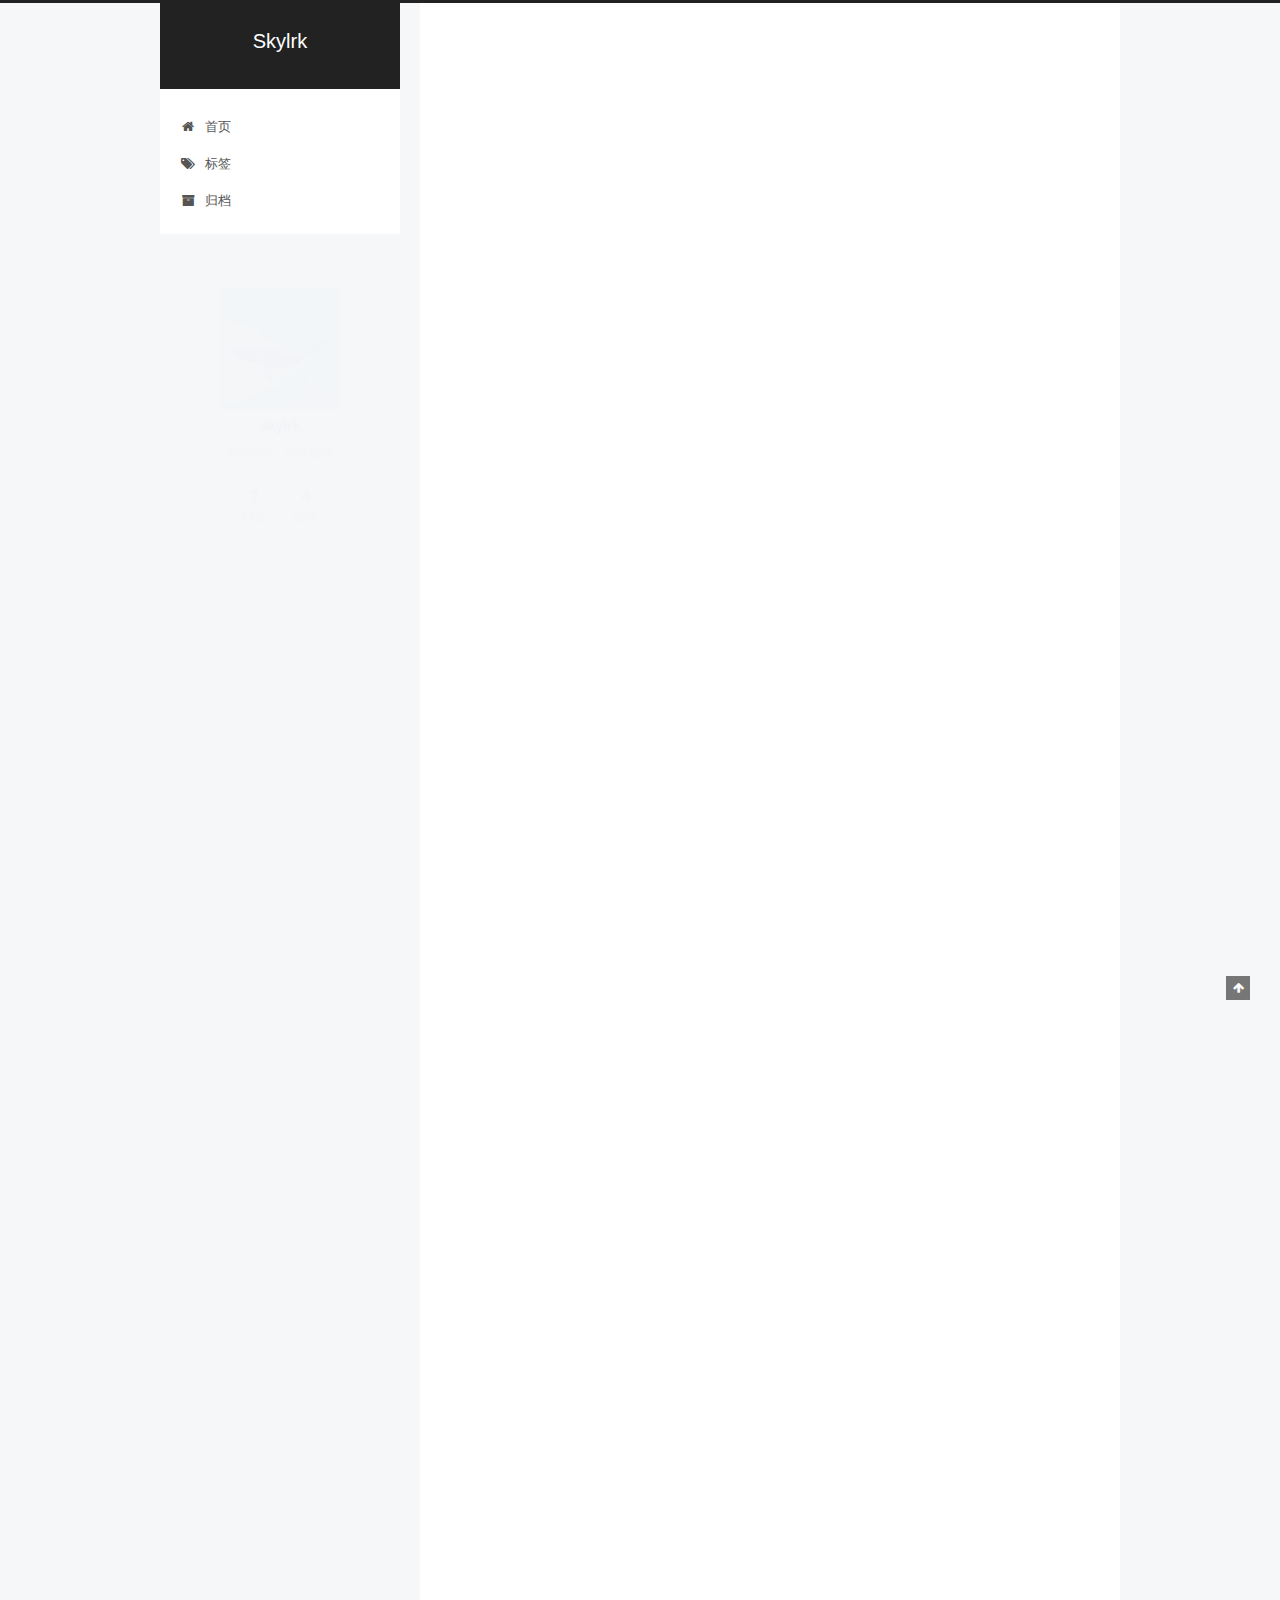
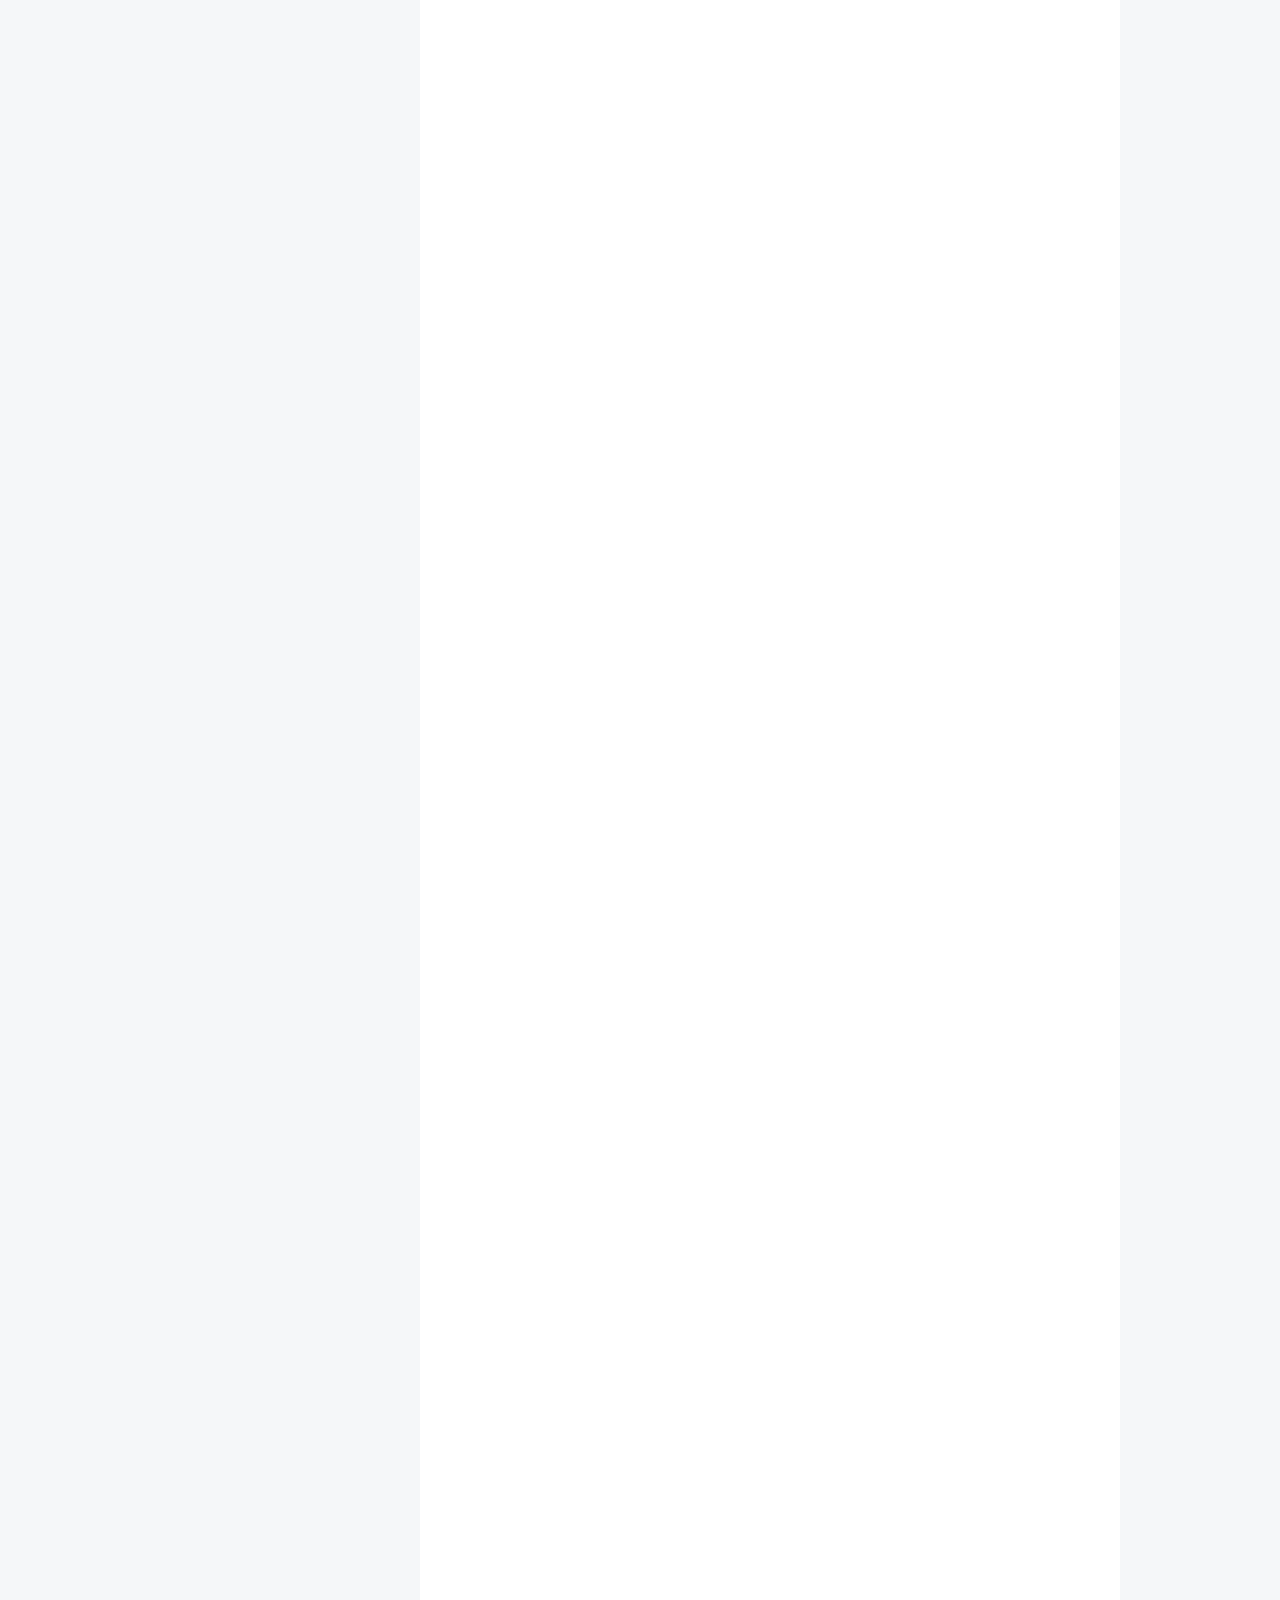
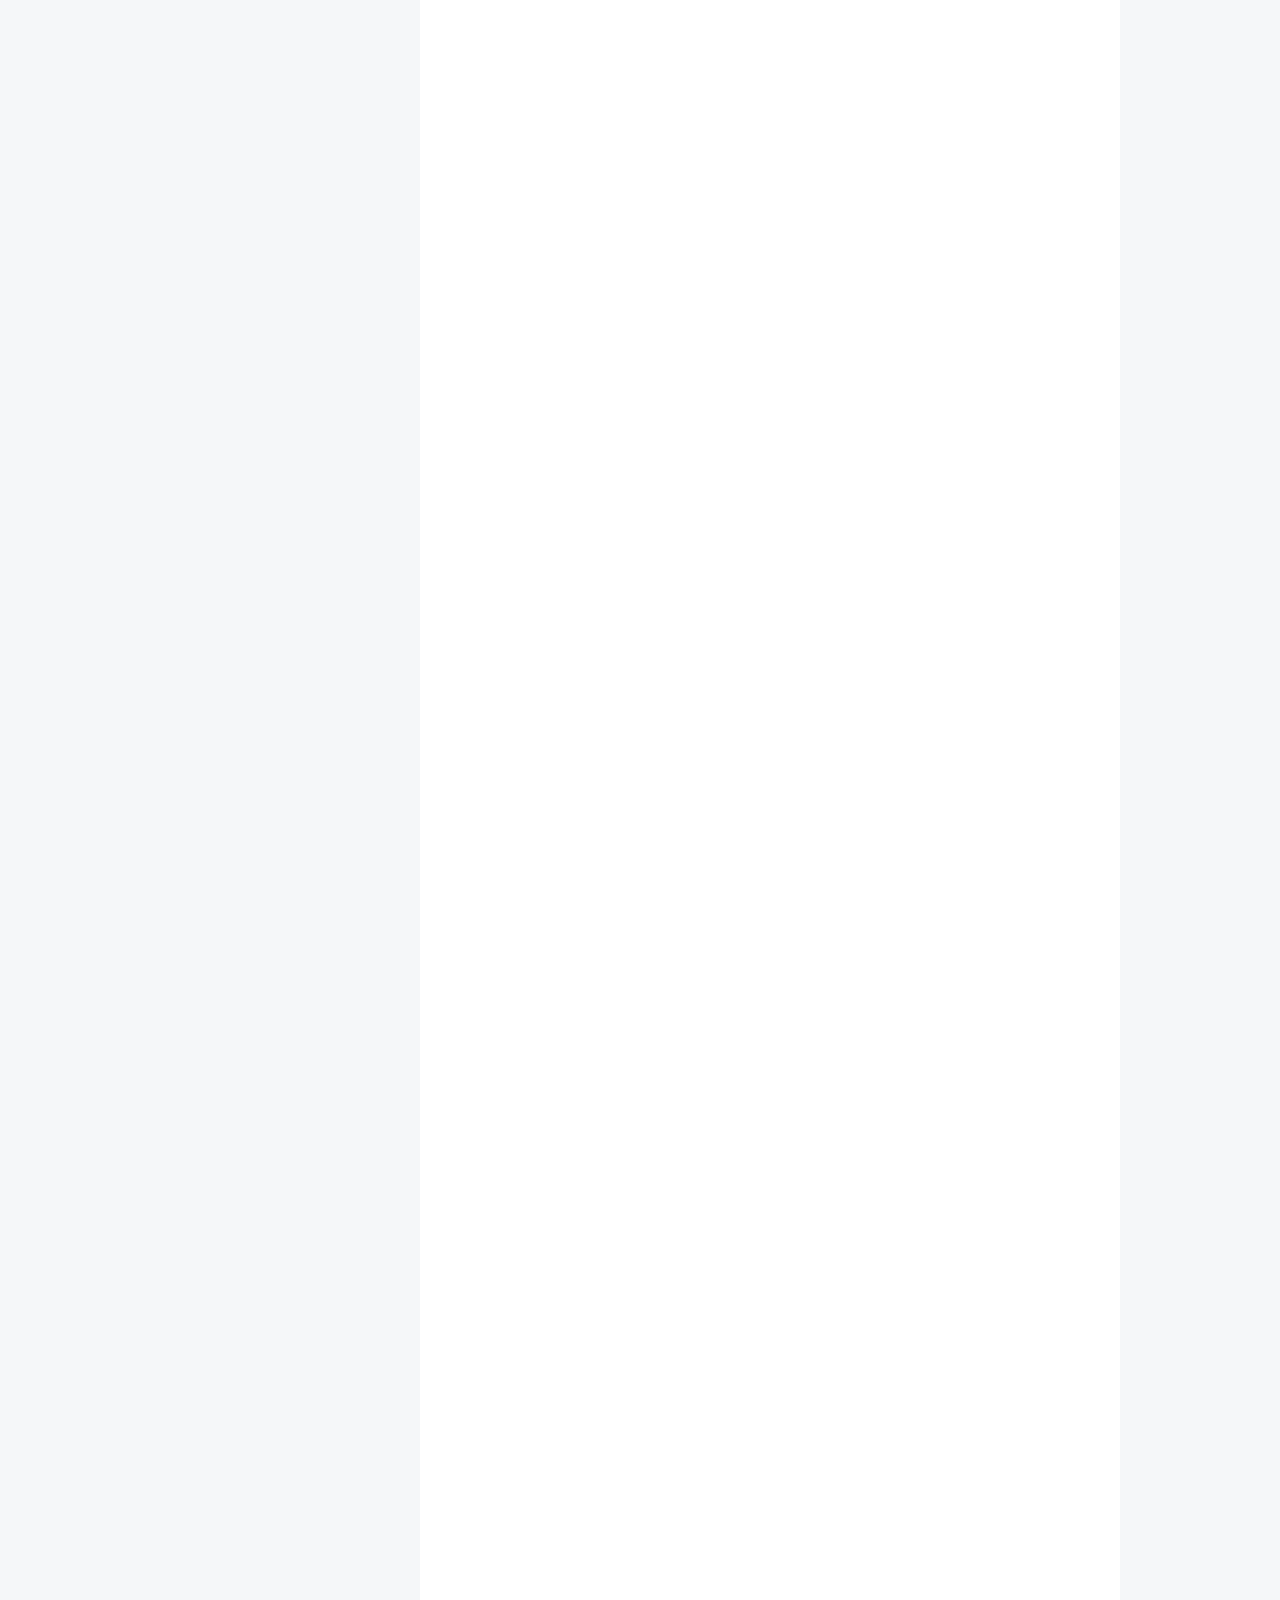
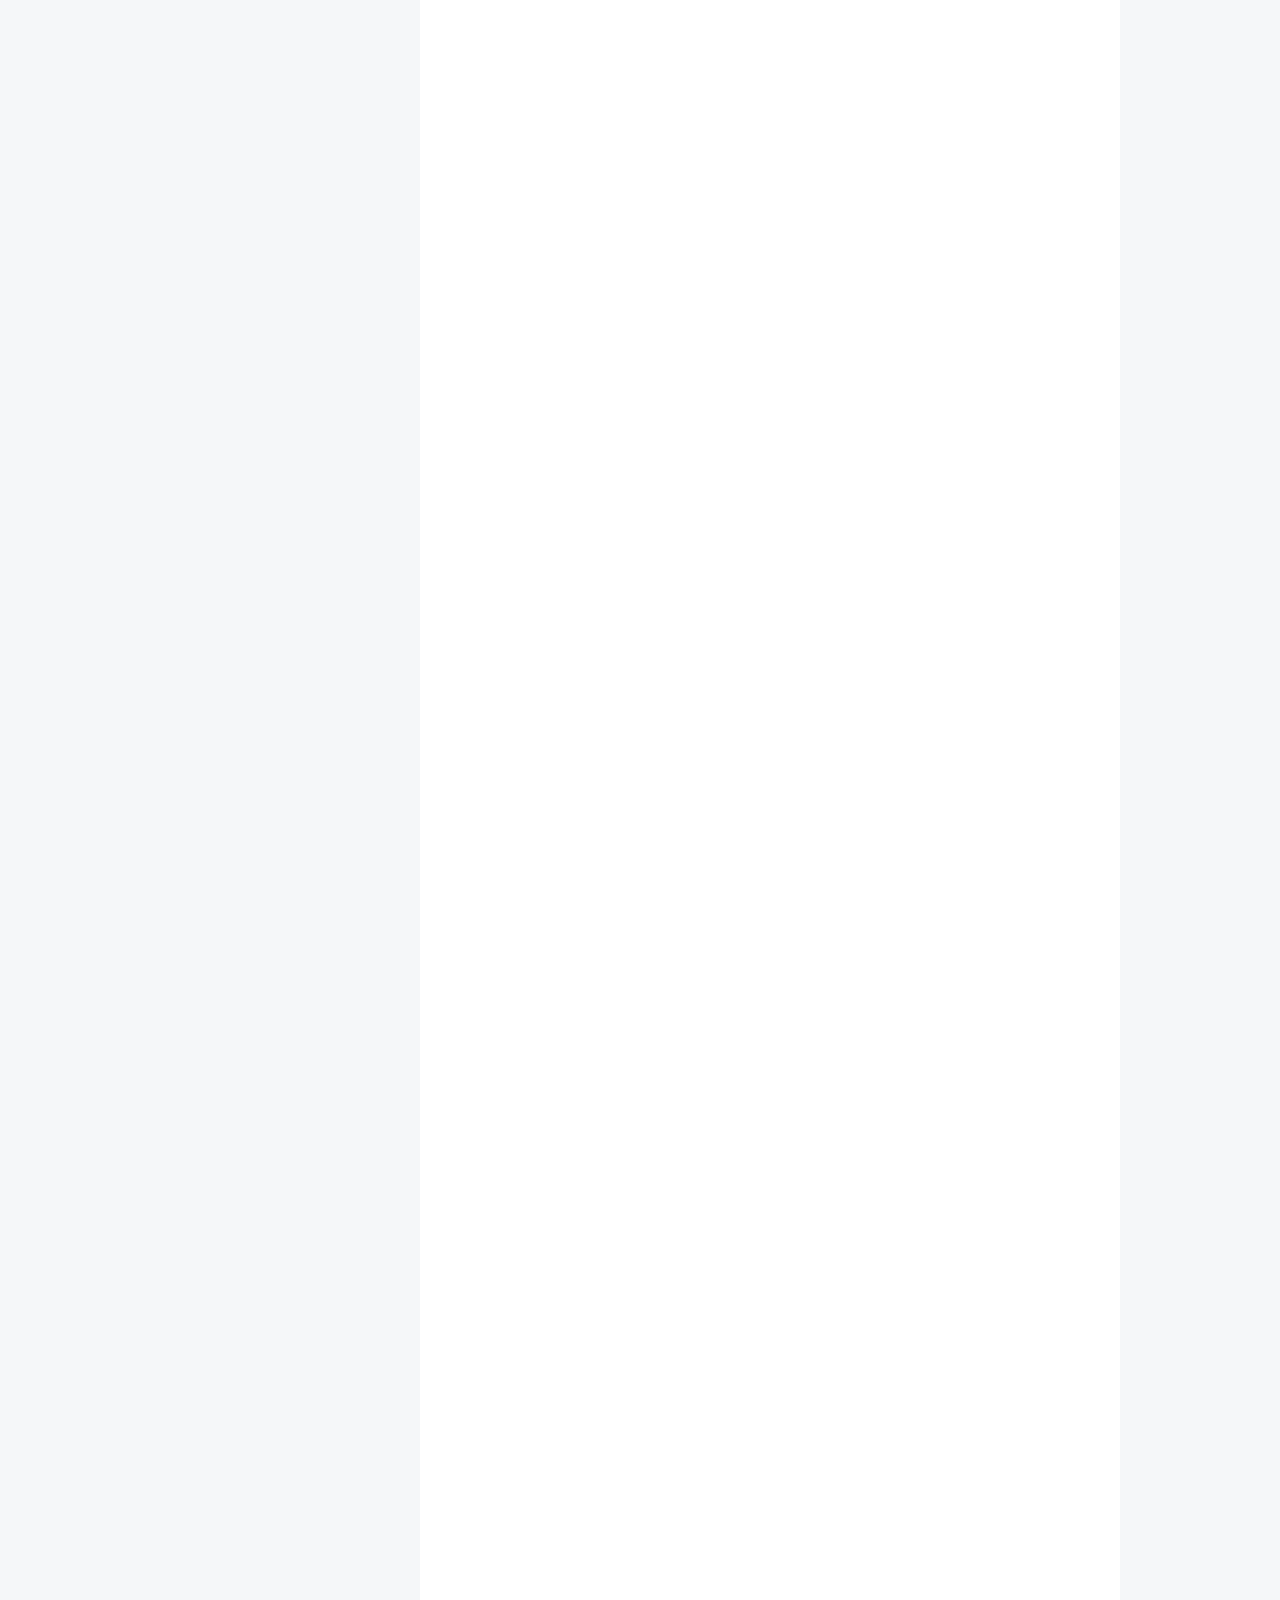
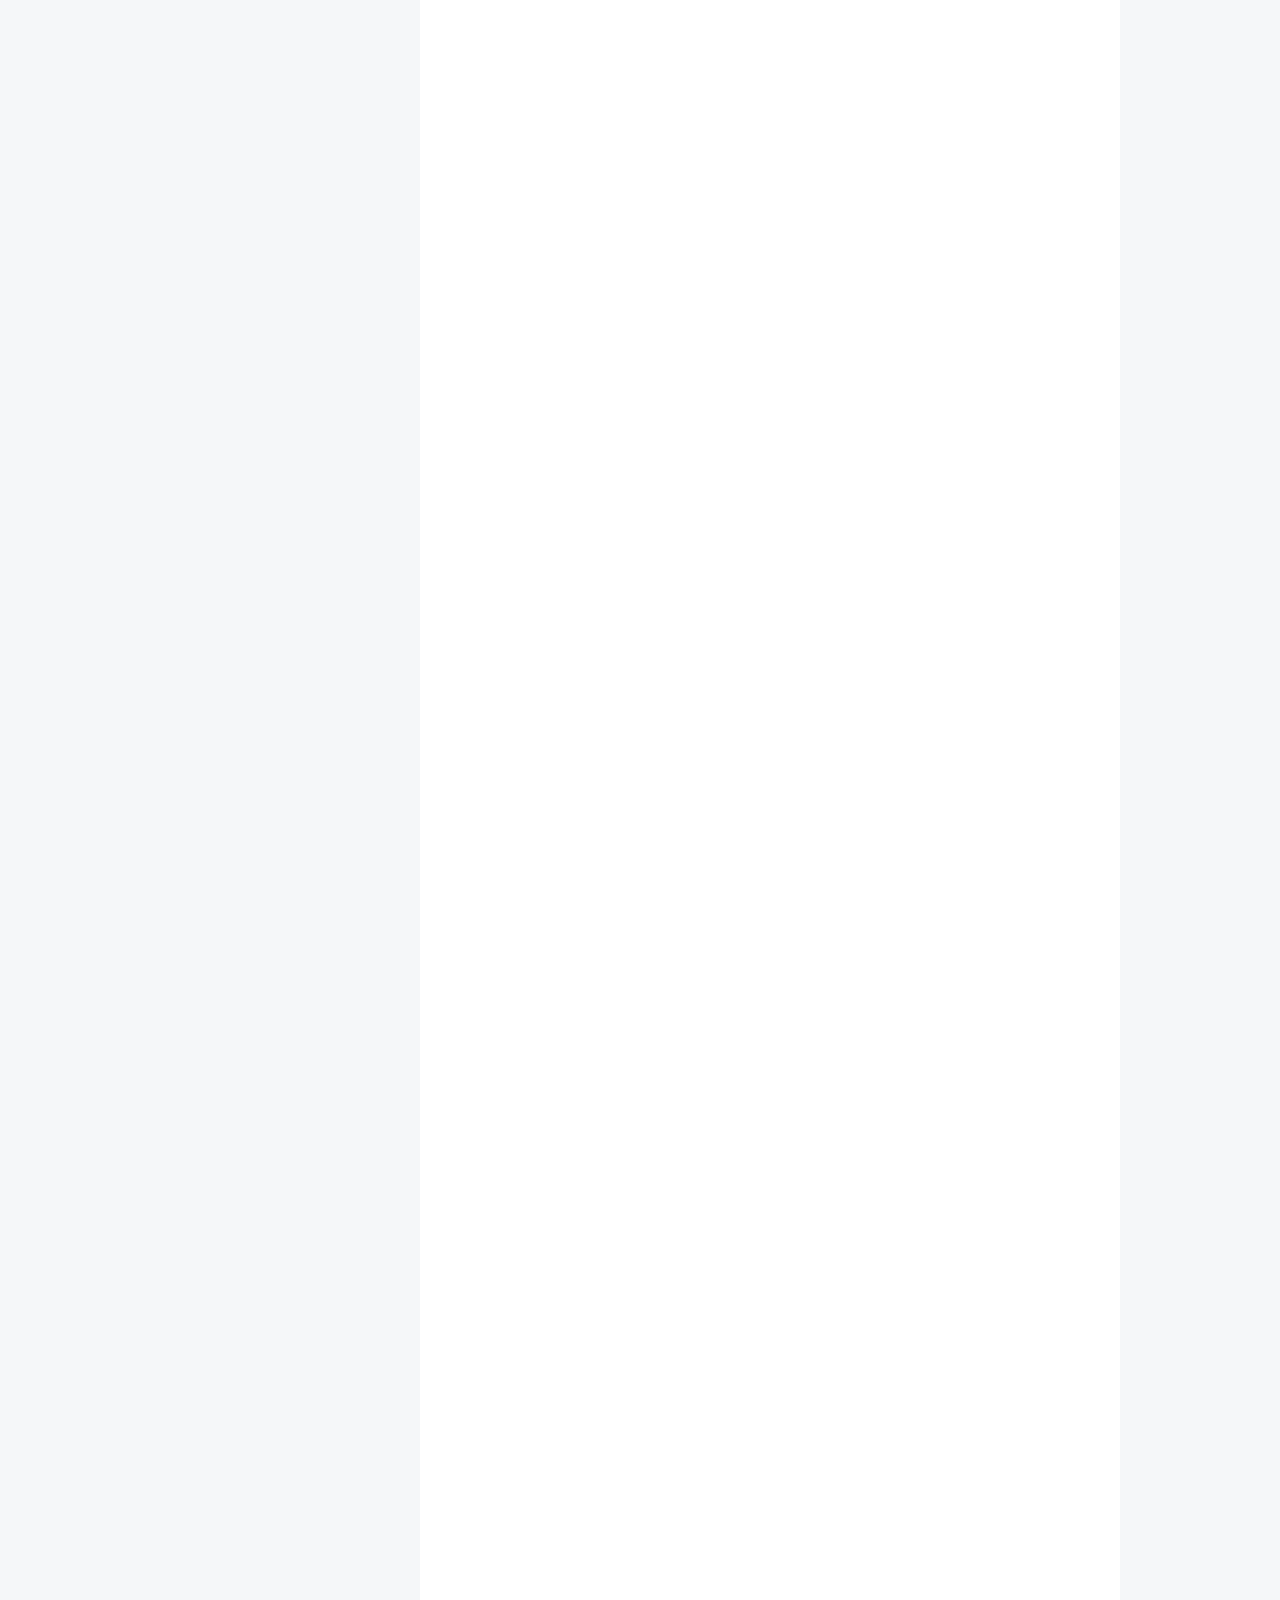
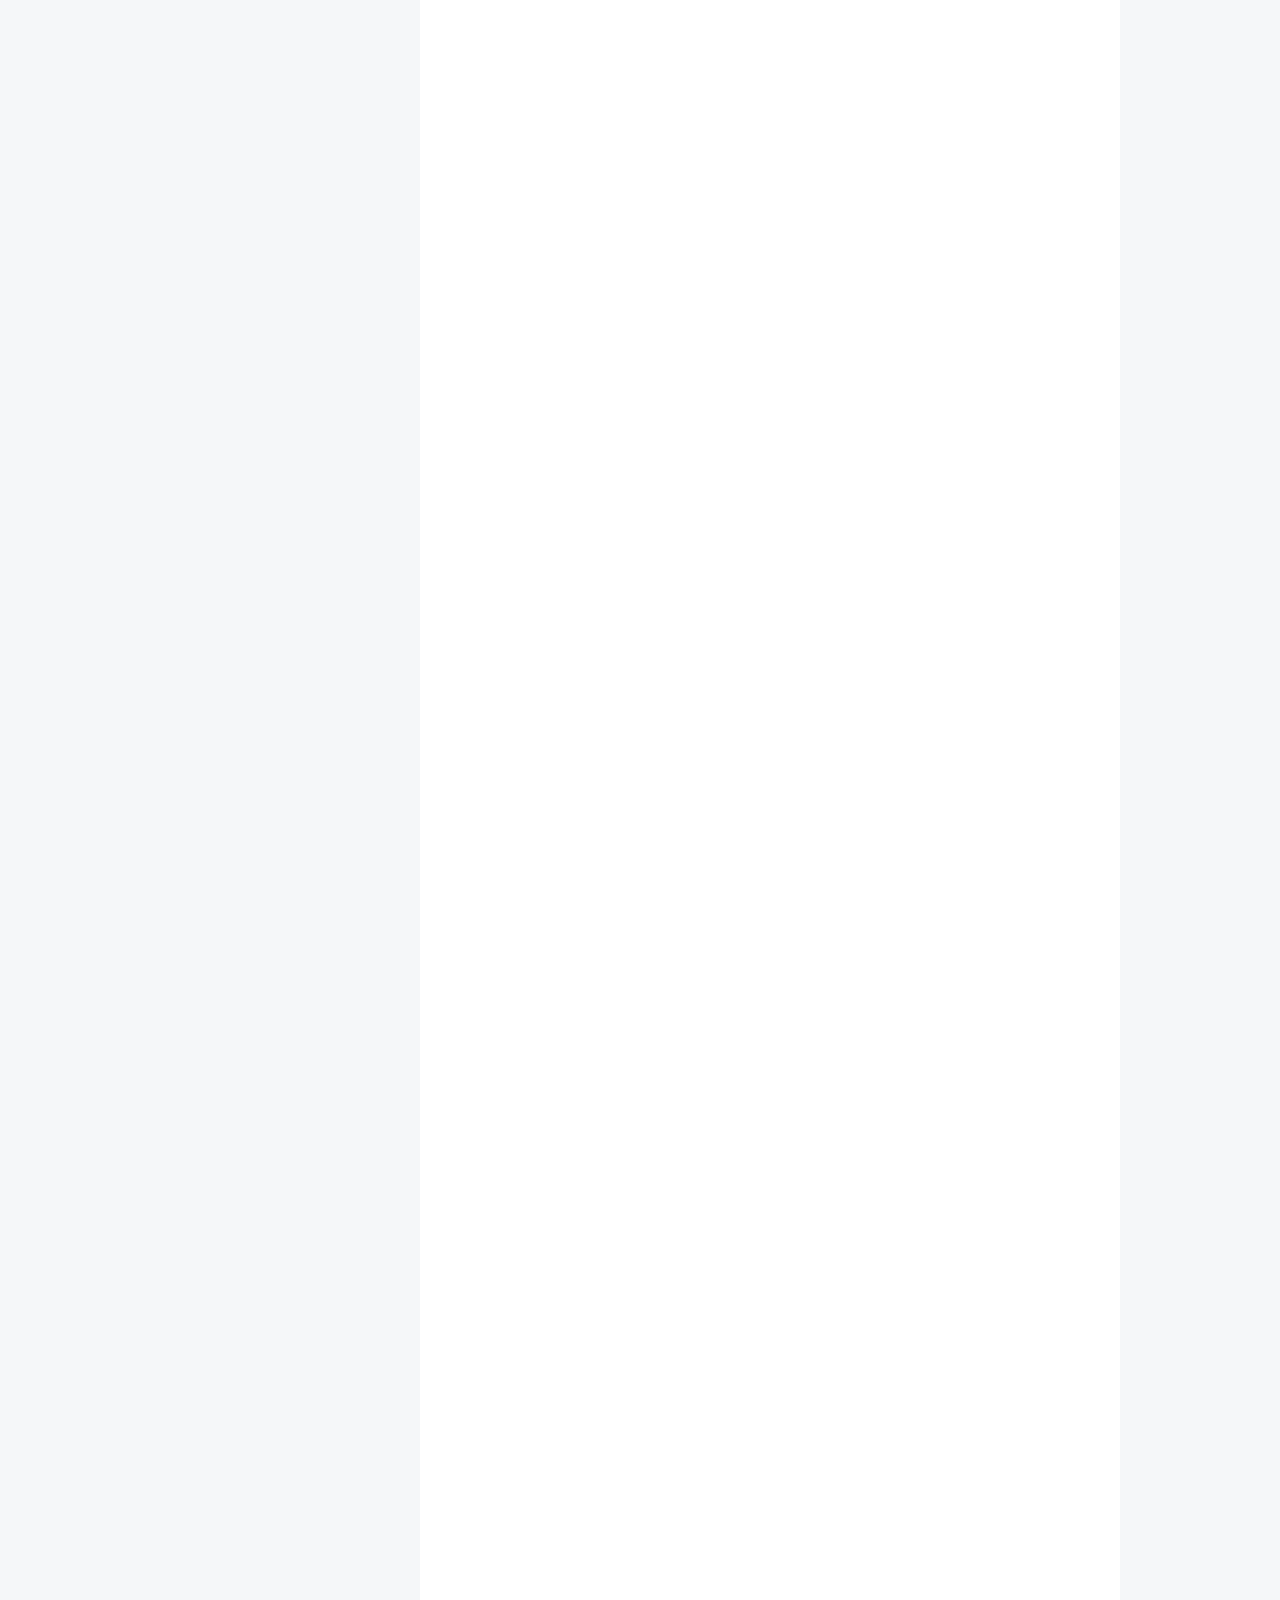
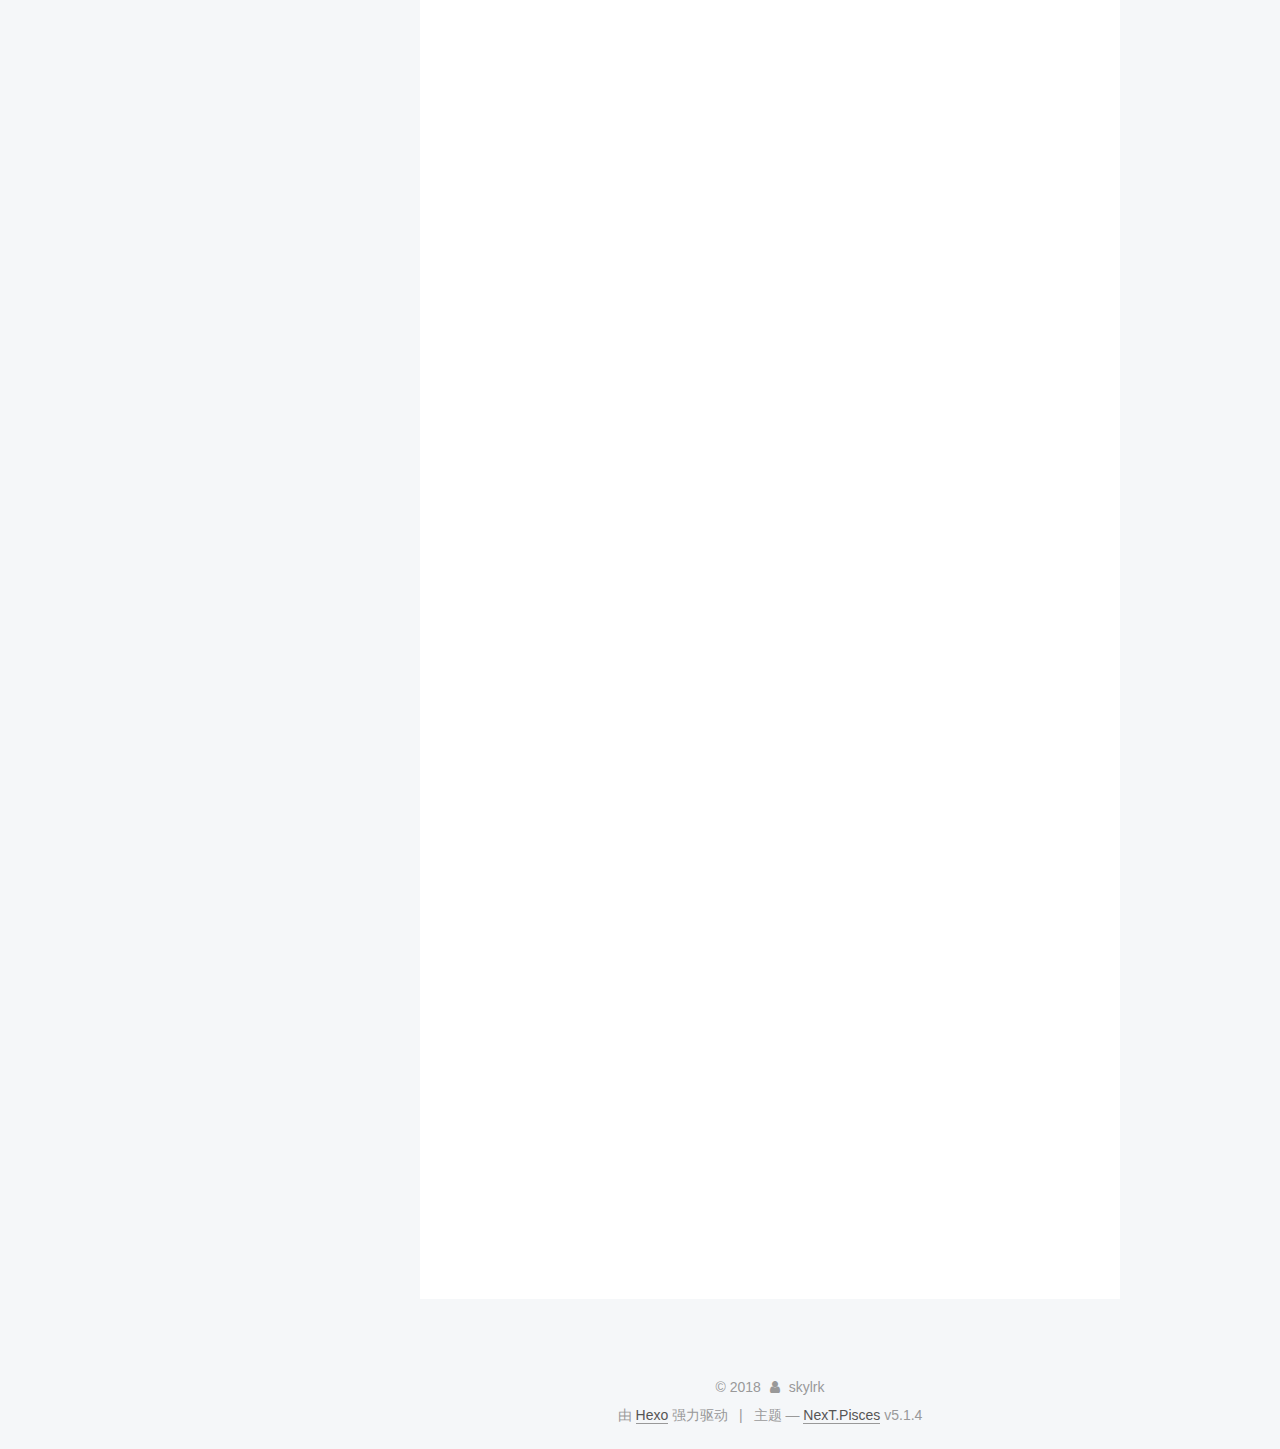
<file: index.html>
<!DOCTYPE html>



  


<html class="theme-next pisces use-motion" lang="zh-Hans">
<head>
  <meta charset="UTF-8"/>
<meta http-equiv="X-UA-Compatible" content="IE=edge" />
<meta name="viewport" content="width=device-width, initial-scale=1, maximum-scale=1"/>
<meta name="theme-color" content="#222">









<meta http-equiv="Cache-Control" content="no-transform" />
<meta http-equiv="Cache-Control" content="no-siteapp" />
















  
  
  <link href="/lib/fancybox/source/jquery.fancybox.css?v=2.1.5" rel="stylesheet" type="text/css" />







<link href="/lib/font-awesome/css/font-awesome.min.css?v=4.6.2" rel="stylesheet" type="text/css" />

<link href="/css/main.css?v=5.1.4" rel="stylesheet" type="text/css" />


  <link rel="apple-touch-icon" sizes="180x180" href="/images/apple-touch-icon-next.png?v=5.1.4">


  <link rel="icon" type="image/png" sizes="32x32" href="/images/favicon-32x32-next.png?v=5.1.4">


  <link rel="icon" type="image/png" sizes="16x16" href="/images/favicon-16x16-next.png?v=5.1.4">


  <link rel="mask-icon" href="/images/logo.svg?v=5.1.4" color="#222">





  <meta name="keywords" content="Hexo, NexT" />










<meta name="description" content="勿忘初心  方得始终">
<meta property="og:type" content="website">
<meta property="og:title" content="Skylrk">
<meta property="og:url" content="https://skylrk.github.io/index.html">
<meta property="og:site_name" content="Skylrk">
<meta property="og:description" content="勿忘初心  方得始终">
<meta property="og:locale" content="zh-Hans">
<meta name="twitter:card" content="summary">
<meta name="twitter:title" content="Skylrk">
<meta name="twitter:description" content="勿忘初心  方得始终">



<script type="text/javascript" id="hexo.configurations">
  var NexT = window.NexT || {};
  var CONFIG = {
    root: '/',
    scheme: 'Pisces',
    version: '5.1.4',
    sidebar: {"position":"left","display":"post","offset":12,"b2t":false,"scrollpercent":false,"onmobile":false},
    fancybox: true,
    tabs: true,
    motion: {"enable":true,"async":false,"transition":{"post_block":"fadeIn","post_header":"slideDownIn","post_body":"slideDownIn","coll_header":"slideLeftIn","sidebar":"slideUpIn"}},
    duoshuo: {
      userId: '0',
      author: '博主'
    },
    algolia: {
      applicationID: '',
      apiKey: '',
      indexName: '',
      hits: {"per_page":10},
      labels: {"input_placeholder":"Search for Posts","hits_empty":"We didn't find any results for the search: ${query}","hits_stats":"${hits} results found in ${time} ms"}
    }
  };
</script>



  <link rel="canonical" href="https://skylrk.github.io/"/>





  <title>Skylrk</title>
  





  <script type="text/javascript">
    var _hmt = _hmt || [];
    (function() {
      var hm = document.createElement("script");
      hm.src = "https://hm.baidu.com/hm.js?598270fcd8635139327254b413a3e076";
      var s = document.getElementsByTagName("script")[0];
      s.parentNode.insertBefore(hm, s);
    })();
  </script>




</head>

<body itemscope itemtype="http://schema.org/WebPage" lang="zh-Hans">

  
  
    
  

  <div class="container sidebar-position-left 
  page-home">
    <div class="headband"></div>

    <header id="header" class="header" itemscope itemtype="http://schema.org/WPHeader">
      <div class="header-inner"><div class="site-brand-wrapper">
  <div class="site-meta ">
    

    <div class="custom-logo-site-title">
      <a href="/"  class="brand" rel="start">
        <span class="logo-line-before"><i></i></span>
        <span class="site-title">Skylrk</span>
        <span class="logo-line-after"><i></i></span>
      </a>
    </div>
      
        <p class="site-subtitle"></p>
      
  </div>

  <div class="site-nav-toggle">
    <button>
      <span class="btn-bar"></span>
      <span class="btn-bar"></span>
      <span class="btn-bar"></span>
    </button>
  </div>
</div>

<nav class="site-nav">
  

  
    <ul id="menu" class="menu">
      
        
        <li class="menu-item menu-item-home">
          <a href="/" rel="section">
            
              <i class="menu-item-icon fa fa-fw fa-home"></i> <br />
            
            首页
          </a>
        </li>
      
        
        <li class="menu-item menu-item-tags">
          <a href="/tags/" rel="section">
            
              <i class="menu-item-icon fa fa-fw fa-tags"></i> <br />
            
            标签
          </a>
        </li>
      
        
        <li class="menu-item menu-item-archives">
          <a href="/archives/" rel="section">
            
              <i class="menu-item-icon fa fa-fw fa-archive"></i> <br />
            
            归档
          </a>
        </li>
      

      
    </ul>
  

  
</nav>



 </div>
    </header>

    <main id="main" class="main">
      <div class="main-inner">
        <div class="content-wrap">
          <div id="content" class="content">
            
  <section id="posts" class="posts-expand">
    
      

  

  
  
  

  <article class="post post-type-normal" itemscope itemtype="http://schema.org/Article">
  
  
  
  <div class="post-block">
    <link itemprop="mainEntityOfPage" href="https://skylrk.github.io/2018/09/18/SpringSecurity小记-1/">

    <span hidden itemprop="author" itemscope itemtype="http://schema.org/Person">
      <meta itemprop="name" content="skylrk">
      <meta itemprop="description" content="">
      <meta itemprop="image" content="/images/avatar.jpg">
    </span>

    <span hidden itemprop="publisher" itemscope itemtype="http://schema.org/Organization">
      <meta itemprop="name" content="Skylrk">
    </span>

    
      <header class="post-header">

        
        
          <h1 class="post-title" itemprop="name headline">
                
                <a class="post-title-link" href="/2018/09/18/SpringSecurity小记-1/" itemprop="url">SpringSecurity小记 - @Secured(), @PreAuthorize() 及 @RolesAllowed()</a></h1>
        

        <div class="post-meta">
          <span class="post-time">
            
              <span class="post-meta-item-icon">
                <i class="fa fa-calendar-o"></i>
              </span>
              
                <span class="post-meta-item-text">发表于</span>
              
              <time title="创建于" itemprop="dateCreated datePublished" datetime="2018-09-18T15:17:07+08:00">
                2018-09-18
              </time>
            

            

            
          </span>

          

          
            
          

          
          

          

          

          

        </div>
      </header>
    

    
    
    
    <div class="post-body" itemprop="articleBody">

      
      

      
        
          
            <h1 id="Spring-Security-小记"><a href="#Spring-Security-小记" class="headerlink" title="Spring Security 小记"></a>Spring Security 小记</h1><p>记录一下Spring Security（版本为4） 中的  @Secured(), @PreAuthorize() 及 @RolesAllowed()</p>
<h2 id="前言"><a href="#前言" class="headerlink" title="前言"></a>前言</h2><p>Spring Security 和Shiro 可以说是安全框架的唯二选择了。 Shiro，比较简单和灵活，简单够用。而Spring Security的功能和shiro都差不多，复杂一点，权限细粒度更高。但是因为SpringBoot，还是很值得尝试的。 Spring 全家桶 ， 一用便知道。</p>
<h2 id="权限注解"><a href="#权限注解" class="headerlink" title="权限注解"></a>权限注解</h2><p>通常采用@Secured ，@PreAuthorize和@RolesAllowed 来对方法进行权限控制。<br>使用这些注解，先要配置@EnableGlobalMethodSecurity(securedEnabled = true)</p>
<p>这里看一下官网的例子<br><figure class="highlight java"><table><tr><td class="gutter"><pre><span class="line">1</span><br><span class="line">2</span><br><span class="line">3</span><br><span class="line">4</span><br><span class="line">5</span><br><span class="line">6</span><br><span class="line">7</span><br><span class="line">8</span><br><span class="line">9</span><br><span class="line">10</span><br><span class="line">11</span><br></pre></td><td class="code"><pre><span class="line"><span class="keyword">public</span> <span class="class"><span class="keyword">interface</span> <span class="title">BankService</span> </span>&#123;</span><br><span class="line"></span><br><span class="line"><span class="meta">@Secured</span>(<span class="string">"IS_AUTHENTICATED_ANONYMOUSLY"</span>)</span><br><span class="line"><span class="function"><span class="keyword">public</span> Account <span class="title">readAccount</span><span class="params">(Long id)</span></span>;</span><br><span class="line"></span><br><span class="line"><span class="meta">@Secured</span>(<span class="string">"IS_AUTHENTICATED_ANONYMOUSLY"</span>)</span><br><span class="line"><span class="keyword">public</span> Account[] findAccounts();</span><br><span class="line"></span><br><span class="line"><span class="meta">@Secured</span>(<span class="string">"ROLE_TELLER"</span>)</span><br><span class="line"><span class="function"><span class="keyword">public</span> Account <span class="title">post</span><span class="params">(Account account, <span class="keyword">double</span> amount)</span></span>;</span><br><span class="line">&#125;</span><br></pre></td></tr></table></figure></p>
<p>@Secured和@PreAuthorize用法基本一样，但是里面有个大坑。<br>@RolesAllowed 是JSR250定义的注解<br>配置方式不一样：@EnableGlobalMethodSecurity(jsr250Enabled=true)<br>JSR250注解还有 @DenyAll 和 @PermitAll 。</p>
<h2 id="小坑"><a href="#小坑" class="headerlink" title="小坑"></a>小坑</h2><p>之前运行同事的代码，发现权限控制失效。区别在于使用@Secured，而@Secured对应的角色必须要有ROLE_前缀。</p>
<p>通常在项目里面会实现UserDetails写user类，关键在于getAuthoritie()方法里面生成的role有没有前缀ROLE_。<br>使用@PreAuthorize是可以随意设置的<br><figure class="highlight java"><table><tr><td class="gutter"><pre><span class="line">1</span><br><span class="line">2</span><br><span class="line">3</span><br><span class="line">4</span><br></pre></td><td class="code"><pre><span class="line"><span class="meta">@PreAuthorize</span>(<span class="string">"hasAuthority('ADMIN')"</span>)和<span class="meta">@PreAuthorize</span>(<span class="string">"hasAuthority('ROLE_ADMIN')"</span>)  <span class="comment">// 都可以，只要和实现的getAuthoritie里面的role对上</span></span><br><span class="line">就可以</span><br><span class="line"></span><br><span class="line"><span class="meta">@Secured</span>(&#123;<span class="string">"ADMIN"</span>&#125;)和<span class="meta">@Secured</span>(&#123;<span class="string">"ROLE_ADMIN"</span>&#125;) <span class="comment">// 实现的getAuthoritie里面的role都必须要有ROLE_前缀</span></span><br></pre></td></tr></table></figure></p>

          
        
      
    </div>
    
    
    

    

    

    

    <footer class="post-footer">
      

      

      

      
      
        <div class="post-eof"></div>
      
    </footer>
  </div>
  
  
  
  </article>


    
      

  

  
  
  

  <article class="post post-type-normal" itemscope itemtype="http://schema.org/Article">
  
  
  
  <div class="post-block">
    <link itemprop="mainEntityOfPage" href="https://skylrk.github.io/2018/09/01/SpringBoot多模块项目/">

    <span hidden itemprop="author" itemscope itemtype="http://schema.org/Person">
      <meta itemprop="name" content="skylrk">
      <meta itemprop="description" content="">
      <meta itemprop="image" content="/images/avatar.jpg">
    </span>

    <span hidden itemprop="publisher" itemscope itemtype="http://schema.org/Organization">
      <meta itemprop="name" content="Skylrk">
    </span>

    
      <header class="post-header">

        
        
          <h1 class="post-title" itemprop="name headline">
                
                <a class="post-title-link" href="/2018/09/01/SpringBoot多模块项目/" itemprop="url">SpringBoot多模块项目</a></h1>
        

        <div class="post-meta">
          <span class="post-time">
            
              <span class="post-meta-item-icon">
                <i class="fa fa-calendar-o"></i>
              </span>
              
                <span class="post-meta-item-text">发表于</span>
              
              <time title="创建于" itemprop="dateCreated datePublished" datetime="2018-09-01T09:44:29+08:00">
                2018-09-01
              </time>
            

            

            
          </span>

          

          
            
          

          
          

          

          

          

        </div>
      </header>
    

    
    
    
    <div class="post-body" itemprop="articleBody">

      
      

      
        
          
            <h1 id="SpringBoot-多模块项目"><a href="#SpringBoot-多模块项目" class="headerlink" title="SpringBoot 多模块项目"></a>SpringBoot 多模块项目</h1><p>maven 多项目通常是一个父模块和 n 个子模块构成，好处是让每个模块独立,高内聚低耦合。各自模块之间保持自己的完整性。网上有很多 Demo，不过不是很详细。这里纪录一下。</p>
<h2 id="项目构建"><a href="#项目构建" class="headerlink" title="项目构建"></a>项目构建</h2><h3 id="创建父工程"><a href="#创建父工程" class="headerlink" title="创建父工程"></a>创建父工程</h3><p>正常在 idea 创建 SpringBoot 项目，只留下 pom 文件，其他可以全部删除。</p>
<p>在 pom 文件添加 n 个子模块。</p>
<figure class="highlight plain"><table><tr><td class="gutter"><pre><span class="line">1</span><br><span class="line">2</span><br><span class="line">3</span><br><span class="line">4</span><br><span class="line">5</span><br><span class="line">6</span><br><span class="line">7</span><br><span class="line">8</span><br><span class="line">9</span><br><span class="line">10</span><br><span class="line">11</span><br><span class="line">12</span><br><span class="line">13</span><br><span class="line">14</span><br><span class="line">15</span><br><span class="line">16</span><br><span class="line">17</span><br><span class="line">18</span><br><span class="line">19</span><br><span class="line">20</span><br><span class="line">21</span><br><span class="line">22</span><br><span class="line">23</span><br><span class="line">24</span><br><span class="line">25</span><br><span class="line">26</span><br><span class="line">27</span><br><span class="line">28</span><br><span class="line">29</span><br><span class="line">30</span><br><span class="line">31</span><br><span class="line">32</span><br><span class="line">33</span><br><span class="line">34</span><br><span class="line">35</span><br><span class="line">36</span><br><span class="line">37</span><br><span class="line">38</span><br><span class="line">39</span><br><span class="line">40</span><br><span class="line">41</span><br><span class="line">42</span><br><span class="line">43</span><br><span class="line">44</span><br><span class="line">45</span><br><span class="line">46</span><br><span class="line">47</span><br><span class="line">48</span><br><span class="line">49</span><br><span class="line">50</span><br><span class="line">51</span><br><span class="line">52</span><br><span class="line">53</span><br></pre></td><td class="code"><pre><span class="line">&lt;?xml version=&quot;1.0&quot; encoding=&quot;UTF-8&quot;?&gt;</span><br><span class="line">&lt;project xmlns=&quot;http://maven.apache.org/POM/4.0.0&quot; xmlns:xsi=&quot;http://www.w3.org/2001/XMLSchema-instance&quot;</span><br><span class="line">         xsi:schemaLocation=&quot;http://maven.apache.org/POM/4.0.0 http://maven.apache.org/xsd/maven-4.0.0.xsd&quot;&gt;</span><br><span class="line">    &lt;modelVersion&gt;4.0.0&lt;/modelVersion&gt;</span><br><span class="line"></span><br><span class="line">    &lt;groupId&gt;com.example&lt;/groupId&gt;</span><br><span class="line">    &lt;artifactId&gt;sky-admin&lt;/artifactId&gt;</span><br><span class="line">    &lt;version&gt;0.0.1-SNAPSHOT&lt;/version&gt;</span><br><span class="line">    &lt;!-- 父模块打包类型必须为pom --&gt;</span><br><span class="line">    &lt;packaging&gt;pom&lt;/packaging&gt;</span><br><span class="line"></span><br><span class="line">    &lt;name&gt;sky-admin&lt;/name&gt;</span><br><span class="line">    &lt;description&gt;Demo project for Spring Boot&lt;/description&gt;</span><br><span class="line"></span><br><span class="line">    &lt;parent&gt;</span><br><span class="line">        &lt;groupId&gt;org.springframework.boot&lt;/groupId&gt;</span><br><span class="line">        &lt;artifactId&gt;spring-boot-starter-parent&lt;/artifactId&gt;</span><br><span class="line">        &lt;version&gt;1.5.15.RELEASE&lt;/version&gt;</span><br><span class="line">        &lt;relativePath/&gt;</span><br><span class="line">    &lt;/parent&gt;</span><br><span class="line"></span><br><span class="line">    &lt;modules&gt;</span><br><span class="line">        &lt;module&gt;sky-admin-common&lt;/module&gt;</span><br><span class="line">        &lt;module&gt;sky-admin-user&lt;/module&gt;</span><br><span class="line">        &lt;module&gt;sky-admin-web&lt;/module&gt;</span><br><span class="line">    &lt;/modules&gt;</span><br><span class="line"></span><br><span class="line">    &lt;properties&gt;</span><br><span class="line">        &lt;project.build.sourceEncoding&gt;UTF-8&lt;/project.build.sourceEncoding&gt;</span><br><span class="line">        &lt;project.reporting.outputEncoding&gt;UTF-8&lt;/project.reporting.outputEncoding&gt;</span><br><span class="line">        &lt;java.version&gt;1.8&lt;/java.version&gt;</span><br><span class="line">    &lt;/properties&gt;</span><br><span class="line"></span><br><span class="line">    &lt;dependencyManagement&gt;</span><br><span class="line">        &lt;dependencies&gt;</span><br><span class="line">            &lt;dependency&gt;</span><br><span class="line">                &lt;groupId&gt;com.example&lt;/groupId&gt;</span><br><span class="line">                &lt;artifactId&gt;sky-admin-common&lt;/artifactId&gt;</span><br><span class="line">                &lt;version&gt;0.0.1-SNAPSHOT&lt;/version&gt;</span><br><span class="line">            &lt;/dependency&gt;</span><br><span class="line">            &lt;dependency&gt;</span><br><span class="line">                &lt;groupId&gt;com.example&lt;/groupId&gt;</span><br><span class="line">                &lt;artifactId&gt;sky-admin-user&lt;/artifactId&gt;</span><br><span class="line">                &lt;version&gt;0.0.1-SNAPSHOT&lt;/version&gt;</span><br><span class="line">            &lt;/dependency&gt;</span><br><span class="line">            &lt;dependency&gt;</span><br><span class="line">                &lt;groupId&gt;com.example&lt;/groupId&gt;</span><br><span class="line">                &lt;artifactId&gt;sky-admin-web&lt;/artifactId&gt;</span><br><span class="line">                &lt;version&gt;0.0.1-SNAPSHOT&lt;/version&gt;</span><br><span class="line">            &lt;/dependency&gt;</span><br><span class="line">        &lt;/dependencies&gt;</span><br><span class="line">    &lt;/dependencyManagement&gt;</span><br><span class="line">&lt;/project&gt;</span><br></pre></td></tr></table></figure>
<h3 id="创建子模块"><a href="#创建子模块" class="headerlink" title="创建子模块"></a>创建子模块</h3><p>创建需要的子模块。<br>在父工程右键，new Module</p>
<ul>
<li>sky-admin-web</li>
<li>sky-admin-common</li>
<li>sky-admin-user</li>
</ul>
<p>调整子模块的 pom 文件</p>
<p>sky-admin-common 通用模块，存放一些工具类</p>
<figure class="highlight plain"><table><tr><td class="gutter"><pre><span class="line">1</span><br><span class="line">2</span><br><span class="line">3</span><br><span class="line">4</span><br><span class="line">5</span><br><span class="line">6</span><br><span class="line">7</span><br><span class="line">8</span><br><span class="line">9</span><br><span class="line">10</span><br><span class="line">11</span><br><span class="line">12</span><br><span class="line">13</span><br><span class="line">14</span><br><span class="line">15</span><br><span class="line">16</span><br><span class="line">17</span><br><span class="line">18</span><br><span class="line">19</span><br><span class="line">20</span><br><span class="line">21</span><br><span class="line">22</span><br><span class="line">23</span><br><span class="line">24</span><br><span class="line">25</span><br><span class="line">26</span><br></pre></td><td class="code"><pre><span class="line">&lt;?xml version=&quot;1.0&quot; encoding=&quot;UTF-8&quot;?&gt;</span><br><span class="line">&lt;project xmlns=&quot;http://maven.apache.org/POM/4.0.0&quot; xmlns:xsi=&quot;http://www.w3.org/2001/XMLSchema-instance&quot;</span><br><span class="line">         xsi:schemaLocation=&quot;http://maven.apache.org/POM/4.0.0 http://maven.apache.org/xsd/maven-4.0.0.xsd&quot;&gt;</span><br><span class="line">    &lt;modelVersion&gt;4.0.0&lt;/modelVersion&gt;</span><br><span class="line"></span><br><span class="line">    &lt;artifactId&gt;sky-admin-common&lt;/artifactId&gt;</span><br><span class="line">    &lt;version&gt;0.0.1-SNAPSHOT&lt;/version&gt;</span><br><span class="line">    &lt;packaging&gt;jar&lt;/packaging&gt;</span><br><span class="line"></span><br><span class="line">    &lt;name&gt;sky-admin-common&lt;/name&gt;</span><br><span class="line"></span><br><span class="line">    &lt;parent&gt;</span><br><span class="line">        &lt;groupId&gt;com.example&lt;/groupId&gt;</span><br><span class="line">        &lt;artifactId&gt;sky-admin&lt;/artifactId&gt;</span><br><span class="line">        &lt;version&gt;0.0.1-SNAPSHOT&lt;/version&gt;</span><br><span class="line">    &lt;/parent&gt;</span><br><span class="line"></span><br><span class="line">    &lt;dependencies&gt;</span><br><span class="line">        &lt;dependency&gt;</span><br><span class="line">            &lt;groupId&gt;org.projectlombok&lt;/groupId&gt;</span><br><span class="line">            &lt;artifactId&gt;lombok&lt;/artifactId&gt;</span><br><span class="line">            &lt;optional&gt;true&lt;/optional&gt;</span><br><span class="line">        &lt;/dependency&gt;</span><br><span class="line">    &lt;/dependencies&gt;</span><br><span class="line"></span><br><span class="line">&lt;/project&gt;</span><br></pre></td></tr></table></figure>
<p>sky-admin-user 用户管理模块，核心业务</p>
<figure class="highlight plain"><table><tr><td class="gutter"><pre><span class="line">1</span><br><span class="line">2</span><br><span class="line">3</span><br><span class="line">4</span><br><span class="line">5</span><br><span class="line">6</span><br><span class="line">7</span><br><span class="line">8</span><br><span class="line">9</span><br><span class="line">10</span><br><span class="line">11</span><br><span class="line">12</span><br><span class="line">13</span><br><span class="line">14</span><br><span class="line">15</span><br><span class="line">16</span><br><span class="line">17</span><br><span class="line">18</span><br><span class="line">19</span><br><span class="line">20</span><br><span class="line">21</span><br><span class="line">22</span><br><span class="line">23</span><br><span class="line">24</span><br><span class="line">25</span><br><span class="line">26</span><br><span class="line">27</span><br><span class="line">28</span><br><span class="line">29</span><br><span class="line">30</span><br><span class="line">31</span><br><span class="line">32</span><br><span class="line">33</span><br><span class="line">34</span><br><span class="line">35</span><br><span class="line">36</span><br><span class="line">37</span><br><span class="line">38</span><br><span class="line">39</span><br><span class="line">40</span><br></pre></td><td class="code"><pre><span class="line">&lt;?xml version=&quot;1.0&quot; encoding=&quot;UTF-8&quot;?&gt;</span><br><span class="line">&lt;project xmlns=&quot;http://maven.apache.org/POM/4.0.0&quot; xmlns:xsi=&quot;http://www.w3.org/2001/XMLSchema-instance&quot;</span><br><span class="line">         xsi:schemaLocation=&quot;http://maven.apache.org/POM/4.0.0 http://maven.apache.org/xsd/maven-4.0.0.xsd&quot;&gt;</span><br><span class="line">    &lt;modelVersion&gt;4.0.0&lt;/modelVersion&gt;</span><br><span class="line"></span><br><span class="line">    &lt;artifactId&gt;sky-admin-user&lt;/artifactId&gt;</span><br><span class="line">    &lt;version&gt;0.0.1-SNAPSHOT&lt;/version&gt;</span><br><span class="line">    &lt;packaging&gt;jar&lt;/packaging&gt;</span><br><span class="line">    &lt;name&gt;sky-admin-user&lt;/name&gt;</span><br><span class="line"></span><br><span class="line">    &lt;parent&gt;</span><br><span class="line">        &lt;groupId&gt;com.example&lt;/groupId&gt;</span><br><span class="line">        &lt;artifactId&gt;sky-admin&lt;/artifactId&gt;</span><br><span class="line">        &lt;version&gt;0.0.1-SNAPSHOT&lt;/version&gt;</span><br><span class="line">    &lt;/parent&gt;</span><br><span class="line"></span><br><span class="line">    &lt;dependencies&gt;</span><br><span class="line">        &lt;dependency&gt;</span><br><span class="line">            &lt;groupId&gt;org.springframework.boot&lt;/groupId&gt;</span><br><span class="line">            &lt;artifactId&gt;spring-boot-starter-data-jpa&lt;/artifactId&gt;</span><br><span class="line">        &lt;/dependency&gt;</span><br><span class="line"></span><br><span class="line">        &lt;dependency&gt;</span><br><span class="line">            &lt;groupId&gt;mysql&lt;/groupId&gt;</span><br><span class="line">            &lt;artifactId&gt;mysql-connector-java&lt;/artifactId&gt;</span><br><span class="line">            &lt;scope&gt;runtime&lt;/scope&gt;</span><br><span class="line">        &lt;/dependency&gt;</span><br><span class="line">        &lt;dependency&gt;</span><br><span class="line">            &lt;groupId&gt;org.projectlombok&lt;/groupId&gt;</span><br><span class="line">            &lt;artifactId&gt;lombok&lt;/artifactId&gt;</span><br><span class="line">            &lt;optional&gt;true&lt;/optional&gt;</span><br><span class="line">        &lt;/dependency&gt;</span><br><span class="line">        &lt;dependency&gt;</span><br><span class="line">            &lt;groupId&gt;org.springframework.boot&lt;/groupId&gt;</span><br><span class="line">            &lt;artifactId&gt;spring-boot-starter-test&lt;/artifactId&gt;</span><br><span class="line">            &lt;scope&gt;test&lt;/scope&gt;</span><br><span class="line">        &lt;/dependency&gt;</span><br><span class="line">    &lt;/dependencies&gt;</span><br><span class="line"></span><br><span class="line">&lt;/project&gt;</span><br></pre></td></tr></table></figure>
<p>sky-admin-web 前端页面</p>
<p>这里看它空荡荡的就添加了个 vali admin 模板</p>
<figure class="highlight plain"><table><tr><td class="gutter"><pre><span class="line">1</span><br><span class="line">2</span><br><span class="line">3</span><br><span class="line">4</span><br><span class="line">5</span><br><span class="line">6</span><br><span class="line">7</span><br><span class="line">8</span><br><span class="line">9</span><br><span class="line">10</span><br><span class="line">11</span><br><span class="line">12</span><br><span class="line">13</span><br><span class="line">14</span><br><span class="line">15</span><br><span class="line">16</span><br><span class="line">17</span><br><span class="line">18</span><br><span class="line">19</span><br><span class="line">20</span><br><span class="line">21</span><br><span class="line">22</span><br><span class="line">23</span><br><span class="line">24</span><br><span class="line">25</span><br><span class="line">26</span><br><span class="line">27</span><br><span class="line">28</span><br><span class="line">29</span><br><span class="line">30</span><br><span class="line">31</span><br><span class="line">32</span><br><span class="line">33</span><br><span class="line">34</span><br><span class="line">35</span><br><span class="line">36</span><br><span class="line">37</span><br><span class="line">38</span><br><span class="line">39</span><br><span class="line">40</span><br><span class="line">41</span><br><span class="line">42</span><br><span class="line">43</span><br><span class="line">44</span><br><span class="line">45</span><br><span class="line">46</span><br><span class="line">47</span><br><span class="line">48</span><br><span class="line">49</span><br><span class="line">50</span><br><span class="line">51</span><br><span class="line">52</span><br><span class="line">53</span><br><span class="line">54</span><br><span class="line">55</span><br><span class="line">56</span><br><span class="line">57</span><br><span class="line">58</span><br><span class="line">59</span><br><span class="line">60</span><br><span class="line">61</span><br><span class="line">62</span><br><span class="line">63</span><br><span class="line">64</span><br><span class="line">65</span><br><span class="line">66</span><br><span class="line">67</span><br></pre></td><td class="code"><pre><span class="line">&lt;?xml version=&quot;1.0&quot; encoding=&quot;UTF-8&quot;?&gt;</span><br><span class="line">&lt;project xmlns=&quot;http://maven.apache.org/POM/4.0.0&quot; xmlns:xsi=&quot;http://www.w3.org/2001/XMLSchema-instance&quot;</span><br><span class="line">         xsi:schemaLocation=&quot;http://maven.apache.org/POM/4.0.0 http://maven.apache.org/xsd/maven-4.0.0.xsd&quot;&gt;</span><br><span class="line">    &lt;modelVersion&gt;4.0.0&lt;/modelVersion&gt;</span><br><span class="line"></span><br><span class="line">    &lt;artifactId&gt;sky-admin-web&lt;/artifactId&gt;</span><br><span class="line">    &lt;version&gt;0.0.1-SNAPSHOT&lt;/version&gt;</span><br><span class="line">    &lt;packaging&gt;jar&lt;/packaging&gt;</span><br><span class="line">    &lt;name&gt;sky-admin-web&lt;/name&gt;</span><br><span class="line"></span><br><span class="line">    &lt;parent&gt;</span><br><span class="line">        &lt;groupId&gt;com.example&lt;/groupId&gt;</span><br><span class="line">        &lt;artifactId&gt;sky-admin&lt;/artifactId&gt;</span><br><span class="line">        &lt;version&gt;0.0.1-SNAPSHOT&lt;/version&gt;</span><br><span class="line">    &lt;/parent&gt;</span><br><span class="line"></span><br><span class="line">    &lt;dependencies&gt;</span><br><span class="line">        &lt;dependency&gt;</span><br><span class="line">            &lt;groupId&gt;com.example&lt;/groupId&gt;</span><br><span class="line">            &lt;artifactId&gt;sky-admin-common&lt;/artifactId&gt;</span><br><span class="line">        &lt;/dependency&gt;</span><br><span class="line">        &lt;dependency&gt;</span><br><span class="line">            &lt;groupId&gt;com.example&lt;/groupId&gt;</span><br><span class="line">            &lt;artifactId&gt;sky-admin-user&lt;/artifactId&gt;</span><br><span class="line">        &lt;/dependency&gt;</span><br><span class="line">        &lt;dependency&gt;</span><br><span class="line">            &lt;groupId&gt;org.springframework.boot&lt;/groupId&gt;</span><br><span class="line">            &lt;artifactId&gt;spring-boot-starter-thymeleaf&lt;/artifactId&gt;</span><br><span class="line">        &lt;/dependency&gt;</span><br><span class="line">        &lt;dependency&gt;</span><br><span class="line">            &lt;groupId&gt;org.springframework.boot&lt;/groupId&gt;</span><br><span class="line">            &lt;artifactId&gt;spring-boot-starter-web&lt;/artifactId&gt;</span><br><span class="line">        &lt;/dependency&gt;</span><br><span class="line"></span><br><span class="line">        &lt;dependency&gt;</span><br><span class="line">            &lt;groupId&gt;org.springframework.boot&lt;/groupId&gt;</span><br><span class="line">            &lt;artifactId&gt;spring-boot-devtools&lt;/artifactId&gt;</span><br><span class="line">            &lt;scope&gt;runtime&lt;/scope&gt;</span><br><span class="line">        &lt;/dependency&gt;</span><br><span class="line">        &lt;dependency&gt;</span><br><span class="line">            &lt;groupId&gt;org.projectlombok&lt;/groupId&gt;</span><br><span class="line">            &lt;artifactId&gt;lombok&lt;/artifactId&gt;</span><br><span class="line">            &lt;optional&gt;true&lt;/optional&gt;</span><br><span class="line">        &lt;/dependency&gt;</span><br><span class="line">        &lt;dependency&gt;</span><br><span class="line">            &lt;groupId&gt;org.springframework.boot&lt;/groupId&gt;</span><br><span class="line">            &lt;artifactId&gt;spring-boot-starter-test&lt;/artifactId&gt;</span><br><span class="line">            &lt;scope&gt;test&lt;/scope&gt;</span><br><span class="line">        &lt;/dependency&gt;</span><br><span class="line"></span><br><span class="line">        &lt;dependency&gt;</span><br><span class="line">            &lt;groupId&gt;net.sourceforge.nekohtml&lt;/groupId&gt;</span><br><span class="line">            &lt;artifactId&gt;nekohtml&lt;/artifactId&gt;</span><br><span class="line">            &lt;version&gt;1.9.15&lt;/version&gt;</span><br><span class="line">        &lt;/dependency&gt;</span><br><span class="line">    &lt;/dependencies&gt;</span><br><span class="line"></span><br><span class="line">    &lt;build&gt;</span><br><span class="line">        &lt;plugins&gt;</span><br><span class="line">            &lt;plugin&gt;</span><br><span class="line">                &lt;groupId&gt;org.springframework.boot&lt;/groupId&gt;</span><br><span class="line">                &lt;artifactId&gt;spring-boot-maven-plugin&lt;/artifactId&gt;</span><br><span class="line">            &lt;/plugin&gt;</span><br><span class="line">        &lt;/plugins&gt;</span><br><span class="line">    &lt;/build&gt;</span><br><span class="line"></span><br><span class="line">&lt;/project&gt;</span><br></pre></td></tr></table></figure>
<h2 id="编写业务代码"><a href="#编写业务代码" class="headerlink" title="编写业务代码"></a>编写业务代码</h2><p><strong>sky-admin-common</strong><br>这里演示就是写个统一返回的 bean</p>
<p>使用 lombok 可以减少很多重复代码</p>
<figure class="highlight plain"><table><tr><td class="gutter"><pre><span class="line">1</span><br><span class="line">2</span><br><span class="line">3</span><br><span class="line">4</span><br><span class="line">5</span><br><span class="line">6</span><br><span class="line">7</span><br><span class="line">8</span><br><span class="line">9</span><br><span class="line">10</span><br><span class="line">11</span><br><span class="line">12</span><br><span class="line">13</span><br><span class="line">14</span><br><span class="line">15</span><br><span class="line">16</span><br><span class="line">17</span><br><span class="line">18</span><br><span class="line">19</span><br><span class="line">20</span><br><span class="line">21</span><br><span class="line">22</span><br><span class="line">23</span><br><span class="line">24</span><br><span class="line">25</span><br><span class="line">26</span><br><span class="line">27</span><br><span class="line">28</span><br><span class="line">29</span><br><span class="line">30</span><br><span class="line">31</span><br><span class="line">32</span><br><span class="line">33</span><br><span class="line">34</span><br></pre></td><td class="code"><pre><span class="line">import lombok.AllArgsConstructor;</span><br><span class="line">import lombok.Getter;</span><br><span class="line">import lombok.NoArgsConstructor;</span><br><span class="line">import lombok.Setter;</span><br><span class="line"></span><br><span class="line">import java.io.Serializable;</span><br><span class="line"></span><br><span class="line">@Setter</span><br><span class="line">@Getter</span><br><span class="line">@NoArgsConstructor</span><br><span class="line">@AllArgsConstructor</span><br><span class="line">public class R&lt;T&gt; implements Serializable &#123;</span><br><span class="line"></span><br><span class="line">    private T data;</span><br><span class="line">    private int status = 1;</span><br><span class="line">    private String msg = &quot;&quot;;</span><br><span class="line"></span><br><span class="line">    public static R isOk() &#123; return new R(); &#125;</span><br><span class="line"></span><br><span class="line">    public static R isOk(String msg) &#123; return new R(null, 1, msg); &#125;</span><br><span class="line"></span><br><span class="line">    public static R isOk(Object data) &#123; return new R(data, 1, &quot;&quot;); &#125;</span><br><span class="line"></span><br><span class="line">    public static R isOk(String msg, Object data) &#123; return new R(data, 1, msg); &#125;</span><br><span class="line"></span><br><span class="line">    public static R isFail() &#123; return new R(null, -1, &quot;&quot;); &#125;</span><br><span class="line"></span><br><span class="line">    public static R isFail(Object data) &#123; return new R(data, -1, &quot;&quot;); &#125;</span><br><span class="line"></span><br><span class="line">    public static R isFail(String msg) &#123; return new R(null, -1, msg); &#125;</span><br><span class="line"></span><br><span class="line">    public static R isFail(String msg, Object data) &#123; return new R(data, -1, msg); &#125;</span><br><span class="line"></span><br><span class="line">&#125;</span><br></pre></td></tr></table></figure>
<p><strong>sky-admin-user</strong></p>
<p>用户管理模块，核心业务</p>
<p>用户-pojo</p>
<figure class="highlight plain"><table><tr><td class="gutter"><pre><span class="line">1</span><br><span class="line">2</span><br><span class="line">3</span><br><span class="line">4</span><br><span class="line">5</span><br><span class="line">6</span><br><span class="line">7</span><br><span class="line">8</span><br><span class="line">9</span><br><span class="line">10</span><br><span class="line">11</span><br><span class="line">12</span><br></pre></td><td class="code"><pre><span class="line">@Data</span><br><span class="line">@Entity</span><br><span class="line">public class User &#123;</span><br><span class="line"></span><br><span class="line">    @Id</span><br><span class="line">    @GeneratedValue(strategy = GenerationType.IDENTITY)</span><br><span class="line">    private Long id;</span><br><span class="line"></span><br><span class="line">    private String name;</span><br><span class="line">    private String sex;</span><br><span class="line">    private int age;</span><br><span class="line">&#125;</span><br></pre></td></tr></table></figure>
<p>UserRepository-继承 jpa 操作数据库</p>
<figure class="highlight plain"><table><tr><td class="gutter"><pre><span class="line">1</span><br></pre></td><td class="code"><pre><span class="line">public interface UserRepository extends JpaRepository&lt;User, Long&gt; &#123;&#125;</span><br></pre></td></tr></table></figure>
<p>UserService-service</p>
<figure class="highlight plain"><table><tr><td class="gutter"><pre><span class="line">1</span><br><span class="line">2</span><br><span class="line">3</span><br><span class="line">4</span><br><span class="line">5</span><br><span class="line">6</span><br><span class="line">7</span><br><span class="line">8</span><br><span class="line">9</span><br><span class="line">10</span><br><span class="line">11</span><br><span class="line">12</span><br><span class="line">13</span><br><span class="line">14</span><br><span class="line">15</span><br><span class="line">16</span><br><span class="line">17</span><br><span class="line">18</span><br></pre></td><td class="code"><pre><span class="line">@Service</span><br><span class="line">public class UserService &#123;</span><br><span class="line"></span><br><span class="line">    @Resource</span><br><span class="line">    private UserRepository userRepository;</span><br><span class="line"></span><br><span class="line">    public List&lt;User&gt; findAll() &#123;</span><br><span class="line">        return userRepository.findAll();</span><br><span class="line">    &#125;</span><br><span class="line"></span><br><span class="line">    public User findOne(Long id) &#123;</span><br><span class="line">        return userRepository.findOne(id);</span><br><span class="line">    &#125;</span><br><span class="line"></span><br><span class="line">    public User save(User user) &#123;</span><br><span class="line">        return userRepository.save(user);</span><br><span class="line">    &#125;</span><br><span class="line">&#125;</span><br></pre></td></tr></table></figure>
<p><strong>sky-admin-web</strong> 主要启动项目 - 前端页面</p>
<figure class="highlight plain"><table><tr><td class="gutter"><pre><span class="line">1</span><br><span class="line">2</span><br><span class="line">3</span><br><span class="line">4</span><br><span class="line">5</span><br><span class="line">6</span><br></pre></td><td class="code"><pre><span class="line">@Controller</span><br><span class="line">public class PageController &#123;</span><br><span class="line"></span><br><span class="line">    @RequestMapping(value = &#123;&quot;/&quot;, &quot;index&quot;&#125;)</span><br><span class="line">    public String ToIndex() &#123; return &quot;index&quot;; &#125;</span><br><span class="line">&#125;</span><br></pre></td></tr></table></figure>
<figure class="highlight plain"><table><tr><td class="gutter"><pre><span class="line">1</span><br><span class="line">2</span><br><span class="line">3</span><br><span class="line">4</span><br><span class="line">5</span><br><span class="line">6</span><br><span class="line">7</span><br><span class="line">8</span><br><span class="line">9</span><br><span class="line">10</span><br><span class="line">11</span><br><span class="line">12</span><br><span class="line">13</span><br><span class="line">14</span><br><span class="line">15</span><br><span class="line">16</span><br><span class="line">17</span><br><span class="line">18</span><br><span class="line">19</span><br><span class="line">20</span><br><span class="line">21</span><br><span class="line">22</span><br></pre></td><td class="code"><pre><span class="line">@RestController</span><br><span class="line">@RequestMapping(&quot;/user&quot;)</span><br><span class="line">public class UserController &#123;</span><br><span class="line"></span><br><span class="line">    @Autowired</span><br><span class="line">    private UserService userService;</span><br><span class="line"></span><br><span class="line">    @GetMapping(&quot;/all&quot;)</span><br><span class="line">    public R allUser() &#123; return R.isOk(userService.findAll(););    &#125;</span><br><span class="line"></span><br><span class="line">    @GetMapping(&quot;/id/&#123;id&#125;&quot;)</span><br><span class="line">    public R getByID(@PathVariable Long id) &#123; return R.isOk(userService.findOne(id)); &#125;</span><br><span class="line"></span><br><span class="line">    @GetMapping(&quot;/save/&#123;name&#125;/&#123;sex&#125;/&#123;age&#125;&quot;)</span><br><span class="line">    public R save(@PathVariable String name, @PathVariable String sex, @PathVariable int age) &#123;</span><br><span class="line">        User user = new User();</span><br><span class="line">        user.setAge(age);</span><br><span class="line">        user.setName(name);</span><br><span class="line">        user.setSex(sex);</span><br><span class="line">        return R.isOk(userService.save(user));</span><br><span class="line">    &#125;</span><br><span class="line">&#125;</span><br></pre></td></tr></table></figure>
<p>添加了vali admin模板，使用datatables展示数据</p>
<p><strong>application.yml</strong><br><figure class="highlight plain"><table><tr><td class="gutter"><pre><span class="line">1</span><br><span class="line">2</span><br><span class="line">3</span><br><span class="line">4</span><br><span class="line">5</span><br><span class="line">6</span><br><span class="line">7</span><br><span class="line">8</span><br><span class="line">9</span><br><span class="line">10</span><br><span class="line">11</span><br><span class="line">12</span><br><span class="line">13</span><br></pre></td><td class="code"><pre><span class="line">spring:</span><br><span class="line">  datasource:</span><br><span class="line">    url: jdbc:mysql://localhost:3306/temp?useSSL=false</span><br><span class="line">    username: </span><br><span class="line">    password: </span><br><span class="line">    driver-class-name: com.mysql.jdbc.Driver</span><br><span class="line"></span><br><span class="line"></span><br><span class="line">  thymeleaf:</span><br><span class="line">    mode: LEGACYHTML5</span><br><span class="line">  jpa:</span><br><span class="line">    hibernate:</span><br><span class="line">      ddl-auto: update</span><br></pre></td></tr></table></figure></p>
<h2 id="运行打包"><a href="#运行打包" class="headerlink" title="运行打包"></a>运行打包</h2><p>sky-admin-web是启动类，直接运行sky-admin-web的SkyAdminWebApplication</p>
<p>添加一点数据</p>
<p><img src="/2018/09/01/SpringBoot多模块项目/image-index.png" alt="显示数据"></p>
<h3 id="打包"><a href="#打包" class="headerlink" title="打包"></a>打包</h3><p>启动的模块是sky-admin-web，只用在它的pom文件添加maven打包插件（其他模块不要放打包插件）</p>
<p><img src="/2018/09/01/SpringBoot多模块项目/build.jpg" alt="打包"></p>
<h2 id="完工"><a href="#完工" class="headerlink" title="完工"></a>完工</h2><p>maven发展那么久了，已经非常成熟了。</p>
<p>maven的继承真的是非常强大，对pom进行统一的配置和依赖管理。</p>
<p>使用dependcyManagement管理依赖<br>使用properties管理版本号</p>
<p>maven多模块和打包，更像是一个微服务的架构</p>
<p>一个app里面，通常都会分前后台。基本都会有service（提供服务），admin（管理服务），web（服务用户，不一定是网页）</p>
<p>常见的就是分3个主要模块，里面在进一步细分controller，util，model等等。</p>
<p>大项目业务功能非常多的就先是分层，再分模块</p>
<p>当然了现在都倡导微服务。</p>

          
        
      
    </div>
    
    
    

    

    

    

    <footer class="post-footer">
      

      

      

      
      
        <div class="post-eof"></div>
      
    </footer>
  </div>
  
  
  
  </article>


    
  </section>

  


          </div>
          


          

        </div>
        
          
  
  <div class="sidebar-toggle">
    <div class="sidebar-toggle-line-wrap">
      <span class="sidebar-toggle-line sidebar-toggle-line-first"></span>
      <span class="sidebar-toggle-line sidebar-toggle-line-middle"></span>
      <span class="sidebar-toggle-line sidebar-toggle-line-last"></span>
    </div>
  </div>

  <aside id="sidebar" class="sidebar">
    
    <div class="sidebar-inner">

      

      

      <section class="site-overview-wrap sidebar-panel sidebar-panel-active">
        <div class="site-overview">
          <div class="site-author motion-element" itemprop="author" itemscope itemtype="http://schema.org/Person">
            
              <img class="site-author-image" itemprop="image"
                src="/images/avatar.jpg"
                alt="skylrk" />
            
              <p class="site-author-name" itemprop="name">skylrk</p>
              <p class="site-description motion-element" itemprop="description">勿忘初心  方得始终</p>
          </div>

          <nav class="site-state motion-element">

            
              <div class="site-state-item site-state-posts">
              
                <a href="/archives/">
              
                  <span class="site-state-item-count">2</span>
                  <span class="site-state-item-name">日志</span>
                </a>
              </div>
            

            

            
              
              
              <div class="site-state-item site-state-tags">
                <a href="/tags/index.html">
                  <span class="site-state-item-count">4</span>
                  <span class="site-state-item-name">标签</span>
                </a>
              </div>
            

          </nav>

          

          

          
          

          
          

          

        </div>
      </section>

      

      

    </div>
  </aside>


        
      </div>
    </main>

    <footer id="footer" class="footer">
      <div class="footer-inner">
        <div class="copyright">&copy; <span itemprop="copyrightYear">2018</span>
  <span class="with-love">
    <i class="fa fa-user"></i>
  </span>
  <span class="author" itemprop="copyrightHolder">skylrk</span>

  
</div>


  <div class="powered-by">由 <a class="theme-link" target="_blank" href="https://hexo.io">Hexo</a> 强力驱动</div>



  <span class="post-meta-divider">|</span>



  <div class="theme-info">主题 &mdash; <a class="theme-link" target="_blank" href="https://github.com/iissnan/hexo-theme-next">NexT.Pisces</a> v5.1.4</div>




        







        
      </div>
    </footer>

    
      <div class="back-to-top">
        <i class="fa fa-arrow-up"></i>
        
      </div>
    

    

  </div>

  

<script type="text/javascript">
  if (Object.prototype.toString.call(window.Promise) !== '[object Function]') {
    window.Promise = null;
  }
</script>









  












  
  
    <script type="text/javascript" src="/lib/jquery/index.js?v=2.1.3"></script>
  

  
  
    <script type="text/javascript" src="/lib/fastclick/lib/fastclick.min.js?v=1.0.6"></script>
  

  
  
    <script type="text/javascript" src="/lib/jquery_lazyload/jquery.lazyload.js?v=1.9.7"></script>
  

  
  
    <script type="text/javascript" src="/lib/velocity/velocity.min.js?v=1.2.1"></script>
  

  
  
    <script type="text/javascript" src="/lib/velocity/velocity.ui.min.js?v=1.2.1"></script>
  

  
  
    <script type="text/javascript" src="/lib/fancybox/source/jquery.fancybox.pack.js?v=2.1.5"></script>
  


  


  <script type="text/javascript" src="/js/src/utils.js?v=5.1.4"></script>

  <script type="text/javascript" src="/js/src/motion.js?v=5.1.4"></script>



  
  


  <script type="text/javascript" src="/js/src/affix.js?v=5.1.4"></script>

  <script type="text/javascript" src="/js/src/schemes/pisces.js?v=5.1.4"></script>



  

  


  <script type="text/javascript" src="/js/src/bootstrap.js?v=5.1.4"></script>



  


  




	





  





  












  





  

  

  

  
  

  

  

  

</body>
</html>
</file>
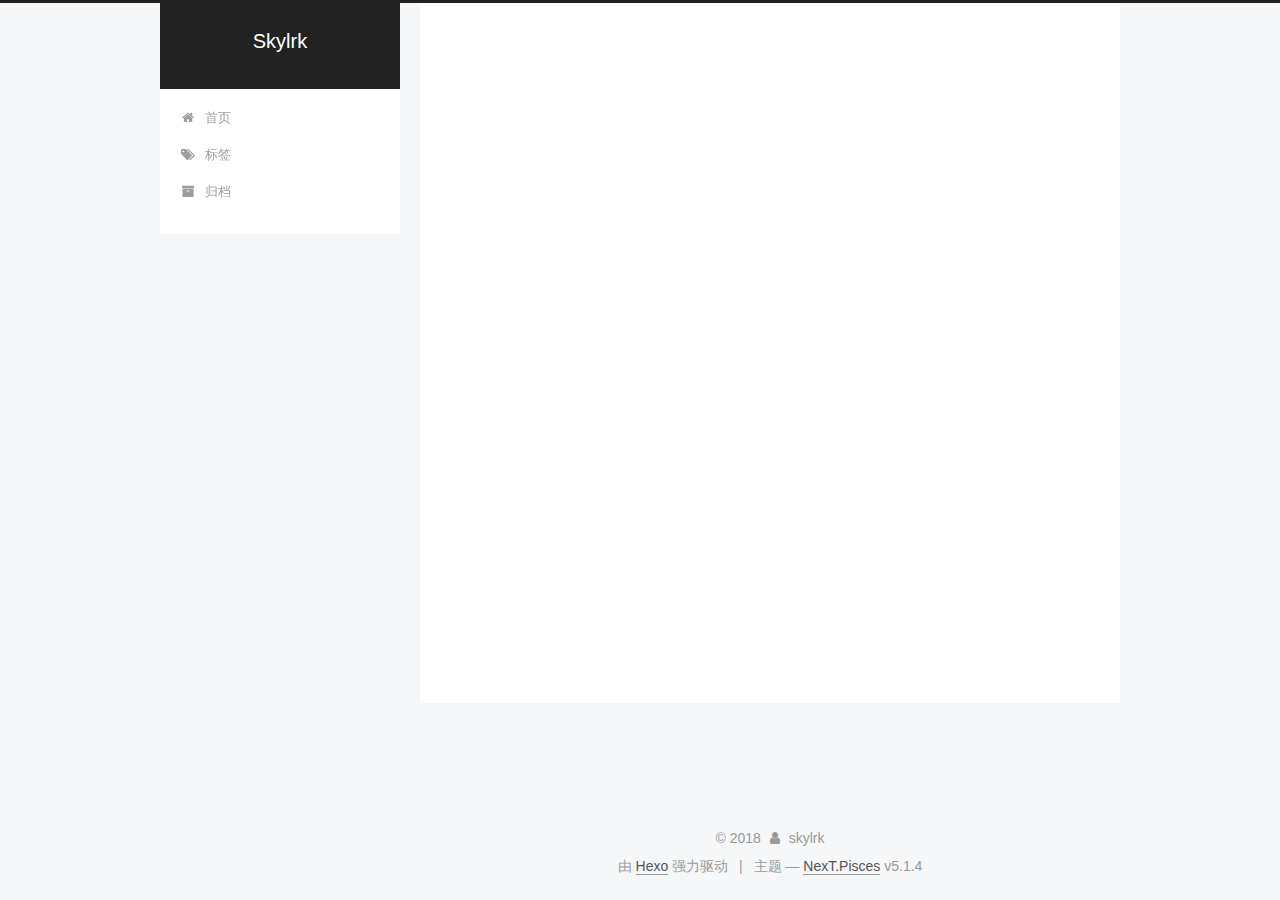
<file: archives/index.html>
<!DOCTYPE html>



  


<html class="theme-next pisces use-motion" lang="zh-Hans">
<head>
  <meta charset="UTF-8"/>
<meta http-equiv="X-UA-Compatible" content="IE=edge" />
<meta name="viewport" content="width=device-width, initial-scale=1, maximum-scale=1"/>
<meta name="theme-color" content="#222">









<meta http-equiv="Cache-Control" content="no-transform" />
<meta http-equiv="Cache-Control" content="no-siteapp" />
















  
  
  <link href="/lib/fancybox/source/jquery.fancybox.css?v=2.1.5" rel="stylesheet" type="text/css" />







<link href="/lib/font-awesome/css/font-awesome.min.css?v=4.6.2" rel="stylesheet" type="text/css" />

<link href="/css/main.css?v=5.1.4" rel="stylesheet" type="text/css" />


  <link rel="apple-touch-icon" sizes="180x180" href="/images/apple-touch-icon-next.png?v=5.1.4">


  <link rel="icon" type="image/png" sizes="32x32" href="/images/favicon-32x32-next.png?v=5.1.4">


  <link rel="icon" type="image/png" sizes="16x16" href="/images/favicon-16x16-next.png?v=5.1.4">


  <link rel="mask-icon" href="/images/logo.svg?v=5.1.4" color="#222">





  <meta name="keywords" content="Hexo, NexT" />










<meta name="description" content="勿忘初心  方得始终">
<meta property="og:type" content="website">
<meta property="og:title" content="Skylrk">
<meta property="og:url" content="https://skylrk.github.io/archives/index.html">
<meta property="og:site_name" content="Skylrk">
<meta property="og:description" content="勿忘初心  方得始终">
<meta property="og:locale" content="zh-Hans">
<meta name="twitter:card" content="summary">
<meta name="twitter:title" content="Skylrk">
<meta name="twitter:description" content="勿忘初心  方得始终">



<script type="text/javascript" id="hexo.configurations">
  var NexT = window.NexT || {};
  var CONFIG = {
    root: '/',
    scheme: 'Pisces',
    version: '5.1.4',
    sidebar: {"position":"left","display":"post","offset":12,"b2t":false,"scrollpercent":false,"onmobile":false},
    fancybox: true,
    tabs: true,
    motion: {"enable":true,"async":false,"transition":{"post_block":"fadeIn","post_header":"slideDownIn","post_body":"slideDownIn","coll_header":"slideLeftIn","sidebar":"slideUpIn"}},
    duoshuo: {
      userId: '0',
      author: '博主'
    },
    algolia: {
      applicationID: '',
      apiKey: '',
      indexName: '',
      hits: {"per_page":10},
      labels: {"input_placeholder":"Search for Posts","hits_empty":"We didn't find any results for the search: ${query}","hits_stats":"${hits} results found in ${time} ms"}
    }
  };
</script>



  <link rel="canonical" href="https://skylrk.github.io/archives/"/>





  <title>归档 | Skylrk</title>
  





  <script type="text/javascript">
    var _hmt = _hmt || [];
    (function() {
      var hm = document.createElement("script");
      hm.src = "https://hm.baidu.com/hm.js?598270fcd8635139327254b413a3e076";
      var s = document.getElementsByTagName("script")[0];
      s.parentNode.insertBefore(hm, s);
    })();
  </script>




</head>

<body itemscope itemtype="http://schema.org/WebPage" lang="zh-Hans">

  
  
    
  

  <div class="container sidebar-position-left page-archive">
    <div class="headband"></div>

    <header id="header" class="header" itemscope itemtype="http://schema.org/WPHeader">
      <div class="header-inner"><div class="site-brand-wrapper">
  <div class="site-meta ">
    

    <div class="custom-logo-site-title">
      <a href="/"  class="brand" rel="start">
        <span class="logo-line-before"><i></i></span>
        <span class="site-title">Skylrk</span>
        <span class="logo-line-after"><i></i></span>
      </a>
    </div>
      
        <p class="site-subtitle"></p>
      
  </div>

  <div class="site-nav-toggle">
    <button>
      <span class="btn-bar"></span>
      <span class="btn-bar"></span>
      <span class="btn-bar"></span>
    </button>
  </div>
</div>

<nav class="site-nav">
  

  
    <ul id="menu" class="menu">
      
        
        <li class="menu-item menu-item-home">
          <a href="/" rel="section">
            
              <i class="menu-item-icon fa fa-fw fa-home"></i> <br />
            
            首页
          </a>
        </li>
      
        
        <li class="menu-item menu-item-tags">
          <a href="/tags/" rel="section">
            
              <i class="menu-item-icon fa fa-fw fa-tags"></i> <br />
            
            标签
          </a>
        </li>
      
        
        <li class="menu-item menu-item-archives">
          <a href="/archives/" rel="section">
            
              <i class="menu-item-icon fa fa-fw fa-archive"></i> <br />
            
            归档
          </a>
        </li>
      

      
    </ul>
  

  
</nav>



 </div>
    </header>

    <main id="main" class="main">
      <div class="main-inner">
        <div class="content-wrap">
          <div id="content" class="content">
            

  
  
  
  <div class="post-block archive">
    <div id="posts" class="posts-collapse">
      <span class="archive-move-on"></span>

      <span class="archive-page-counter">
        
        
        
          
        
        嗯..! 目前共计 1 篇日志。 继续努力。
      </span>

      

        
        
        

        
          
          <div class="collection-title">
            <h1 class="archive-year" id="archive-year-2018">2018</h1>
          </div>
        
        

        

  <article class="post post-type-normal" itemscope itemtype="http://schema.org/Article">
    <header class="post-header">

      <h2 class="post-title">
        
            <a class="post-title-link" href="/2018/09/01/SpringBoot多模块项目/" itemprop="url">
              
                <span itemprop="name">SpringBoot多模块项目</span>
              
            </a>
        
      </h2>

      <div class="post-meta">
        <time class="post-time" itemprop="dateCreated"
              datetime="2018-09-01T09:44:29+08:00"
              content="2018-09-01" >
          09-01
        </time>
      </div>

    </header>
  </article>



      

    </div>
  </div>
  
  
  

  



          </div>
          


          

        </div>
        
          
  
  <div class="sidebar-toggle">
    <div class="sidebar-toggle-line-wrap">
      <span class="sidebar-toggle-line sidebar-toggle-line-first"></span>
      <span class="sidebar-toggle-line sidebar-toggle-line-middle"></span>
      <span class="sidebar-toggle-line sidebar-toggle-line-last"></span>
    </div>
  </div>

  <aside id="sidebar" class="sidebar">
    
    <div class="sidebar-inner">

      

      

      <section class="site-overview-wrap sidebar-panel sidebar-panel-active">
        <div class="site-overview">
          <div class="site-author motion-element" itemprop="author" itemscope itemtype="http://schema.org/Person">
            
              <img class="site-author-image" itemprop="image"
                src="/images/avatar.jpg"
                alt="skylrk" />
            
              <p class="site-author-name" itemprop="name">skylrk</p>
              <p class="site-description motion-element" itemprop="description">勿忘初心  方得始终</p>
          </div>

          <nav class="site-state motion-element">

            
              <div class="site-state-item site-state-posts">
              
                <a href="/archives/">
              
                  <span class="site-state-item-count">1</span>
                  <span class="site-state-item-name">日志</span>
                </a>
              </div>
            

            

            
              
              
              <div class="site-state-item site-state-tags">
                <a href="/tags/index.html">
                  <span class="site-state-item-count">3</span>
                  <span class="site-state-item-name">标签</span>
                </a>
              </div>
            

          </nav>

          

          

          
          

          
          

          

        </div>
      </section>

      

      

    </div>
  </aside>


        
      </div>
    </main>

    <footer id="footer" class="footer">
      <div class="footer-inner">
        <div class="copyright">&copy; <span itemprop="copyrightYear">2018</span>
  <span class="with-love">
    <i class="fa fa-user"></i>
  </span>
  <span class="author" itemprop="copyrightHolder">skylrk</span>

  
</div>


  <div class="powered-by">由 <a class="theme-link" target="_blank" href="https://hexo.io">Hexo</a> 强力驱动</div>



  <span class="post-meta-divider">|</span>



  <div class="theme-info">主题 &mdash; <a class="theme-link" target="_blank" href="https://github.com/iissnan/hexo-theme-next">NexT.Pisces</a> v5.1.4</div>




        







        
      </div>
    </footer>

    
      <div class="back-to-top">
        <i class="fa fa-arrow-up"></i>
        
      </div>
    

    

  </div>

  

<script type="text/javascript">
  if (Object.prototype.toString.call(window.Promise) !== '[object Function]') {
    window.Promise = null;
  }
</script>









  












  
  
    <script type="text/javascript" src="/lib/jquery/index.js?v=2.1.3"></script>
  

  
  
    <script type="text/javascript" src="/lib/fastclick/lib/fastclick.min.js?v=1.0.6"></script>
  

  
  
    <script type="text/javascript" src="/lib/jquery_lazyload/jquery.lazyload.js?v=1.9.7"></script>
  

  
  
    <script type="text/javascript" src="/lib/velocity/velocity.min.js?v=1.2.1"></script>
  

  
  
    <script type="text/javascript" src="/lib/velocity/velocity.ui.min.js?v=1.2.1"></script>
  

  
  
    <script type="text/javascript" src="/lib/fancybox/source/jquery.fancybox.pack.js?v=2.1.5"></script>
  


  


  <script type="text/javascript" src="/js/src/utils.js?v=5.1.4"></script>

  <script type="text/javascript" src="/js/src/motion.js?v=5.1.4"></script>



  
  


  <script type="text/javascript" src="/js/src/affix.js?v=5.1.4"></script>

  <script type="text/javascript" src="/js/src/schemes/pisces.js?v=5.1.4"></script>



  

  


  <script type="text/javascript" src="/js/src/bootstrap.js?v=5.1.4"></script>



  


  




	





  





  












  





  

  

  

  
  

  

  

  

</body>
</html>
</file>
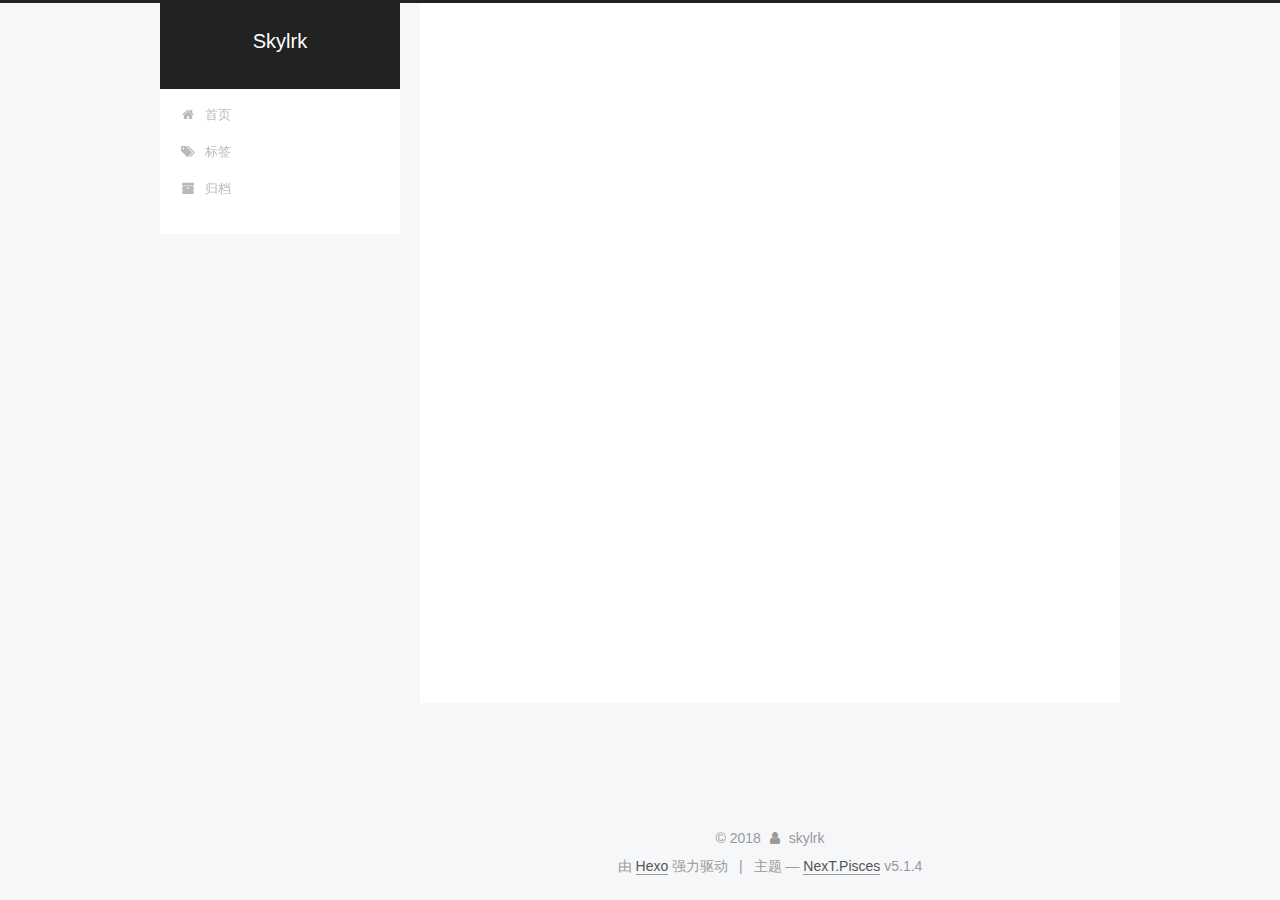
<file: categories/index.html>
<!DOCTYPE html>



  


<html class="theme-next pisces use-motion" lang="zh-Hans">
<head>
  <meta charset="UTF-8"/>
<meta http-equiv="X-UA-Compatible" content="IE=edge" />
<meta name="viewport" content="width=device-width, initial-scale=1, maximum-scale=1"/>
<meta name="theme-color" content="#222">









<meta http-equiv="Cache-Control" content="no-transform" />
<meta http-equiv="Cache-Control" content="no-siteapp" />
















  
  
  <link href="/lib/fancybox/source/jquery.fancybox.css?v=2.1.5" rel="stylesheet" type="text/css" />







<link href="/lib/font-awesome/css/font-awesome.min.css?v=4.6.2" rel="stylesheet" type="text/css" />

<link href="/css/main.css?v=5.1.4" rel="stylesheet" type="text/css" />


  <link rel="apple-touch-icon" sizes="180x180" href="/images/apple-touch-icon-next.png?v=5.1.4">


  <link rel="icon" type="image/png" sizes="32x32" href="/images/favicon-32x32-next.png?v=5.1.4">


  <link rel="icon" type="image/png" sizes="16x16" href="/images/favicon-16x16-next.png?v=5.1.4">


  <link rel="mask-icon" href="/images/logo.svg?v=5.1.4" color="#222">





  <meta name="keywords" content="Hexo, NexT" />










<meta name="description" content="勿忘初心  方得始终">
<meta property="og:type" content="website">
<meta property="og:title" content="categories">
<meta property="og:url" content="https://skylrk.github.io/categories/index.html">
<meta property="og:site_name" content="Skylrk">
<meta property="og:description" content="勿忘初心  方得始终">
<meta property="og:locale" content="zh-Hans">
<meta property="og:updated_time" content="2018-08-24T10:17:13.250Z">
<meta name="twitter:card" content="summary">
<meta name="twitter:title" content="categories">
<meta name="twitter:description" content="勿忘初心  方得始终">



<script type="text/javascript" id="hexo.configurations">
  var NexT = window.NexT || {};
  var CONFIG = {
    root: '/',
    scheme: 'Pisces',
    version: '5.1.4',
    sidebar: {"position":"left","display":"post","offset":12,"b2t":false,"scrollpercent":false,"onmobile":false},
    fancybox: true,
    tabs: true,
    motion: {"enable":true,"async":false,"transition":{"post_block":"fadeIn","post_header":"slideDownIn","post_body":"slideDownIn","coll_header":"slideLeftIn","sidebar":"slideUpIn"}},
    duoshuo: {
      userId: '0',
      author: '博主'
    },
    algolia: {
      applicationID: '',
      apiKey: '',
      indexName: '',
      hits: {"per_page":10},
      labels: {"input_placeholder":"Search for Posts","hits_empty":"We didn't find any results for the search: ${query}","hits_stats":"${hits} results found in ${time} ms"}
    }
  };
</script>



  <link rel="canonical" href="https://skylrk.github.io/categories/"/>





  <title>categories | Skylrk</title>
  





  <script type="text/javascript">
    var _hmt = _hmt || [];
    (function() {
      var hm = document.createElement("script");
      hm.src = "https://hm.baidu.com/hm.js?598270fcd8635139327254b413a3e076";
      var s = document.getElementsByTagName("script")[0];
      s.parentNode.insertBefore(hm, s);
    })();
  </script>




</head>

<body itemscope itemtype="http://schema.org/WebPage" lang="zh-Hans">

  
  
    
  

  <div class="container sidebar-position-left page-post-detail">
    <div class="headband"></div>

    <header id="header" class="header" itemscope itemtype="http://schema.org/WPHeader">
      <div class="header-inner"><div class="site-brand-wrapper">
  <div class="site-meta ">
    

    <div class="custom-logo-site-title">
      <a href="/"  class="brand" rel="start">
        <span class="logo-line-before"><i></i></span>
        <span class="site-title">Skylrk</span>
        <span class="logo-line-after"><i></i></span>
      </a>
    </div>
      
        <p class="site-subtitle"></p>
      
  </div>

  <div class="site-nav-toggle">
    <button>
      <span class="btn-bar"></span>
      <span class="btn-bar"></span>
      <span class="btn-bar"></span>
    </button>
  </div>
</div>

<nav class="site-nav">
  

  
    <ul id="menu" class="menu">
      
        
        <li class="menu-item menu-item-home">
          <a href="/" rel="section">
            
              <i class="menu-item-icon fa fa-fw fa-home"></i> <br />
            
            首页
          </a>
        </li>
      
        
        <li class="menu-item menu-item-tags">
          <a href="/tags/" rel="section">
            
              <i class="menu-item-icon fa fa-fw fa-tags"></i> <br />
            
            标签
          </a>
        </li>
      
        
        <li class="menu-item menu-item-archives">
          <a href="/archives/" rel="section">
            
              <i class="menu-item-icon fa fa-fw fa-archive"></i> <br />
            
            归档
          </a>
        </li>
      

      
    </ul>
  

  
</nav>



 </div>
    </header>

    <main id="main" class="main">
      <div class="main-inner">
        <div class="content-wrap">
          <div id="content" class="content">
            

  <div id="posts" class="posts-expand">
    
    
    
    <div class="post-block page">
      <header class="post-header">

	<h1 class="post-title" itemprop="name headline">categories</h1>



</header>

      
      
      
      <div class="post-body">
        
        
          
        
      </div>
      
      
      
    </div>
    
    
    
  </div>


          </div>
          


          

  



        </div>
        
          
  
  <div class="sidebar-toggle">
    <div class="sidebar-toggle-line-wrap">
      <span class="sidebar-toggle-line sidebar-toggle-line-first"></span>
      <span class="sidebar-toggle-line sidebar-toggle-line-middle"></span>
      <span class="sidebar-toggle-line sidebar-toggle-line-last"></span>
    </div>
  </div>

  <aside id="sidebar" class="sidebar">
    
    <div class="sidebar-inner">

      

      

      <section class="site-overview-wrap sidebar-panel sidebar-panel-active">
        <div class="site-overview">
          <div class="site-author motion-element" itemprop="author" itemscope itemtype="http://schema.org/Person">
            
              <img class="site-author-image" itemprop="image"
                src="/images/avatar.jpg"
                alt="skylrk" />
            
              <p class="site-author-name" itemprop="name">skylrk</p>
              <p class="site-description motion-element" itemprop="description">勿忘初心  方得始终</p>
          </div>

          <nav class="site-state motion-element">

            
              <div class="site-state-item site-state-posts">
              
                <a href="/archives/">
              
                  <span class="site-state-item-count">2</span>
                  <span class="site-state-item-name">日志</span>
                </a>
              </div>
            

            

            
              
              
              <div class="site-state-item site-state-tags">
                <a href="/tags/index.html">
                  <span class="site-state-item-count">4</span>
                  <span class="site-state-item-name">标签</span>
                </a>
              </div>
            

          </nav>

          

          

          
          

          
          

          

        </div>
      </section>

      

      

    </div>
  </aside>


        
      </div>
    </main>

    <footer id="footer" class="footer">
      <div class="footer-inner">
        <div class="copyright">&copy; <span itemprop="copyrightYear">2018</span>
  <span class="with-love">
    <i class="fa fa-user"></i>
  </span>
  <span class="author" itemprop="copyrightHolder">skylrk</span>

  
</div>


  <div class="powered-by">由 <a class="theme-link" target="_blank" href="https://hexo.io">Hexo</a> 强力驱动</div>



  <span class="post-meta-divider">|</span>



  <div class="theme-info">主题 &mdash; <a class="theme-link" target="_blank" href="https://github.com/iissnan/hexo-theme-next">NexT.Pisces</a> v5.1.4</div>




        







        
      </div>
    </footer>

    
      <div class="back-to-top">
        <i class="fa fa-arrow-up"></i>
        
      </div>
    

    

  </div>

  

<script type="text/javascript">
  if (Object.prototype.toString.call(window.Promise) !== '[object Function]') {
    window.Promise = null;
  }
</script>









  












  
  
    <script type="text/javascript" src="/lib/jquery/index.js?v=2.1.3"></script>
  

  
  
    <script type="text/javascript" src="/lib/fastclick/lib/fastclick.min.js?v=1.0.6"></script>
  

  
  
    <script type="text/javascript" src="/lib/jquery_lazyload/jquery.lazyload.js?v=1.9.7"></script>
  

  
  
    <script type="text/javascript" src="/lib/velocity/velocity.min.js?v=1.2.1"></script>
  

  
  
    <script type="text/javascript" src="/lib/velocity/velocity.ui.min.js?v=1.2.1"></script>
  

  
  
    <script type="text/javascript" src="/lib/fancybox/source/jquery.fancybox.pack.js?v=2.1.5"></script>
  


  


  <script type="text/javascript" src="/js/src/utils.js?v=5.1.4"></script>

  <script type="text/javascript" src="/js/src/motion.js?v=5.1.4"></script>



  
  


  <script type="text/javascript" src="/js/src/affix.js?v=5.1.4"></script>

  <script type="text/javascript" src="/js/src/schemes/pisces.js?v=5.1.4"></script>



  
  <script type="text/javascript" src="/js/src/scrollspy.js?v=5.1.4"></script>
<script type="text/javascript" src="/js/src/post-details.js?v=5.1.4"></script>



  


  <script type="text/javascript" src="/js/src/bootstrap.js?v=5.1.4"></script>



  


  




	





  





  












  





  

  

  

  
  

  

  

  

</body>
</html>
</file>
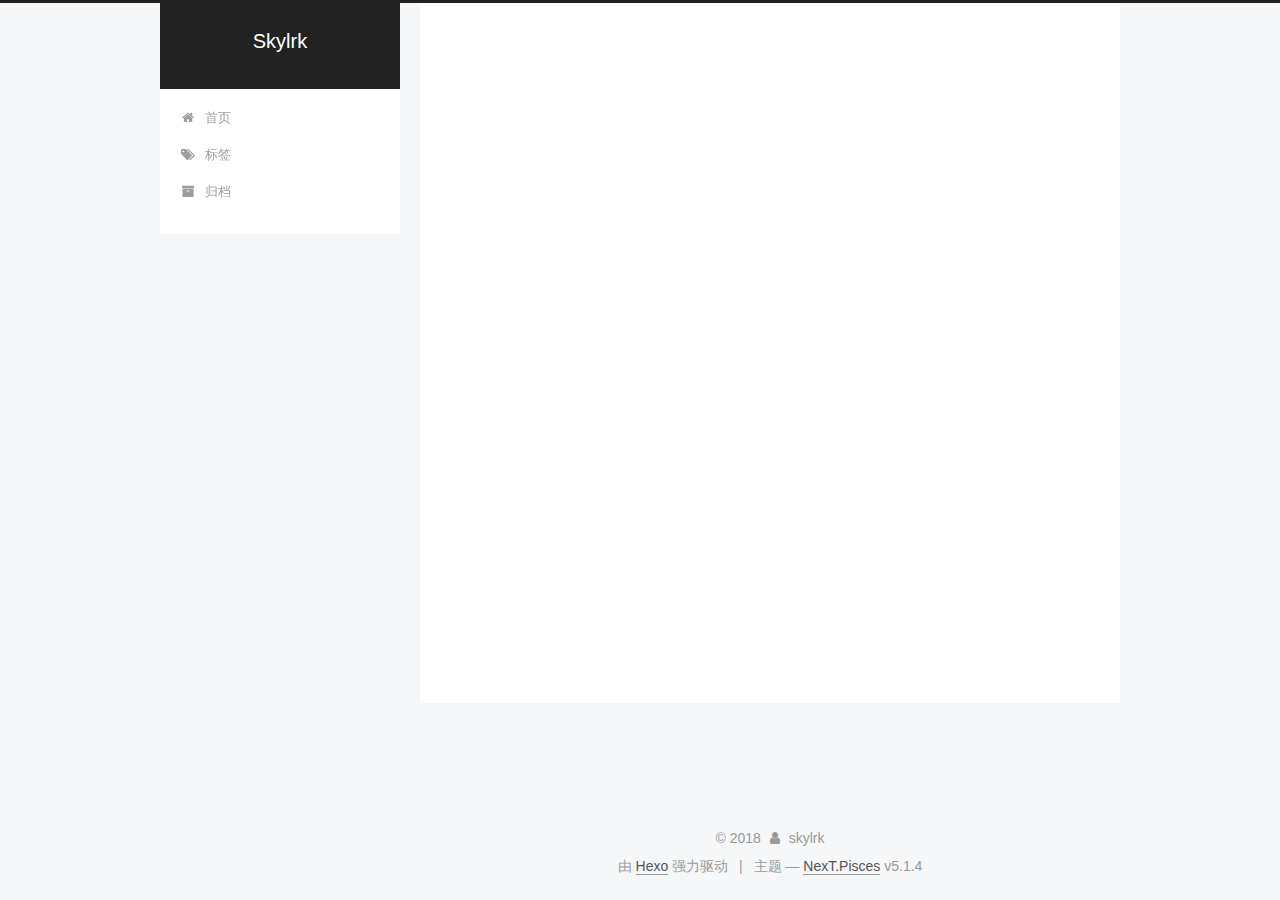
<file: tags/index.html>
<!DOCTYPE html>



  


<html class="theme-next pisces use-motion" lang="zh-Hans">
<head>
  <meta charset="UTF-8"/>
<meta http-equiv="X-UA-Compatible" content="IE=edge" />
<meta name="viewport" content="width=device-width, initial-scale=1, maximum-scale=1"/>
<meta name="theme-color" content="#222">









<meta http-equiv="Cache-Control" content="no-transform" />
<meta http-equiv="Cache-Control" content="no-siteapp" />
















  
  
  <link href="/lib/fancybox/source/jquery.fancybox.css?v=2.1.5" rel="stylesheet" type="text/css" />







<link href="/lib/font-awesome/css/font-awesome.min.css?v=4.6.2" rel="stylesheet" type="text/css" />

<link href="/css/main.css?v=5.1.4" rel="stylesheet" type="text/css" />


  <link rel="apple-touch-icon" sizes="180x180" href="/images/apple-touch-icon-next.png?v=5.1.4">


  <link rel="icon" type="image/png" sizes="32x32" href="/images/favicon-32x32-next.png?v=5.1.4">


  <link rel="icon" type="image/png" sizes="16x16" href="/images/favicon-16x16-next.png?v=5.1.4">


  <link rel="mask-icon" href="/images/logo.svg?v=5.1.4" color="#222">





  <meta name="keywords" content="Hexo, NexT" />










<meta name="description" content="勿忘初心  方得始终">
<meta property="og:type" content="website">
<meta property="og:title" content="tags">
<meta property="og:url" content="https://skylrk.github.io/tags/index.html">
<meta property="og:site_name" content="Skylrk">
<meta property="og:description" content="勿忘初心  方得始终">
<meta property="og:locale" content="zh-Hans">
<meta property="og:updated_time" content="2018-08-24T10:23:28.240Z">
<meta name="twitter:card" content="summary">
<meta name="twitter:title" content="tags">
<meta name="twitter:description" content="勿忘初心  方得始终">



<script type="text/javascript" id="hexo.configurations">
  var NexT = window.NexT || {};
  var CONFIG = {
    root: '/',
    scheme: 'Pisces',
    version: '5.1.4',
    sidebar: {"position":"left","display":"post","offset":12,"b2t":false,"scrollpercent":false,"onmobile":false},
    fancybox: true,
    tabs: true,
    motion: {"enable":true,"async":false,"transition":{"post_block":"fadeIn","post_header":"slideDownIn","post_body":"slideDownIn","coll_header":"slideLeftIn","sidebar":"slideUpIn"}},
    duoshuo: {
      userId: '0',
      author: '博主'
    },
    algolia: {
      applicationID: '',
      apiKey: '',
      indexName: '',
      hits: {"per_page":10},
      labels: {"input_placeholder":"Search for Posts","hits_empty":"We didn't find any results for the search: ${query}","hits_stats":"${hits} results found in ${time} ms"}
    }
  };
</script>



  <link rel="canonical" href="https://skylrk.github.io/tags/"/>





  <title>tags | Skylrk</title>
  





  <script type="text/javascript">
    var _hmt = _hmt || [];
    (function() {
      var hm = document.createElement("script");
      hm.src = "https://hm.baidu.com/hm.js?598270fcd8635139327254b413a3e076";
      var s = document.getElementsByTagName("script")[0];
      s.parentNode.insertBefore(hm, s);
    })();
  </script>




</head>

<body itemscope itemtype="http://schema.org/WebPage" lang="zh-Hans">

  
  
    
  

  <div class="container sidebar-position-left page-post-detail">
    <div class="headband"></div>

    <header id="header" class="header" itemscope itemtype="http://schema.org/WPHeader">
      <div class="header-inner"><div class="site-brand-wrapper">
  <div class="site-meta ">
    

    <div class="custom-logo-site-title">
      <a href="/"  class="brand" rel="start">
        <span class="logo-line-before"><i></i></span>
        <span class="site-title">Skylrk</span>
        <span class="logo-line-after"><i></i></span>
      </a>
    </div>
      
        <p class="site-subtitle"></p>
      
  </div>

  <div class="site-nav-toggle">
    <button>
      <span class="btn-bar"></span>
      <span class="btn-bar"></span>
      <span class="btn-bar"></span>
    </button>
  </div>
</div>

<nav class="site-nav">
  

  
    <ul id="menu" class="menu">
      
        
        <li class="menu-item menu-item-home">
          <a href="/" rel="section">
            
              <i class="menu-item-icon fa fa-fw fa-home"></i> <br />
            
            首页
          </a>
        </li>
      
        
        <li class="menu-item menu-item-tags">
          <a href="/tags/" rel="section">
            
              <i class="menu-item-icon fa fa-fw fa-tags"></i> <br />
            
            标签
          </a>
        </li>
      
        
        <li class="menu-item menu-item-archives">
          <a href="/archives/" rel="section">
            
              <i class="menu-item-icon fa fa-fw fa-archive"></i> <br />
            
            归档
          </a>
        </li>
      

      
    </ul>
  

  
</nav>



 </div>
    </header>

    <main id="main" class="main">
      <div class="main-inner">
        <div class="content-wrap">
          <div id="content" class="content">
            

  <div id="posts" class="posts-expand">
    
    
    
    <div class="post-block page">
      <header class="post-header">

	<h1 class="post-title" itemprop="name headline">tags</h1>



</header>

      
      
      
      <div class="post-body">
        
        
          <div class="tag-cloud">
            <div class="tag-cloud-title">
                目前共计 4 个标签
            </div>
            <div class="tag-cloud-tags">
              <a href="/tags/Java-SpringSecurity/" style="font-size: 12px; color: #ccc">-Java -SpringSecurity</a> <a href="/tags/Java/" style="font-size: 12px; color: #ccc">Java</a> <a href="/tags/Maven/" style="font-size: 12px; color: #ccc">Maven</a> <a href="/tags/SpringBoot/" style="font-size: 12px; color: #ccc">SpringBoot</a>
            </div>
          </div>
        
      </div>
      
      
      
    </div>
    
    
    
  </div>


          </div>
          


          

        </div>
        
          
  
  <div class="sidebar-toggle">
    <div class="sidebar-toggle-line-wrap">
      <span class="sidebar-toggle-line sidebar-toggle-line-first"></span>
      <span class="sidebar-toggle-line sidebar-toggle-line-middle"></span>
      <span class="sidebar-toggle-line sidebar-toggle-line-last"></span>
    </div>
  </div>

  <aside id="sidebar" class="sidebar">
    
    <div class="sidebar-inner">

      

      

      <section class="site-overview-wrap sidebar-panel sidebar-panel-active">
        <div class="site-overview">
          <div class="site-author motion-element" itemprop="author" itemscope itemtype="http://schema.org/Person">
            
              <img class="site-author-image" itemprop="image"
                src="/images/avatar.jpg"
                alt="skylrk" />
            
              <p class="site-author-name" itemprop="name">skylrk</p>
              <p class="site-description motion-element" itemprop="description">勿忘初心  方得始终</p>
          </div>

          <nav class="site-state motion-element">

            
              <div class="site-state-item site-state-posts">
              
                <a href="/archives/">
              
                  <span class="site-state-item-count">2</span>
                  <span class="site-state-item-name">日志</span>
                </a>
              </div>
            

            

            
              
              
              <div class="site-state-item site-state-tags">
                <a href="/tags/index.html">
                  <span class="site-state-item-count">4</span>
                  <span class="site-state-item-name">标签</span>
                </a>
              </div>
            

          </nav>

          

          

          
          

          
          

          

        </div>
      </section>

      

      

    </div>
  </aside>


        
      </div>
    </main>

    <footer id="footer" class="footer">
      <div class="footer-inner">
        <div class="copyright">&copy; <span itemprop="copyrightYear">2018</span>
  <span class="with-love">
    <i class="fa fa-user"></i>
  </span>
  <span class="author" itemprop="copyrightHolder">skylrk</span>

  
</div>


  <div class="powered-by">由 <a class="theme-link" target="_blank" href="https://hexo.io">Hexo</a> 强力驱动</div>



  <span class="post-meta-divider">|</span>



  <div class="theme-info">主题 &mdash; <a class="theme-link" target="_blank" href="https://github.com/iissnan/hexo-theme-next">NexT.Pisces</a> v5.1.4</div>




        







        
      </div>
    </footer>

    
      <div class="back-to-top">
        <i class="fa fa-arrow-up"></i>
        
      </div>
    

    

  </div>

  

<script type="text/javascript">
  if (Object.prototype.toString.call(window.Promise) !== '[object Function]') {
    window.Promise = null;
  }
</script>









  












  
  
    <script type="text/javascript" src="/lib/jquery/index.js?v=2.1.3"></script>
  

  
  
    <script type="text/javascript" src="/lib/fastclick/lib/fastclick.min.js?v=1.0.6"></script>
  

  
  
    <script type="text/javascript" src="/lib/jquery_lazyload/jquery.lazyload.js?v=1.9.7"></script>
  

  
  
    <script type="text/javascript" src="/lib/velocity/velocity.min.js?v=1.2.1"></script>
  

  
  
    <script type="text/javascript" src="/lib/velocity/velocity.ui.min.js?v=1.2.1"></script>
  

  
  
    <script type="text/javascript" src="/lib/fancybox/source/jquery.fancybox.pack.js?v=2.1.5"></script>
  


  


  <script type="text/javascript" src="/js/src/utils.js?v=5.1.4"></script>

  <script type="text/javascript" src="/js/src/motion.js?v=5.1.4"></script>



  
  


  <script type="text/javascript" src="/js/src/affix.js?v=5.1.4"></script>

  <script type="text/javascript" src="/js/src/schemes/pisces.js?v=5.1.4"></script>



  
  <script type="text/javascript" src="/js/src/scrollspy.js?v=5.1.4"></script>
<script type="text/javascript" src="/js/src/post-details.js?v=5.1.4"></script>



  


  <script type="text/javascript" src="/js/src/bootstrap.js?v=5.1.4"></script>



  


  




	





  





  












  





  

  

  

  
  

  

  

  

</body>
</html>
</file>
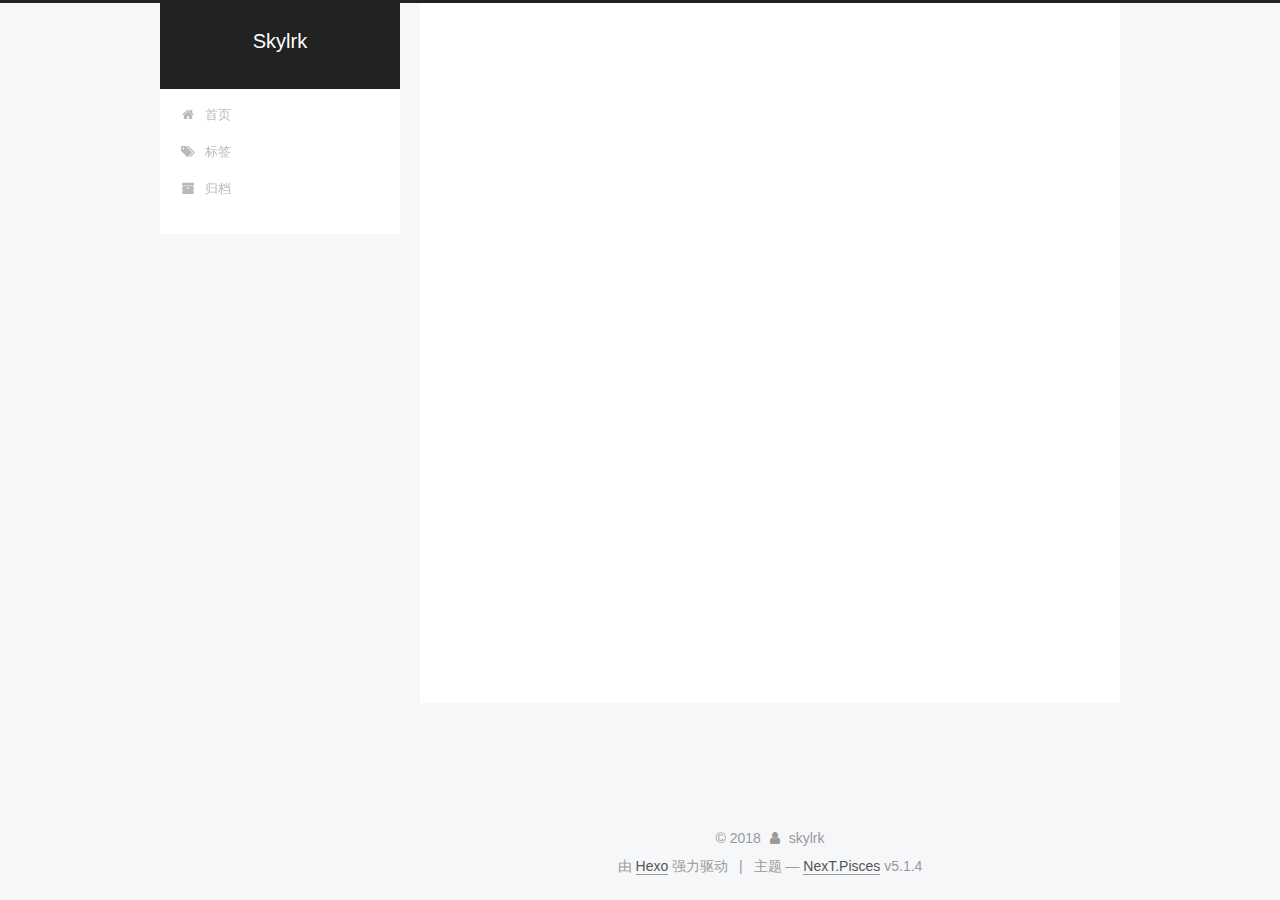
<file: archives/2018/index.html>
<!DOCTYPE html>



  


<html class="theme-next pisces use-motion" lang="zh-Hans">
<head>
  <meta charset="UTF-8"/>
<meta http-equiv="X-UA-Compatible" content="IE=edge" />
<meta name="viewport" content="width=device-width, initial-scale=1, maximum-scale=1"/>
<meta name="theme-color" content="#222">









<meta http-equiv="Cache-Control" content="no-transform" />
<meta http-equiv="Cache-Control" content="no-siteapp" />
















  
  
  <link href="/lib/fancybox/source/jquery.fancybox.css?v=2.1.5" rel="stylesheet" type="text/css" />







<link href="/lib/font-awesome/css/font-awesome.min.css?v=4.6.2" rel="stylesheet" type="text/css" />

<link href="/css/main.css?v=5.1.4" rel="stylesheet" type="text/css" />


  <link rel="apple-touch-icon" sizes="180x180" href="/images/apple-touch-icon-next.png?v=5.1.4">


  <link rel="icon" type="image/png" sizes="32x32" href="/images/favicon-32x32-next.png?v=5.1.4">


  <link rel="icon" type="image/png" sizes="16x16" href="/images/favicon-16x16-next.png?v=5.1.4">


  <link rel="mask-icon" href="/images/logo.svg?v=5.1.4" color="#222">





  <meta name="keywords" content="Hexo, NexT" />










<meta name="description" content="勿忘初心  方得始终">
<meta property="og:type" content="website">
<meta property="og:title" content="Skylrk">
<meta property="og:url" content="https://skylrk.github.io/archives/2018/index.html">
<meta property="og:site_name" content="Skylrk">
<meta property="og:description" content="勿忘初心  方得始终">
<meta property="og:locale" content="zh-Hans">
<meta name="twitter:card" content="summary">
<meta name="twitter:title" content="Skylrk">
<meta name="twitter:description" content="勿忘初心  方得始终">



<script type="text/javascript" id="hexo.configurations">
  var NexT = window.NexT || {};
  var CONFIG = {
    root: '/',
    scheme: 'Pisces',
    version: '5.1.4',
    sidebar: {"position":"left","display":"post","offset":12,"b2t":false,"scrollpercent":false,"onmobile":false},
    fancybox: true,
    tabs: true,
    motion: {"enable":true,"async":false,"transition":{"post_block":"fadeIn","post_header":"slideDownIn","post_body":"slideDownIn","coll_header":"slideLeftIn","sidebar":"slideUpIn"}},
    duoshuo: {
      userId: '0',
      author: '博主'
    },
    algolia: {
      applicationID: '',
      apiKey: '',
      indexName: '',
      hits: {"per_page":10},
      labels: {"input_placeholder":"Search for Posts","hits_empty":"We didn't find any results for the search: ${query}","hits_stats":"${hits} results found in ${time} ms"}
    }
  };
</script>



  <link rel="canonical" href="https://skylrk.github.io/archives/2018/"/>





  <title>归档 | Skylrk</title>
  





  <script type="text/javascript">
    var _hmt = _hmt || [];
    (function() {
      var hm = document.createElement("script");
      hm.src = "https://hm.baidu.com/hm.js?598270fcd8635139327254b413a3e076";
      var s = document.getElementsByTagName("script")[0];
      s.parentNode.insertBefore(hm, s);
    })();
  </script>




</head>

<body itemscope itemtype="http://schema.org/WebPage" lang="zh-Hans">

  
  
    
  

  <div class="container sidebar-position-left page-archive">
    <div class="headband"></div>

    <header id="header" class="header" itemscope itemtype="http://schema.org/WPHeader">
      <div class="header-inner"><div class="site-brand-wrapper">
  <div class="site-meta ">
    

    <div class="custom-logo-site-title">
      <a href="/"  class="brand" rel="start">
        <span class="logo-line-before"><i></i></span>
        <span class="site-title">Skylrk</span>
        <span class="logo-line-after"><i></i></span>
      </a>
    </div>
      
        <p class="site-subtitle"></p>
      
  </div>

  <div class="site-nav-toggle">
    <button>
      <span class="btn-bar"></span>
      <span class="btn-bar"></span>
      <span class="btn-bar"></span>
    </button>
  </div>
</div>

<nav class="site-nav">
  

  
    <ul id="menu" class="menu">
      
        
        <li class="menu-item menu-item-home">
          <a href="/" rel="section">
            
              <i class="menu-item-icon fa fa-fw fa-home"></i> <br />
            
            首页
          </a>
        </li>
      
        
        <li class="menu-item menu-item-tags">
          <a href="/tags/" rel="section">
            
              <i class="menu-item-icon fa fa-fw fa-tags"></i> <br />
            
            标签
          </a>
        </li>
      
        
        <li class="menu-item menu-item-archives">
          <a href="/archives/" rel="section">
            
              <i class="menu-item-icon fa fa-fw fa-archive"></i> <br />
            
            归档
          </a>
        </li>
      

      
    </ul>
  

  
</nav>



 </div>
    </header>

    <main id="main" class="main">
      <div class="main-inner">
        <div class="content-wrap">
          <div id="content" class="content">
            

  
  
  
  <div class="post-block archive">
    <div id="posts" class="posts-collapse">
      <span class="archive-move-on"></span>

      <span class="archive-page-counter">
        
        
        
          
        
        嗯..! 目前共计 2 篇日志。 继续努力。
      </span>

      

        
        
        

        
          
          <div class="collection-title">
            <h1 class="archive-year" id="archive-year-2018">2018</h1>
          </div>
        
        

        

  <article class="post post-type-normal" itemscope itemtype="http://schema.org/Article">
    <header class="post-header">

      <h2 class="post-title">
        
            <a class="post-title-link" href="/2018/09/18/SpringSecurity小记-1/" itemprop="url">
              
                <span itemprop="name">SpringSecurity小记 - @Secured(), @PreAuthorize() 及 @RolesAllowed()</span>
              
            </a>
        
      </h2>

      <div class="post-meta">
        <time class="post-time" itemprop="dateCreated"
              datetime="2018-09-18T15:17:07+08:00"
              content="2018-09-18" >
          09-18
        </time>
      </div>

    </header>
  </article>



      

        
        
        

        
        

        

  <article class="post post-type-normal" itemscope itemtype="http://schema.org/Article">
    <header class="post-header">

      <h2 class="post-title">
        
            <a class="post-title-link" href="/2018/09/01/SpringBoot多模块项目/" itemprop="url">
              
                <span itemprop="name">SpringBoot多模块项目</span>
              
            </a>
        
      </h2>

      <div class="post-meta">
        <time class="post-time" itemprop="dateCreated"
              datetime="2018-09-01T09:44:29+08:00"
              content="2018-09-01" >
          09-01
        </time>
      </div>

    </header>
  </article>



      

    </div>
  </div>
  
  
  

  



          </div>
          


          

        </div>
        
          
  
  <div class="sidebar-toggle">
    <div class="sidebar-toggle-line-wrap">
      <span class="sidebar-toggle-line sidebar-toggle-line-first"></span>
      <span class="sidebar-toggle-line sidebar-toggle-line-middle"></span>
      <span class="sidebar-toggle-line sidebar-toggle-line-last"></span>
    </div>
  </div>

  <aside id="sidebar" class="sidebar">
    
    <div class="sidebar-inner">

      

      

      <section class="site-overview-wrap sidebar-panel sidebar-panel-active">
        <div class="site-overview">
          <div class="site-author motion-element" itemprop="author" itemscope itemtype="http://schema.org/Person">
            
              <img class="site-author-image" itemprop="image"
                src="/images/avatar.jpg"
                alt="skylrk" />
            
              <p class="site-author-name" itemprop="name">skylrk</p>
              <p class="site-description motion-element" itemprop="description">勿忘初心  方得始终</p>
          </div>

          <nav class="site-state motion-element">

            
              <div class="site-state-item site-state-posts">
              
                <a href="/archives/">
              
                  <span class="site-state-item-count">2</span>
                  <span class="site-state-item-name">日志</span>
                </a>
              </div>
            

            

            
              
              
              <div class="site-state-item site-state-tags">
                <a href="/tags/index.html">
                  <span class="site-state-item-count">4</span>
                  <span class="site-state-item-name">标签</span>
                </a>
              </div>
            

          </nav>

          

          

          
          

          
          

          

        </div>
      </section>

      

      

    </div>
  </aside>


        
      </div>
    </main>

    <footer id="footer" class="footer">
      <div class="footer-inner">
        <div class="copyright">&copy; <span itemprop="copyrightYear">2018</span>
  <span class="with-love">
    <i class="fa fa-user"></i>
  </span>
  <span class="author" itemprop="copyrightHolder">skylrk</span>

  
</div>


  <div class="powered-by">由 <a class="theme-link" target="_blank" href="https://hexo.io">Hexo</a> 强力驱动</div>



  <span class="post-meta-divider">|</span>



  <div class="theme-info">主题 &mdash; <a class="theme-link" target="_blank" href="https://github.com/iissnan/hexo-theme-next">NexT.Pisces</a> v5.1.4</div>




        







        
      </div>
    </footer>

    
      <div class="back-to-top">
        <i class="fa fa-arrow-up"></i>
        
      </div>
    

    

  </div>

  

<script type="text/javascript">
  if (Object.prototype.toString.call(window.Promise) !== '[object Function]') {
    window.Promise = null;
  }
</script>









  












  
  
    <script type="text/javascript" src="/lib/jquery/index.js?v=2.1.3"></script>
  

  
  
    <script type="text/javascript" src="/lib/fastclick/lib/fastclick.min.js?v=1.0.6"></script>
  

  
  
    <script type="text/javascript" src="/lib/jquery_lazyload/jquery.lazyload.js?v=1.9.7"></script>
  

  
  
    <script type="text/javascript" src="/lib/velocity/velocity.min.js?v=1.2.1"></script>
  

  
  
    <script type="text/javascript" src="/lib/velocity/velocity.ui.min.js?v=1.2.1"></script>
  

  
  
    <script type="text/javascript" src="/lib/fancybox/source/jquery.fancybox.pack.js?v=2.1.5"></script>
  


  


  <script type="text/javascript" src="/js/src/utils.js?v=5.1.4"></script>

  <script type="text/javascript" src="/js/src/motion.js?v=5.1.4"></script>



  
  


  <script type="text/javascript" src="/js/src/affix.js?v=5.1.4"></script>

  <script type="text/javascript" src="/js/src/schemes/pisces.js?v=5.1.4"></script>



  

  


  <script type="text/javascript" src="/js/src/bootstrap.js?v=5.1.4"></script>



  


  




	





  





  












  





  

  

  

  
  

  

  

  

</body>
</html>
</file>
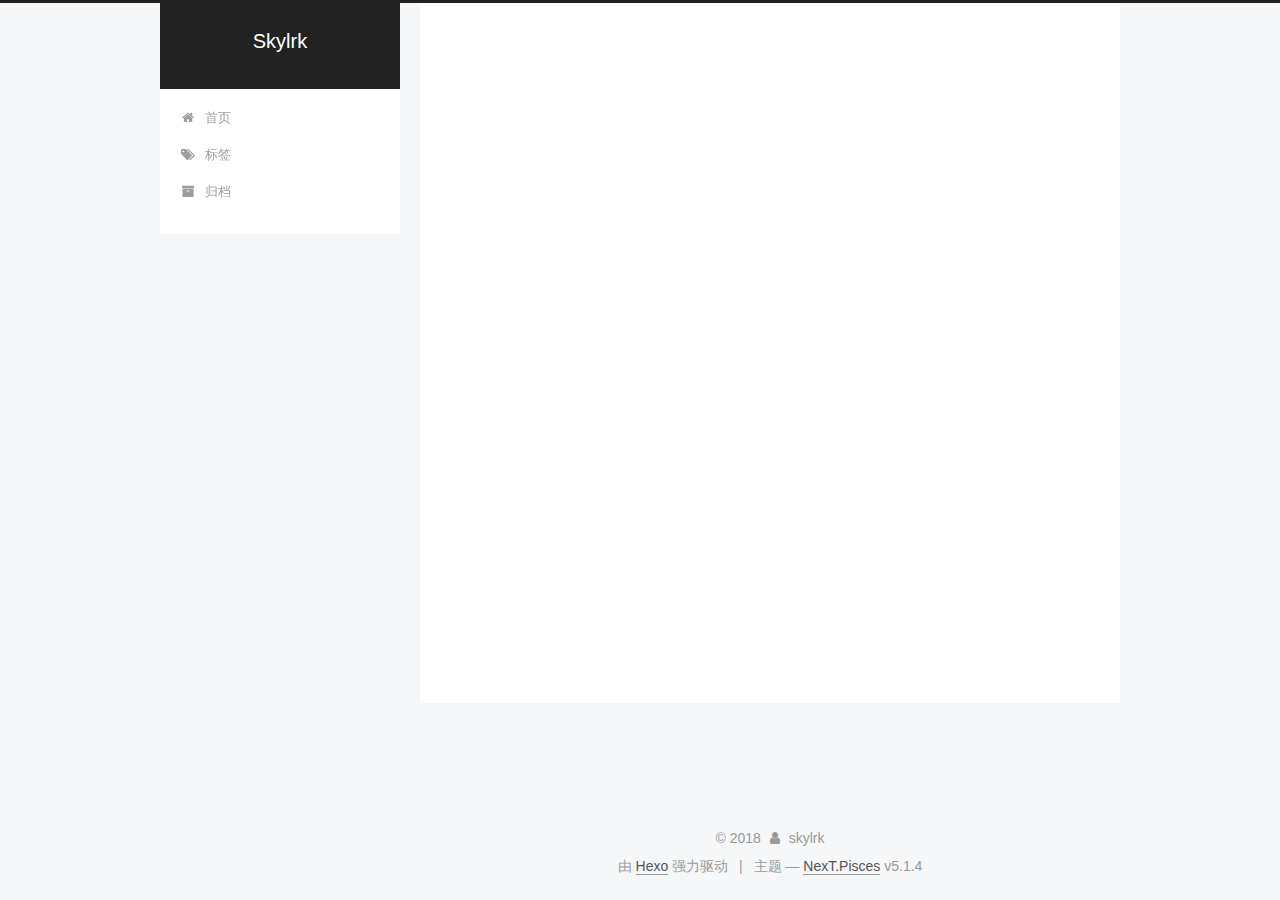
<file: tags/Java-SpringSecurity/index.html>
<!DOCTYPE html>



  


<html class="theme-next pisces use-motion" lang="zh-Hans">
<head>
  <meta charset="UTF-8"/>
<meta http-equiv="X-UA-Compatible" content="IE=edge" />
<meta name="viewport" content="width=device-width, initial-scale=1, maximum-scale=1"/>
<meta name="theme-color" content="#222">









<meta http-equiv="Cache-Control" content="no-transform" />
<meta http-equiv="Cache-Control" content="no-siteapp" />
















  
  
  <link href="/lib/fancybox/source/jquery.fancybox.css?v=2.1.5" rel="stylesheet" type="text/css" />







<link href="/lib/font-awesome/css/font-awesome.min.css?v=4.6.2" rel="stylesheet" type="text/css" />

<link href="/css/main.css?v=5.1.4" rel="stylesheet" type="text/css" />


  <link rel="apple-touch-icon" sizes="180x180" href="/images/apple-touch-icon-next.png?v=5.1.4">


  <link rel="icon" type="image/png" sizes="32x32" href="/images/favicon-32x32-next.png?v=5.1.4">


  <link rel="icon" type="image/png" sizes="16x16" href="/images/favicon-16x16-next.png?v=5.1.4">


  <link rel="mask-icon" href="/images/logo.svg?v=5.1.4" color="#222">





  <meta name="keywords" content="Hexo, NexT" />










<meta name="description" content="勿忘初心  方得始终">
<meta property="og:type" content="website">
<meta property="og:title" content="Skylrk">
<meta property="og:url" content="https://skylrk.github.io/tags/Java-SpringSecurity/index.html">
<meta property="og:site_name" content="Skylrk">
<meta property="og:description" content="勿忘初心  方得始终">
<meta property="og:locale" content="zh-Hans">
<meta name="twitter:card" content="summary">
<meta name="twitter:title" content="Skylrk">
<meta name="twitter:description" content="勿忘初心  方得始终">



<script type="text/javascript" id="hexo.configurations">
  var NexT = window.NexT || {};
  var CONFIG = {
    root: '/',
    scheme: 'Pisces',
    version: '5.1.4',
    sidebar: {"position":"left","display":"post","offset":12,"b2t":false,"scrollpercent":false,"onmobile":false},
    fancybox: true,
    tabs: true,
    motion: {"enable":true,"async":false,"transition":{"post_block":"fadeIn","post_header":"slideDownIn","post_body":"slideDownIn","coll_header":"slideLeftIn","sidebar":"slideUpIn"}},
    duoshuo: {
      userId: '0',
      author: '博主'
    },
    algolia: {
      applicationID: '',
      apiKey: '',
      indexName: '',
      hits: {"per_page":10},
      labels: {"input_placeholder":"Search for Posts","hits_empty":"We didn't find any results for the search: ${query}","hits_stats":"${hits} results found in ${time} ms"}
    }
  };
</script>



  <link rel="canonical" href="https://skylrk.github.io/tags/Java-SpringSecurity/"/>





  <title>标签: -Java -SpringSecurity | Skylrk</title>
  





  <script type="text/javascript">
    var _hmt = _hmt || [];
    (function() {
      var hm = document.createElement("script");
      hm.src = "https://hm.baidu.com/hm.js?598270fcd8635139327254b413a3e076";
      var s = document.getElementsByTagName("script")[0];
      s.parentNode.insertBefore(hm, s);
    })();
  </script>




</head>

<body itemscope itemtype="http://schema.org/WebPage" lang="zh-Hans">

  
  
    
  

  <div class="container sidebar-position-left ">
    <div class="headband"></div>

    <header id="header" class="header" itemscope itemtype="http://schema.org/WPHeader">
      <div class="header-inner"><div class="site-brand-wrapper">
  <div class="site-meta ">
    

    <div class="custom-logo-site-title">
      <a href="/"  class="brand" rel="start">
        <span class="logo-line-before"><i></i></span>
        <span class="site-title">Skylrk</span>
        <span class="logo-line-after"><i></i></span>
      </a>
    </div>
      
        <p class="site-subtitle"></p>
      
  </div>

  <div class="site-nav-toggle">
    <button>
      <span class="btn-bar"></span>
      <span class="btn-bar"></span>
      <span class="btn-bar"></span>
    </button>
  </div>
</div>

<nav class="site-nav">
  

  
    <ul id="menu" class="menu">
      
        
        <li class="menu-item menu-item-home">
          <a href="/" rel="section">
            
              <i class="menu-item-icon fa fa-fw fa-home"></i> <br />
            
            首页
          </a>
        </li>
      
        
        <li class="menu-item menu-item-tags">
          <a href="/tags/" rel="section">
            
              <i class="menu-item-icon fa fa-fw fa-tags"></i> <br />
            
            标签
          </a>
        </li>
      
        
        <li class="menu-item menu-item-archives">
          <a href="/archives/" rel="section">
            
              <i class="menu-item-icon fa fa-fw fa-archive"></i> <br />
            
            归档
          </a>
        </li>
      

      
    </ul>
  

  
</nav>



 </div>
    </header>

    <main id="main" class="main">
      <div class="main-inner">
        <div class="content-wrap">
          <div id="content" class="content">
            

  
  
  
  <div class="post-block tag">

    <div id="posts" class="posts-collapse">
      <div class="collection-title">
        <h1>-Java -SpringSecurity<small>标签</small>
        </h1>
      </div>

      
        

  <article class="post post-type-normal" itemscope itemtype="http://schema.org/Article">
    <header class="post-header">

      <h2 class="post-title">
        
            <a class="post-title-link" href="/2018/09/18/SpringSecurity小记-1/" itemprop="url">
              
                <span itemprop="name">SpringSecurity小记 - @Secured(), @PreAuthorize() 及 @RolesAllowed()</span>
              
            </a>
        
      </h2>

      <div class="post-meta">
        <time class="post-time" itemprop="dateCreated"
              datetime="2018-09-18T15:17:07+08:00"
              content="2018-09-18" >
          09-18
        </time>
      </div>

    </header>
  </article>


      
    </div>

  </div>
  
  
  

  


          </div>
          


          

        </div>
        
          
  
  <div class="sidebar-toggle">
    <div class="sidebar-toggle-line-wrap">
      <span class="sidebar-toggle-line sidebar-toggle-line-first"></span>
      <span class="sidebar-toggle-line sidebar-toggle-line-middle"></span>
      <span class="sidebar-toggle-line sidebar-toggle-line-last"></span>
    </div>
  </div>

  <aside id="sidebar" class="sidebar">
    
    <div class="sidebar-inner">

      

      

      <section class="site-overview-wrap sidebar-panel sidebar-panel-active">
        <div class="site-overview">
          <div class="site-author motion-element" itemprop="author" itemscope itemtype="http://schema.org/Person">
            
              <img class="site-author-image" itemprop="image"
                src="/images/avatar.jpg"
                alt="skylrk" />
            
              <p class="site-author-name" itemprop="name">skylrk</p>
              <p class="site-description motion-element" itemprop="description">勿忘初心  方得始终</p>
          </div>

          <nav class="site-state motion-element">

            
              <div class="site-state-item site-state-posts">
              
                <a href="/archives/">
              
                  <span class="site-state-item-count">2</span>
                  <span class="site-state-item-name">日志</span>
                </a>
              </div>
            

            

            
              
              
              <div class="site-state-item site-state-tags">
                <a href="/tags/index.html">
                  <span class="site-state-item-count">4</span>
                  <span class="site-state-item-name">标签</span>
                </a>
              </div>
            

          </nav>

          

          

          
          

          
          

          

        </div>
      </section>

      

      

    </div>
  </aside>


        
      </div>
    </main>

    <footer id="footer" class="footer">
      <div class="footer-inner">
        <div class="copyright">&copy; <span itemprop="copyrightYear">2018</span>
  <span class="with-love">
    <i class="fa fa-user"></i>
  </span>
  <span class="author" itemprop="copyrightHolder">skylrk</span>

  
</div>


  <div class="powered-by">由 <a class="theme-link" target="_blank" href="https://hexo.io">Hexo</a> 强力驱动</div>



  <span class="post-meta-divider">|</span>



  <div class="theme-info">主题 &mdash; <a class="theme-link" target="_blank" href="https://github.com/iissnan/hexo-theme-next">NexT.Pisces</a> v5.1.4</div>




        







        
      </div>
    </footer>

    
      <div class="back-to-top">
        <i class="fa fa-arrow-up"></i>
        
      </div>
    

    

  </div>

  

<script type="text/javascript">
  if (Object.prototype.toString.call(window.Promise) !== '[object Function]') {
    window.Promise = null;
  }
</script>









  












  
  
    <script type="text/javascript" src="/lib/jquery/index.js?v=2.1.3"></script>
  

  
  
    <script type="text/javascript" src="/lib/fastclick/lib/fastclick.min.js?v=1.0.6"></script>
  

  
  
    <script type="text/javascript" src="/lib/jquery_lazyload/jquery.lazyload.js?v=1.9.7"></script>
  

  
  
    <script type="text/javascript" src="/lib/velocity/velocity.min.js?v=1.2.1"></script>
  

  
  
    <script type="text/javascript" src="/lib/velocity/velocity.ui.min.js?v=1.2.1"></script>
  

  
  
    <script type="text/javascript" src="/lib/fancybox/source/jquery.fancybox.pack.js?v=2.1.5"></script>
  


  


  <script type="text/javascript" src="/js/src/utils.js?v=5.1.4"></script>

  <script type="text/javascript" src="/js/src/motion.js?v=5.1.4"></script>



  
  


  <script type="text/javascript" src="/js/src/affix.js?v=5.1.4"></script>

  <script type="text/javascript" src="/js/src/schemes/pisces.js?v=5.1.4"></script>



  

  


  <script type="text/javascript" src="/js/src/bootstrap.js?v=5.1.4"></script>



  


  




	





  





  












  





  

  

  

  
  

  

  

  

</body>
</html>
</file>
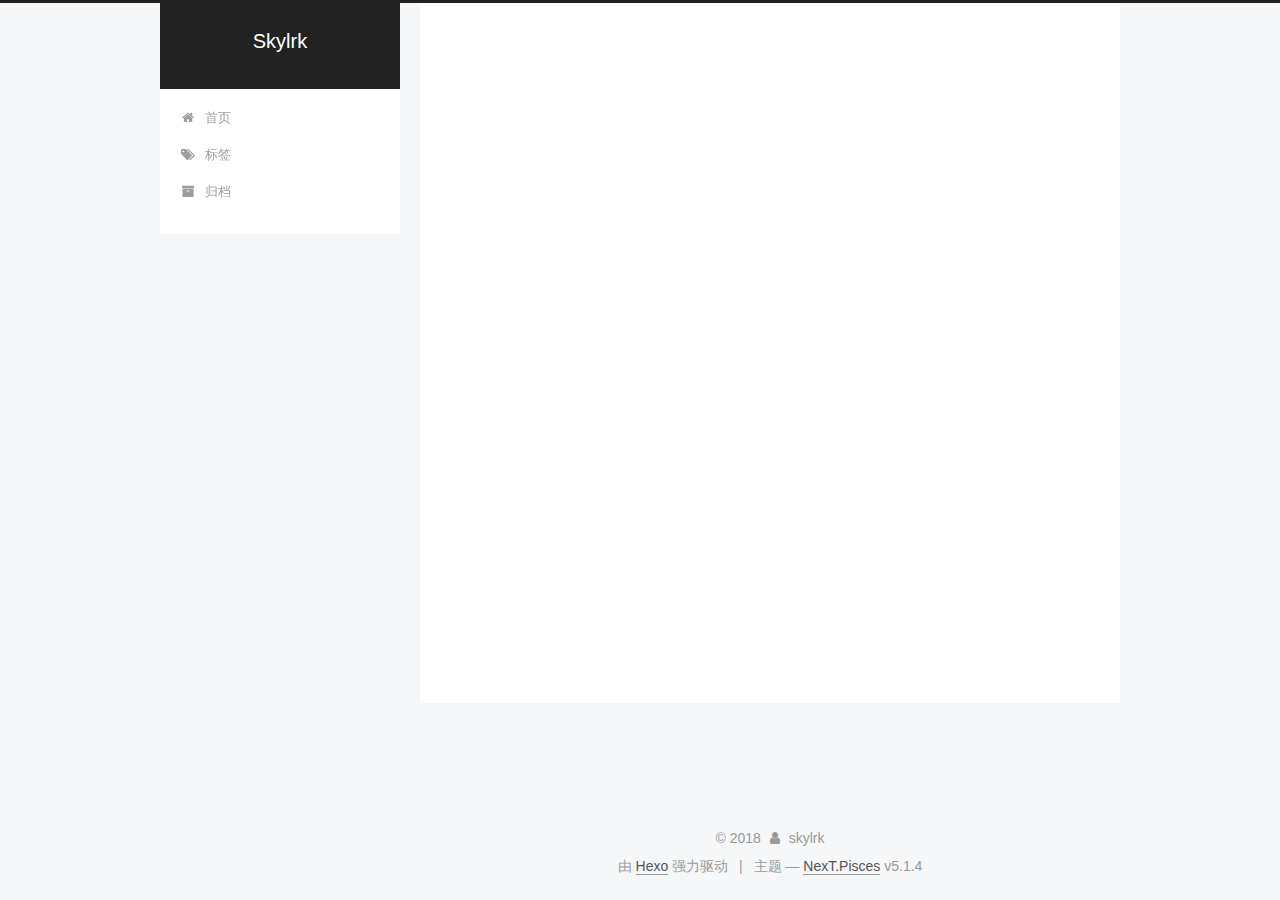
<file: tags/java/index.html>
<!DOCTYPE html>



  


<html class="theme-next pisces use-motion" lang="zh-Hans">
<head>
  <meta charset="UTF-8"/>
<meta http-equiv="X-UA-Compatible" content="IE=edge" />
<meta name="viewport" content="width=device-width, initial-scale=1, maximum-scale=1"/>
<meta name="theme-color" content="#222">









<meta http-equiv="Cache-Control" content="no-transform" />
<meta http-equiv="Cache-Control" content="no-siteapp" />
















  
  
  <link href="/lib/fancybox/source/jquery.fancybox.css?v=2.1.5" rel="stylesheet" type="text/css" />







<link href="/lib/font-awesome/css/font-awesome.min.css?v=4.6.2" rel="stylesheet" type="text/css" />

<link href="/css/main.css?v=5.1.4" rel="stylesheet" type="text/css" />


  <link rel="apple-touch-icon" sizes="180x180" href="/images/apple-touch-icon-next.png?v=5.1.4">


  <link rel="icon" type="image/png" sizes="32x32" href="/images/favicon-32x32-next.png?v=5.1.4">


  <link rel="icon" type="image/png" sizes="16x16" href="/images/favicon-16x16-next.png?v=5.1.4">


  <link rel="mask-icon" href="/images/logo.svg?v=5.1.4" color="#222">





  <meta name="keywords" content="Hexo, NexT" />










<meta name="description" content="勿忘初心  方得始终">
<meta property="og:type" content="website">
<meta property="og:title" content="Skylrk">
<meta property="og:url" content="https://skylrk.github.io/tags/Java/index.html">
<meta property="og:site_name" content="Skylrk">
<meta property="og:description" content="勿忘初心  方得始终">
<meta property="og:locale" content="zh-Hans">
<meta name="twitter:card" content="summary">
<meta name="twitter:title" content="Skylrk">
<meta name="twitter:description" content="勿忘初心  方得始终">



<script type="text/javascript" id="hexo.configurations">
  var NexT = window.NexT || {};
  var CONFIG = {
    root: '/',
    scheme: 'Pisces',
    version: '5.1.4',
    sidebar: {"position":"left","display":"post","offset":12,"b2t":false,"scrollpercent":false,"onmobile":false},
    fancybox: true,
    tabs: true,
    motion: {"enable":true,"async":false,"transition":{"post_block":"fadeIn","post_header":"slideDownIn","post_body":"slideDownIn","coll_header":"slideLeftIn","sidebar":"slideUpIn"}},
    duoshuo: {
      userId: '0',
      author: '博主'
    },
    algolia: {
      applicationID: '',
      apiKey: '',
      indexName: '',
      hits: {"per_page":10},
      labels: {"input_placeholder":"Search for Posts","hits_empty":"We didn't find any results for the search: ${query}","hits_stats":"${hits} results found in ${time} ms"}
    }
  };
</script>



  <link rel="canonical" href="https://skylrk.github.io/tags/Java/"/>





  <title>标签: Java | Skylrk</title>
  





  <script type="text/javascript">
    var _hmt = _hmt || [];
    (function() {
      var hm = document.createElement("script");
      hm.src = "https://hm.baidu.com/hm.js?598270fcd8635139327254b413a3e076";
      var s = document.getElementsByTagName("script")[0];
      s.parentNode.insertBefore(hm, s);
    })();
  </script>




</head>

<body itemscope itemtype="http://schema.org/WebPage" lang="zh-Hans">

  
  
    
  

  <div class="container sidebar-position-left ">
    <div class="headband"></div>

    <header id="header" class="header" itemscope itemtype="http://schema.org/WPHeader">
      <div class="header-inner"><div class="site-brand-wrapper">
  <div class="site-meta ">
    

    <div class="custom-logo-site-title">
      <a href="/"  class="brand" rel="start">
        <span class="logo-line-before"><i></i></span>
        <span class="site-title">Skylrk</span>
        <span class="logo-line-after"><i></i></span>
      </a>
    </div>
      
        <p class="site-subtitle"></p>
      
  </div>

  <div class="site-nav-toggle">
    <button>
      <span class="btn-bar"></span>
      <span class="btn-bar"></span>
      <span class="btn-bar"></span>
    </button>
  </div>
</div>

<nav class="site-nav">
  

  
    <ul id="menu" class="menu">
      
        
        <li class="menu-item menu-item-home">
          <a href="/" rel="section">
            
              <i class="menu-item-icon fa fa-fw fa-home"></i> <br />
            
            首页
          </a>
        </li>
      
        
        <li class="menu-item menu-item-tags">
          <a href="/tags/" rel="section">
            
              <i class="menu-item-icon fa fa-fw fa-tags"></i> <br />
            
            标签
          </a>
        </li>
      
        
        <li class="menu-item menu-item-archives">
          <a href="/archives/" rel="section">
            
              <i class="menu-item-icon fa fa-fw fa-archive"></i> <br />
            
            归档
          </a>
        </li>
      

      
    </ul>
  

  
</nav>



 </div>
    </header>

    <main id="main" class="main">
      <div class="main-inner">
        <div class="content-wrap">
          <div id="content" class="content">
            

  
  
  
  <div class="post-block tag">

    <div id="posts" class="posts-collapse">
      <div class="collection-title">
        <h1>Java<small>标签</small>
        </h1>
      </div>

      
        

  <article class="post post-type-normal" itemscope itemtype="http://schema.org/Article">
    <header class="post-header">

      <h2 class="post-title">
        
            <a class="post-title-link" href="/2018/09/01/SpringBoot多模块项目/" itemprop="url">
              
                <span itemprop="name">SpringBoot多模块项目</span>
              
            </a>
        
      </h2>

      <div class="post-meta">
        <time class="post-time" itemprop="dateCreated"
              datetime="2018-09-01T09:44:29+08:00"
              content="2018-09-01" >
          09-01
        </time>
      </div>

    </header>
  </article>


      
    </div>

  </div>
  
  
  

  


          </div>
          


          

        </div>
        
          
  
  <div class="sidebar-toggle">
    <div class="sidebar-toggle-line-wrap">
      <span class="sidebar-toggle-line sidebar-toggle-line-first"></span>
      <span class="sidebar-toggle-line sidebar-toggle-line-middle"></span>
      <span class="sidebar-toggle-line sidebar-toggle-line-last"></span>
    </div>
  </div>

  <aside id="sidebar" class="sidebar">
    
    <div class="sidebar-inner">

      

      

      <section class="site-overview-wrap sidebar-panel sidebar-panel-active">
        <div class="site-overview">
          <div class="site-author motion-element" itemprop="author" itemscope itemtype="http://schema.org/Person">
            
              <img class="site-author-image" itemprop="image"
                src="/images/avatar.jpg"
                alt="skylrk" />
            
              <p class="site-author-name" itemprop="name">skylrk</p>
              <p class="site-description motion-element" itemprop="description">勿忘初心  方得始终</p>
          </div>

          <nav class="site-state motion-element">

            
              <div class="site-state-item site-state-posts">
              
                <a href="/archives/">
              
                  <span class="site-state-item-count">2</span>
                  <span class="site-state-item-name">日志</span>
                </a>
              </div>
            

            

            
              
              
              <div class="site-state-item site-state-tags">
                <a href="/tags/index.html">
                  <span class="site-state-item-count">4</span>
                  <span class="site-state-item-name">标签</span>
                </a>
              </div>
            

          </nav>

          

          

          
          

          
          

          

        </div>
      </section>

      

      

    </div>
  </aside>


        
      </div>
    </main>

    <footer id="footer" class="footer">
      <div class="footer-inner">
        <div class="copyright">&copy; <span itemprop="copyrightYear">2018</span>
  <span class="with-love">
    <i class="fa fa-user"></i>
  </span>
  <span class="author" itemprop="copyrightHolder">skylrk</span>

  
</div>


  <div class="powered-by">由 <a class="theme-link" target="_blank" href="https://hexo.io">Hexo</a> 强力驱动</div>



  <span class="post-meta-divider">|</span>



  <div class="theme-info">主题 &mdash; <a class="theme-link" target="_blank" href="https://github.com/iissnan/hexo-theme-next">NexT.Pisces</a> v5.1.4</div>




        







        
      </div>
    </footer>

    
      <div class="back-to-top">
        <i class="fa fa-arrow-up"></i>
        
      </div>
    

    

  </div>

  

<script type="text/javascript">
  if (Object.prototype.toString.call(window.Promise) !== '[object Function]') {
    window.Promise = null;
  }
</script>









  












  
  
    <script type="text/javascript" src="/lib/jquery/index.js?v=2.1.3"></script>
  

  
  
    <script type="text/javascript" src="/lib/fastclick/lib/fastclick.min.js?v=1.0.6"></script>
  

  
  
    <script type="text/javascript" src="/lib/jquery_lazyload/jquery.lazyload.js?v=1.9.7"></script>
  

  
  
    <script type="text/javascript" src="/lib/velocity/velocity.min.js?v=1.2.1"></script>
  

  
  
    <script type="text/javascript" src="/lib/velocity/velocity.ui.min.js?v=1.2.1"></script>
  

  
  
    <script type="text/javascript" src="/lib/fancybox/source/jquery.fancybox.pack.js?v=2.1.5"></script>
  


  


  <script type="text/javascript" src="/js/src/utils.js?v=5.1.4"></script>

  <script type="text/javascript" src="/js/src/motion.js?v=5.1.4"></script>



  
  


  <script type="text/javascript" src="/js/src/affix.js?v=5.1.4"></script>

  <script type="text/javascript" src="/js/src/schemes/pisces.js?v=5.1.4"></script>



  

  


  <script type="text/javascript" src="/js/src/bootstrap.js?v=5.1.4"></script>



  


  




	





  





  












  





  

  

  

  
  

  

  

  

</body>
</html>
</file>
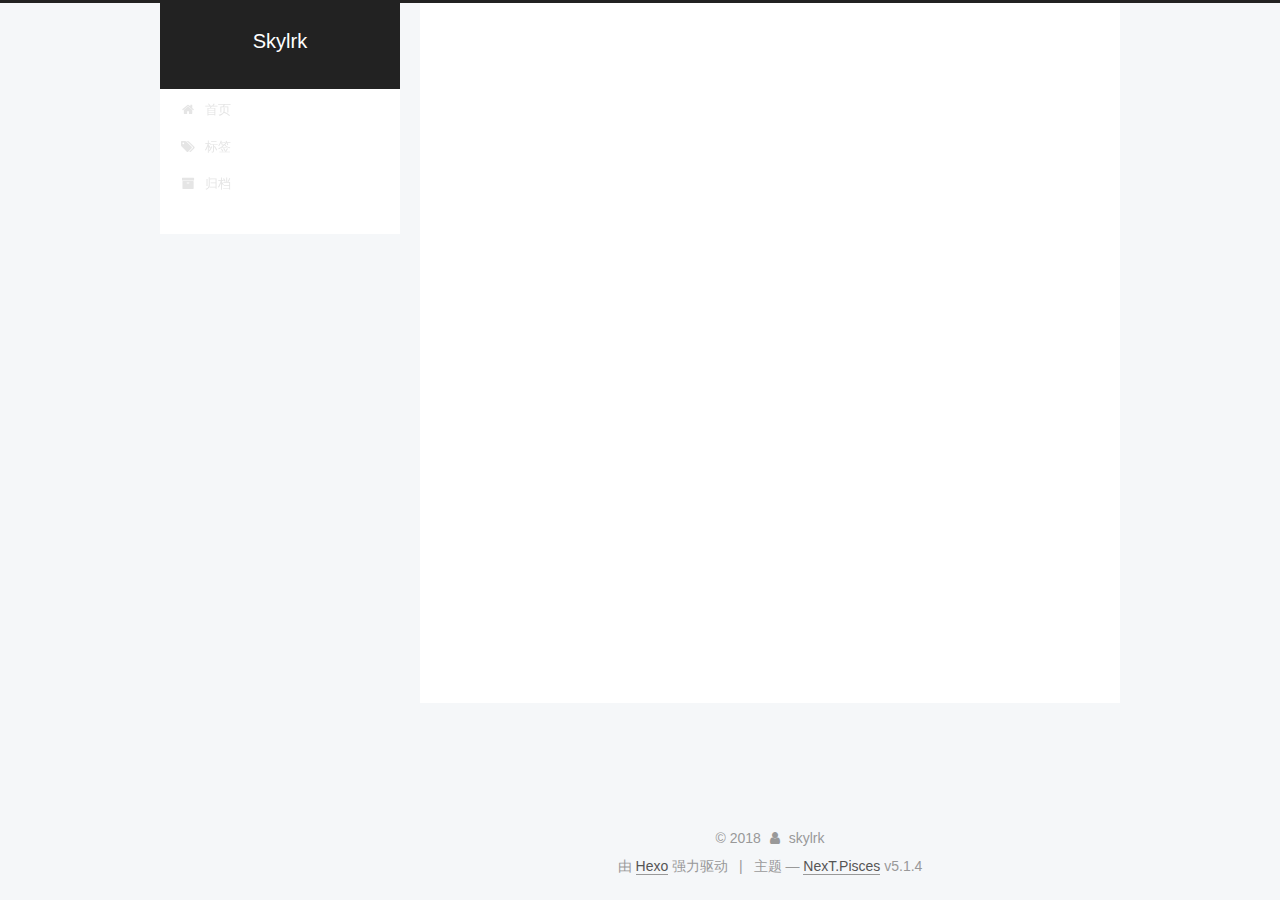
<file: tags/Maven/index.html>
<!DOCTYPE html>



  


<html class="theme-next pisces use-motion" lang="zh-Hans">
<head>
  <meta charset="UTF-8"/>
<meta http-equiv="X-UA-Compatible" content="IE=edge" />
<meta name="viewport" content="width=device-width, initial-scale=1, maximum-scale=1"/>
<meta name="theme-color" content="#222">









<meta http-equiv="Cache-Control" content="no-transform" />
<meta http-equiv="Cache-Control" content="no-siteapp" />
















  
  
  <link href="/lib/fancybox/source/jquery.fancybox.css?v=2.1.5" rel="stylesheet" type="text/css" />







<link href="/lib/font-awesome/css/font-awesome.min.css?v=4.6.2" rel="stylesheet" type="text/css" />

<link href="/css/main.css?v=5.1.4" rel="stylesheet" type="text/css" />


  <link rel="apple-touch-icon" sizes="180x180" href="/images/apple-touch-icon-next.png?v=5.1.4">


  <link rel="icon" type="image/png" sizes="32x32" href="/images/favicon-32x32-next.png?v=5.1.4">


  <link rel="icon" type="image/png" sizes="16x16" href="/images/favicon-16x16-next.png?v=5.1.4">


  <link rel="mask-icon" href="/images/logo.svg?v=5.1.4" color="#222">





  <meta name="keywords" content="Hexo, NexT" />










<meta name="description" content="勿忘初心  方得始终">
<meta property="og:type" content="website">
<meta property="og:title" content="Skylrk">
<meta property="og:url" content="https://skylrk.github.io/tags/Maven/index.html">
<meta property="og:site_name" content="Skylrk">
<meta property="og:description" content="勿忘初心  方得始终">
<meta property="og:locale" content="zh-Hans">
<meta name="twitter:card" content="summary">
<meta name="twitter:title" content="Skylrk">
<meta name="twitter:description" content="勿忘初心  方得始终">



<script type="text/javascript" id="hexo.configurations">
  var NexT = window.NexT || {};
  var CONFIG = {
    root: '/',
    scheme: 'Pisces',
    version: '5.1.4',
    sidebar: {"position":"left","display":"post","offset":12,"b2t":false,"scrollpercent":false,"onmobile":false},
    fancybox: true,
    tabs: true,
    motion: {"enable":true,"async":false,"transition":{"post_block":"fadeIn","post_header":"slideDownIn","post_body":"slideDownIn","coll_header":"slideLeftIn","sidebar":"slideUpIn"}},
    duoshuo: {
      userId: '0',
      author: '博主'
    },
    algolia: {
      applicationID: '',
      apiKey: '',
      indexName: '',
      hits: {"per_page":10},
      labels: {"input_placeholder":"Search for Posts","hits_empty":"We didn't find any results for the search: ${query}","hits_stats":"${hits} results found in ${time} ms"}
    }
  };
</script>



  <link rel="canonical" href="https://skylrk.github.io/tags/Maven/"/>





  <title>标签: Maven | Skylrk</title>
  





  <script type="text/javascript">
    var _hmt = _hmt || [];
    (function() {
      var hm = document.createElement("script");
      hm.src = "https://hm.baidu.com/hm.js?598270fcd8635139327254b413a3e076";
      var s = document.getElementsByTagName("script")[0];
      s.parentNode.insertBefore(hm, s);
    })();
  </script>




</head>

<body itemscope itemtype="http://schema.org/WebPage" lang="zh-Hans">

  
  
    
  

  <div class="container sidebar-position-left ">
    <div class="headband"></div>

    <header id="header" class="header" itemscope itemtype="http://schema.org/WPHeader">
      <div class="header-inner"><div class="site-brand-wrapper">
  <div class="site-meta ">
    

    <div class="custom-logo-site-title">
      <a href="/"  class="brand" rel="start">
        <span class="logo-line-before"><i></i></span>
        <span class="site-title">Skylrk</span>
        <span class="logo-line-after"><i></i></span>
      </a>
    </div>
      
        <p class="site-subtitle"></p>
      
  </div>

  <div class="site-nav-toggle">
    <button>
      <span class="btn-bar"></span>
      <span class="btn-bar"></span>
      <span class="btn-bar"></span>
    </button>
  </div>
</div>

<nav class="site-nav">
  

  
    <ul id="menu" class="menu">
      
        
        <li class="menu-item menu-item-home">
          <a href="/" rel="section">
            
              <i class="menu-item-icon fa fa-fw fa-home"></i> <br />
            
            首页
          </a>
        </li>
      
        
        <li class="menu-item menu-item-tags">
          <a href="/tags/" rel="section">
            
              <i class="menu-item-icon fa fa-fw fa-tags"></i> <br />
            
            标签
          </a>
        </li>
      
        
        <li class="menu-item menu-item-archives">
          <a href="/archives/" rel="section">
            
              <i class="menu-item-icon fa fa-fw fa-archive"></i> <br />
            
            归档
          </a>
        </li>
      

      
    </ul>
  

  
</nav>



 </div>
    </header>

    <main id="main" class="main">
      <div class="main-inner">
        <div class="content-wrap">
          <div id="content" class="content">
            

  
  
  
  <div class="post-block tag">

    <div id="posts" class="posts-collapse">
      <div class="collection-title">
        <h1>Maven<small>标签</small>
        </h1>
      </div>

      
        

  <article class="post post-type-normal" itemscope itemtype="http://schema.org/Article">
    <header class="post-header">

      <h2 class="post-title">
        
            <a class="post-title-link" href="/2018/09/01/SpringBoot多模块项目/" itemprop="url">
              
                <span itemprop="name">SpringBoot多模块项目</span>
              
            </a>
        
      </h2>

      <div class="post-meta">
        <time class="post-time" itemprop="dateCreated"
              datetime="2018-09-01T09:44:29+08:00"
              content="2018-09-01" >
          09-01
        </time>
      </div>

    </header>
  </article>


      
    </div>

  </div>
  
  
  

  


          </div>
          


          

        </div>
        
          
  
  <div class="sidebar-toggle">
    <div class="sidebar-toggle-line-wrap">
      <span class="sidebar-toggle-line sidebar-toggle-line-first"></span>
      <span class="sidebar-toggle-line sidebar-toggle-line-middle"></span>
      <span class="sidebar-toggle-line sidebar-toggle-line-last"></span>
    </div>
  </div>

  <aside id="sidebar" class="sidebar">
    
    <div class="sidebar-inner">

      

      

      <section class="site-overview-wrap sidebar-panel sidebar-panel-active">
        <div class="site-overview">
          <div class="site-author motion-element" itemprop="author" itemscope itemtype="http://schema.org/Person">
            
              <img class="site-author-image" itemprop="image"
                src="/images/avatar.jpg"
                alt="skylrk" />
            
              <p class="site-author-name" itemprop="name">skylrk</p>
              <p class="site-description motion-element" itemprop="description">勿忘初心  方得始终</p>
          </div>

          <nav class="site-state motion-element">

            
              <div class="site-state-item site-state-posts">
              
                <a href="/archives/">
              
                  <span class="site-state-item-count">2</span>
                  <span class="site-state-item-name">日志</span>
                </a>
              </div>
            

            

            
              
              
              <div class="site-state-item site-state-tags">
                <a href="/tags/index.html">
                  <span class="site-state-item-count">4</span>
                  <span class="site-state-item-name">标签</span>
                </a>
              </div>
            

          </nav>

          

          

          
          

          
          

          

        </div>
      </section>

      

      

    </div>
  </aside>


        
      </div>
    </main>

    <footer id="footer" class="footer">
      <div class="footer-inner">
        <div class="copyright">&copy; <span itemprop="copyrightYear">2018</span>
  <span class="with-love">
    <i class="fa fa-user"></i>
  </span>
  <span class="author" itemprop="copyrightHolder">skylrk</span>

  
</div>


  <div class="powered-by">由 <a class="theme-link" target="_blank" href="https://hexo.io">Hexo</a> 强力驱动</div>



  <span class="post-meta-divider">|</span>



  <div class="theme-info">主题 &mdash; <a class="theme-link" target="_blank" href="https://github.com/iissnan/hexo-theme-next">NexT.Pisces</a> v5.1.4</div>




        







        
      </div>
    </footer>

    
      <div class="back-to-top">
        <i class="fa fa-arrow-up"></i>
        
      </div>
    

    

  </div>

  

<script type="text/javascript">
  if (Object.prototype.toString.call(window.Promise) !== '[object Function]') {
    window.Promise = null;
  }
</script>









  












  
  
    <script type="text/javascript" src="/lib/jquery/index.js?v=2.1.3"></script>
  

  
  
    <script type="text/javascript" src="/lib/fastclick/lib/fastclick.min.js?v=1.0.6"></script>
  

  
  
    <script type="text/javascript" src="/lib/jquery_lazyload/jquery.lazyload.js?v=1.9.7"></script>
  

  
  
    <script type="text/javascript" src="/lib/velocity/velocity.min.js?v=1.2.1"></script>
  

  
  
    <script type="text/javascript" src="/lib/velocity/velocity.ui.min.js?v=1.2.1"></script>
  

  
  
    <script type="text/javascript" src="/lib/fancybox/source/jquery.fancybox.pack.js?v=2.1.5"></script>
  


  


  <script type="text/javascript" src="/js/src/utils.js?v=5.1.4"></script>

  <script type="text/javascript" src="/js/src/motion.js?v=5.1.4"></script>



  
  


  <script type="text/javascript" src="/js/src/affix.js?v=5.1.4"></script>

  <script type="text/javascript" src="/js/src/schemes/pisces.js?v=5.1.4"></script>



  

  


  <script type="text/javascript" src="/js/src/bootstrap.js?v=5.1.4"></script>



  


  




	





  





  












  





  

  

  

  
  

  

  

  

</body>
</html>
</file>
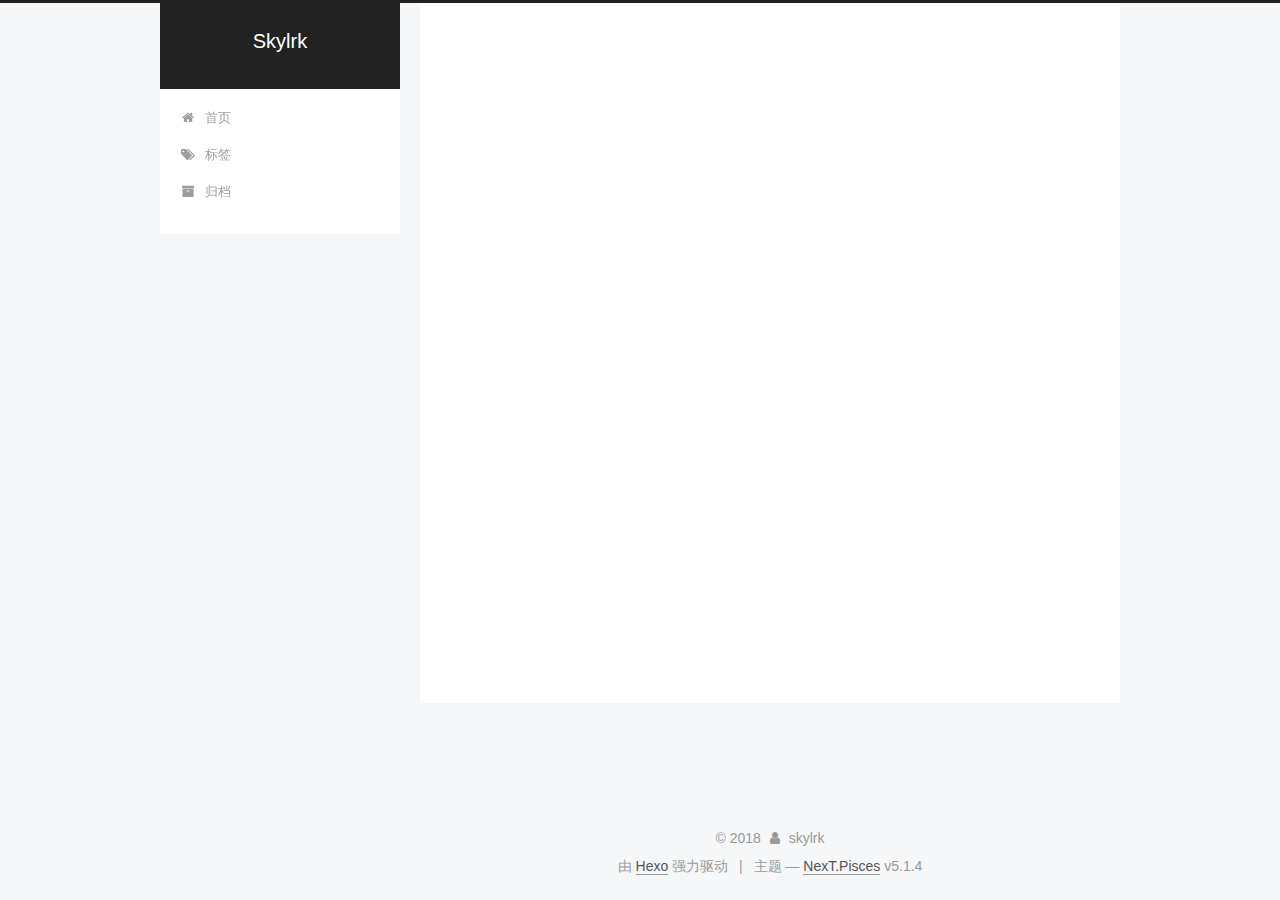
<file: tags/SpringBoot/index.html>
<!DOCTYPE html>



  


<html class="theme-next pisces use-motion" lang="zh-Hans">
<head>
  <meta charset="UTF-8"/>
<meta http-equiv="X-UA-Compatible" content="IE=edge" />
<meta name="viewport" content="width=device-width, initial-scale=1, maximum-scale=1"/>
<meta name="theme-color" content="#222">









<meta http-equiv="Cache-Control" content="no-transform" />
<meta http-equiv="Cache-Control" content="no-siteapp" />
















  
  
  <link href="/lib/fancybox/source/jquery.fancybox.css?v=2.1.5" rel="stylesheet" type="text/css" />







<link href="/lib/font-awesome/css/font-awesome.min.css?v=4.6.2" rel="stylesheet" type="text/css" />

<link href="/css/main.css?v=5.1.4" rel="stylesheet" type="text/css" />


  <link rel="apple-touch-icon" sizes="180x180" href="/images/apple-touch-icon-next.png?v=5.1.4">


  <link rel="icon" type="image/png" sizes="32x32" href="/images/favicon-32x32-next.png?v=5.1.4">


  <link rel="icon" type="image/png" sizes="16x16" href="/images/favicon-16x16-next.png?v=5.1.4">


  <link rel="mask-icon" href="/images/logo.svg?v=5.1.4" color="#222">





  <meta name="keywords" content="Hexo, NexT" />










<meta name="description" content="勿忘初心  方得始终">
<meta property="og:type" content="website">
<meta property="og:title" content="Skylrk">
<meta property="og:url" content="https://skylrk.github.io/tags/SpringBoot/index.html">
<meta property="og:site_name" content="Skylrk">
<meta property="og:description" content="勿忘初心  方得始终">
<meta property="og:locale" content="zh-Hans">
<meta name="twitter:card" content="summary">
<meta name="twitter:title" content="Skylrk">
<meta name="twitter:description" content="勿忘初心  方得始终">



<script type="text/javascript" id="hexo.configurations">
  var NexT = window.NexT || {};
  var CONFIG = {
    root: '/',
    scheme: 'Pisces',
    version: '5.1.4',
    sidebar: {"position":"left","display":"post","offset":12,"b2t":false,"scrollpercent":false,"onmobile":false},
    fancybox: true,
    tabs: true,
    motion: {"enable":true,"async":false,"transition":{"post_block":"fadeIn","post_header":"slideDownIn","post_body":"slideDownIn","coll_header":"slideLeftIn","sidebar":"slideUpIn"}},
    duoshuo: {
      userId: '0',
      author: '博主'
    },
    algolia: {
      applicationID: '',
      apiKey: '',
      indexName: '',
      hits: {"per_page":10},
      labels: {"input_placeholder":"Search for Posts","hits_empty":"We didn't find any results for the search: ${query}","hits_stats":"${hits} results found in ${time} ms"}
    }
  };
</script>



  <link rel="canonical" href="https://skylrk.github.io/tags/SpringBoot/"/>





  <title>标签: SpringBoot | Skylrk</title>
  





  <script type="text/javascript">
    var _hmt = _hmt || [];
    (function() {
      var hm = document.createElement("script");
      hm.src = "https://hm.baidu.com/hm.js?598270fcd8635139327254b413a3e076";
      var s = document.getElementsByTagName("script")[0];
      s.parentNode.insertBefore(hm, s);
    })();
  </script>




</head>

<body itemscope itemtype="http://schema.org/WebPage" lang="zh-Hans">

  
  
    
  

  <div class="container sidebar-position-left ">
    <div class="headband"></div>

    <header id="header" class="header" itemscope itemtype="http://schema.org/WPHeader">
      <div class="header-inner"><div class="site-brand-wrapper">
  <div class="site-meta ">
    

    <div class="custom-logo-site-title">
      <a href="/"  class="brand" rel="start">
        <span class="logo-line-before"><i></i></span>
        <span class="site-title">Skylrk</span>
        <span class="logo-line-after"><i></i></span>
      </a>
    </div>
      
        <p class="site-subtitle"></p>
      
  </div>

  <div class="site-nav-toggle">
    <button>
      <span class="btn-bar"></span>
      <span class="btn-bar"></span>
      <span class="btn-bar"></span>
    </button>
  </div>
</div>

<nav class="site-nav">
  

  
    <ul id="menu" class="menu">
      
        
        <li class="menu-item menu-item-home">
          <a href="/" rel="section">
            
              <i class="menu-item-icon fa fa-fw fa-home"></i> <br />
            
            首页
          </a>
        </li>
      
        
        <li class="menu-item menu-item-tags">
          <a href="/tags/" rel="section">
            
              <i class="menu-item-icon fa fa-fw fa-tags"></i> <br />
            
            标签
          </a>
        </li>
      
        
        <li class="menu-item menu-item-archives">
          <a href="/archives/" rel="section">
            
              <i class="menu-item-icon fa fa-fw fa-archive"></i> <br />
            
            归档
          </a>
        </li>
      

      
    </ul>
  

  
</nav>



 </div>
    </header>

    <main id="main" class="main">
      <div class="main-inner">
        <div class="content-wrap">
          <div id="content" class="content">
            

  
  
  
  <div class="post-block tag">

    <div id="posts" class="posts-collapse">
      <div class="collection-title">
        <h1>SpringBoot<small>标签</small>
        </h1>
      </div>

      
        

  <article class="post post-type-normal" itemscope itemtype="http://schema.org/Article">
    <header class="post-header">

      <h2 class="post-title">
        
            <a class="post-title-link" href="/2018/09/01/SpringBoot多模块项目/" itemprop="url">
              
                <span itemprop="name">SpringBoot多模块项目</span>
              
            </a>
        
      </h2>

      <div class="post-meta">
        <time class="post-time" itemprop="dateCreated"
              datetime="2018-09-01T09:44:29+08:00"
              content="2018-09-01" >
          09-01
        </time>
      </div>

    </header>
  </article>


      
    </div>

  </div>
  
  
  

  


          </div>
          


          

        </div>
        
          
  
  <div class="sidebar-toggle">
    <div class="sidebar-toggle-line-wrap">
      <span class="sidebar-toggle-line sidebar-toggle-line-first"></span>
      <span class="sidebar-toggle-line sidebar-toggle-line-middle"></span>
      <span class="sidebar-toggle-line sidebar-toggle-line-last"></span>
    </div>
  </div>

  <aside id="sidebar" class="sidebar">
    
    <div class="sidebar-inner">

      

      

      <section class="site-overview-wrap sidebar-panel sidebar-panel-active">
        <div class="site-overview">
          <div class="site-author motion-element" itemprop="author" itemscope itemtype="http://schema.org/Person">
            
              <img class="site-author-image" itemprop="image"
                src="/images/avatar.jpg"
                alt="skylrk" />
            
              <p class="site-author-name" itemprop="name">skylrk</p>
              <p class="site-description motion-element" itemprop="description">勿忘初心  方得始终</p>
          </div>

          <nav class="site-state motion-element">

            
              <div class="site-state-item site-state-posts">
              
                <a href="/archives/">
              
                  <span class="site-state-item-count">2</span>
                  <span class="site-state-item-name">日志</span>
                </a>
              </div>
            

            

            
              
              
              <div class="site-state-item site-state-tags">
                <a href="/tags/index.html">
                  <span class="site-state-item-count">4</span>
                  <span class="site-state-item-name">标签</span>
                </a>
              </div>
            

          </nav>

          

          

          
          

          
          

          

        </div>
      </section>

      

      

    </div>
  </aside>


        
      </div>
    </main>

    <footer id="footer" class="footer">
      <div class="footer-inner">
        <div class="copyright">&copy; <span itemprop="copyrightYear">2018</span>
  <span class="with-love">
    <i class="fa fa-user"></i>
  </span>
  <span class="author" itemprop="copyrightHolder">skylrk</span>

  
</div>


  <div class="powered-by">由 <a class="theme-link" target="_blank" href="https://hexo.io">Hexo</a> 强力驱动</div>



  <span class="post-meta-divider">|</span>



  <div class="theme-info">主题 &mdash; <a class="theme-link" target="_blank" href="https://github.com/iissnan/hexo-theme-next">NexT.Pisces</a> v5.1.4</div>




        







        
      </div>
    </footer>

    
      <div class="back-to-top">
        <i class="fa fa-arrow-up"></i>
        
      </div>
    

    

  </div>

  

<script type="text/javascript">
  if (Object.prototype.toString.call(window.Promise) !== '[object Function]') {
    window.Promise = null;
  }
</script>









  












  
  
    <script type="text/javascript" src="/lib/jquery/index.js?v=2.1.3"></script>
  

  
  
    <script type="text/javascript" src="/lib/fastclick/lib/fastclick.min.js?v=1.0.6"></script>
  

  
  
    <script type="text/javascript" src="/lib/jquery_lazyload/jquery.lazyload.js?v=1.9.7"></script>
  

  
  
    <script type="text/javascript" src="/lib/velocity/velocity.min.js?v=1.2.1"></script>
  

  
  
    <script type="text/javascript" src="/lib/velocity/velocity.ui.min.js?v=1.2.1"></script>
  

  
  
    <script type="text/javascript" src="/lib/fancybox/source/jquery.fancybox.pack.js?v=2.1.5"></script>
  


  


  <script type="text/javascript" src="/js/src/utils.js?v=5.1.4"></script>

  <script type="text/javascript" src="/js/src/motion.js?v=5.1.4"></script>



  
  


  <script type="text/javascript" src="/js/src/affix.js?v=5.1.4"></script>

  <script type="text/javascript" src="/js/src/schemes/pisces.js?v=5.1.4"></script>



  

  


  <script type="text/javascript" src="/js/src/bootstrap.js?v=5.1.4"></script>



  


  




	





  





  












  





  

  

  

  
  

  

  

  

</body>
</html>
</file>
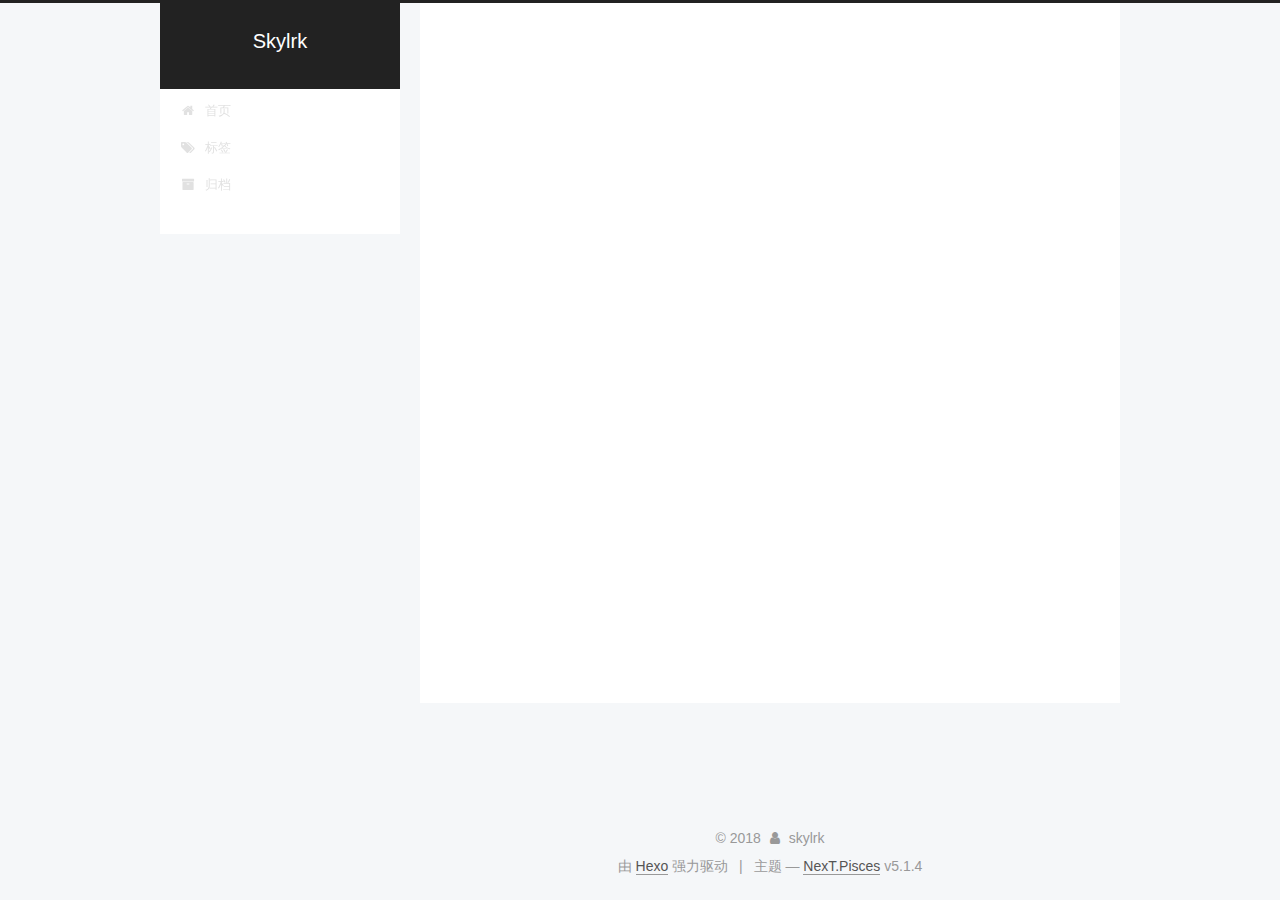
<file: archives/2018/08/index.html>
<!DOCTYPE html>



  


<html class="theme-next pisces use-motion" lang="zh-Hans">
<head>
  <meta charset="UTF-8"/>
<meta http-equiv="X-UA-Compatible" content="IE=edge" />
<meta name="viewport" content="width=device-width, initial-scale=1, maximum-scale=1"/>
<meta name="theme-color" content="#222">









<meta http-equiv="Cache-Control" content="no-transform" />
<meta http-equiv="Cache-Control" content="no-siteapp" />
















  
  
  <link href="/lib/fancybox/source/jquery.fancybox.css?v=2.1.5" rel="stylesheet" type="text/css" />







<link href="/lib/font-awesome/css/font-awesome.min.css?v=4.6.2" rel="stylesheet" type="text/css" />

<link href="/css/main.css?v=5.1.4" rel="stylesheet" type="text/css" />


  <link rel="apple-touch-icon" sizes="180x180" href="/images/apple-touch-icon-next.png?v=5.1.4">


  <link rel="icon" type="image/png" sizes="32x32" href="/images/favicon-32x32-next.png?v=5.1.4">


  <link rel="icon" type="image/png" sizes="16x16" href="/images/favicon-16x16-next.png?v=5.1.4">


  <link rel="mask-icon" href="/images/logo.svg?v=5.1.4" color="#222">





  <meta name="keywords" content="Hexo, NexT" />










<meta name="description" content="勿忘初心  方得始终">
<meta property="og:type" content="website">
<meta property="og:title" content="Skylrk">
<meta property="og:url" content="https://skylrk.github.io/archives/2018/08/index.html">
<meta property="og:site_name" content="Skylrk">
<meta property="og:description" content="勿忘初心  方得始终">
<meta property="og:locale" content="zh-Hans">
<meta name="twitter:card" content="summary">
<meta name="twitter:title" content="Skylrk">
<meta name="twitter:description" content="勿忘初心  方得始终">



<script type="text/javascript" id="hexo.configurations">
  var NexT = window.NexT || {};
  var CONFIG = {
    root: '/',
    scheme: 'Pisces',
    version: '5.1.4',
    sidebar: {"position":"left","display":"post","offset":12,"b2t":false,"scrollpercent":false,"onmobile":false},
    fancybox: true,
    tabs: true,
    motion: {"enable":true,"async":false,"transition":{"post_block":"fadeIn","post_header":"slideDownIn","post_body":"slideDownIn","coll_header":"slideLeftIn","sidebar":"slideUpIn"}},
    duoshuo: {
      userId: '0',
      author: '博主'
    },
    algolia: {
      applicationID: '',
      apiKey: '',
      indexName: '',
      hits: {"per_page":10},
      labels: {"input_placeholder":"Search for Posts","hits_empty":"We didn't find any results for the search: ${query}","hits_stats":"${hits} results found in ${time} ms"}
    }
  };
</script>



  <link rel="canonical" href="https://skylrk.github.io/archives/2018/08/"/>





  <title>归档 | Skylrk</title>
  





  <script type="text/javascript">
    var _hmt = _hmt || [];
    (function() {
      var hm = document.createElement("script");
      hm.src = "https://hm.baidu.com/hm.js?598270fcd8635139327254b413a3e076";
      var s = document.getElementsByTagName("script")[0];
      s.parentNode.insertBefore(hm, s);
    })();
  </script>




</head>

<body itemscope itemtype="http://schema.org/WebPage" lang="zh-Hans">

  
  
    
  

  <div class="container sidebar-position-left page-archive">
    <div class="headband"></div>

    <header id="header" class="header" itemscope itemtype="http://schema.org/WPHeader">
      <div class="header-inner"><div class="site-brand-wrapper">
  <div class="site-meta ">
    

    <div class="custom-logo-site-title">
      <a href="/"  class="brand" rel="start">
        <span class="logo-line-before"><i></i></span>
        <span class="site-title">Skylrk</span>
        <span class="logo-line-after"><i></i></span>
      </a>
    </div>
      
        <p class="site-subtitle"></p>
      
  </div>

  <div class="site-nav-toggle">
    <button>
      <span class="btn-bar"></span>
      <span class="btn-bar"></span>
      <span class="btn-bar"></span>
    </button>
  </div>
</div>

<nav class="site-nav">
  

  
    <ul id="menu" class="menu">
      
        
        <li class="menu-item menu-item-home">
          <a href="/" rel="section">
            
              <i class="menu-item-icon fa fa-fw fa-home"></i> <br />
            
            首页
          </a>
        </li>
      
        
        <li class="menu-item menu-item-tags">
          <a href="/tags/" rel="section">
            
              <i class="menu-item-icon fa fa-fw fa-tags"></i> <br />
            
            标签
          </a>
        </li>
      
        
        <li class="menu-item menu-item-archives">
          <a href="/archives/" rel="section">
            
              <i class="menu-item-icon fa fa-fw fa-archive"></i> <br />
            
            归档
          </a>
        </li>
      

      
    </ul>
  

  
</nav>



 </div>
    </header>

    <main id="main" class="main">
      <div class="main-inner">
        <div class="content-wrap">
          <div id="content" class="content">
            

  
  
  
  <div class="post-block archive">
    <div id="posts" class="posts-collapse">
      <span class="archive-move-on"></span>

      <span class="archive-page-counter">
        
        
        
          
        
        嗯..! 目前共计 2 篇日志。 继续努力。
      </span>

      

        
        
        

        
          
          <div class="collection-title">
            <h1 class="archive-year" id="archive-year-2018">2018</h1>
          </div>
        
        

        

  <article class="post post-type-normal" itemscope itemtype="http://schema.org/Article">
    <header class="post-header">

      <h2 class="post-title">
        
            <a class="post-title-link" href="/2018/08/24/test/" itemprop="url">
              
                <span itemprop="name">test</span>
              
            </a>
        
      </h2>

      <div class="post-meta">
        <time class="post-time" itemprop="dateCreated"
              datetime="2018-08-24T18:21:55+08:00"
              content="2018-08-24" >
          08-24
        </time>
      </div>

    </header>
  </article>



      

        
        
        

        
        

        

  <article class="post post-type-normal" itemscope itemtype="http://schema.org/Article">
    <header class="post-header">

      <h2 class="post-title">
        
            <a class="post-title-link" href="/2018/08/24/hello-world/" itemprop="url">
              
                <span itemprop="name">Hello World</span>
              
            </a>
        
      </h2>

      <div class="post-meta">
        <time class="post-time" itemprop="dateCreated"
              datetime="2018-08-24T16:48:32+08:00"
              content="2018-08-24" >
          08-24
        </time>
      </div>

    </header>
  </article>



      

    </div>
  </div>
  
  
  

  



          </div>
          


          

        </div>
        
          
  
  <div class="sidebar-toggle">
    <div class="sidebar-toggle-line-wrap">
      <span class="sidebar-toggle-line sidebar-toggle-line-first"></span>
      <span class="sidebar-toggle-line sidebar-toggle-line-middle"></span>
      <span class="sidebar-toggle-line sidebar-toggle-line-last"></span>
    </div>
  </div>

  <aside id="sidebar" class="sidebar">
    
    <div class="sidebar-inner">

      

      

      <section class="site-overview-wrap sidebar-panel sidebar-panel-active">
        <div class="site-overview">
          <div class="site-author motion-element" itemprop="author" itemscope itemtype="http://schema.org/Person">
            
              <img class="site-author-image" itemprop="image"
                src="/images/avatar.jpg"
                alt="skylrk" />
            
              <p class="site-author-name" itemprop="name">skylrk</p>
              <p class="site-description motion-element" itemprop="description">勿忘初心  方得始终</p>
          </div>

          <nav class="site-state motion-element">

            
              <div class="site-state-item site-state-posts">
              
                <a href="/archives/">
              
                  <span class="site-state-item-count">2</span>
                  <span class="site-state-item-name">日志</span>
                </a>
              </div>
            

            

            
              
              
              <div class="site-state-item site-state-tags">
                <a href="/tags/index.html">
                  <span class="site-state-item-count">1</span>
                  <span class="site-state-item-name">标签</span>
                </a>
              </div>
            

          </nav>

          

          

          
          

          
          

          

        </div>
      </section>

      

      

    </div>
  </aside>


        
      </div>
    </main>

    <footer id="footer" class="footer">
      <div class="footer-inner">
        <div class="copyright">&copy; <span itemprop="copyrightYear">2018</span>
  <span class="with-love">
    <i class="fa fa-user"></i>
  </span>
  <span class="author" itemprop="copyrightHolder">skylrk</span>

  
</div>


  <div class="powered-by">由 <a class="theme-link" target="_blank" href="https://hexo.io">Hexo</a> 强力驱动</div>



  <span class="post-meta-divider">|</span>



  <div class="theme-info">主题 &mdash; <a class="theme-link" target="_blank" href="https://github.com/iissnan/hexo-theme-next">NexT.Pisces</a> v5.1.4</div>




        







        
      </div>
    </footer>

    
      <div class="back-to-top">
        <i class="fa fa-arrow-up"></i>
        
      </div>
    

    

  </div>

  

<script type="text/javascript">
  if (Object.prototype.toString.call(window.Promise) !== '[object Function]') {
    window.Promise = null;
  }
</script>









  












  
  
    <script type="text/javascript" src="/lib/jquery/index.js?v=2.1.3"></script>
  

  
  
    <script type="text/javascript" src="/lib/fastclick/lib/fastclick.min.js?v=1.0.6"></script>
  

  
  
    <script type="text/javascript" src="/lib/jquery_lazyload/jquery.lazyload.js?v=1.9.7"></script>
  

  
  
    <script type="text/javascript" src="/lib/velocity/velocity.min.js?v=1.2.1"></script>
  

  
  
    <script type="text/javascript" src="/lib/velocity/velocity.ui.min.js?v=1.2.1"></script>
  

  
  
    <script type="text/javascript" src="/lib/fancybox/source/jquery.fancybox.pack.js?v=2.1.5"></script>
  


  


  <script type="text/javascript" src="/js/src/utils.js?v=5.1.4"></script>

  <script type="text/javascript" src="/js/src/motion.js?v=5.1.4"></script>



  
  


  <script type="text/javascript" src="/js/src/affix.js?v=5.1.4"></script>

  <script type="text/javascript" src="/js/src/schemes/pisces.js?v=5.1.4"></script>



  

  


  <script type="text/javascript" src="/js/src/bootstrap.js?v=5.1.4"></script>



  


  




	





  





  












  





  

  

  

  
  

  

  

  

</body>
</html>
</file>
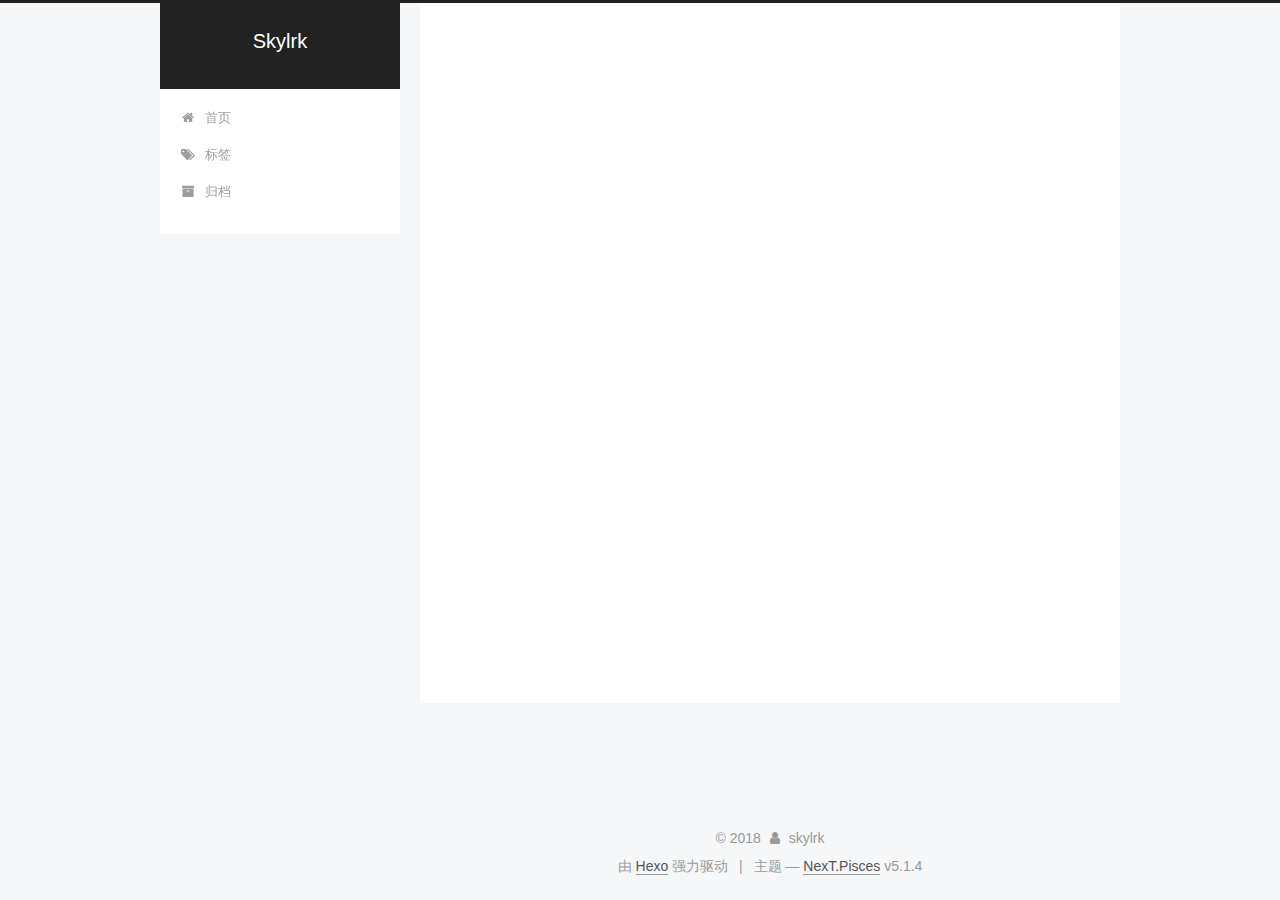
<file: archives/2018/09/index.html>
<!DOCTYPE html>



  


<html class="theme-next pisces use-motion" lang="zh-Hans">
<head>
  <meta charset="UTF-8"/>
<meta http-equiv="X-UA-Compatible" content="IE=edge" />
<meta name="viewport" content="width=device-width, initial-scale=1, maximum-scale=1"/>
<meta name="theme-color" content="#222">









<meta http-equiv="Cache-Control" content="no-transform" />
<meta http-equiv="Cache-Control" content="no-siteapp" />
















  
  
  <link href="/lib/fancybox/source/jquery.fancybox.css?v=2.1.5" rel="stylesheet" type="text/css" />







<link href="/lib/font-awesome/css/font-awesome.min.css?v=4.6.2" rel="stylesheet" type="text/css" />

<link href="/css/main.css?v=5.1.4" rel="stylesheet" type="text/css" />


  <link rel="apple-touch-icon" sizes="180x180" href="/images/apple-touch-icon-next.png?v=5.1.4">


  <link rel="icon" type="image/png" sizes="32x32" href="/images/favicon-32x32-next.png?v=5.1.4">


  <link rel="icon" type="image/png" sizes="16x16" href="/images/favicon-16x16-next.png?v=5.1.4">


  <link rel="mask-icon" href="/images/logo.svg?v=5.1.4" color="#222">





  <meta name="keywords" content="Hexo, NexT" />










<meta name="description" content="勿忘初心  方得始终">
<meta property="og:type" content="website">
<meta property="og:title" content="Skylrk">
<meta property="og:url" content="https://skylrk.github.io/archives/2018/09/index.html">
<meta property="og:site_name" content="Skylrk">
<meta property="og:description" content="勿忘初心  方得始终">
<meta property="og:locale" content="zh-Hans">
<meta name="twitter:card" content="summary">
<meta name="twitter:title" content="Skylrk">
<meta name="twitter:description" content="勿忘初心  方得始终">



<script type="text/javascript" id="hexo.configurations">
  var NexT = window.NexT || {};
  var CONFIG = {
    root: '/',
    scheme: 'Pisces',
    version: '5.1.4',
    sidebar: {"position":"left","display":"post","offset":12,"b2t":false,"scrollpercent":false,"onmobile":false},
    fancybox: true,
    tabs: true,
    motion: {"enable":true,"async":false,"transition":{"post_block":"fadeIn","post_header":"slideDownIn","post_body":"slideDownIn","coll_header":"slideLeftIn","sidebar":"slideUpIn"}},
    duoshuo: {
      userId: '0',
      author: '博主'
    },
    algolia: {
      applicationID: '',
      apiKey: '',
      indexName: '',
      hits: {"per_page":10},
      labels: {"input_placeholder":"Search for Posts","hits_empty":"We didn't find any results for the search: ${query}","hits_stats":"${hits} results found in ${time} ms"}
    }
  };
</script>



  <link rel="canonical" href="https://skylrk.github.io/archives/2018/09/"/>





  <title>归档 | Skylrk</title>
  





  <script type="text/javascript">
    var _hmt = _hmt || [];
    (function() {
      var hm = document.createElement("script");
      hm.src = "https://hm.baidu.com/hm.js?598270fcd8635139327254b413a3e076";
      var s = document.getElementsByTagName("script")[0];
      s.parentNode.insertBefore(hm, s);
    })();
  </script>




</head>

<body itemscope itemtype="http://schema.org/WebPage" lang="zh-Hans">

  
  
    
  

  <div class="container sidebar-position-left page-archive">
    <div class="headband"></div>

    <header id="header" class="header" itemscope itemtype="http://schema.org/WPHeader">
      <div class="header-inner"><div class="site-brand-wrapper">
  <div class="site-meta ">
    

    <div class="custom-logo-site-title">
      <a href="/"  class="brand" rel="start">
        <span class="logo-line-before"><i></i></span>
        <span class="site-title">Skylrk</span>
        <span class="logo-line-after"><i></i></span>
      </a>
    </div>
      
        <p class="site-subtitle"></p>
      
  </div>

  <div class="site-nav-toggle">
    <button>
      <span class="btn-bar"></span>
      <span class="btn-bar"></span>
      <span class="btn-bar"></span>
    </button>
  </div>
</div>

<nav class="site-nav">
  

  
    <ul id="menu" class="menu">
      
        
        <li class="menu-item menu-item-home">
          <a href="/" rel="section">
            
              <i class="menu-item-icon fa fa-fw fa-home"></i> <br />
            
            首页
          </a>
        </li>
      
        
        <li class="menu-item menu-item-tags">
          <a href="/tags/" rel="section">
            
              <i class="menu-item-icon fa fa-fw fa-tags"></i> <br />
            
            标签
          </a>
        </li>
      
        
        <li class="menu-item menu-item-archives">
          <a href="/archives/" rel="section">
            
              <i class="menu-item-icon fa fa-fw fa-archive"></i> <br />
            
            归档
          </a>
        </li>
      

      
    </ul>
  

  
</nav>



 </div>
    </header>

    <main id="main" class="main">
      <div class="main-inner">
        <div class="content-wrap">
          <div id="content" class="content">
            

  
  
  
  <div class="post-block archive">
    <div id="posts" class="posts-collapse">
      <span class="archive-move-on"></span>

      <span class="archive-page-counter">
        
        
        
          
        
        嗯..! 目前共计 2 篇日志。 继续努力。
      </span>

      

        
        
        

        
          
          <div class="collection-title">
            <h1 class="archive-year" id="archive-year-2018">2018</h1>
          </div>
        
        

        

  <article class="post post-type-normal" itemscope itemtype="http://schema.org/Article">
    <header class="post-header">

      <h2 class="post-title">
        
            <a class="post-title-link" href="/2018/09/18/SpringSecurity小记-1/" itemprop="url">
              
                <span itemprop="name">SpringSecurity小记 - @Secured(), @PreAuthorize() 及 @RolesAllowed()</span>
              
            </a>
        
      </h2>

      <div class="post-meta">
        <time class="post-time" itemprop="dateCreated"
              datetime="2018-09-18T15:17:07+08:00"
              content="2018-09-18" >
          09-18
        </time>
      </div>

    </header>
  </article>



      

        
        
        

        
        

        

  <article class="post post-type-normal" itemscope itemtype="http://schema.org/Article">
    <header class="post-header">

      <h2 class="post-title">
        
            <a class="post-title-link" href="/2018/09/01/SpringBoot多模块项目/" itemprop="url">
              
                <span itemprop="name">SpringBoot多模块项目</span>
              
            </a>
        
      </h2>

      <div class="post-meta">
        <time class="post-time" itemprop="dateCreated"
              datetime="2018-09-01T09:44:29+08:00"
              content="2018-09-01" >
          09-01
        </time>
      </div>

    </header>
  </article>



      

    </div>
  </div>
  
  
  

  



          </div>
          


          

        </div>
        
          
  
  <div class="sidebar-toggle">
    <div class="sidebar-toggle-line-wrap">
      <span class="sidebar-toggle-line sidebar-toggle-line-first"></span>
      <span class="sidebar-toggle-line sidebar-toggle-line-middle"></span>
      <span class="sidebar-toggle-line sidebar-toggle-line-last"></span>
    </div>
  </div>

  <aside id="sidebar" class="sidebar">
    
    <div class="sidebar-inner">

      

      

      <section class="site-overview-wrap sidebar-panel sidebar-panel-active">
        <div class="site-overview">
          <div class="site-author motion-element" itemprop="author" itemscope itemtype="http://schema.org/Person">
            
              <img class="site-author-image" itemprop="image"
                src="/images/avatar.jpg"
                alt="skylrk" />
            
              <p class="site-author-name" itemprop="name">skylrk</p>
              <p class="site-description motion-element" itemprop="description">勿忘初心  方得始终</p>
          </div>

          <nav class="site-state motion-element">

            
              <div class="site-state-item site-state-posts">
              
                <a href="/archives/">
              
                  <span class="site-state-item-count">2</span>
                  <span class="site-state-item-name">日志</span>
                </a>
              </div>
            

            

            
              
              
              <div class="site-state-item site-state-tags">
                <a href="/tags/index.html">
                  <span class="site-state-item-count">4</span>
                  <span class="site-state-item-name">标签</span>
                </a>
              </div>
            

          </nav>

          

          

          
          

          
          

          

        </div>
      </section>

      

      

    </div>
  </aside>


        
      </div>
    </main>

    <footer id="footer" class="footer">
      <div class="footer-inner">
        <div class="copyright">&copy; <span itemprop="copyrightYear">2018</span>
  <span class="with-love">
    <i class="fa fa-user"></i>
  </span>
  <span class="author" itemprop="copyrightHolder">skylrk</span>

  
</div>


  <div class="powered-by">由 <a class="theme-link" target="_blank" href="https://hexo.io">Hexo</a> 强力驱动</div>



  <span class="post-meta-divider">|</span>



  <div class="theme-info">主题 &mdash; <a class="theme-link" target="_blank" href="https://github.com/iissnan/hexo-theme-next">NexT.Pisces</a> v5.1.4</div>




        







        
      </div>
    </footer>

    
      <div class="back-to-top">
        <i class="fa fa-arrow-up"></i>
        
      </div>
    

    

  </div>

  

<script type="text/javascript">
  if (Object.prototype.toString.call(window.Promise) !== '[object Function]') {
    window.Promise = null;
  }
</script>









  












  
  
    <script type="text/javascript" src="/lib/jquery/index.js?v=2.1.3"></script>
  

  
  
    <script type="text/javascript" src="/lib/fastclick/lib/fastclick.min.js?v=1.0.6"></script>
  

  
  
    <script type="text/javascript" src="/lib/jquery_lazyload/jquery.lazyload.js?v=1.9.7"></script>
  

  
  
    <script type="text/javascript" src="/lib/velocity/velocity.min.js?v=1.2.1"></script>
  

  
  
    <script type="text/javascript" src="/lib/velocity/velocity.ui.min.js?v=1.2.1"></script>
  

  
  
    <script type="text/javascript" src="/lib/fancybox/source/jquery.fancybox.pack.js?v=2.1.5"></script>
  


  


  <script type="text/javascript" src="/js/src/utils.js?v=5.1.4"></script>

  <script type="text/javascript" src="/js/src/motion.js?v=5.1.4"></script>



  
  


  <script type="text/javascript" src="/js/src/affix.js?v=5.1.4"></script>

  <script type="text/javascript" src="/js/src/schemes/pisces.js?v=5.1.4"></script>



  

  


  <script type="text/javascript" src="/js/src/bootstrap.js?v=5.1.4"></script>



  


  




	





  





  












  





  

  

  

  
  

  

  

  

</body>
</html>
</file>
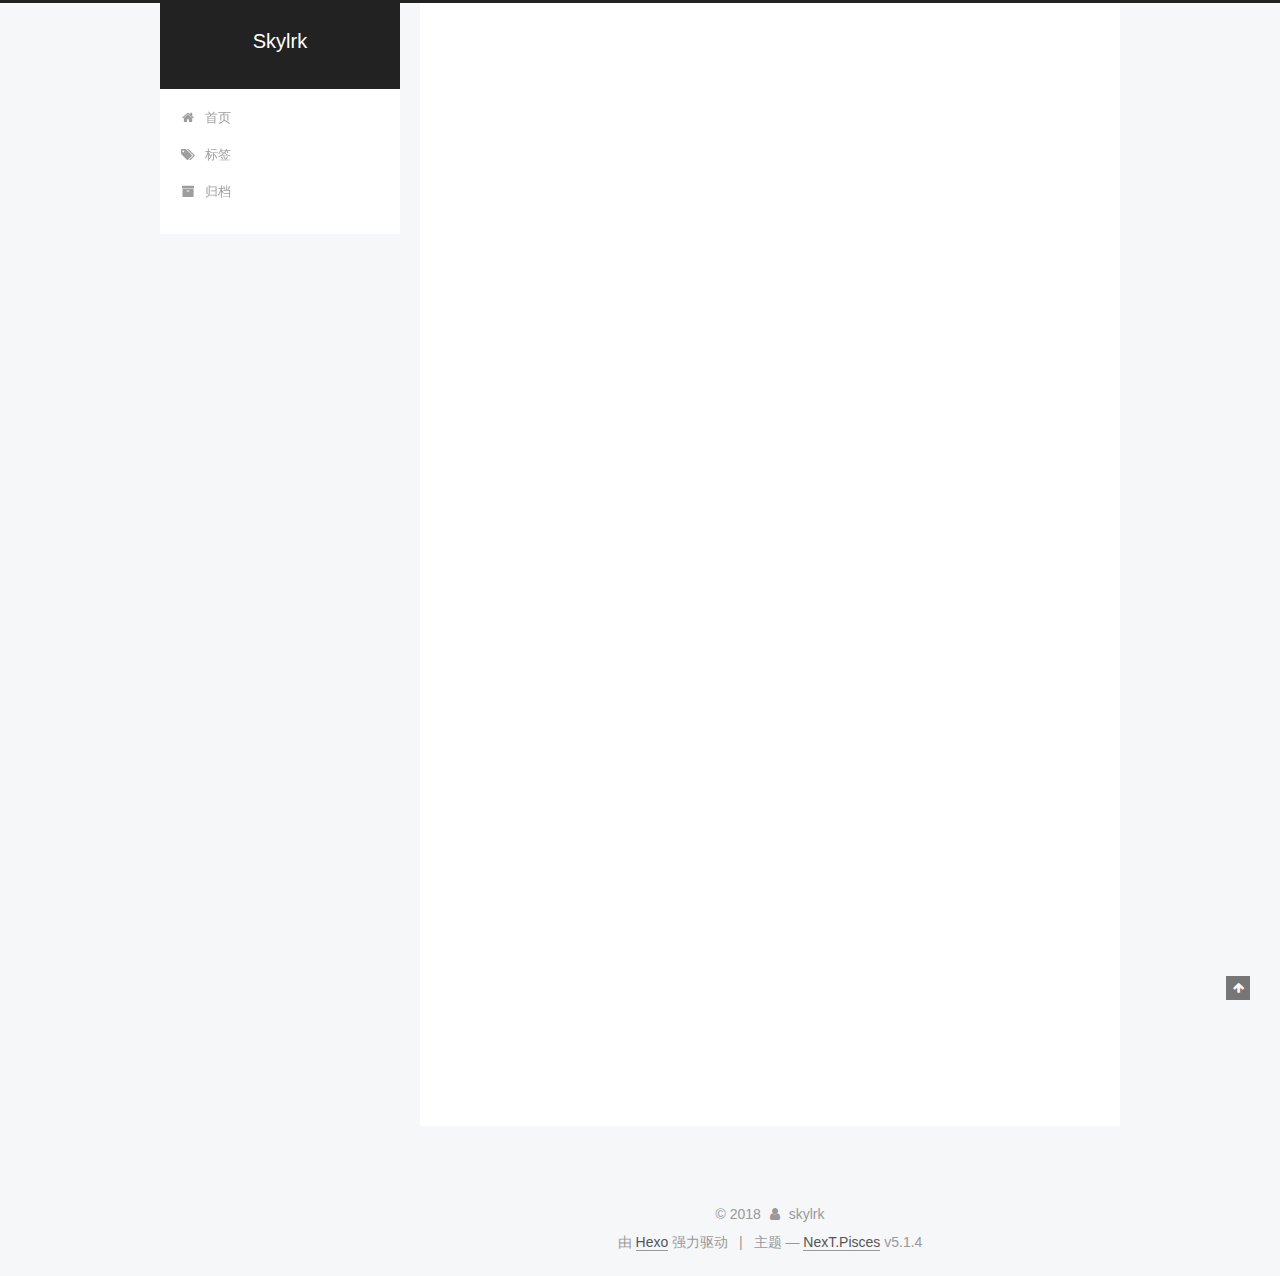
<file: 2018/08/24/hello-world/index.html>
<!DOCTYPE html>



  


<html class="theme-next pisces use-motion" lang="zh-Hans">
<head>
  <meta charset="UTF-8"/>
<meta http-equiv="X-UA-Compatible" content="IE=edge" />
<meta name="viewport" content="width=device-width, initial-scale=1, maximum-scale=1"/>
<meta name="theme-color" content="#222">









<meta http-equiv="Cache-Control" content="no-transform" />
<meta http-equiv="Cache-Control" content="no-siteapp" />
















  
  
  <link href="/lib/fancybox/source/jquery.fancybox.css?v=2.1.5" rel="stylesheet" type="text/css" />







<link href="/lib/font-awesome/css/font-awesome.min.css?v=4.6.2" rel="stylesheet" type="text/css" />

<link href="/css/main.css?v=5.1.4" rel="stylesheet" type="text/css" />


  <link rel="apple-touch-icon" sizes="180x180" href="/images/apple-touch-icon-next.png?v=5.1.4">


  <link rel="icon" type="image/png" sizes="32x32" href="/images/favicon-32x32-next.png?v=5.1.4">


  <link rel="icon" type="image/png" sizes="16x16" href="/images/favicon-16x16-next.png?v=5.1.4">


  <link rel="mask-icon" href="/images/logo.svg?v=5.1.4" color="#222">





  <meta name="keywords" content="Hexo, NexT" />










<meta name="description" content="Welcome to Hexo! This is your very first post. Check documentation for more info. If you get any problems when using Hexo, you can find the answer in troubleshooting or you can ask me on GitHub. Quick">
<meta property="og:type" content="article">
<meta property="og:title" content="Hello World">
<meta property="og:url" content="https://skylrk.github.io/2018/08/24/hello-world/index.html">
<meta property="og:site_name" content="Skylrk">
<meta property="og:description" content="Welcome to Hexo! This is your very first post. Check documentation for more info. If you get any problems when using Hexo, you can find the answer in troubleshooting or you can ask me on GitHub. Quick">
<meta property="og:locale" content="zh-Hans">
<meta property="og:updated_time" content="2018-08-24T08:48:32.579Z">
<meta name="twitter:card" content="summary">
<meta name="twitter:title" content="Hello World">
<meta name="twitter:description" content="Welcome to Hexo! This is your very first post. Check documentation for more info. If you get any problems when using Hexo, you can find the answer in troubleshooting or you can ask me on GitHub. Quick">



<script type="text/javascript" id="hexo.configurations">
  var NexT = window.NexT || {};
  var CONFIG = {
    root: '/',
    scheme: 'Pisces',
    version: '5.1.4',
    sidebar: {"position":"left","display":"post","offset":12,"b2t":false,"scrollpercent":false,"onmobile":false},
    fancybox: true,
    tabs: true,
    motion: {"enable":true,"async":false,"transition":{"post_block":"fadeIn","post_header":"slideDownIn","post_body":"slideDownIn","coll_header":"slideLeftIn","sidebar":"slideUpIn"}},
    duoshuo: {
      userId: '0',
      author: '博主'
    },
    algolia: {
      applicationID: '',
      apiKey: '',
      indexName: '',
      hits: {"per_page":10},
      labels: {"input_placeholder":"Search for Posts","hits_empty":"We didn't find any results for the search: ${query}","hits_stats":"${hits} results found in ${time} ms"}
    }
  };
</script>



  <link rel="canonical" href="https://skylrk.github.io/2018/08/24/hello-world/"/>





  <title>Hello World | Skylrk</title>
  





  <script type="text/javascript">
    var _hmt = _hmt || [];
    (function() {
      var hm = document.createElement("script");
      hm.src = "https://hm.baidu.com/hm.js?598270fcd8635139327254b413a3e076";
      var s = document.getElementsByTagName("script")[0];
      s.parentNode.insertBefore(hm, s);
    })();
  </script>




</head>

<body itemscope itemtype="http://schema.org/WebPage" lang="zh-Hans">

  
  
    
  

  <div class="container sidebar-position-left page-post-detail">
    <div class="headband"></div>

    <header id="header" class="header" itemscope itemtype="http://schema.org/WPHeader">
      <div class="header-inner"><div class="site-brand-wrapper">
  <div class="site-meta ">
    

    <div class="custom-logo-site-title">
      <a href="/"  class="brand" rel="start">
        <span class="logo-line-before"><i></i></span>
        <span class="site-title">Skylrk</span>
        <span class="logo-line-after"><i></i></span>
      </a>
    </div>
      
        <p class="site-subtitle"></p>
      
  </div>

  <div class="site-nav-toggle">
    <button>
      <span class="btn-bar"></span>
      <span class="btn-bar"></span>
      <span class="btn-bar"></span>
    </button>
  </div>
</div>

<nav class="site-nav">
  

  
    <ul id="menu" class="menu">
      
        
        <li class="menu-item menu-item-home">
          <a href="/" rel="section">
            
              <i class="menu-item-icon fa fa-fw fa-home"></i> <br />
            
            首页
          </a>
        </li>
      
        
        <li class="menu-item menu-item-tags">
          <a href="/tags/" rel="section">
            
              <i class="menu-item-icon fa fa-fw fa-tags"></i> <br />
            
            标签
          </a>
        </li>
      
        
        <li class="menu-item menu-item-archives">
          <a href="/archives/" rel="section">
            
              <i class="menu-item-icon fa fa-fw fa-archive"></i> <br />
            
            归档
          </a>
        </li>
      

      
    </ul>
  

  
</nav>



 </div>
    </header>

    <main id="main" class="main">
      <div class="main-inner">
        <div class="content-wrap">
          <div id="content" class="content">
            

  <div id="posts" class="posts-expand">
    

  

  
  
  

  <article class="post post-type-normal" itemscope itemtype="http://schema.org/Article">
  
  
  
  <div class="post-block">
    <link itemprop="mainEntityOfPage" href="https://skylrk.github.io/2018/08/24/hello-world/">

    <span hidden itemprop="author" itemscope itemtype="http://schema.org/Person">
      <meta itemprop="name" content="skylrk">
      <meta itemprop="description" content="">
      <meta itemprop="image" content="/images/avatar.jpg">
    </span>

    <span hidden itemprop="publisher" itemscope itemtype="http://schema.org/Organization">
      <meta itemprop="name" content="Skylrk">
    </span>

    
      <header class="post-header">

        
        
          <h1 class="post-title" itemprop="name headline">Hello World</h1>
        

        <div class="post-meta">
          <span class="post-time">
            
              <span class="post-meta-item-icon">
                <i class="fa fa-calendar-o"></i>
              </span>
              
                <span class="post-meta-item-text">发表于</span>
              
              <time title="创建于" itemprop="dateCreated datePublished" datetime="2018-08-24T16:48:32+08:00">
                2018-08-24
              </time>
            

            

            
          </span>

          

          
            
          

          
          

          

          

          

        </div>
      </header>
    

    
    
    
    <div class="post-body" itemprop="articleBody">

      
      

      
        <p>Welcome to <a href="https://hexo.io/" target="_blank" rel="noopener">Hexo</a>! This is your very first post. Check <a href="https://hexo.io/docs/" target="_blank" rel="noopener">documentation</a> for more info. If you get any problems when using Hexo, you can find the answer in <a href="https://hexo.io/docs/troubleshooting.html" target="_blank" rel="noopener">troubleshooting</a> or you can ask me on <a href="https://github.com/hexojs/hexo/issues" target="_blank" rel="noopener">GitHub</a>.</p>
<h2 id="Quick-Start"><a href="#Quick-Start" class="headerlink" title="Quick Start"></a>Quick Start</h2><h3 id="Create-a-new-post"><a href="#Create-a-new-post" class="headerlink" title="Create a new post"></a>Create a new post</h3><figure class="highlight bash"><table><tr><td class="gutter"><pre><span class="line">1</span><br></pre></td><td class="code"><pre><span class="line">$ hexo new <span class="string">"My New Post"</span></span><br></pre></td></tr></table></figure>
<p>More info: <a href="https://hexo.io/docs/writing.html" target="_blank" rel="noopener">Writing</a></p>
<h3 id="Run-server"><a href="#Run-server" class="headerlink" title="Run server"></a>Run server</h3><figure class="highlight bash"><table><tr><td class="gutter"><pre><span class="line">1</span><br></pre></td><td class="code"><pre><span class="line">$ hexo server</span><br></pre></td></tr></table></figure>
<p>More info: <a href="https://hexo.io/docs/server.html" target="_blank" rel="noopener">Server</a></p>
<h3 id="Generate-static-files"><a href="#Generate-static-files" class="headerlink" title="Generate static files"></a>Generate static files</h3><figure class="highlight bash"><table><tr><td class="gutter"><pre><span class="line">1</span><br></pre></td><td class="code"><pre><span class="line">$ hexo generate</span><br></pre></td></tr></table></figure>
<p>More info: <a href="https://hexo.io/docs/generating.html" target="_blank" rel="noopener">Generating</a></p>
<h3 id="Deploy-to-remote-sites"><a href="#Deploy-to-remote-sites" class="headerlink" title="Deploy to remote sites"></a>Deploy to remote sites</h3><figure class="highlight bash"><table><tr><td class="gutter"><pre><span class="line">1</span><br></pre></td><td class="code"><pre><span class="line">$ hexo deploy</span><br></pre></td></tr></table></figure>
<p>More info: <a href="https://hexo.io/docs/deployment.html" target="_blank" rel="noopener">Deployment</a></p>

      
    </div>
    
    
    

    

    

    

    <footer class="post-footer">
      

      
      
      

      
        <div class="post-nav">
          <div class="post-nav-next post-nav-item">
            
          </div>

          <span class="post-nav-divider"></span>

          <div class="post-nav-prev post-nav-item">
            
              <a href="/2018/08/24/test/" rel="prev" title="test">
                test <i class="fa fa-chevron-right"></i>
              </a>
            
          </div>
        </div>
      

      
      
    </footer>
  </div>
  
  
  
  </article>



    <div class="post-spread">
      
    </div>
  </div>


          </div>
          


          

  



        </div>
        
          
  
  <div class="sidebar-toggle">
    <div class="sidebar-toggle-line-wrap">
      <span class="sidebar-toggle-line sidebar-toggle-line-first"></span>
      <span class="sidebar-toggle-line sidebar-toggle-line-middle"></span>
      <span class="sidebar-toggle-line sidebar-toggle-line-last"></span>
    </div>
  </div>

  <aside id="sidebar" class="sidebar">
    
    <div class="sidebar-inner">

      

      
        <ul class="sidebar-nav motion-element">
          <li class="sidebar-nav-toc sidebar-nav-active" data-target="post-toc-wrap">
            文章目录
          </li>
          <li class="sidebar-nav-overview" data-target="site-overview-wrap">
            站点概览
          </li>
        </ul>
      

      <section class="site-overview-wrap sidebar-panel">
        <div class="site-overview">
          <div class="site-author motion-element" itemprop="author" itemscope itemtype="http://schema.org/Person">
            
              <img class="site-author-image" itemprop="image"
                src="/images/avatar.jpg"
                alt="skylrk" />
            
              <p class="site-author-name" itemprop="name">skylrk</p>
              <p class="site-description motion-element" itemprop="description">勿忘初心  方得始终</p>
          </div>

          <nav class="site-state motion-element">

            
              <div class="site-state-item site-state-posts">
              
                <a href="/archives/">
              
                  <span class="site-state-item-count">2</span>
                  <span class="site-state-item-name">日志</span>
                </a>
              </div>
            

            

            
              
              
              <div class="site-state-item site-state-tags">
                <a href="/tags/index.html">
                  <span class="site-state-item-count">1</span>
                  <span class="site-state-item-name">标签</span>
                </a>
              </div>
            

          </nav>

          

          

          
          

          
          

          

        </div>
      </section>

      
      <!--noindex-->
        <section class="post-toc-wrap motion-element sidebar-panel sidebar-panel-active">
          <div class="post-toc">

            
              
            

            
              <div class="post-toc-content"><ol class="nav"><li class="nav-item nav-level-2"><a class="nav-link" href="#Quick-Start"><span class="nav-number">1.</span> <span class="nav-text">Quick Start</span></a><ol class="nav-child"><li class="nav-item nav-level-3"><a class="nav-link" href="#Create-a-new-post"><span class="nav-number">1.1.</span> <span class="nav-text">Create a new post</span></a></li><li class="nav-item nav-level-3"><a class="nav-link" href="#Run-server"><span class="nav-number">1.2.</span> <span class="nav-text">Run server</span></a></li><li class="nav-item nav-level-3"><a class="nav-link" href="#Generate-static-files"><span class="nav-number">1.3.</span> <span class="nav-text">Generate static files</span></a></li><li class="nav-item nav-level-3"><a class="nav-link" href="#Deploy-to-remote-sites"><span class="nav-number">1.4.</span> <span class="nav-text">Deploy to remote sites</span></a></li></ol></li></ol></div>
            

          </div>
        </section>
      <!--/noindex-->
      

      

    </div>
  </aside>


        
      </div>
    </main>

    <footer id="footer" class="footer">
      <div class="footer-inner">
        <div class="copyright">&copy; <span itemprop="copyrightYear">2018</span>
  <span class="with-love">
    <i class="fa fa-user"></i>
  </span>
  <span class="author" itemprop="copyrightHolder">skylrk</span>

  
</div>


  <div class="powered-by">由 <a class="theme-link" target="_blank" href="https://hexo.io">Hexo</a> 强力驱动</div>



  <span class="post-meta-divider">|</span>



  <div class="theme-info">主题 &mdash; <a class="theme-link" target="_blank" href="https://github.com/iissnan/hexo-theme-next">NexT.Pisces</a> v5.1.4</div>




        







        
      </div>
    </footer>

    
      <div class="back-to-top">
        <i class="fa fa-arrow-up"></i>
        
      </div>
    

    

  </div>

  

<script type="text/javascript">
  if (Object.prototype.toString.call(window.Promise) !== '[object Function]') {
    window.Promise = null;
  }
</script>









  












  
  
    <script type="text/javascript" src="/lib/jquery/index.js?v=2.1.3"></script>
  

  
  
    <script type="text/javascript" src="/lib/fastclick/lib/fastclick.min.js?v=1.0.6"></script>
  

  
  
    <script type="text/javascript" src="/lib/jquery_lazyload/jquery.lazyload.js?v=1.9.7"></script>
  

  
  
    <script type="text/javascript" src="/lib/velocity/velocity.min.js?v=1.2.1"></script>
  

  
  
    <script type="text/javascript" src="/lib/velocity/velocity.ui.min.js?v=1.2.1"></script>
  

  
  
    <script type="text/javascript" src="/lib/fancybox/source/jquery.fancybox.pack.js?v=2.1.5"></script>
  


  


  <script type="text/javascript" src="/js/src/utils.js?v=5.1.4"></script>

  <script type="text/javascript" src="/js/src/motion.js?v=5.1.4"></script>



  
  


  <script type="text/javascript" src="/js/src/affix.js?v=5.1.4"></script>

  <script type="text/javascript" src="/js/src/schemes/pisces.js?v=5.1.4"></script>



  
  <script type="text/javascript" src="/js/src/scrollspy.js?v=5.1.4"></script>
<script type="text/javascript" src="/js/src/post-details.js?v=5.1.4"></script>



  


  <script type="text/javascript" src="/js/src/bootstrap.js?v=5.1.4"></script>



  


  




	





  





  












  





  

  

  

  
  

  

  

  

</body>
</html>
</file>
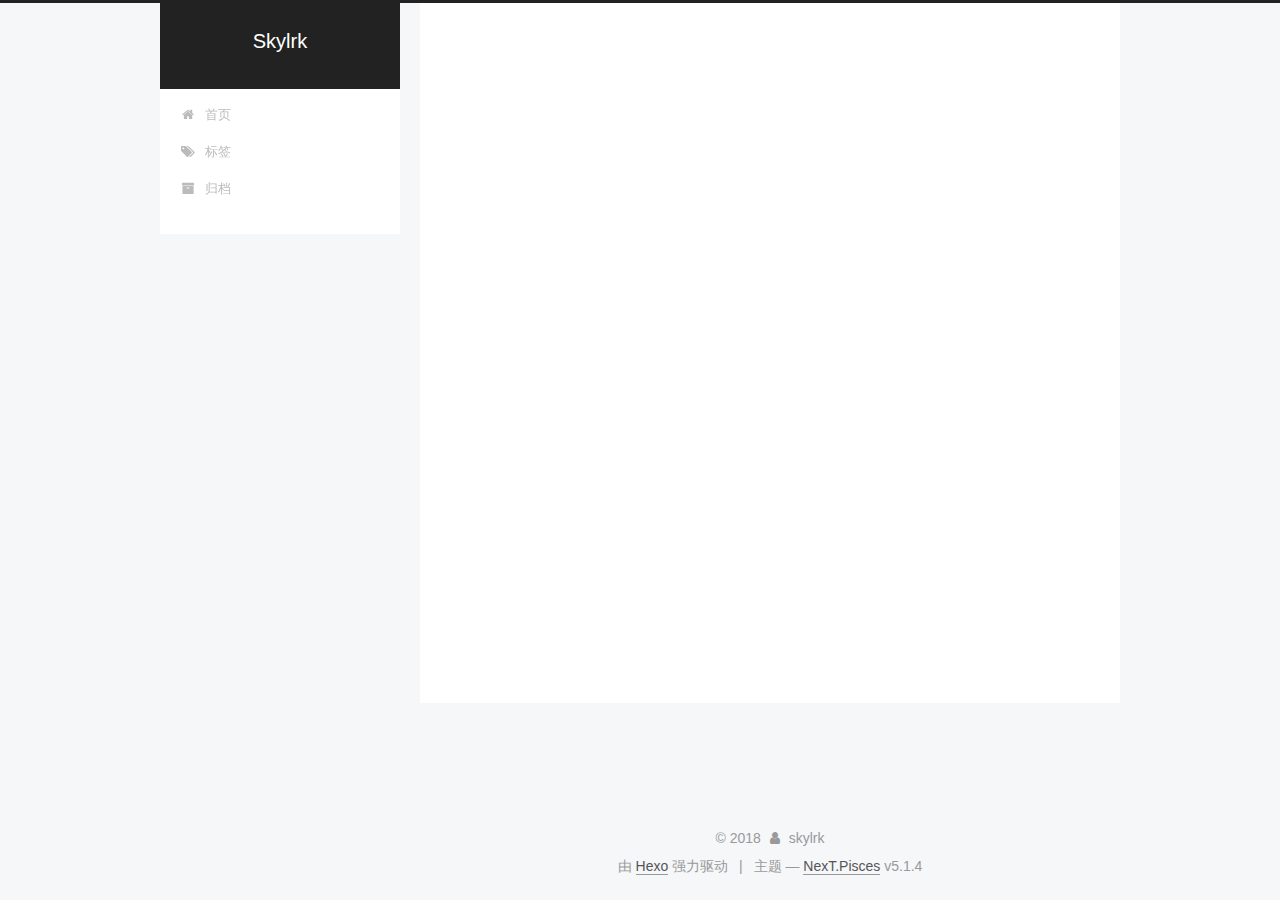
<file: 2018/08/24/test/index.html>
<!DOCTYPE html>



  


<html class="theme-next pisces use-motion" lang="zh-Hans">
<head>
  <meta charset="UTF-8"/>
<meta http-equiv="X-UA-Compatible" content="IE=edge" />
<meta name="viewport" content="width=device-width, initial-scale=1, maximum-scale=1"/>
<meta name="theme-color" content="#222">









<meta http-equiv="Cache-Control" content="no-transform" />
<meta http-equiv="Cache-Control" content="no-siteapp" />
















  
  
  <link href="/lib/fancybox/source/jquery.fancybox.css?v=2.1.5" rel="stylesheet" type="text/css" />







<link href="/lib/font-awesome/css/font-awesome.min.css?v=4.6.2" rel="stylesheet" type="text/css" />

<link href="/css/main.css?v=5.1.4" rel="stylesheet" type="text/css" />


  <link rel="apple-touch-icon" sizes="180x180" href="/images/apple-touch-icon-next.png?v=5.1.4">


  <link rel="icon" type="image/png" sizes="32x32" href="/images/favicon-32x32-next.png?v=5.1.4">


  <link rel="icon" type="image/png" sizes="16x16" href="/images/favicon-16x16-next.png?v=5.1.4">


  <link rel="mask-icon" href="/images/logo.svg?v=5.1.4" color="#222">





  <meta name="keywords" content="java," />










<meta name="description" content="TESTtest">
<meta name="keywords" content="java">
<meta property="og:type" content="article">
<meta property="og:title" content="test">
<meta property="og:url" content="https://skylrk.github.io/2018/08/24/test/index.html">
<meta property="og:site_name" content="Skylrk">
<meta property="og:description" content="TESTtest">
<meta property="og:locale" content="zh-Hans">
<meta property="og:updated_time" content="2018-08-24T10:23:42.134Z">
<meta name="twitter:card" content="summary">
<meta name="twitter:title" content="test">
<meta name="twitter:description" content="TESTtest">



<script type="text/javascript" id="hexo.configurations">
  var NexT = window.NexT || {};
  var CONFIG = {
    root: '/',
    scheme: 'Pisces',
    version: '5.1.4',
    sidebar: {"position":"left","display":"post","offset":12,"b2t":false,"scrollpercent":false,"onmobile":false},
    fancybox: true,
    tabs: true,
    motion: {"enable":true,"async":false,"transition":{"post_block":"fadeIn","post_header":"slideDownIn","post_body":"slideDownIn","coll_header":"slideLeftIn","sidebar":"slideUpIn"}},
    duoshuo: {
      userId: '0',
      author: '博主'
    },
    algolia: {
      applicationID: '',
      apiKey: '',
      indexName: '',
      hits: {"per_page":10},
      labels: {"input_placeholder":"Search for Posts","hits_empty":"We didn't find any results for the search: ${query}","hits_stats":"${hits} results found in ${time} ms"}
    }
  };
</script>



  <link rel="canonical" href="https://skylrk.github.io/2018/08/24/test/"/>





  <title>test | Skylrk</title>
  





  <script type="text/javascript">
    var _hmt = _hmt || [];
    (function() {
      var hm = document.createElement("script");
      hm.src = "https://hm.baidu.com/hm.js?598270fcd8635139327254b413a3e076";
      var s = document.getElementsByTagName("script")[0];
      s.parentNode.insertBefore(hm, s);
    })();
  </script>




</head>

<body itemscope itemtype="http://schema.org/WebPage" lang="zh-Hans">

  
  
    
  

  <div class="container sidebar-position-left page-post-detail">
    <div class="headband"></div>

    <header id="header" class="header" itemscope itemtype="http://schema.org/WPHeader">
      <div class="header-inner"><div class="site-brand-wrapper">
  <div class="site-meta ">
    

    <div class="custom-logo-site-title">
      <a href="/"  class="brand" rel="start">
        <span class="logo-line-before"><i></i></span>
        <span class="site-title">Skylrk</span>
        <span class="logo-line-after"><i></i></span>
      </a>
    </div>
      
        <p class="site-subtitle"></p>
      
  </div>

  <div class="site-nav-toggle">
    <button>
      <span class="btn-bar"></span>
      <span class="btn-bar"></span>
      <span class="btn-bar"></span>
    </button>
  </div>
</div>

<nav class="site-nav">
  

  
    <ul id="menu" class="menu">
      
        
        <li class="menu-item menu-item-home">
          <a href="/" rel="section">
            
              <i class="menu-item-icon fa fa-fw fa-home"></i> <br />
            
            首页
          </a>
        </li>
      
        
        <li class="menu-item menu-item-tags">
          <a href="/tags/" rel="section">
            
              <i class="menu-item-icon fa fa-fw fa-tags"></i> <br />
            
            标签
          </a>
        </li>
      
        
        <li class="menu-item menu-item-archives">
          <a href="/archives/" rel="section">
            
              <i class="menu-item-icon fa fa-fw fa-archive"></i> <br />
            
            归档
          </a>
        </li>
      

      
    </ul>
  

  
</nav>



 </div>
    </header>

    <main id="main" class="main">
      <div class="main-inner">
        <div class="content-wrap">
          <div id="content" class="content">
            

  <div id="posts" class="posts-expand">
    

  

  
  
  

  <article class="post post-type-normal" itemscope itemtype="http://schema.org/Article">
  
  
  
  <div class="post-block">
    <link itemprop="mainEntityOfPage" href="https://skylrk.github.io/2018/08/24/test/">

    <span hidden itemprop="author" itemscope itemtype="http://schema.org/Person">
      <meta itemprop="name" content="skylrk">
      <meta itemprop="description" content="">
      <meta itemprop="image" content="/images/avatar.jpg">
    </span>

    <span hidden itemprop="publisher" itemscope itemtype="http://schema.org/Organization">
      <meta itemprop="name" content="Skylrk">
    </span>

    
      <header class="post-header">

        
        
          <h1 class="post-title" itemprop="name headline">test</h1>
        

        <div class="post-meta">
          <span class="post-time">
            
              <span class="post-meta-item-icon">
                <i class="fa fa-calendar-o"></i>
              </span>
              
                <span class="post-meta-item-text">发表于</span>
              
              <time title="创建于" itemprop="dateCreated datePublished" datetime="2018-08-24T18:21:55+08:00">
                2018-08-24
              </time>
            

            

            
          </span>

          

          
            
          

          
          

          

          

          

        </div>
      </header>
    

    
    
    
    <div class="post-body" itemprop="articleBody">

      
      

      
        <h1 id="TEST"><a href="#TEST" class="headerlink" title="TEST"></a>TEST</h1><p>test</p>

      
    </div>
    
    
    

    

    

    

    <footer class="post-footer">
      
        <div class="post-tags">
          
            <a href="/tags/java/" rel="tag"># java</a>
          
        </div>
      

      
      
      

      
        <div class="post-nav">
          <div class="post-nav-next post-nav-item">
            
              <a href="/2018/08/24/hello-world/" rel="next" title="Hello World">
                <i class="fa fa-chevron-left"></i> Hello World
              </a>
            
          </div>

          <span class="post-nav-divider"></span>

          <div class="post-nav-prev post-nav-item">
            
          </div>
        </div>
      

      
      
    </footer>
  </div>
  
  
  
  </article>



    <div class="post-spread">
      
    </div>
  </div>


          </div>
          


          

  



        </div>
        
          
  
  <div class="sidebar-toggle">
    <div class="sidebar-toggle-line-wrap">
      <span class="sidebar-toggle-line sidebar-toggle-line-first"></span>
      <span class="sidebar-toggle-line sidebar-toggle-line-middle"></span>
      <span class="sidebar-toggle-line sidebar-toggle-line-last"></span>
    </div>
  </div>

  <aside id="sidebar" class="sidebar">
    
    <div class="sidebar-inner">

      

      
        <ul class="sidebar-nav motion-element">
          <li class="sidebar-nav-toc sidebar-nav-active" data-target="post-toc-wrap">
            文章目录
          </li>
          <li class="sidebar-nav-overview" data-target="site-overview-wrap">
            站点概览
          </li>
        </ul>
      

      <section class="site-overview-wrap sidebar-panel">
        <div class="site-overview">
          <div class="site-author motion-element" itemprop="author" itemscope itemtype="http://schema.org/Person">
            
              <img class="site-author-image" itemprop="image"
                src="/images/avatar.jpg"
                alt="skylrk" />
            
              <p class="site-author-name" itemprop="name">skylrk</p>
              <p class="site-description motion-element" itemprop="description">勿忘初心  方得始终</p>
          </div>

          <nav class="site-state motion-element">

            
              <div class="site-state-item site-state-posts">
              
                <a href="/archives/">
              
                  <span class="site-state-item-count">2</span>
                  <span class="site-state-item-name">日志</span>
                </a>
              </div>
            

            

            
              
              
              <div class="site-state-item site-state-tags">
                <a href="/tags/index.html">
                  <span class="site-state-item-count">1</span>
                  <span class="site-state-item-name">标签</span>
                </a>
              </div>
            

          </nav>

          

          

          
          

          
          

          

        </div>
      </section>

      
      <!--noindex-->
        <section class="post-toc-wrap motion-element sidebar-panel sidebar-panel-active">
          <div class="post-toc">

            
              
            

            
              <div class="post-toc-content"><ol class="nav"><li class="nav-item nav-level-1"><a class="nav-link" href="#TEST"><span class="nav-number">1.</span> <span class="nav-text">TEST</span></a></li></ol></div>
            

          </div>
        </section>
      <!--/noindex-->
      

      

    </div>
  </aside>


        
      </div>
    </main>

    <footer id="footer" class="footer">
      <div class="footer-inner">
        <div class="copyright">&copy; <span itemprop="copyrightYear">2018</span>
  <span class="with-love">
    <i class="fa fa-user"></i>
  </span>
  <span class="author" itemprop="copyrightHolder">skylrk</span>

  
</div>


  <div class="powered-by">由 <a class="theme-link" target="_blank" href="https://hexo.io">Hexo</a> 强力驱动</div>



  <span class="post-meta-divider">|</span>



  <div class="theme-info">主题 &mdash; <a class="theme-link" target="_blank" href="https://github.com/iissnan/hexo-theme-next">NexT.Pisces</a> v5.1.4</div>




        







        
      </div>
    </footer>

    
      <div class="back-to-top">
        <i class="fa fa-arrow-up"></i>
        
      </div>
    

    

  </div>

  

<script type="text/javascript">
  if (Object.prototype.toString.call(window.Promise) !== '[object Function]') {
    window.Promise = null;
  }
</script>









  












  
  
    <script type="text/javascript" src="/lib/jquery/index.js?v=2.1.3"></script>
  

  
  
    <script type="text/javascript" src="/lib/fastclick/lib/fastclick.min.js?v=1.0.6"></script>
  

  
  
    <script type="text/javascript" src="/lib/jquery_lazyload/jquery.lazyload.js?v=1.9.7"></script>
  

  
  
    <script type="text/javascript" src="/lib/velocity/velocity.min.js?v=1.2.1"></script>
  

  
  
    <script type="text/javascript" src="/lib/velocity/velocity.ui.min.js?v=1.2.1"></script>
  

  
  
    <script type="text/javascript" src="/lib/fancybox/source/jquery.fancybox.pack.js?v=2.1.5"></script>
  


  


  <script type="text/javascript" src="/js/src/utils.js?v=5.1.4"></script>

  <script type="text/javascript" src="/js/src/motion.js?v=5.1.4"></script>



  
  


  <script type="text/javascript" src="/js/src/affix.js?v=5.1.4"></script>

  <script type="text/javascript" src="/js/src/schemes/pisces.js?v=5.1.4"></script>



  
  <script type="text/javascript" src="/js/src/scrollspy.js?v=5.1.4"></script>
<script type="text/javascript" src="/js/src/post-details.js?v=5.1.4"></script>



  


  <script type="text/javascript" src="/js/src/bootstrap.js?v=5.1.4"></script>



  


  




	





  





  












  





  

  

  

  
  

  

  

  

</body>
</html>
</file>
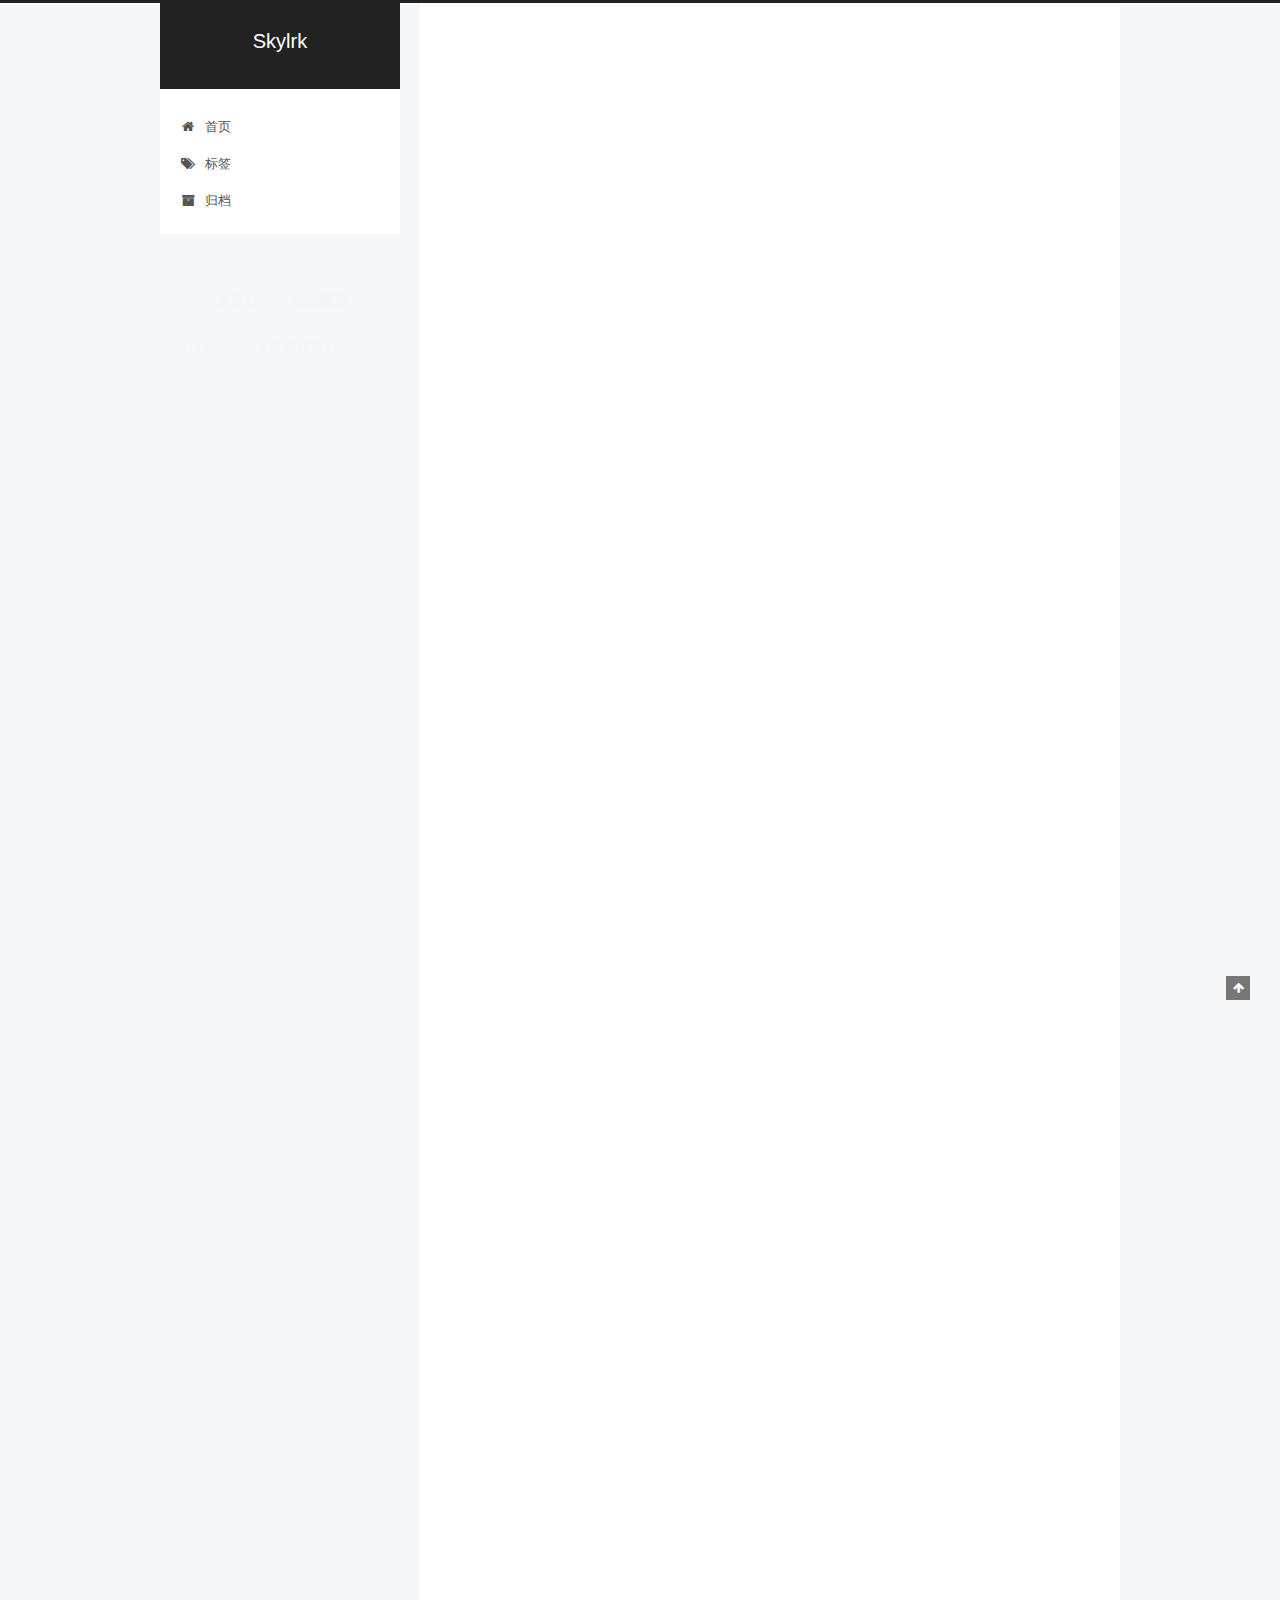
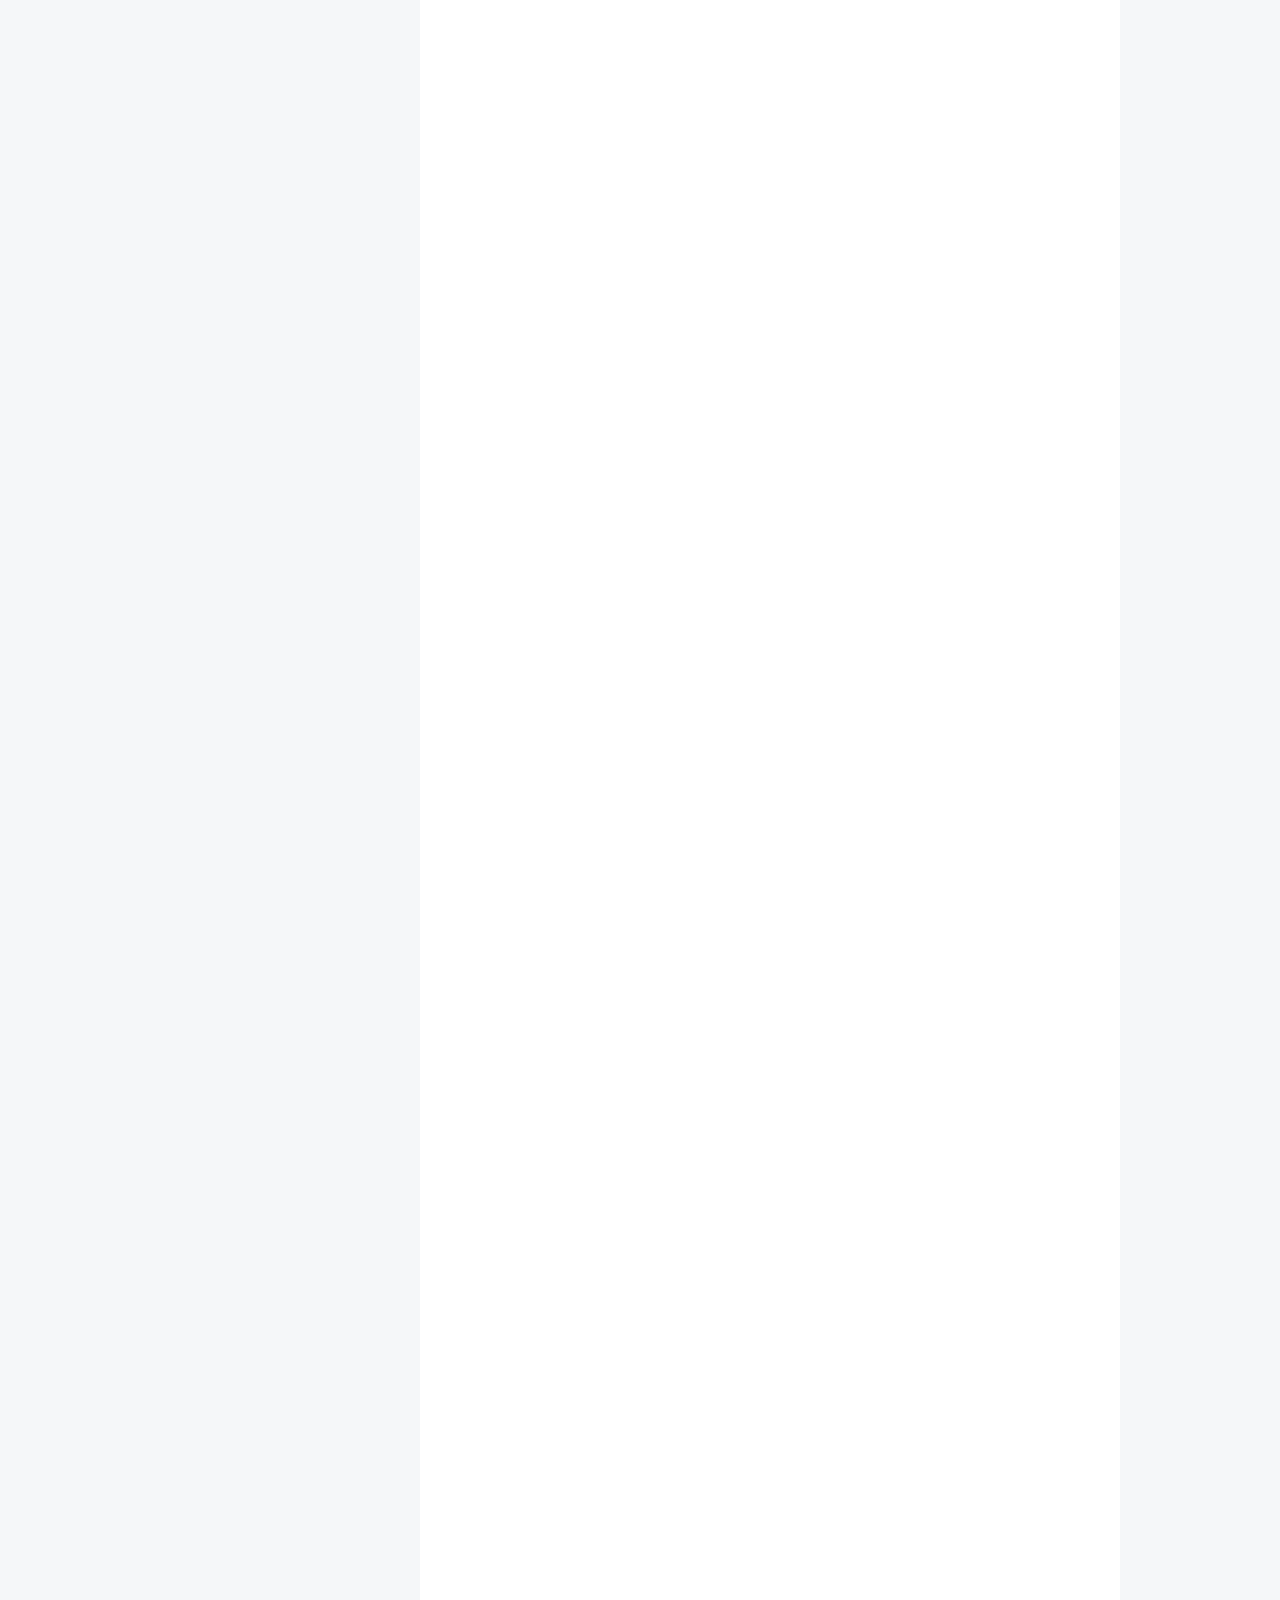
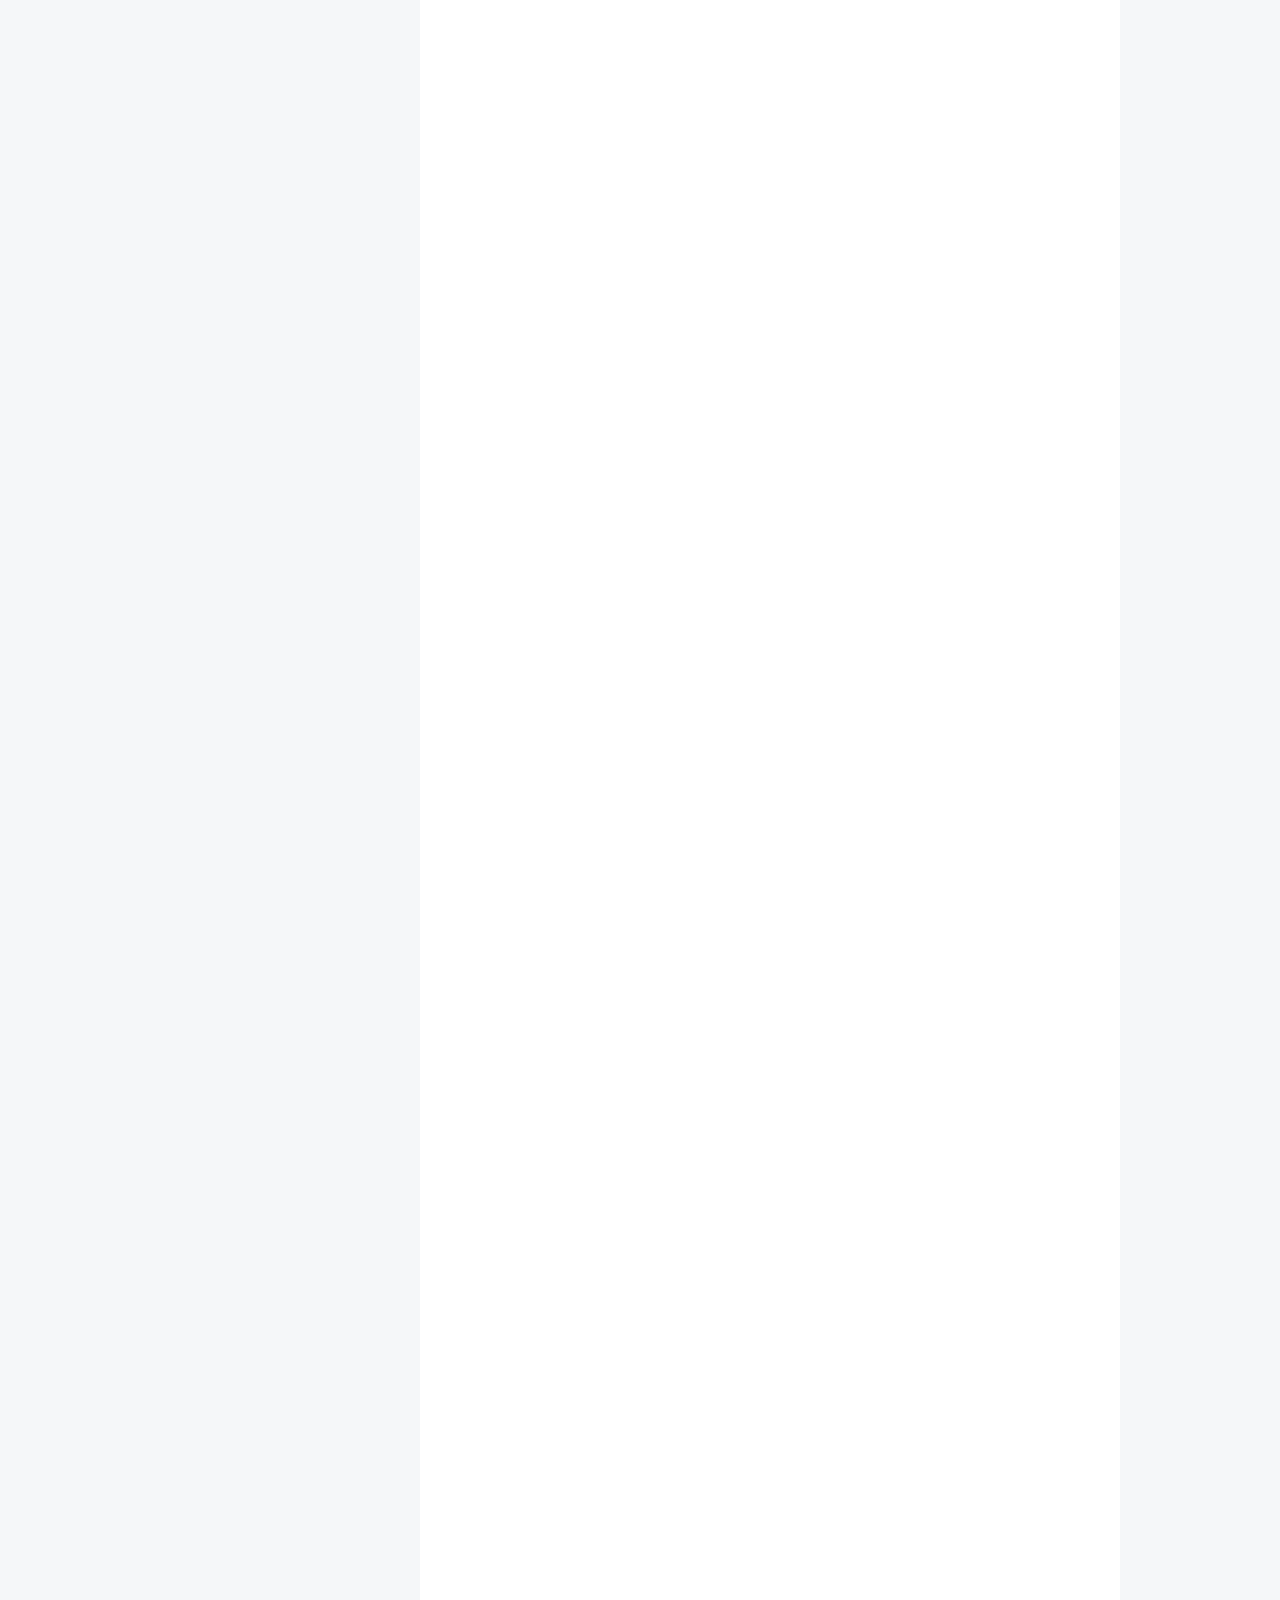
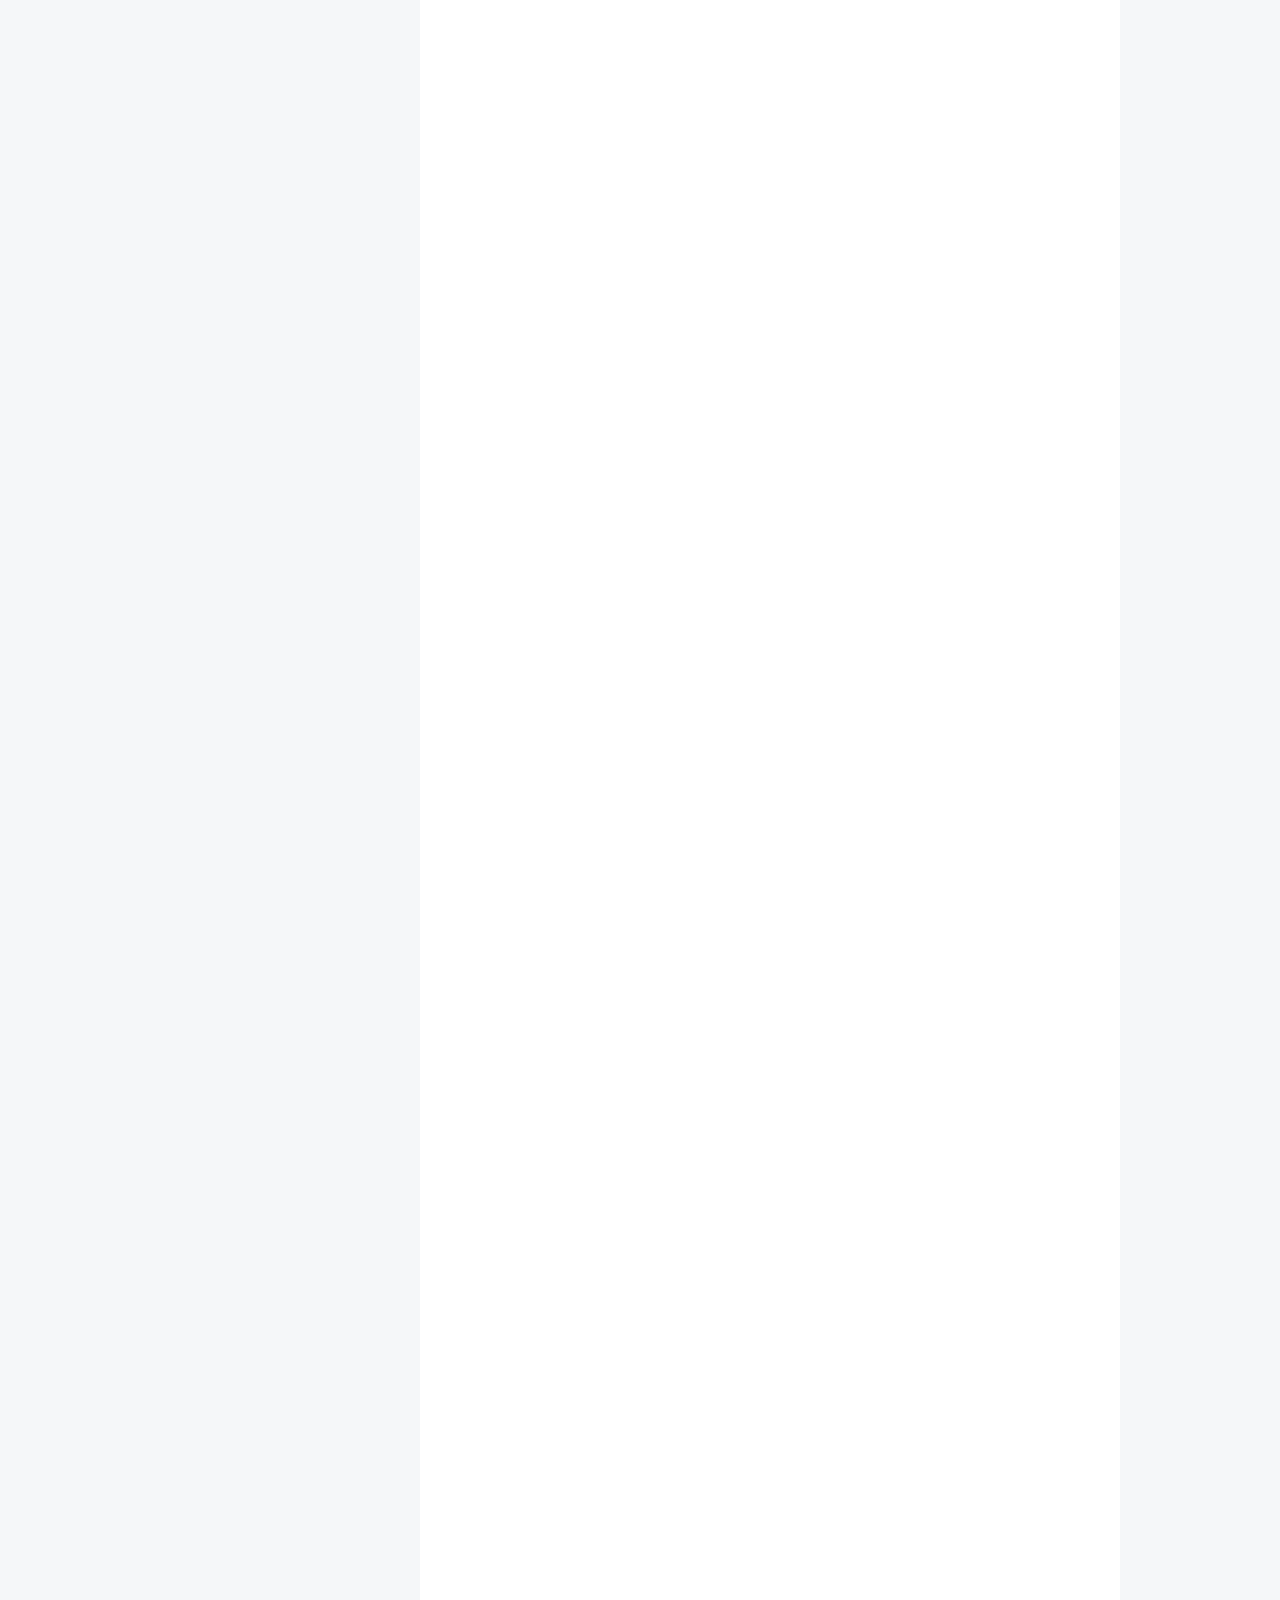
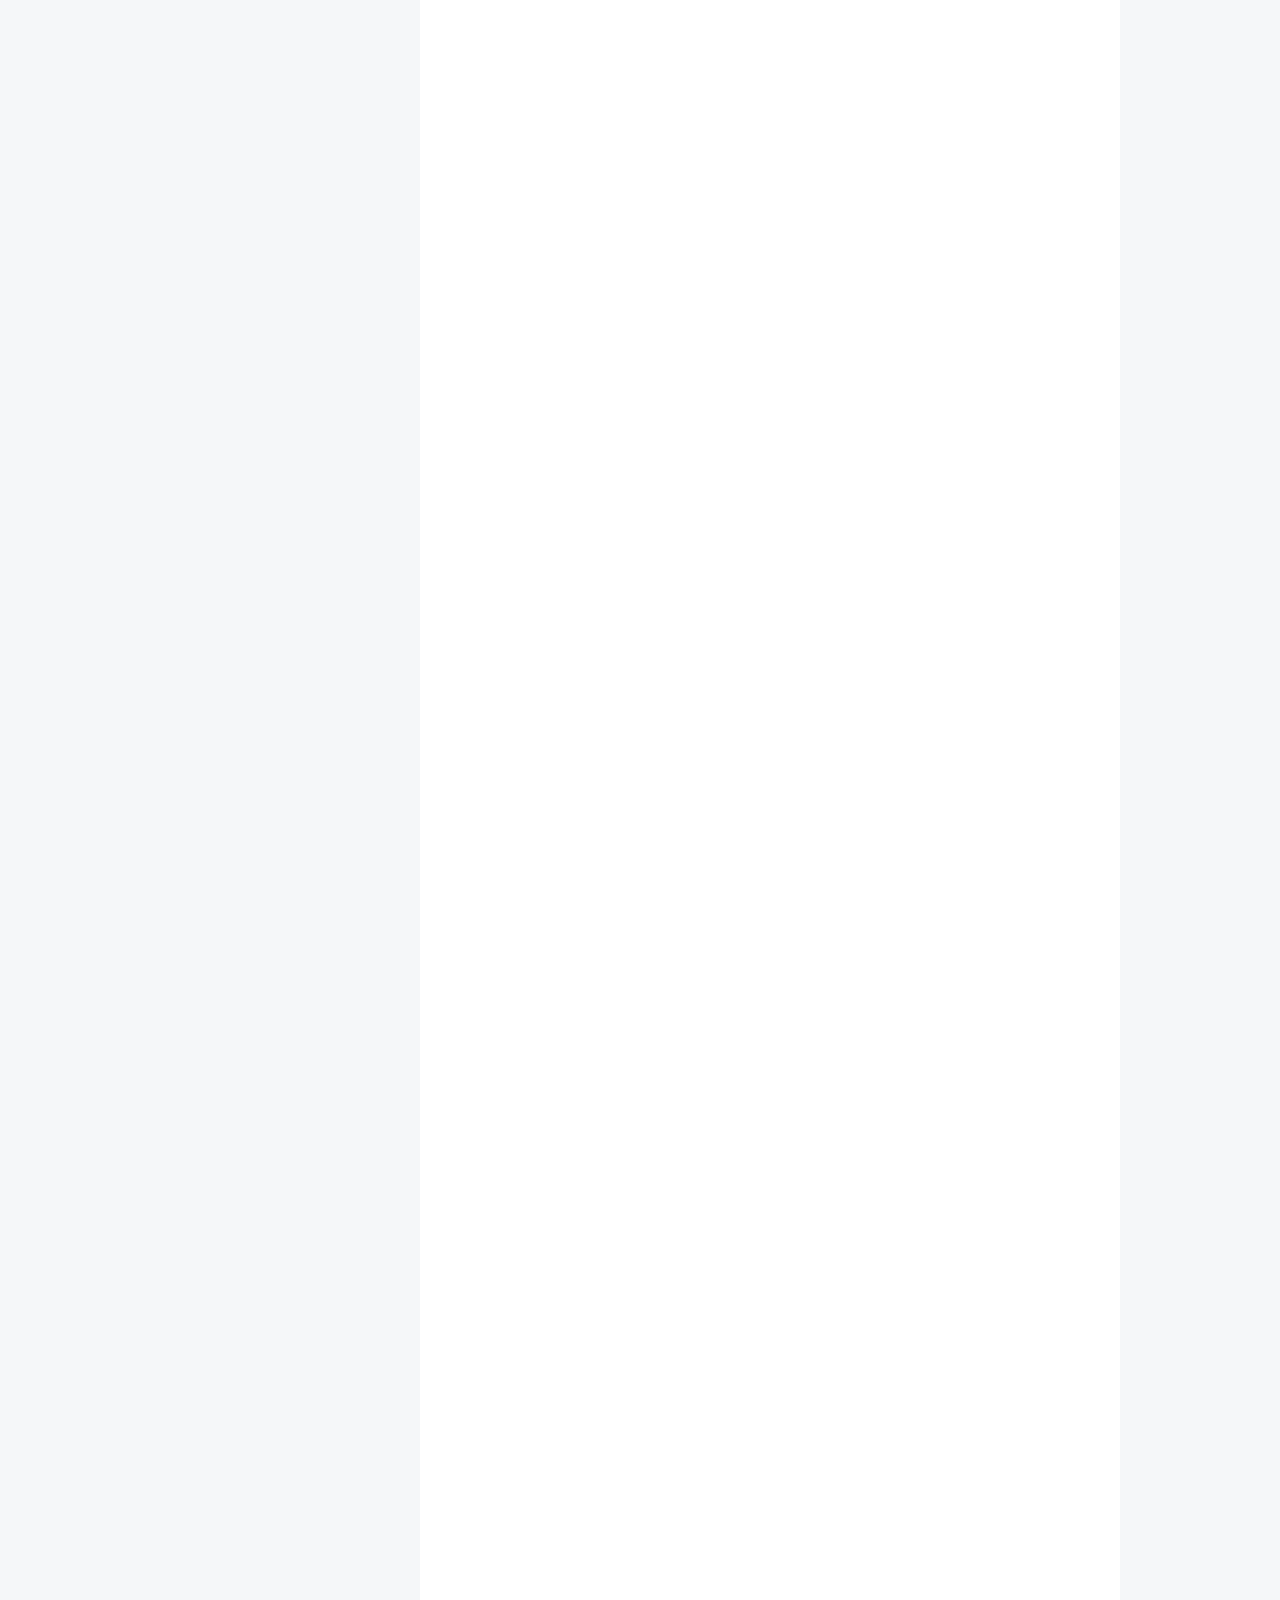
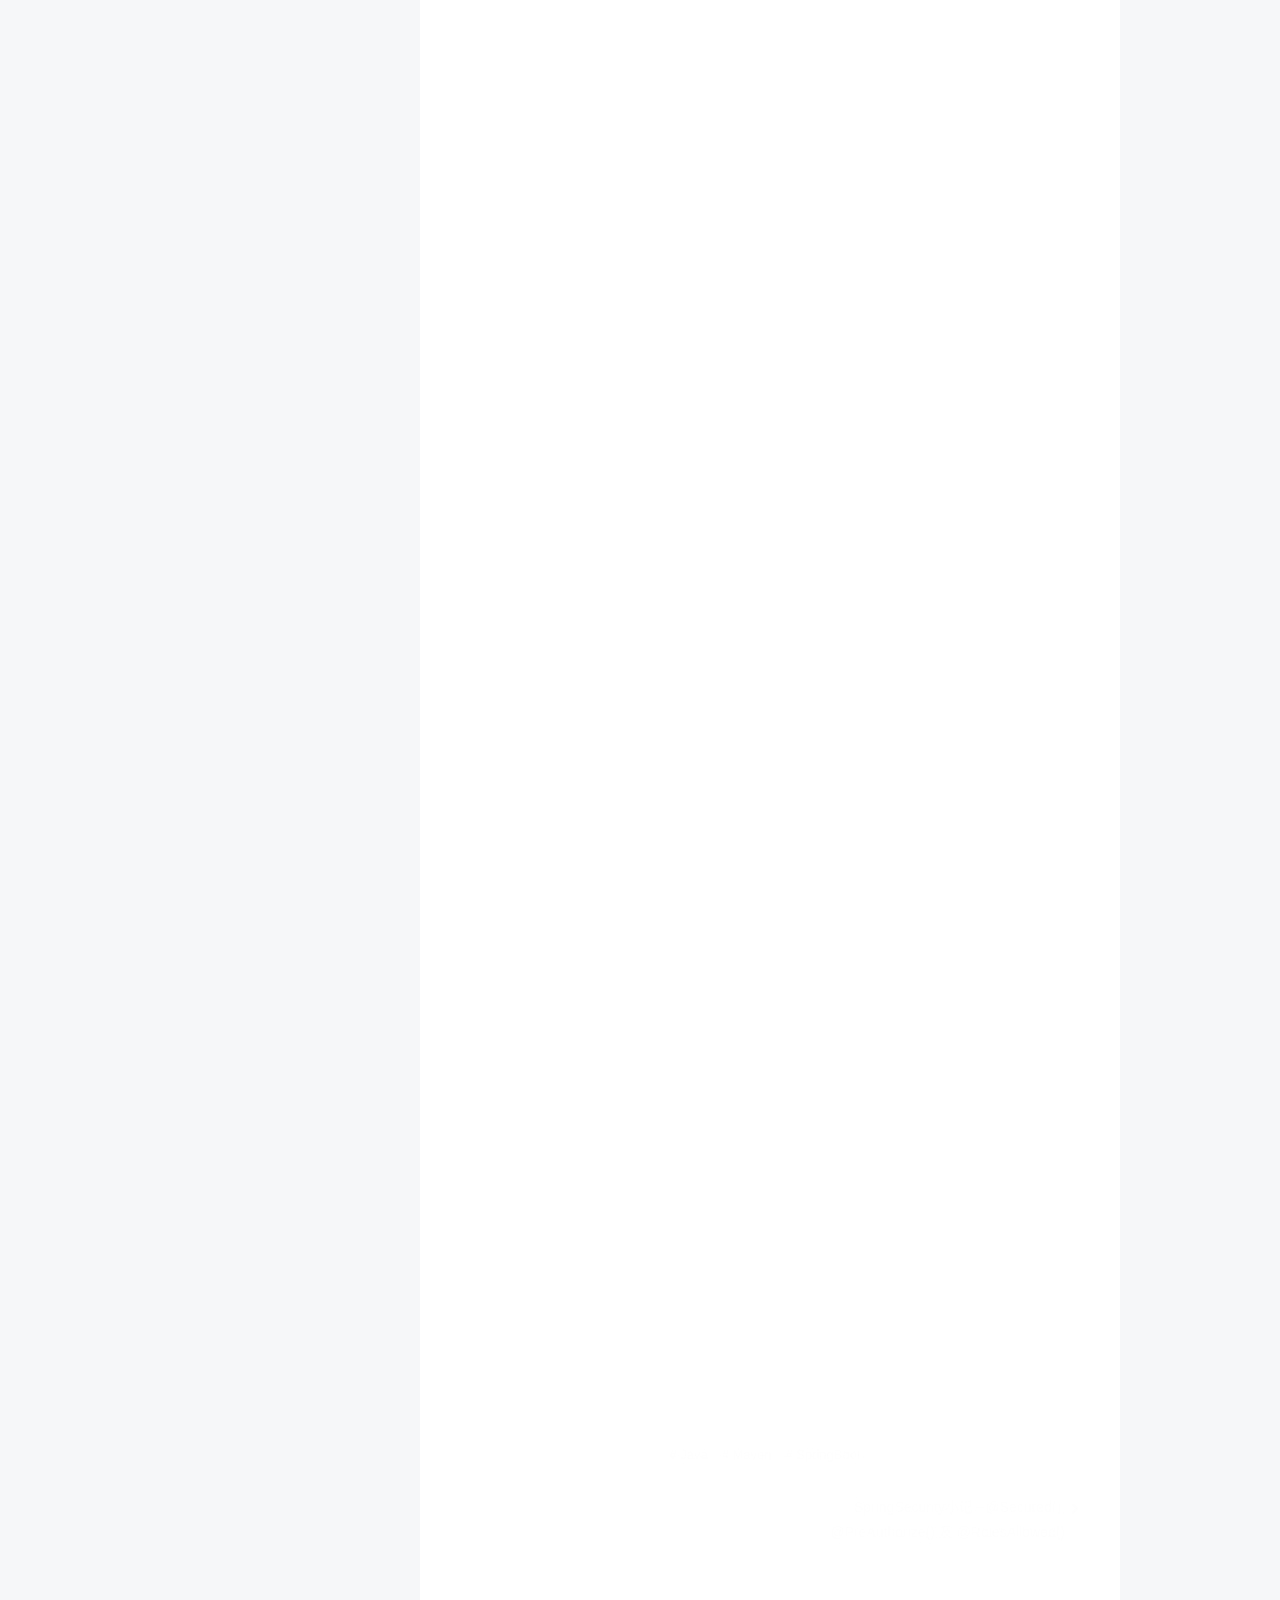
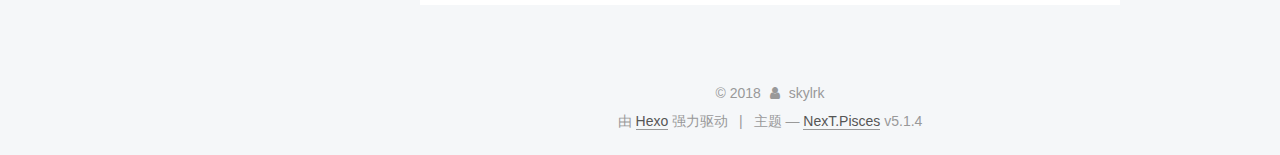
<file: 2018/09/01/SpringBoot多模块项目/index.html>
<!DOCTYPE html>



  


<html class="theme-next pisces use-motion" lang="zh-Hans">
<head>
  <meta charset="UTF-8"/>
<meta http-equiv="X-UA-Compatible" content="IE=edge" />
<meta name="viewport" content="width=device-width, initial-scale=1, maximum-scale=1"/>
<meta name="theme-color" content="#222">









<meta http-equiv="Cache-Control" content="no-transform" />
<meta http-equiv="Cache-Control" content="no-siteapp" />
















  
  
  <link href="/lib/fancybox/source/jquery.fancybox.css?v=2.1.5" rel="stylesheet" type="text/css" />







<link href="/lib/font-awesome/css/font-awesome.min.css?v=4.6.2" rel="stylesheet" type="text/css" />

<link href="/css/main.css?v=5.1.4" rel="stylesheet" type="text/css" />


  <link rel="apple-touch-icon" sizes="180x180" href="/images/apple-touch-icon-next.png?v=5.1.4">


  <link rel="icon" type="image/png" sizes="32x32" href="/images/favicon-32x32-next.png?v=5.1.4">


  <link rel="icon" type="image/png" sizes="16x16" href="/images/favicon-16x16-next.png?v=5.1.4">


  <link rel="mask-icon" href="/images/logo.svg?v=5.1.4" color="#222">





  <meta name="keywords" content="Java,Maven,SpringBoot," />










<meta name="description" content="SpringBoot 多模块项目maven 多项目通常是一个父模块和 n 个子模块构成，好处是让每个模块独立,高内聚低耦合。各自模块之间保持自己的完整性。网上有很多 Demo，不过不是很详细。这里纪录一下。 项目构建创建父工程正常在 idea 创建 SpringBoot 项目，只留下 pom 文件，其他可以全部删除。 在 pom 文件添加 n 个子模块。 123456789101112131415">
<meta name="keywords" content="Java,Maven,SpringBoot">
<meta property="og:type" content="article">
<meta property="og:title" content="SpringBoot多模块项目">
<meta property="og:url" content="https://skylrk.github.io/2018/09/01/SpringBoot多模块项目/index.html">
<meta property="og:site_name" content="Skylrk">
<meta property="og:description" content="SpringBoot 多模块项目maven 多项目通常是一个父模块和 n 个子模块构成，好处是让每个模块独立,高内聚低耦合。各自模块之间保持自己的完整性。网上有很多 Demo，不过不是很详细。这里纪录一下。 项目构建创建父工程正常在 idea 创建 SpringBoot 项目，只留下 pom 文件，其他可以全部删除。 在 pom 文件添加 n 个子模块。 123456789101112131415">
<meta property="og:locale" content="zh-Hans">
<meta property="og:image" content="https://skylrk.github.io/2018/09/01/SpringBoot多模块项目/image-index.png">
<meta property="og:image" content="https://skylrk.github.io/2018/09/01/SpringBoot多模块项目/build.jpg">
<meta property="og:updated_time" content="2018-09-05T07:06:54.183Z">
<meta name="twitter:card" content="summary">
<meta name="twitter:title" content="SpringBoot多模块项目">
<meta name="twitter:description" content="SpringBoot 多模块项目maven 多项目通常是一个父模块和 n 个子模块构成，好处是让每个模块独立,高内聚低耦合。各自模块之间保持自己的完整性。网上有很多 Demo，不过不是很详细。这里纪录一下。 项目构建创建父工程正常在 idea 创建 SpringBoot 项目，只留下 pom 文件，其他可以全部删除。 在 pom 文件添加 n 个子模块。 123456789101112131415">
<meta name="twitter:image" content="https://skylrk.github.io/2018/09/01/SpringBoot多模块项目/image-index.png">



<script type="text/javascript" id="hexo.configurations">
  var NexT = window.NexT || {};
  var CONFIG = {
    root: '/',
    scheme: 'Pisces',
    version: '5.1.4',
    sidebar: {"position":"left","display":"post","offset":12,"b2t":false,"scrollpercent":false,"onmobile":false},
    fancybox: true,
    tabs: true,
    motion: {"enable":true,"async":false,"transition":{"post_block":"fadeIn","post_header":"slideDownIn","post_body":"slideDownIn","coll_header":"slideLeftIn","sidebar":"slideUpIn"}},
    duoshuo: {
      userId: '0',
      author: '博主'
    },
    algolia: {
      applicationID: '',
      apiKey: '',
      indexName: '',
      hits: {"per_page":10},
      labels: {"input_placeholder":"Search for Posts","hits_empty":"We didn't find any results for the search: ${query}","hits_stats":"${hits} results found in ${time} ms"}
    }
  };
</script>



  <link rel="canonical" href="https://skylrk.github.io/2018/09/01/SpringBoot多模块项目/"/>





  <title>SpringBoot多模块项目 | Skylrk</title>
  





  <script type="text/javascript">
    var _hmt = _hmt || [];
    (function() {
      var hm = document.createElement("script");
      hm.src = "https://hm.baidu.com/hm.js?598270fcd8635139327254b413a3e076";
      var s = document.getElementsByTagName("script")[0];
      s.parentNode.insertBefore(hm, s);
    })();
  </script>




</head>

<body itemscope itemtype="http://schema.org/WebPage" lang="zh-Hans">

  
  
    
  

  <div class="container sidebar-position-left page-post-detail">
    <div class="headband"></div>

    <header id="header" class="header" itemscope itemtype="http://schema.org/WPHeader">
      <div class="header-inner"><div class="site-brand-wrapper">
  <div class="site-meta ">
    

    <div class="custom-logo-site-title">
      <a href="/"  class="brand" rel="start">
        <span class="logo-line-before"><i></i></span>
        <span class="site-title">Skylrk</span>
        <span class="logo-line-after"><i></i></span>
      </a>
    </div>
      
        <p class="site-subtitle"></p>
      
  </div>

  <div class="site-nav-toggle">
    <button>
      <span class="btn-bar"></span>
      <span class="btn-bar"></span>
      <span class="btn-bar"></span>
    </button>
  </div>
</div>

<nav class="site-nav">
  

  
    <ul id="menu" class="menu">
      
        
        <li class="menu-item menu-item-home">
          <a href="/" rel="section">
            
              <i class="menu-item-icon fa fa-fw fa-home"></i> <br />
            
            首页
          </a>
        </li>
      
        
        <li class="menu-item menu-item-tags">
          <a href="/tags/" rel="section">
            
              <i class="menu-item-icon fa fa-fw fa-tags"></i> <br />
            
            标签
          </a>
        </li>
      
        
        <li class="menu-item menu-item-archives">
          <a href="/archives/" rel="section">
            
              <i class="menu-item-icon fa fa-fw fa-archive"></i> <br />
            
            归档
          </a>
        </li>
      

      
    </ul>
  

  
</nav>



 </div>
    </header>

    <main id="main" class="main">
      <div class="main-inner">
        <div class="content-wrap">
          <div id="content" class="content">
            

  <div id="posts" class="posts-expand">
    

  

  
  
  

  <article class="post post-type-normal" itemscope itemtype="http://schema.org/Article">
  
  
  
  <div class="post-block">
    <link itemprop="mainEntityOfPage" href="https://skylrk.github.io/2018/09/01/SpringBoot多模块项目/">

    <span hidden itemprop="author" itemscope itemtype="http://schema.org/Person">
      <meta itemprop="name" content="skylrk">
      <meta itemprop="description" content="">
      <meta itemprop="image" content="/images/avatar.jpg">
    </span>

    <span hidden itemprop="publisher" itemscope itemtype="http://schema.org/Organization">
      <meta itemprop="name" content="Skylrk">
    </span>

    
      <header class="post-header">

        
        
          <h1 class="post-title" itemprop="name headline">SpringBoot多模块项目</h1>
        

        <div class="post-meta">
          <span class="post-time">
            
              <span class="post-meta-item-icon">
                <i class="fa fa-calendar-o"></i>
              </span>
              
                <span class="post-meta-item-text">发表于</span>
              
              <time title="创建于" itemprop="dateCreated datePublished" datetime="2018-09-01T09:44:29+08:00">
                2018-09-01
              </time>
            

            

            
          </span>

          

          
            
          

          
          

          

          

          

        </div>
      </header>
    

    
    
    
    <div class="post-body" itemprop="articleBody">

      
      

      
        <h1 id="SpringBoot-多模块项目"><a href="#SpringBoot-多模块项目" class="headerlink" title="SpringBoot 多模块项目"></a>SpringBoot 多模块项目</h1><p>maven 多项目通常是一个父模块和 n 个子模块构成，好处是让每个模块独立,高内聚低耦合。各自模块之间保持自己的完整性。网上有很多 Demo，不过不是很详细。这里纪录一下。</p>
<h2 id="项目构建"><a href="#项目构建" class="headerlink" title="项目构建"></a>项目构建</h2><h3 id="创建父工程"><a href="#创建父工程" class="headerlink" title="创建父工程"></a>创建父工程</h3><p>正常在 idea 创建 SpringBoot 项目，只留下 pom 文件，其他可以全部删除。</p>
<p>在 pom 文件添加 n 个子模块。</p>
<figure class="highlight plain"><table><tr><td class="gutter"><pre><span class="line">1</span><br><span class="line">2</span><br><span class="line">3</span><br><span class="line">4</span><br><span class="line">5</span><br><span class="line">6</span><br><span class="line">7</span><br><span class="line">8</span><br><span class="line">9</span><br><span class="line">10</span><br><span class="line">11</span><br><span class="line">12</span><br><span class="line">13</span><br><span class="line">14</span><br><span class="line">15</span><br><span class="line">16</span><br><span class="line">17</span><br><span class="line">18</span><br><span class="line">19</span><br><span class="line">20</span><br><span class="line">21</span><br><span class="line">22</span><br><span class="line">23</span><br><span class="line">24</span><br><span class="line">25</span><br><span class="line">26</span><br><span class="line">27</span><br><span class="line">28</span><br><span class="line">29</span><br><span class="line">30</span><br><span class="line">31</span><br><span class="line">32</span><br><span class="line">33</span><br><span class="line">34</span><br><span class="line">35</span><br><span class="line">36</span><br><span class="line">37</span><br><span class="line">38</span><br><span class="line">39</span><br><span class="line">40</span><br><span class="line">41</span><br><span class="line">42</span><br><span class="line">43</span><br><span class="line">44</span><br><span class="line">45</span><br><span class="line">46</span><br><span class="line">47</span><br><span class="line">48</span><br><span class="line">49</span><br><span class="line">50</span><br><span class="line">51</span><br><span class="line">52</span><br><span class="line">53</span><br></pre></td><td class="code"><pre><span class="line">&lt;?xml version=&quot;1.0&quot; encoding=&quot;UTF-8&quot;?&gt;</span><br><span class="line">&lt;project xmlns=&quot;http://maven.apache.org/POM/4.0.0&quot; xmlns:xsi=&quot;http://www.w3.org/2001/XMLSchema-instance&quot;</span><br><span class="line">         xsi:schemaLocation=&quot;http://maven.apache.org/POM/4.0.0 http://maven.apache.org/xsd/maven-4.0.0.xsd&quot;&gt;</span><br><span class="line">    &lt;modelVersion&gt;4.0.0&lt;/modelVersion&gt;</span><br><span class="line"></span><br><span class="line">    &lt;groupId&gt;com.example&lt;/groupId&gt;</span><br><span class="line">    &lt;artifactId&gt;sky-admin&lt;/artifactId&gt;</span><br><span class="line">    &lt;version&gt;0.0.1-SNAPSHOT&lt;/version&gt;</span><br><span class="line">    &lt;!-- 父模块打包类型必须为pom --&gt;</span><br><span class="line">    &lt;packaging&gt;pom&lt;/packaging&gt;</span><br><span class="line"></span><br><span class="line">    &lt;name&gt;sky-admin&lt;/name&gt;</span><br><span class="line">    &lt;description&gt;Demo project for Spring Boot&lt;/description&gt;</span><br><span class="line"></span><br><span class="line">    &lt;parent&gt;</span><br><span class="line">        &lt;groupId&gt;org.springframework.boot&lt;/groupId&gt;</span><br><span class="line">        &lt;artifactId&gt;spring-boot-starter-parent&lt;/artifactId&gt;</span><br><span class="line">        &lt;version&gt;1.5.15.RELEASE&lt;/version&gt;</span><br><span class="line">        &lt;relativePath/&gt;</span><br><span class="line">    &lt;/parent&gt;</span><br><span class="line"></span><br><span class="line">    &lt;modules&gt;</span><br><span class="line">        &lt;module&gt;sky-admin-common&lt;/module&gt;</span><br><span class="line">        &lt;module&gt;sky-admin-user&lt;/module&gt;</span><br><span class="line">        &lt;module&gt;sky-admin-web&lt;/module&gt;</span><br><span class="line">    &lt;/modules&gt;</span><br><span class="line"></span><br><span class="line">    &lt;properties&gt;</span><br><span class="line">        &lt;project.build.sourceEncoding&gt;UTF-8&lt;/project.build.sourceEncoding&gt;</span><br><span class="line">        &lt;project.reporting.outputEncoding&gt;UTF-8&lt;/project.reporting.outputEncoding&gt;</span><br><span class="line">        &lt;java.version&gt;1.8&lt;/java.version&gt;</span><br><span class="line">    &lt;/properties&gt;</span><br><span class="line"></span><br><span class="line">    &lt;dependencyManagement&gt;</span><br><span class="line">        &lt;dependencies&gt;</span><br><span class="line">            &lt;dependency&gt;</span><br><span class="line">                &lt;groupId&gt;com.example&lt;/groupId&gt;</span><br><span class="line">                &lt;artifactId&gt;sky-admin-common&lt;/artifactId&gt;</span><br><span class="line">                &lt;version&gt;0.0.1-SNAPSHOT&lt;/version&gt;</span><br><span class="line">            &lt;/dependency&gt;</span><br><span class="line">            &lt;dependency&gt;</span><br><span class="line">                &lt;groupId&gt;com.example&lt;/groupId&gt;</span><br><span class="line">                &lt;artifactId&gt;sky-admin-user&lt;/artifactId&gt;</span><br><span class="line">                &lt;version&gt;0.0.1-SNAPSHOT&lt;/version&gt;</span><br><span class="line">            &lt;/dependency&gt;</span><br><span class="line">            &lt;dependency&gt;</span><br><span class="line">                &lt;groupId&gt;com.example&lt;/groupId&gt;</span><br><span class="line">                &lt;artifactId&gt;sky-admin-web&lt;/artifactId&gt;</span><br><span class="line">                &lt;version&gt;0.0.1-SNAPSHOT&lt;/version&gt;</span><br><span class="line">            &lt;/dependency&gt;</span><br><span class="line">        &lt;/dependencies&gt;</span><br><span class="line">    &lt;/dependencyManagement&gt;</span><br><span class="line">&lt;/project&gt;</span><br></pre></td></tr></table></figure>
<h3 id="创建子模块"><a href="#创建子模块" class="headerlink" title="创建子模块"></a>创建子模块</h3><p>创建需要的子模块。<br>在父工程右键，new Module</p>
<ul>
<li>sky-admin-web</li>
<li>sky-admin-common</li>
<li>sky-admin-user</li>
</ul>
<p>调整子模块的 pom 文件</p>
<p>sky-admin-common 通用模块，存放一些工具类</p>
<figure class="highlight plain"><table><tr><td class="gutter"><pre><span class="line">1</span><br><span class="line">2</span><br><span class="line">3</span><br><span class="line">4</span><br><span class="line">5</span><br><span class="line">6</span><br><span class="line">7</span><br><span class="line">8</span><br><span class="line">9</span><br><span class="line">10</span><br><span class="line">11</span><br><span class="line">12</span><br><span class="line">13</span><br><span class="line">14</span><br><span class="line">15</span><br><span class="line">16</span><br><span class="line">17</span><br><span class="line">18</span><br><span class="line">19</span><br><span class="line">20</span><br><span class="line">21</span><br><span class="line">22</span><br><span class="line">23</span><br><span class="line">24</span><br><span class="line">25</span><br><span class="line">26</span><br></pre></td><td class="code"><pre><span class="line">&lt;?xml version=&quot;1.0&quot; encoding=&quot;UTF-8&quot;?&gt;</span><br><span class="line">&lt;project xmlns=&quot;http://maven.apache.org/POM/4.0.0&quot; xmlns:xsi=&quot;http://www.w3.org/2001/XMLSchema-instance&quot;</span><br><span class="line">         xsi:schemaLocation=&quot;http://maven.apache.org/POM/4.0.0 http://maven.apache.org/xsd/maven-4.0.0.xsd&quot;&gt;</span><br><span class="line">    &lt;modelVersion&gt;4.0.0&lt;/modelVersion&gt;</span><br><span class="line"></span><br><span class="line">    &lt;artifactId&gt;sky-admin-common&lt;/artifactId&gt;</span><br><span class="line">    &lt;version&gt;0.0.1-SNAPSHOT&lt;/version&gt;</span><br><span class="line">    &lt;packaging&gt;jar&lt;/packaging&gt;</span><br><span class="line"></span><br><span class="line">    &lt;name&gt;sky-admin-common&lt;/name&gt;</span><br><span class="line"></span><br><span class="line">    &lt;parent&gt;</span><br><span class="line">        &lt;groupId&gt;com.example&lt;/groupId&gt;</span><br><span class="line">        &lt;artifactId&gt;sky-admin&lt;/artifactId&gt;</span><br><span class="line">        &lt;version&gt;0.0.1-SNAPSHOT&lt;/version&gt;</span><br><span class="line">    &lt;/parent&gt;</span><br><span class="line"></span><br><span class="line">    &lt;dependencies&gt;</span><br><span class="line">        &lt;dependency&gt;</span><br><span class="line">            &lt;groupId&gt;org.projectlombok&lt;/groupId&gt;</span><br><span class="line">            &lt;artifactId&gt;lombok&lt;/artifactId&gt;</span><br><span class="line">            &lt;optional&gt;true&lt;/optional&gt;</span><br><span class="line">        &lt;/dependency&gt;</span><br><span class="line">    &lt;/dependencies&gt;</span><br><span class="line"></span><br><span class="line">&lt;/project&gt;</span><br></pre></td></tr></table></figure>
<p>sky-admin-user 用户管理模块，核心业务</p>
<figure class="highlight plain"><table><tr><td class="gutter"><pre><span class="line">1</span><br><span class="line">2</span><br><span class="line">3</span><br><span class="line">4</span><br><span class="line">5</span><br><span class="line">6</span><br><span class="line">7</span><br><span class="line">8</span><br><span class="line">9</span><br><span class="line">10</span><br><span class="line">11</span><br><span class="line">12</span><br><span class="line">13</span><br><span class="line">14</span><br><span class="line">15</span><br><span class="line">16</span><br><span class="line">17</span><br><span class="line">18</span><br><span class="line">19</span><br><span class="line">20</span><br><span class="line">21</span><br><span class="line">22</span><br><span class="line">23</span><br><span class="line">24</span><br><span class="line">25</span><br><span class="line">26</span><br><span class="line">27</span><br><span class="line">28</span><br><span class="line">29</span><br><span class="line">30</span><br><span class="line">31</span><br><span class="line">32</span><br><span class="line">33</span><br><span class="line">34</span><br><span class="line">35</span><br><span class="line">36</span><br><span class="line">37</span><br><span class="line">38</span><br><span class="line">39</span><br><span class="line">40</span><br></pre></td><td class="code"><pre><span class="line">&lt;?xml version=&quot;1.0&quot; encoding=&quot;UTF-8&quot;?&gt;</span><br><span class="line">&lt;project xmlns=&quot;http://maven.apache.org/POM/4.0.0&quot; xmlns:xsi=&quot;http://www.w3.org/2001/XMLSchema-instance&quot;</span><br><span class="line">         xsi:schemaLocation=&quot;http://maven.apache.org/POM/4.0.0 http://maven.apache.org/xsd/maven-4.0.0.xsd&quot;&gt;</span><br><span class="line">    &lt;modelVersion&gt;4.0.0&lt;/modelVersion&gt;</span><br><span class="line"></span><br><span class="line">    &lt;artifactId&gt;sky-admin-user&lt;/artifactId&gt;</span><br><span class="line">    &lt;version&gt;0.0.1-SNAPSHOT&lt;/version&gt;</span><br><span class="line">    &lt;packaging&gt;jar&lt;/packaging&gt;</span><br><span class="line">    &lt;name&gt;sky-admin-user&lt;/name&gt;</span><br><span class="line"></span><br><span class="line">    &lt;parent&gt;</span><br><span class="line">        &lt;groupId&gt;com.example&lt;/groupId&gt;</span><br><span class="line">        &lt;artifactId&gt;sky-admin&lt;/artifactId&gt;</span><br><span class="line">        &lt;version&gt;0.0.1-SNAPSHOT&lt;/version&gt;</span><br><span class="line">    &lt;/parent&gt;</span><br><span class="line"></span><br><span class="line">    &lt;dependencies&gt;</span><br><span class="line">        &lt;dependency&gt;</span><br><span class="line">            &lt;groupId&gt;org.springframework.boot&lt;/groupId&gt;</span><br><span class="line">            &lt;artifactId&gt;spring-boot-starter-data-jpa&lt;/artifactId&gt;</span><br><span class="line">        &lt;/dependency&gt;</span><br><span class="line"></span><br><span class="line">        &lt;dependency&gt;</span><br><span class="line">            &lt;groupId&gt;mysql&lt;/groupId&gt;</span><br><span class="line">            &lt;artifactId&gt;mysql-connector-java&lt;/artifactId&gt;</span><br><span class="line">            &lt;scope&gt;runtime&lt;/scope&gt;</span><br><span class="line">        &lt;/dependency&gt;</span><br><span class="line">        &lt;dependency&gt;</span><br><span class="line">            &lt;groupId&gt;org.projectlombok&lt;/groupId&gt;</span><br><span class="line">            &lt;artifactId&gt;lombok&lt;/artifactId&gt;</span><br><span class="line">            &lt;optional&gt;true&lt;/optional&gt;</span><br><span class="line">        &lt;/dependency&gt;</span><br><span class="line">        &lt;dependency&gt;</span><br><span class="line">            &lt;groupId&gt;org.springframework.boot&lt;/groupId&gt;</span><br><span class="line">            &lt;artifactId&gt;spring-boot-starter-test&lt;/artifactId&gt;</span><br><span class="line">            &lt;scope&gt;test&lt;/scope&gt;</span><br><span class="line">        &lt;/dependency&gt;</span><br><span class="line">    &lt;/dependencies&gt;</span><br><span class="line"></span><br><span class="line">&lt;/project&gt;</span><br></pre></td></tr></table></figure>
<p>sky-admin-web 前端页面</p>
<p>这里看它空荡荡的就添加了个 vali admin 模板</p>
<figure class="highlight plain"><table><tr><td class="gutter"><pre><span class="line">1</span><br><span class="line">2</span><br><span class="line">3</span><br><span class="line">4</span><br><span class="line">5</span><br><span class="line">6</span><br><span class="line">7</span><br><span class="line">8</span><br><span class="line">9</span><br><span class="line">10</span><br><span class="line">11</span><br><span class="line">12</span><br><span class="line">13</span><br><span class="line">14</span><br><span class="line">15</span><br><span class="line">16</span><br><span class="line">17</span><br><span class="line">18</span><br><span class="line">19</span><br><span class="line">20</span><br><span class="line">21</span><br><span class="line">22</span><br><span class="line">23</span><br><span class="line">24</span><br><span class="line">25</span><br><span class="line">26</span><br><span class="line">27</span><br><span class="line">28</span><br><span class="line">29</span><br><span class="line">30</span><br><span class="line">31</span><br><span class="line">32</span><br><span class="line">33</span><br><span class="line">34</span><br><span class="line">35</span><br><span class="line">36</span><br><span class="line">37</span><br><span class="line">38</span><br><span class="line">39</span><br><span class="line">40</span><br><span class="line">41</span><br><span class="line">42</span><br><span class="line">43</span><br><span class="line">44</span><br><span class="line">45</span><br><span class="line">46</span><br><span class="line">47</span><br><span class="line">48</span><br><span class="line">49</span><br><span class="line">50</span><br><span class="line">51</span><br><span class="line">52</span><br><span class="line">53</span><br><span class="line">54</span><br><span class="line">55</span><br><span class="line">56</span><br><span class="line">57</span><br><span class="line">58</span><br><span class="line">59</span><br><span class="line">60</span><br><span class="line">61</span><br><span class="line">62</span><br><span class="line">63</span><br><span class="line">64</span><br><span class="line">65</span><br><span class="line">66</span><br><span class="line">67</span><br></pre></td><td class="code"><pre><span class="line">&lt;?xml version=&quot;1.0&quot; encoding=&quot;UTF-8&quot;?&gt;</span><br><span class="line">&lt;project xmlns=&quot;http://maven.apache.org/POM/4.0.0&quot; xmlns:xsi=&quot;http://www.w3.org/2001/XMLSchema-instance&quot;</span><br><span class="line">         xsi:schemaLocation=&quot;http://maven.apache.org/POM/4.0.0 http://maven.apache.org/xsd/maven-4.0.0.xsd&quot;&gt;</span><br><span class="line">    &lt;modelVersion&gt;4.0.0&lt;/modelVersion&gt;</span><br><span class="line"></span><br><span class="line">    &lt;artifactId&gt;sky-admin-web&lt;/artifactId&gt;</span><br><span class="line">    &lt;version&gt;0.0.1-SNAPSHOT&lt;/version&gt;</span><br><span class="line">    &lt;packaging&gt;jar&lt;/packaging&gt;</span><br><span class="line">    &lt;name&gt;sky-admin-web&lt;/name&gt;</span><br><span class="line"></span><br><span class="line">    &lt;parent&gt;</span><br><span class="line">        &lt;groupId&gt;com.example&lt;/groupId&gt;</span><br><span class="line">        &lt;artifactId&gt;sky-admin&lt;/artifactId&gt;</span><br><span class="line">        &lt;version&gt;0.0.1-SNAPSHOT&lt;/version&gt;</span><br><span class="line">    &lt;/parent&gt;</span><br><span class="line"></span><br><span class="line">    &lt;dependencies&gt;</span><br><span class="line">        &lt;dependency&gt;</span><br><span class="line">            &lt;groupId&gt;com.example&lt;/groupId&gt;</span><br><span class="line">            &lt;artifactId&gt;sky-admin-common&lt;/artifactId&gt;</span><br><span class="line">        &lt;/dependency&gt;</span><br><span class="line">        &lt;dependency&gt;</span><br><span class="line">            &lt;groupId&gt;com.example&lt;/groupId&gt;</span><br><span class="line">            &lt;artifactId&gt;sky-admin-user&lt;/artifactId&gt;</span><br><span class="line">        &lt;/dependency&gt;</span><br><span class="line">        &lt;dependency&gt;</span><br><span class="line">            &lt;groupId&gt;org.springframework.boot&lt;/groupId&gt;</span><br><span class="line">            &lt;artifactId&gt;spring-boot-starter-thymeleaf&lt;/artifactId&gt;</span><br><span class="line">        &lt;/dependency&gt;</span><br><span class="line">        &lt;dependency&gt;</span><br><span class="line">            &lt;groupId&gt;org.springframework.boot&lt;/groupId&gt;</span><br><span class="line">            &lt;artifactId&gt;spring-boot-starter-web&lt;/artifactId&gt;</span><br><span class="line">        &lt;/dependency&gt;</span><br><span class="line"></span><br><span class="line">        &lt;dependency&gt;</span><br><span class="line">            &lt;groupId&gt;org.springframework.boot&lt;/groupId&gt;</span><br><span class="line">            &lt;artifactId&gt;spring-boot-devtools&lt;/artifactId&gt;</span><br><span class="line">            &lt;scope&gt;runtime&lt;/scope&gt;</span><br><span class="line">        &lt;/dependency&gt;</span><br><span class="line">        &lt;dependency&gt;</span><br><span class="line">            &lt;groupId&gt;org.projectlombok&lt;/groupId&gt;</span><br><span class="line">            &lt;artifactId&gt;lombok&lt;/artifactId&gt;</span><br><span class="line">            &lt;optional&gt;true&lt;/optional&gt;</span><br><span class="line">        &lt;/dependency&gt;</span><br><span class="line">        &lt;dependency&gt;</span><br><span class="line">            &lt;groupId&gt;org.springframework.boot&lt;/groupId&gt;</span><br><span class="line">            &lt;artifactId&gt;spring-boot-starter-test&lt;/artifactId&gt;</span><br><span class="line">            &lt;scope&gt;test&lt;/scope&gt;</span><br><span class="line">        &lt;/dependency&gt;</span><br><span class="line"></span><br><span class="line">        &lt;dependency&gt;</span><br><span class="line">            &lt;groupId&gt;net.sourceforge.nekohtml&lt;/groupId&gt;</span><br><span class="line">            &lt;artifactId&gt;nekohtml&lt;/artifactId&gt;</span><br><span class="line">            &lt;version&gt;1.9.15&lt;/version&gt;</span><br><span class="line">        &lt;/dependency&gt;</span><br><span class="line">    &lt;/dependencies&gt;</span><br><span class="line"></span><br><span class="line">    &lt;build&gt;</span><br><span class="line">        &lt;plugins&gt;</span><br><span class="line">            &lt;plugin&gt;</span><br><span class="line">                &lt;groupId&gt;org.springframework.boot&lt;/groupId&gt;</span><br><span class="line">                &lt;artifactId&gt;spring-boot-maven-plugin&lt;/artifactId&gt;</span><br><span class="line">            &lt;/plugin&gt;</span><br><span class="line">        &lt;/plugins&gt;</span><br><span class="line">    &lt;/build&gt;</span><br><span class="line"></span><br><span class="line">&lt;/project&gt;</span><br></pre></td></tr></table></figure>
<h2 id="编写业务代码"><a href="#编写业务代码" class="headerlink" title="编写业务代码"></a>编写业务代码</h2><p><strong>sky-admin-common</strong><br>这里演示就是写个统一返回的 bean</p>
<p>使用 lombok 可以减少很多重复代码</p>
<figure class="highlight plain"><table><tr><td class="gutter"><pre><span class="line">1</span><br><span class="line">2</span><br><span class="line">3</span><br><span class="line">4</span><br><span class="line">5</span><br><span class="line">6</span><br><span class="line">7</span><br><span class="line">8</span><br><span class="line">9</span><br><span class="line">10</span><br><span class="line">11</span><br><span class="line">12</span><br><span class="line">13</span><br><span class="line">14</span><br><span class="line">15</span><br><span class="line">16</span><br><span class="line">17</span><br><span class="line">18</span><br><span class="line">19</span><br><span class="line">20</span><br><span class="line">21</span><br><span class="line">22</span><br><span class="line">23</span><br><span class="line">24</span><br><span class="line">25</span><br><span class="line">26</span><br><span class="line">27</span><br><span class="line">28</span><br><span class="line">29</span><br><span class="line">30</span><br><span class="line">31</span><br><span class="line">32</span><br><span class="line">33</span><br><span class="line">34</span><br></pre></td><td class="code"><pre><span class="line">import lombok.AllArgsConstructor;</span><br><span class="line">import lombok.Getter;</span><br><span class="line">import lombok.NoArgsConstructor;</span><br><span class="line">import lombok.Setter;</span><br><span class="line"></span><br><span class="line">import java.io.Serializable;</span><br><span class="line"></span><br><span class="line">@Setter</span><br><span class="line">@Getter</span><br><span class="line">@NoArgsConstructor</span><br><span class="line">@AllArgsConstructor</span><br><span class="line">public class R&lt;T&gt; implements Serializable &#123;</span><br><span class="line"></span><br><span class="line">    private T data;</span><br><span class="line">    private int status = 1;</span><br><span class="line">    private String msg = &quot;&quot;;</span><br><span class="line"></span><br><span class="line">    public static R isOk() &#123; return new R(); &#125;</span><br><span class="line"></span><br><span class="line">    public static R isOk(String msg) &#123; return new R(null, 1, msg); &#125;</span><br><span class="line"></span><br><span class="line">    public static R isOk(Object data) &#123; return new R(data, 1, &quot;&quot;); &#125;</span><br><span class="line"></span><br><span class="line">    public static R isOk(String msg, Object data) &#123; return new R(data, 1, msg); &#125;</span><br><span class="line"></span><br><span class="line">    public static R isFail() &#123; return new R(null, -1, &quot;&quot;); &#125;</span><br><span class="line"></span><br><span class="line">    public static R isFail(Object data) &#123; return new R(data, -1, &quot;&quot;); &#125;</span><br><span class="line"></span><br><span class="line">    public static R isFail(String msg) &#123; return new R(null, -1, msg); &#125;</span><br><span class="line"></span><br><span class="line">    public static R isFail(String msg, Object data) &#123; return new R(data, -1, msg); &#125;</span><br><span class="line"></span><br><span class="line">&#125;</span><br></pre></td></tr></table></figure>
<p><strong>sky-admin-user</strong></p>
<p>用户管理模块，核心业务</p>
<p>用户-pojo</p>
<figure class="highlight plain"><table><tr><td class="gutter"><pre><span class="line">1</span><br><span class="line">2</span><br><span class="line">3</span><br><span class="line">4</span><br><span class="line">5</span><br><span class="line">6</span><br><span class="line">7</span><br><span class="line">8</span><br><span class="line">9</span><br><span class="line">10</span><br><span class="line">11</span><br><span class="line">12</span><br></pre></td><td class="code"><pre><span class="line">@Data</span><br><span class="line">@Entity</span><br><span class="line">public class User &#123;</span><br><span class="line"></span><br><span class="line">    @Id</span><br><span class="line">    @GeneratedValue(strategy = GenerationType.IDENTITY)</span><br><span class="line">    private Long id;</span><br><span class="line"></span><br><span class="line">    private String name;</span><br><span class="line">    private String sex;</span><br><span class="line">    private int age;</span><br><span class="line">&#125;</span><br></pre></td></tr></table></figure>
<p>UserRepository-继承 jpa 操作数据库</p>
<figure class="highlight plain"><table><tr><td class="gutter"><pre><span class="line">1</span><br></pre></td><td class="code"><pre><span class="line">public interface UserRepository extends JpaRepository&lt;User, Long&gt; &#123;&#125;</span><br></pre></td></tr></table></figure>
<p>UserService-service</p>
<figure class="highlight plain"><table><tr><td class="gutter"><pre><span class="line">1</span><br><span class="line">2</span><br><span class="line">3</span><br><span class="line">4</span><br><span class="line">5</span><br><span class="line">6</span><br><span class="line">7</span><br><span class="line">8</span><br><span class="line">9</span><br><span class="line">10</span><br><span class="line">11</span><br><span class="line">12</span><br><span class="line">13</span><br><span class="line">14</span><br><span class="line">15</span><br><span class="line">16</span><br><span class="line">17</span><br><span class="line">18</span><br></pre></td><td class="code"><pre><span class="line">@Service</span><br><span class="line">public class UserService &#123;</span><br><span class="line"></span><br><span class="line">    @Resource</span><br><span class="line">    private UserRepository userRepository;</span><br><span class="line"></span><br><span class="line">    public List&lt;User&gt; findAll() &#123;</span><br><span class="line">        return userRepository.findAll();</span><br><span class="line">    &#125;</span><br><span class="line"></span><br><span class="line">    public User findOne(Long id) &#123;</span><br><span class="line">        return userRepository.findOne(id);</span><br><span class="line">    &#125;</span><br><span class="line"></span><br><span class="line">    public User save(User user) &#123;</span><br><span class="line">        return userRepository.save(user);</span><br><span class="line">    &#125;</span><br><span class="line">&#125;</span><br></pre></td></tr></table></figure>
<p><strong>sky-admin-web</strong> 主要启动项目 - 前端页面</p>
<figure class="highlight plain"><table><tr><td class="gutter"><pre><span class="line">1</span><br><span class="line">2</span><br><span class="line">3</span><br><span class="line">4</span><br><span class="line">5</span><br><span class="line">6</span><br></pre></td><td class="code"><pre><span class="line">@Controller</span><br><span class="line">public class PageController &#123;</span><br><span class="line"></span><br><span class="line">    @RequestMapping(value = &#123;&quot;/&quot;, &quot;index&quot;&#125;)</span><br><span class="line">    public String ToIndex() &#123; return &quot;index&quot;; &#125;</span><br><span class="line">&#125;</span><br></pre></td></tr></table></figure>
<figure class="highlight plain"><table><tr><td class="gutter"><pre><span class="line">1</span><br><span class="line">2</span><br><span class="line">3</span><br><span class="line">4</span><br><span class="line">5</span><br><span class="line">6</span><br><span class="line">7</span><br><span class="line">8</span><br><span class="line">9</span><br><span class="line">10</span><br><span class="line">11</span><br><span class="line">12</span><br><span class="line">13</span><br><span class="line">14</span><br><span class="line">15</span><br><span class="line">16</span><br><span class="line">17</span><br><span class="line">18</span><br><span class="line">19</span><br><span class="line">20</span><br><span class="line">21</span><br><span class="line">22</span><br></pre></td><td class="code"><pre><span class="line">@RestController</span><br><span class="line">@RequestMapping(&quot;/user&quot;)</span><br><span class="line">public class UserController &#123;</span><br><span class="line"></span><br><span class="line">    @Autowired</span><br><span class="line">    private UserService userService;</span><br><span class="line"></span><br><span class="line">    @GetMapping(&quot;/all&quot;)</span><br><span class="line">    public R allUser() &#123; return R.isOk(userService.findAll(););    &#125;</span><br><span class="line"></span><br><span class="line">    @GetMapping(&quot;/id/&#123;id&#125;&quot;)</span><br><span class="line">    public R getByID(@PathVariable Long id) &#123; return R.isOk(userService.findOne(id)); &#125;</span><br><span class="line"></span><br><span class="line">    @GetMapping(&quot;/save/&#123;name&#125;/&#123;sex&#125;/&#123;age&#125;&quot;)</span><br><span class="line">    public R save(@PathVariable String name, @PathVariable String sex, @PathVariable int age) &#123;</span><br><span class="line">        User user = new User();</span><br><span class="line">        user.setAge(age);</span><br><span class="line">        user.setName(name);</span><br><span class="line">        user.setSex(sex);</span><br><span class="line">        return R.isOk(userService.save(user));</span><br><span class="line">    &#125;</span><br><span class="line">&#125;</span><br></pre></td></tr></table></figure>
<p>添加了vali admin模板，使用datatables展示数据</p>
<p><strong>application.yml</strong><br><figure class="highlight plain"><table><tr><td class="gutter"><pre><span class="line">1</span><br><span class="line">2</span><br><span class="line">3</span><br><span class="line">4</span><br><span class="line">5</span><br><span class="line">6</span><br><span class="line">7</span><br><span class="line">8</span><br><span class="line">9</span><br><span class="line">10</span><br><span class="line">11</span><br><span class="line">12</span><br><span class="line">13</span><br></pre></td><td class="code"><pre><span class="line">spring:</span><br><span class="line">  datasource:</span><br><span class="line">    url: jdbc:mysql://localhost:3306/temp?useSSL=false</span><br><span class="line">    username: </span><br><span class="line">    password: </span><br><span class="line">    driver-class-name: com.mysql.jdbc.Driver</span><br><span class="line"></span><br><span class="line"></span><br><span class="line">  thymeleaf:</span><br><span class="line">    mode: LEGACYHTML5</span><br><span class="line">  jpa:</span><br><span class="line">    hibernate:</span><br><span class="line">      ddl-auto: update</span><br></pre></td></tr></table></figure></p>
<h2 id="运行打包"><a href="#运行打包" class="headerlink" title="运行打包"></a>运行打包</h2><p>sky-admin-web是启动类，直接运行sky-admin-web的SkyAdminWebApplication</p>
<p>添加一点数据</p>
<p><img src="/2018/09/01/SpringBoot多模块项目/image-index.png" alt="显示数据"></p>
<h3 id="打包"><a href="#打包" class="headerlink" title="打包"></a>打包</h3><p>启动的模块是sky-admin-web，只用在它的pom文件添加maven打包插件（其他模块不要放打包插件）</p>
<p><img src="/2018/09/01/SpringBoot多模块项目/build.jpg" alt="打包"></p>
<h2 id="完工"><a href="#完工" class="headerlink" title="完工"></a>完工</h2><p>maven发展那么久了，已经非常成熟了。</p>
<p>maven的继承真的是非常强大，对pom进行统一的配置和依赖管理。</p>
<p>使用dependcyManagement管理依赖<br>使用properties管理版本号</p>
<p>maven多模块和打包，更像是一个微服务的架构</p>
<p>一个app里面，通常都会分前后台。基本都会有service（提供服务），admin（管理服务），web（服务用户，不一定是网页）</p>
<p>常见的就是分3个主要模块，里面在进一步细分controller，util，model等等。</p>
<p>大项目业务功能非常多的就先是分层，再分模块</p>
<p>当然了现在都倡导微服务。</p>

      
    </div>
    
    
    

    

    

    

    <footer class="post-footer">
      
        <div class="post-tags">
          
            <a href="/tags/Java/" rel="tag"># Java</a>
          
            <a href="/tags/Maven/" rel="tag"># Maven</a>
          
            <a href="/tags/SpringBoot/" rel="tag"># SpringBoot</a>
          
        </div>
      

      
      
      

      
        <div class="post-nav">
          <div class="post-nav-next post-nav-item">
            
          </div>

          <span class="post-nav-divider"></span>

          <div class="post-nav-prev post-nav-item">
            
              <a href="/2018/09/18/SpringSecurity小记-1/" rel="prev" title="SpringSecurity小记 - @Secured(), @PreAuthorize() 及 @RolesAllowed()">
                SpringSecurity小记 - @Secured(), @PreAuthorize() 及 @RolesAllowed() <i class="fa fa-chevron-right"></i>
              </a>
            
          </div>
        </div>
      

      
      
    </footer>
  </div>
  
  
  
  </article>



    <div class="post-spread">
      
    </div>
  </div>


          </div>
          


          

  



        </div>
        
          
  
  <div class="sidebar-toggle">
    <div class="sidebar-toggle-line-wrap">
      <span class="sidebar-toggle-line sidebar-toggle-line-first"></span>
      <span class="sidebar-toggle-line sidebar-toggle-line-middle"></span>
      <span class="sidebar-toggle-line sidebar-toggle-line-last"></span>
    </div>
  </div>

  <aside id="sidebar" class="sidebar">
    
    <div class="sidebar-inner">

      

      
        <ul class="sidebar-nav motion-element">
          <li class="sidebar-nav-toc sidebar-nav-active" data-target="post-toc-wrap">
            文章目录
          </li>
          <li class="sidebar-nav-overview" data-target="site-overview-wrap">
            站点概览
          </li>
        </ul>
      

      <section class="site-overview-wrap sidebar-panel">
        <div class="site-overview">
          <div class="site-author motion-element" itemprop="author" itemscope itemtype="http://schema.org/Person">
            
              <img class="site-author-image" itemprop="image"
                src="/images/avatar.jpg"
                alt="skylrk" />
            
              <p class="site-author-name" itemprop="name">skylrk</p>
              <p class="site-description motion-element" itemprop="description">勿忘初心  方得始终</p>
          </div>

          <nav class="site-state motion-element">

            
              <div class="site-state-item site-state-posts">
              
                <a href="/archives/">
              
                  <span class="site-state-item-count">2</span>
                  <span class="site-state-item-name">日志</span>
                </a>
              </div>
            

            

            
              
              
              <div class="site-state-item site-state-tags">
                <a href="/tags/index.html">
                  <span class="site-state-item-count">4</span>
                  <span class="site-state-item-name">标签</span>
                </a>
              </div>
            

          </nav>

          

          

          
          

          
          

          

        </div>
      </section>

      
      <!--noindex-->
        <section class="post-toc-wrap motion-element sidebar-panel sidebar-panel-active">
          <div class="post-toc">

            
              
            

            
              <div class="post-toc-content"><ol class="nav"><li class="nav-item nav-level-1"><a class="nav-link" href="#SpringBoot-多模块项目"><span class="nav-number">1.</span> <span class="nav-text">SpringBoot 多模块项目</span></a><ol class="nav-child"><li class="nav-item nav-level-2"><a class="nav-link" href="#项目构建"><span class="nav-number">1.1.</span> <span class="nav-text">项目构建</span></a><ol class="nav-child"><li class="nav-item nav-level-3"><a class="nav-link" href="#创建父工程"><span class="nav-number">1.1.1.</span> <span class="nav-text">创建父工程</span></a></li><li class="nav-item nav-level-3"><a class="nav-link" href="#创建子模块"><span class="nav-number">1.1.2.</span> <span class="nav-text">创建子模块</span></a></li></ol></li><li class="nav-item nav-level-2"><a class="nav-link" href="#编写业务代码"><span class="nav-number">1.2.</span> <span class="nav-text">编写业务代码</span></a></li><li class="nav-item nav-level-2"><a class="nav-link" href="#运行打包"><span class="nav-number">1.3.</span> <span class="nav-text">运行打包</span></a><ol class="nav-child"><li class="nav-item nav-level-3"><a class="nav-link" href="#打包"><span class="nav-number">1.3.1.</span> <span class="nav-text">打包</span></a></li></ol></li><li class="nav-item nav-level-2"><a class="nav-link" href="#完工"><span class="nav-number">1.4.</span> <span class="nav-text">完工</span></a></li></ol></li></ol></div>
            

          </div>
        </section>
      <!--/noindex-->
      

      

    </div>
  </aside>


        
      </div>
    </main>

    <footer id="footer" class="footer">
      <div class="footer-inner">
        <div class="copyright">&copy; <span itemprop="copyrightYear">2018</span>
  <span class="with-love">
    <i class="fa fa-user"></i>
  </span>
  <span class="author" itemprop="copyrightHolder">skylrk</span>

  
</div>


  <div class="powered-by">由 <a class="theme-link" target="_blank" href="https://hexo.io">Hexo</a> 强力驱动</div>



  <span class="post-meta-divider">|</span>



  <div class="theme-info">主题 &mdash; <a class="theme-link" target="_blank" href="https://github.com/iissnan/hexo-theme-next">NexT.Pisces</a> v5.1.4</div>




        







        
      </div>
    </footer>

    
      <div class="back-to-top">
        <i class="fa fa-arrow-up"></i>
        
      </div>
    

    

  </div>

  

<script type="text/javascript">
  if (Object.prototype.toString.call(window.Promise) !== '[object Function]') {
    window.Promise = null;
  }
</script>









  












  
  
    <script type="text/javascript" src="/lib/jquery/index.js?v=2.1.3"></script>
  

  
  
    <script type="text/javascript" src="/lib/fastclick/lib/fastclick.min.js?v=1.0.6"></script>
  

  
  
    <script type="text/javascript" src="/lib/jquery_lazyload/jquery.lazyload.js?v=1.9.7"></script>
  

  
  
    <script type="text/javascript" src="/lib/velocity/velocity.min.js?v=1.2.1"></script>
  

  
  
    <script type="text/javascript" src="/lib/velocity/velocity.ui.min.js?v=1.2.1"></script>
  

  
  
    <script type="text/javascript" src="/lib/fancybox/source/jquery.fancybox.pack.js?v=2.1.5"></script>
  


  


  <script type="text/javascript" src="/js/src/utils.js?v=5.1.4"></script>

  <script type="text/javascript" src="/js/src/motion.js?v=5.1.4"></script>



  
  


  <script type="text/javascript" src="/js/src/affix.js?v=5.1.4"></script>

  <script type="text/javascript" src="/js/src/schemes/pisces.js?v=5.1.4"></script>



  
  <script type="text/javascript" src="/js/src/scrollspy.js?v=5.1.4"></script>
<script type="text/javascript" src="/js/src/post-details.js?v=5.1.4"></script>



  


  <script type="text/javascript" src="/js/src/bootstrap.js?v=5.1.4"></script>



  


  




	





  





  












  





  

  

  

  
  

  

  

  

</body>
</html>
</file>
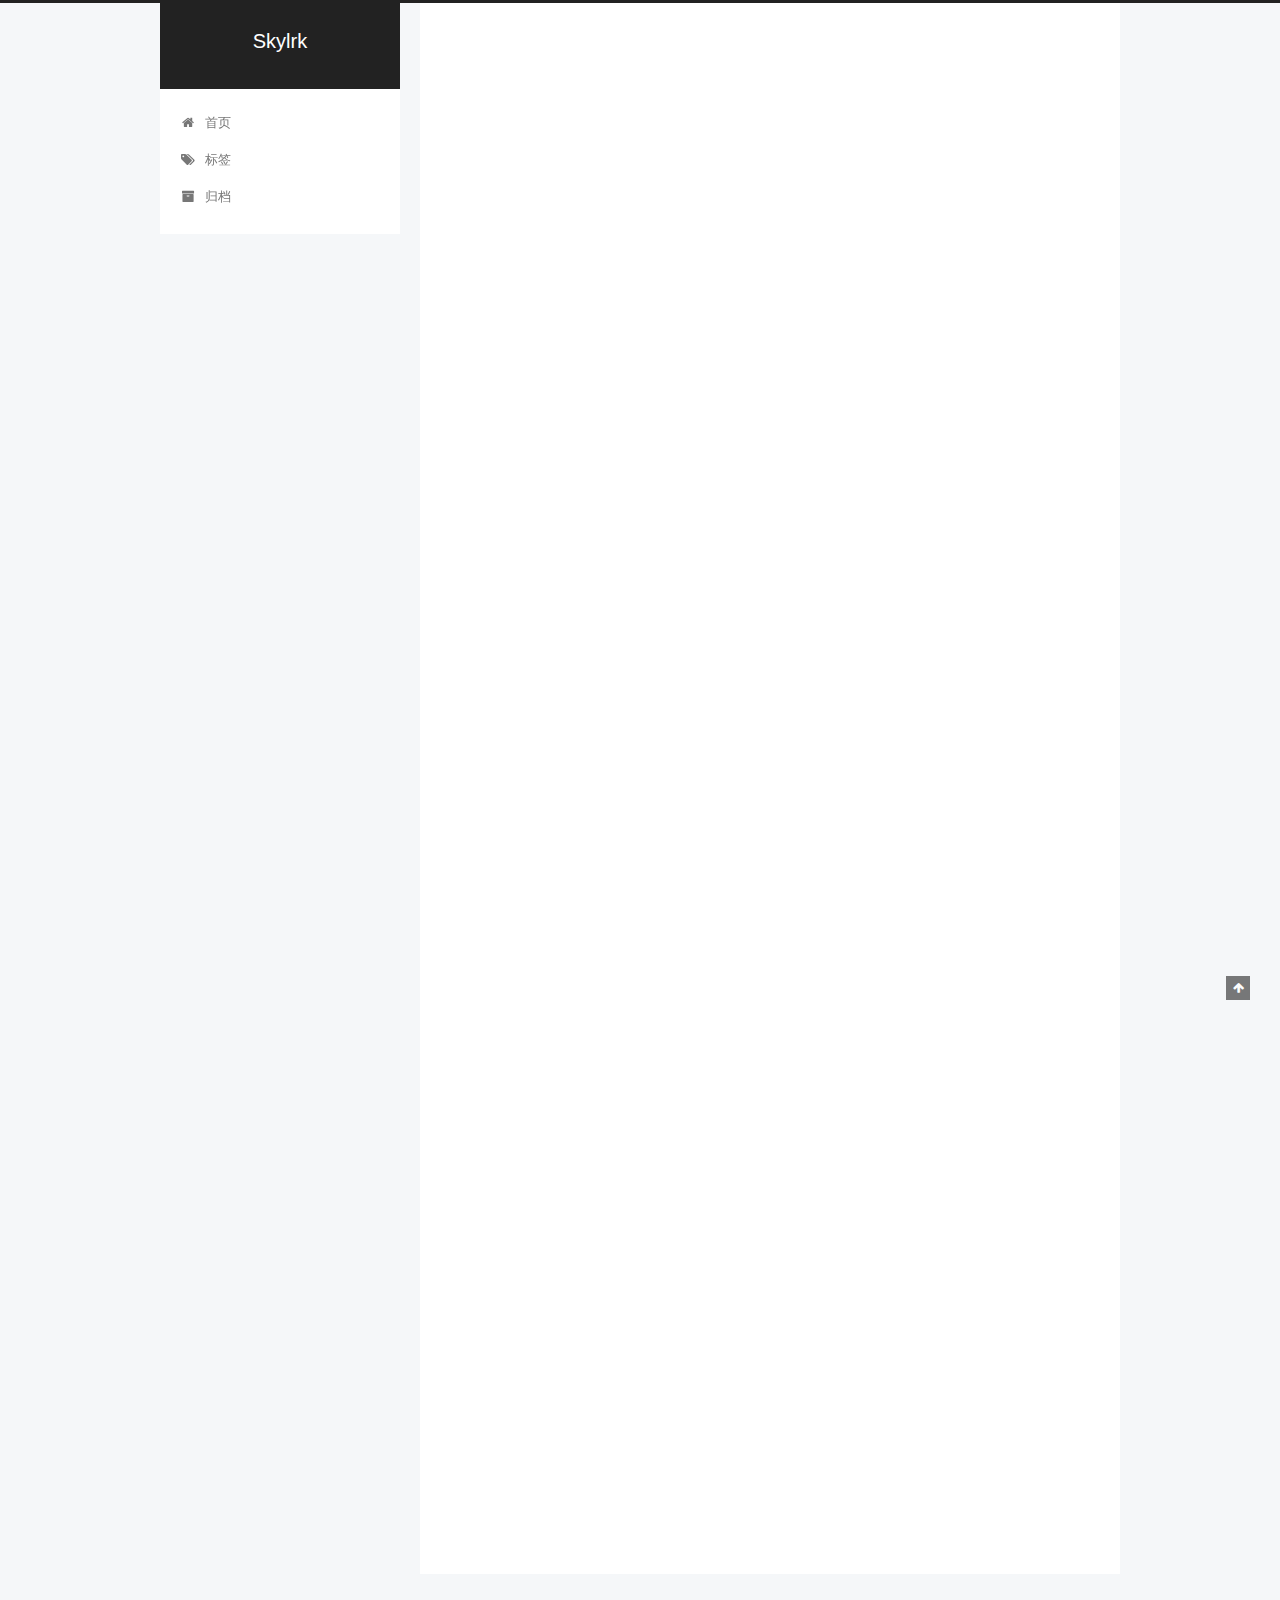
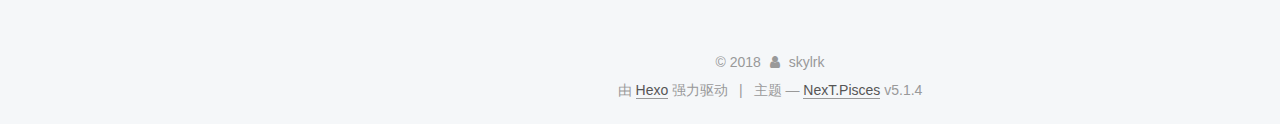
<file: 2018/09/18/SpringSecurity小记-1/index.html>
<!DOCTYPE html>



  


<html class="theme-next pisces use-motion" lang="zh-Hans">
<head>
  <meta charset="UTF-8"/>
<meta http-equiv="X-UA-Compatible" content="IE=edge" />
<meta name="viewport" content="width=device-width, initial-scale=1, maximum-scale=1"/>
<meta name="theme-color" content="#222">









<meta http-equiv="Cache-Control" content="no-transform" />
<meta http-equiv="Cache-Control" content="no-siteapp" />
















  
  
  <link href="/lib/fancybox/source/jquery.fancybox.css?v=2.1.5" rel="stylesheet" type="text/css" />







<link href="/lib/font-awesome/css/font-awesome.min.css?v=4.6.2" rel="stylesheet" type="text/css" />

<link href="/css/main.css?v=5.1.4" rel="stylesheet" type="text/css" />


  <link rel="apple-touch-icon" sizes="180x180" href="/images/apple-touch-icon-next.png?v=5.1.4">


  <link rel="icon" type="image/png" sizes="32x32" href="/images/favicon-32x32-next.png?v=5.1.4">


  <link rel="icon" type="image/png" sizes="16x16" href="/images/favicon-16x16-next.png?v=5.1.4">


  <link rel="mask-icon" href="/images/logo.svg?v=5.1.4" color="#222">





  <meta name="keywords" content="-Java -SpringSecurity," />










<meta name="description" content="Spring Security 小记记录一下Spring Security（版本为4） 中的  @Secured(), @PreAuthorize() 及 @RolesAllowed() 前言Spring Security 和Shiro 可以说是安全框架的唯二选择了。 Shiro，比较简单和灵活，简单够用。而Spring Security的功能和shiro都差不多，复杂一点，权限细粒度更高。但是因">
<meta name="keywords" content="-Java -SpringSecurity">
<meta property="og:type" content="article">
<meta property="og:title" content="SpringSecurity小记 - @Secured(), @PreAuthorize() 及 @RolesAllowed()">
<meta property="og:url" content="https://skylrk.github.io/2018/09/18/SpringSecurity小记-1/index.html">
<meta property="og:site_name" content="Skylrk">
<meta property="og:description" content="Spring Security 小记记录一下Spring Security（版本为4） 中的  @Secured(), @PreAuthorize() 及 @RolesAllowed() 前言Spring Security 和Shiro 可以说是安全框架的唯二选择了。 Shiro，比较简单和灵活，简单够用。而Spring Security的功能和shiro都差不多，复杂一点，权限细粒度更高。但是因">
<meta property="og:locale" content="zh-Hans">
<meta property="og:updated_time" content="2018-09-18T07:18:26.476Z">
<meta name="twitter:card" content="summary">
<meta name="twitter:title" content="SpringSecurity小记 - @Secured(), @PreAuthorize() 及 @RolesAllowed()">
<meta name="twitter:description" content="Spring Security 小记记录一下Spring Security（版本为4） 中的  @Secured(), @PreAuthorize() 及 @RolesAllowed() 前言Spring Security 和Shiro 可以说是安全框架的唯二选择了。 Shiro，比较简单和灵活，简单够用。而Spring Security的功能和shiro都差不多，复杂一点，权限细粒度更高。但是因">



<script type="text/javascript" id="hexo.configurations">
  var NexT = window.NexT || {};
  var CONFIG = {
    root: '/',
    scheme: 'Pisces',
    version: '5.1.4',
    sidebar: {"position":"left","display":"post","offset":12,"b2t":false,"scrollpercent":false,"onmobile":false},
    fancybox: true,
    tabs: true,
    motion: {"enable":true,"async":false,"transition":{"post_block":"fadeIn","post_header":"slideDownIn","post_body":"slideDownIn","coll_header":"slideLeftIn","sidebar":"slideUpIn"}},
    duoshuo: {
      userId: '0',
      author: '博主'
    },
    algolia: {
      applicationID: '',
      apiKey: '',
      indexName: '',
      hits: {"per_page":10},
      labels: {"input_placeholder":"Search for Posts","hits_empty":"We didn't find any results for the search: ${query}","hits_stats":"${hits} results found in ${time} ms"}
    }
  };
</script>



  <link rel="canonical" href="https://skylrk.github.io/2018/09/18/SpringSecurity小记-1/"/>





  <title>SpringSecurity小记 - @Secured(), @PreAuthorize() 及 @RolesAllowed() | Skylrk</title>
  





  <script type="text/javascript">
    var _hmt = _hmt || [];
    (function() {
      var hm = document.createElement("script");
      hm.src = "https://hm.baidu.com/hm.js?598270fcd8635139327254b413a3e076";
      var s = document.getElementsByTagName("script")[0];
      s.parentNode.insertBefore(hm, s);
    })();
  </script>




</head>

<body itemscope itemtype="http://schema.org/WebPage" lang="zh-Hans">

  
  
    
  

  <div class="container sidebar-position-left page-post-detail">
    <div class="headband"></div>

    <header id="header" class="header" itemscope itemtype="http://schema.org/WPHeader">
      <div class="header-inner"><div class="site-brand-wrapper">
  <div class="site-meta ">
    

    <div class="custom-logo-site-title">
      <a href="/"  class="brand" rel="start">
        <span class="logo-line-before"><i></i></span>
        <span class="site-title">Skylrk</span>
        <span class="logo-line-after"><i></i></span>
      </a>
    </div>
      
        <p class="site-subtitle"></p>
      
  </div>

  <div class="site-nav-toggle">
    <button>
      <span class="btn-bar"></span>
      <span class="btn-bar"></span>
      <span class="btn-bar"></span>
    </button>
  </div>
</div>

<nav class="site-nav">
  

  
    <ul id="menu" class="menu">
      
        
        <li class="menu-item menu-item-home">
          <a href="/" rel="section">
            
              <i class="menu-item-icon fa fa-fw fa-home"></i> <br />
            
            首页
          </a>
        </li>
      
        
        <li class="menu-item menu-item-tags">
          <a href="/tags/" rel="section">
            
              <i class="menu-item-icon fa fa-fw fa-tags"></i> <br />
            
            标签
          </a>
        </li>
      
        
        <li class="menu-item menu-item-archives">
          <a href="/archives/" rel="section">
            
              <i class="menu-item-icon fa fa-fw fa-archive"></i> <br />
            
            归档
          </a>
        </li>
      

      
    </ul>
  

  
</nav>



 </div>
    </header>

    <main id="main" class="main">
      <div class="main-inner">
        <div class="content-wrap">
          <div id="content" class="content">
            

  <div id="posts" class="posts-expand">
    

  

  
  
  

  <article class="post post-type-normal" itemscope itemtype="http://schema.org/Article">
  
  
  
  <div class="post-block">
    <link itemprop="mainEntityOfPage" href="https://skylrk.github.io/2018/09/18/SpringSecurity小记-1/">

    <span hidden itemprop="author" itemscope itemtype="http://schema.org/Person">
      <meta itemprop="name" content="skylrk">
      <meta itemprop="description" content="">
      <meta itemprop="image" content="/images/avatar.jpg">
    </span>

    <span hidden itemprop="publisher" itemscope itemtype="http://schema.org/Organization">
      <meta itemprop="name" content="Skylrk">
    </span>

    
      <header class="post-header">

        
        
          <h1 class="post-title" itemprop="name headline">SpringSecurity小记 - @Secured(), @PreAuthorize() 及 @RolesAllowed()</h1>
        

        <div class="post-meta">
          <span class="post-time">
            
              <span class="post-meta-item-icon">
                <i class="fa fa-calendar-o"></i>
              </span>
              
                <span class="post-meta-item-text">发表于</span>
              
              <time title="创建于" itemprop="dateCreated datePublished" datetime="2018-09-18T15:17:07+08:00">
                2018-09-18
              </time>
            

            

            
          </span>

          

          
            
          

          
          

          

          

          

        </div>
      </header>
    

    
    
    
    <div class="post-body" itemprop="articleBody">

      
      

      
        <h1 id="Spring-Security-小记"><a href="#Spring-Security-小记" class="headerlink" title="Spring Security 小记"></a>Spring Security 小记</h1><p>记录一下Spring Security（版本为4） 中的  @Secured(), @PreAuthorize() 及 @RolesAllowed()</p>
<h2 id="前言"><a href="#前言" class="headerlink" title="前言"></a>前言</h2><p>Spring Security 和Shiro 可以说是安全框架的唯二选择了。 Shiro，比较简单和灵活，简单够用。而Spring Security的功能和shiro都差不多，复杂一点，权限细粒度更高。但是因为SpringBoot，还是很值得尝试的。 Spring 全家桶 ， 一用便知道。</p>
<h2 id="权限注解"><a href="#权限注解" class="headerlink" title="权限注解"></a>权限注解</h2><p>通常采用@Secured ，@PreAuthorize和@RolesAllowed 来对方法进行权限控制。<br>使用这些注解，先要配置@EnableGlobalMethodSecurity(securedEnabled = true)</p>
<p>这里看一下官网的例子<br><figure class="highlight java"><table><tr><td class="gutter"><pre><span class="line">1</span><br><span class="line">2</span><br><span class="line">3</span><br><span class="line">4</span><br><span class="line">5</span><br><span class="line">6</span><br><span class="line">7</span><br><span class="line">8</span><br><span class="line">9</span><br><span class="line">10</span><br><span class="line">11</span><br></pre></td><td class="code"><pre><span class="line"><span class="keyword">public</span> <span class="class"><span class="keyword">interface</span> <span class="title">BankService</span> </span>&#123;</span><br><span class="line"></span><br><span class="line"><span class="meta">@Secured</span>(<span class="string">"IS_AUTHENTICATED_ANONYMOUSLY"</span>)</span><br><span class="line"><span class="function"><span class="keyword">public</span> Account <span class="title">readAccount</span><span class="params">(Long id)</span></span>;</span><br><span class="line"></span><br><span class="line"><span class="meta">@Secured</span>(<span class="string">"IS_AUTHENTICATED_ANONYMOUSLY"</span>)</span><br><span class="line"><span class="keyword">public</span> Account[] findAccounts();</span><br><span class="line"></span><br><span class="line"><span class="meta">@Secured</span>(<span class="string">"ROLE_TELLER"</span>)</span><br><span class="line"><span class="function"><span class="keyword">public</span> Account <span class="title">post</span><span class="params">(Account account, <span class="keyword">double</span> amount)</span></span>;</span><br><span class="line">&#125;</span><br></pre></td></tr></table></figure></p>
<p>@Secured和@PreAuthorize用法基本一样，但是里面有个大坑。<br>@RolesAllowed 是JSR250定义的注解<br>配置方式不一样：@EnableGlobalMethodSecurity(jsr250Enabled=true)<br>JSR250注解还有 @DenyAll 和 @PermitAll 。</p>
<h2 id="小坑"><a href="#小坑" class="headerlink" title="小坑"></a>小坑</h2><p>之前运行同事的代码，发现权限控制失效。区别在于使用@Secured，而@Secured对应的角色必须要有ROLE_前缀。</p>
<p>通常在项目里面会实现UserDetails写user类，关键在于getAuthoritie()方法里面生成的role有没有前缀ROLE_。<br>使用@PreAuthorize是可以随意设置的<br><figure class="highlight java"><table><tr><td class="gutter"><pre><span class="line">1</span><br><span class="line">2</span><br><span class="line">3</span><br><span class="line">4</span><br></pre></td><td class="code"><pre><span class="line"><span class="meta">@PreAuthorize</span>(<span class="string">"hasAuthority('ADMIN')"</span>)和<span class="meta">@PreAuthorize</span>(<span class="string">"hasAuthority('ROLE_ADMIN')"</span>)  <span class="comment">// 都可以，只要和实现的getAuthoritie里面的role对上</span></span><br><span class="line">就可以</span><br><span class="line"></span><br><span class="line"><span class="meta">@Secured</span>(&#123;<span class="string">"ADMIN"</span>&#125;)和<span class="meta">@Secured</span>(&#123;<span class="string">"ROLE_ADMIN"</span>&#125;) <span class="comment">// 实现的getAuthoritie里面的role都必须要有ROLE_前缀</span></span><br></pre></td></tr></table></figure></p>

      
    </div>
    
    
    

    

    

    

    <footer class="post-footer">
      
        <div class="post-tags">
          
            <a href="/tags/Java-SpringSecurity/" rel="tag"># -Java -SpringSecurity</a>
          
        </div>
      

      
      
      

      
        <div class="post-nav">
          <div class="post-nav-next post-nav-item">
            
              <a href="/2018/09/01/SpringBoot多模块项目/" rel="next" title="SpringBoot多模块项目">
                <i class="fa fa-chevron-left"></i> SpringBoot多模块项目
              </a>
            
          </div>

          <span class="post-nav-divider"></span>

          <div class="post-nav-prev post-nav-item">
            
          </div>
        </div>
      

      
      
    </footer>
  </div>
  
  
  
  </article>



    <div class="post-spread">
      
    </div>
  </div>


          </div>
          


          

  



        </div>
        
          
  
  <div class="sidebar-toggle">
    <div class="sidebar-toggle-line-wrap">
      <span class="sidebar-toggle-line sidebar-toggle-line-first"></span>
      <span class="sidebar-toggle-line sidebar-toggle-line-middle"></span>
      <span class="sidebar-toggle-line sidebar-toggle-line-last"></span>
    </div>
  </div>

  <aside id="sidebar" class="sidebar">
    
    <div class="sidebar-inner">

      

      
        <ul class="sidebar-nav motion-element">
          <li class="sidebar-nav-toc sidebar-nav-active" data-target="post-toc-wrap">
            文章目录
          </li>
          <li class="sidebar-nav-overview" data-target="site-overview-wrap">
            站点概览
          </li>
        </ul>
      

      <section class="site-overview-wrap sidebar-panel">
        <div class="site-overview">
          <div class="site-author motion-element" itemprop="author" itemscope itemtype="http://schema.org/Person">
            
              <img class="site-author-image" itemprop="image"
                src="/images/avatar.jpg"
                alt="skylrk" />
            
              <p class="site-author-name" itemprop="name">skylrk</p>
              <p class="site-description motion-element" itemprop="description">勿忘初心  方得始终</p>
          </div>

          <nav class="site-state motion-element">

            
              <div class="site-state-item site-state-posts">
              
                <a href="/archives/">
              
                  <span class="site-state-item-count">2</span>
                  <span class="site-state-item-name">日志</span>
                </a>
              </div>
            

            

            
              
              
              <div class="site-state-item site-state-tags">
                <a href="/tags/index.html">
                  <span class="site-state-item-count">4</span>
                  <span class="site-state-item-name">标签</span>
                </a>
              </div>
            

          </nav>

          

          

          
          

          
          

          

        </div>
      </section>

      
      <!--noindex-->
        <section class="post-toc-wrap motion-element sidebar-panel sidebar-panel-active">
          <div class="post-toc">

            
              
            

            
              <div class="post-toc-content"><ol class="nav"><li class="nav-item nav-level-1"><a class="nav-link" href="#Spring-Security-小记"><span class="nav-number">1.</span> <span class="nav-text">Spring Security 小记</span></a><ol class="nav-child"><li class="nav-item nav-level-2"><a class="nav-link" href="#前言"><span class="nav-number">1.1.</span> <span class="nav-text">前言</span></a></li><li class="nav-item nav-level-2"><a class="nav-link" href="#权限注解"><span class="nav-number">1.2.</span> <span class="nav-text">权限注解</span></a></li><li class="nav-item nav-level-2"><a class="nav-link" href="#小坑"><span class="nav-number">1.3.</span> <span class="nav-text">小坑</span></a></li></ol></li></ol></div>
            

          </div>
        </section>
      <!--/noindex-->
      

      

    </div>
  </aside>


        
      </div>
    </main>

    <footer id="footer" class="footer">
      <div class="footer-inner">
        <div class="copyright">&copy; <span itemprop="copyrightYear">2018</span>
  <span class="with-love">
    <i class="fa fa-user"></i>
  </span>
  <span class="author" itemprop="copyrightHolder">skylrk</span>

  
</div>


  <div class="powered-by">由 <a class="theme-link" target="_blank" href="https://hexo.io">Hexo</a> 强力驱动</div>



  <span class="post-meta-divider">|</span>



  <div class="theme-info">主题 &mdash; <a class="theme-link" target="_blank" href="https://github.com/iissnan/hexo-theme-next">NexT.Pisces</a> v5.1.4</div>




        







        
      </div>
    </footer>

    
      <div class="back-to-top">
        <i class="fa fa-arrow-up"></i>
        
      </div>
    

    

  </div>

  

<script type="text/javascript">
  if (Object.prototype.toString.call(window.Promise) !== '[object Function]') {
    window.Promise = null;
  }
</script>









  












  
  
    <script type="text/javascript" src="/lib/jquery/index.js?v=2.1.3"></script>
  

  
  
    <script type="text/javascript" src="/lib/fastclick/lib/fastclick.min.js?v=1.0.6"></script>
  

  
  
    <script type="text/javascript" src="/lib/jquery_lazyload/jquery.lazyload.js?v=1.9.7"></script>
  

  
  
    <script type="text/javascript" src="/lib/velocity/velocity.min.js?v=1.2.1"></script>
  

  
  
    <script type="text/javascript" src="/lib/velocity/velocity.ui.min.js?v=1.2.1"></script>
  

  
  
    <script type="text/javascript" src="/lib/fancybox/source/jquery.fancybox.pack.js?v=2.1.5"></script>
  


  


  <script type="text/javascript" src="/js/src/utils.js?v=5.1.4"></script>

  <script type="text/javascript" src="/js/src/motion.js?v=5.1.4"></script>



  
  


  <script type="text/javascript" src="/js/src/affix.js?v=5.1.4"></script>

  <script type="text/javascript" src="/js/src/schemes/pisces.js?v=5.1.4"></script>



  
  <script type="text/javascript" src="/js/src/scrollspy.js?v=5.1.4"></script>
<script type="text/javascript" src="/js/src/post-details.js?v=5.1.4"></script>



  


  <script type="text/javascript" src="/js/src/bootstrap.js?v=5.1.4"></script>



  


  




	





  





  












  





  

  

  

  
  

  

  

  

</body>
</html>
</file>
<file: css/main.css>
/* normalize.css v3.0.2 | MIT License | git.io/normalize */
html {
  font-family: sans-serif; /* 1 */
  -ms-text-size-adjust: 100%; /* 2 */
  -webkit-text-size-adjust: 100%; /* 2 */
}
body {
  margin: 0;
}
article,
aside,
details,
figcaption,
figure,
footer,
header,
hgroup,
main,
menu,
nav,
section,
summary {
  display: block;
}
audio,
canvas,
progress,
video {
  display: inline-block; /* 1 */
  vertical-align: baseline; /* 2 */
}
audio:not([controls]) {
  display: none;
  height: 0;
}
[hidden],
template {
  display: none;
}
a {
  background-color: transparent;
}
a:active,
a:hover {
  outline: 0;
}
abbr[title] {
  border-bottom: 1px dotted;
}
b,
strong {
  font-weight: bold;
}
dfn {
  font-style: italic;
}
h1 {
  font-size: 2em;
  margin: 0.67em 0;
}
mark {
  background: #ff0;
  color: #000;
}
small {
  font-size: 80%;
}
sub,
sup {
  font-size: 75%;
  line-height: 0;
  position: relative;
  vertical-align: baseline;
}
sup {
  top: -0.5em;
}
sub {
  bottom: -0.25em;
}
img {
  border: 0;
}
svg:not(:root) {
  overflow: hidden;
}
figure {
  margin: 1em 40px;
}
hr {
  -moz-box-sizing: content-box;
  box-sizing: content-box;
  height: 0;
}
pre {
  overflow: auto;
}
code,
kbd,
pre,
samp {
  font-family: monospace, monospace;
  font-size: 1em;
}
button,
input,
optgroup,
select,
textarea {
  color: inherit; /* 1 */
  font: inherit; /* 2 */
  margin: 0; /* 3 */
}
button {
  overflow: visible;
}
button,
select {
  text-transform: none;
}
button,
html input[type="button"],
input[type="reset"],
input[type="submit"] {
  -webkit-appearance: button; /* 2 */
  cursor: pointer; /* 3 */
}
button[disabled],
html input[disabled] {
  cursor: default;
}
button::-moz-focus-inner,
input::-moz-focus-inner {
  border: 0;
  padding: 0;
}
input {
  line-height: normal;
}
input[type="checkbox"],
input[type="radio"] {
  box-sizing: border-box; /* 1 */
  padding: 0; /* 2 */
}
input[type="number"]::-webkit-inner-spin-button,
input[type="number"]::-webkit-outer-spin-button {
  height: auto;
}
input[type="search"] {
  -webkit-appearance: textfield; /* 1 */
  -moz-box-sizing: content-box;
  -webkit-box-sizing: content-box; /* 2 */
  box-sizing: content-box;
}
input[type="search"]::-webkit-search-cancel-button,
input[type="search"]::-webkit-search-decoration {
  -webkit-appearance: none;
}
fieldset {
  border: 1px solid #c0c0c0;
  margin: 0 2px;
  padding: 0.35em 0.625em 0.75em;
}
legend {
  border: 0; /* 1 */
  padding: 0; /* 2 */
}
textarea {
  overflow: auto;
}
optgroup {
  font-weight: bold;
}
table {
  border-collapse: collapse;
  border-spacing: 0;
}
td,
th {
  padding: 0;
}
::selection {
  background: #262a30;
  color: #fff;
}
body {
  position: relative;
  font-family: 'Lato', "PingFang SC", "Microsoft YaHei", sans-serif;
  font-size: 14px;
  line-height: 2;
  color: #555;
  background: #f5f7f9;
}
@media (max-width: 767px) {
  body {
    padding-right: 0 !important;
  }
}
@media (min-width: 768px) and (max-width: 991px) {
  body {
    padding-right: 0 !important;
  }
}
@media (min-width: 1600px) {
  body {
    font-size: 16px;
  }
}
h1,
h2,
h3,
h4,
h5,
h6 {
  margin: 0;
  padding: 0;
  font-weight: bold;
  line-height: 1.5;
  font-family: 'Lato', "PingFang SC", "Microsoft YaHei", sans-serif;
}
h2,
h3,
h4,
h5,
h6 {
  margin: 20px 0 15px;
}
h1 {
  font-size: 22px;
}
@media (max-width: 767px) {
  h1 {
    font-size: 18px;
  }
}
h2 {
  font-size: 20px;
}
@media (max-width: 767px) {
  h2 {
    font-size: 16px;
  }
}
h3 {
  font-size: 18px;
}
@media (max-width: 767px) {
  h3 {
    font-size: 14px;
  }
}
h4 {
  font-size: 16px;
}
@media (max-width: 767px) {
  h4 {
    font-size: 12px;
  }
}
h5 {
  font-size: 14px;
}
@media (max-width: 767px) {
  h5 {
    font-size: 10px;
  }
}
h6 {
  font-size: 12px;
}
@media (max-width: 767px) {
  h6 {
    font-size: 8px;
  }
}
p {
  margin: 0 0 20px 0;
}
a {
  color: #555;
  text-decoration: none;
  outline: none;
  border-bottom: 1px solid #999;
  word-wrap: break-word;
}
a:hover {
  color: #222;
  border-bottom-color: #222;
}
blockquote {
  margin: 0;
  padding: 0;
}
img {
  display: block;
  margin: auto;
  max-width: 100%;
  height: auto;
}
hr {
  margin: 40px 0;
  height: 3px;
  border: none;
  background-color: #ddd;
  background-image: repeating-linear-gradient(-45deg, #fff, #fff 4px, transparent 4px, transparent 8px);
}
blockquote {
  padding: 0 15px;
  color: #666;
  border-left: 4px solid #ddd;
}
blockquote cite::before {
  content: "-";
  padding: 0 5px;
}
dt {
  font-weight: 700;
}
dd {
  margin: 0;
  padding: 0;
}
kbd {
  border: 1px solid #ccc;
  border-radius: 0.2em;
  box-shadow: 0.1em 0.1em 0.2em rgba(0,0,0,0.1);
  background-color: #f9f9f9;
  font-family: inherit;
  background-image: -webkit-linear-gradient(top, #eee, #fff, #eee);
  padding: 0.1em 0.3em;
  white-space: nowrap;
}
.text-left {
  text-align: left;
}
.text-center {
  text-align: center;
}
.text-right {
  text-align: right;
}
.text-justify {
  text-align: justify;
}
.text-nowrap {
  white-space: nowrap;
}
.text-lowercase {
  text-transform: lowercase;
}
.text-uppercase {
  text-transform: uppercase;
}
.text-capitalize {
  text-transform: capitalize;
}
.center-block {
  display: block;
  margin-left: auto;
  margin-right: auto;
}
.clearfix:before,
.clearfix:after {
  content: " ";
  display: table;
}
.clearfix:after {
  clear: both;
}
.pullquote {
  width: 45%;
}
.pullquote.left {
  float: left;
  margin-left: 5px;
  margin-right: 10px;
}
.pullquote.right {
  float: right;
  margin-left: 10px;
  margin-right: 5px;
}
.affix.affix.affix {
  position: fixed;
}
.translation {
  margin-top: -20px;
  font-size: 14px;
  color: #999;
}
.scrollbar-measure {
  width: 100px;
  height: 100px;
  overflow: scroll;
  position: absolute;
  top: -9999px;
}
.use-motion .motion-element {
  opacity: 0;
}
table {
  margin: 20px 0;
  width: 100%;
  border-collapse: collapse;
  border-spacing: 0;
  border: 1px solid #ddd;
  font-size: 14px;
  table-layout: fixed;
  word-wrap: break-all;
}
table>tbody>tr:nth-of-type(odd) {
  background-color: #f9f9f9;
}
table>tbody>tr:hover {
  background-color: #f5f5f5;
}
caption,
th,
td {
  padding: 8px;
  text-align: left;
  vertical-align: middle;
  font-weight: normal;
}
th,
td {
  border-bottom: 3px solid #ddd;
  border-right: 1px solid #eee;
}
th {
  padding-bottom: 10px;
  font-weight: 700;
}
td {
  border-bottom-width: 1px;
}
html,
body {
  height: 100%;
}
.container {
  position: relative;
  min-height: 100%;
}
.header-inner {
  margin: 0 auto;
  padding: 100px 0 70px;
  width: 700px;
}
@media (min-width: 1600px) {
  .container .header-inner {
    width: 900px;
  }
}
.main {
  padding-bottom: 150px;
}
.main-inner {
  margin: 0 auto;
  width: 700px;
}
@media (min-width: 1600px) {
  .container .main-inner {
    width: 900px;
  }
}
.footer {
  position: absolute;
  left: 0;
  bottom: 0;
  width: 100%;
  min-height: 50px;
}
.footer-inner {
  box-sizing: border-box;
  margin: 20px auto;
  width: 700px;
}
@media (min-width: 1600px) {
  .container .footer-inner {
    width: 900px;
  }
}
pre,
.highlight {
  overflow: auto;
  margin: 20px 0;
  padding: 0;
  font-size: 13px;
  color: #4d4d4c;
  background: #f7f7f7;
  line-height: 1.6;
}
pre,
code {
  font-family: consolas, Menlo, "PingFang SC", "Microsoft YaHei", monospace;
}
code {
  padding: 2px 4px;
  word-wrap: break-word;
  color: #555;
  background: #eee;
  border-radius: 3px;
  font-size: 13px;
}
pre {
  padding: 10px;
}
pre code {
  padding: 0;
  color: #4d4d4c;
  background: none;
  text-shadow: none;
}
.highlight {
  border-radius: 1px;
}
.highlight pre {
  border: none;
  margin: 0;
  padding: 10px 0;
}
.highlight table {
  margin: 0;
  width: auto;
  border: none;
}
.highlight td {
  border: none;
  padding: 0;
}
.highlight figcaption {
  font-size: 1em;
  color: #4d4d4c;
  line-height: 1em;
  margin-bottom: 1em;
}
.highlight figcaption:before,
.highlight figcaption:after {
  content: " ";
  display: table;
}
.highlight figcaption:after {
  clear: both;
}
.highlight figcaption a {
  float: right;
  color: #4d4d4c;
}
.highlight figcaption a:hover {
  border-bottom-color: #4d4d4c;
}
.highlight .gutter pre {
  padding-left: 10px;
  padding-right: 10px;
  color: #869194;
  text-align: right;
  background-color: #eff2f3;
}
.highlight .code pre {
  width: 100%;
  padding-left: 10px;
  padding-right: 10px;
  background-color: #f7f7f7;
}
.highlight .line {
  height: 20px;
}
.gutter {
  -webkit-user-select: none;
  -moz-user-select: none;
  -ms-user-select: none;
  user-select: none;
}
.gist table {
  width: auto;
}
.gist table td {
  border: none;
}
pre .deletion {
  background: #fdd;
}
pre .addition {
  background: #dfd;
}
pre .meta {
  color: #8959a8;
}
pre .comment {
  color: #8e908c;
}
pre .variable,
pre .attribute,
pre .tag,
pre .regexp,
pre .ruby .constant,
pre .xml .tag .title,
pre .xml .pi,
pre .xml .doctype,
pre .html .doctype,
pre .css .id,
pre .css .class,
pre .css .pseudo {
  color: #c82829;
}
pre .number,
pre .preprocessor,
pre .built_in,
pre .literal,
pre .params,
pre .constant,
pre .command {
  color: #f5871f;
}
pre .ruby .class .title,
pre .css .rules .attribute,
pre .string,
pre .value,
pre .inheritance,
pre .header,
pre .ruby .symbol,
pre .xml .cdata,
pre .special,
pre .number,
pre .formula {
  color: #718c00;
}
pre .title,
pre .css .hexcolor {
  color: #3e999f;
}
pre .function,
pre .python .decorator,
pre .python .title,
pre .ruby .function .title,
pre .ruby .title .keyword,
pre .perl .sub,
pre .javascript .title,
pre .coffeescript .title {
  color: #4271ae;
}
pre .keyword,
pre .javascript .function {
  color: #8959a8;
}
.full-image.full-image.full-image.full-image {
  border: none;
  max-width: 100%;
  width: auto;
  margin: 20px auto 25px;
}
@media (min-width: 992px) {
  .full-image.full-image.full-image.full-image {
    max-width: none;
    width: 118%;
    margin: 0 -9%;
  }
}
.blockquote-center,
.page-home .post-type-quote blockquote,
.page-post-detail .post-type-quote blockquote {
  position: relative;
  margin: 40px 0;
  padding: 0;
  border-left: none;
  text-align: center;
}
.blockquote-center::before,
.page-home .post-type-quote blockquote::before,
.page-post-detail .post-type-quote blockquote::before,
.blockquote-center::after,
.page-home .post-type-quote blockquote::after,
.page-post-detail .post-type-quote blockquote::after {
  position: absolute;
  content: ' ';
  display: block;
  width: 100%;
  height: 24px;
  opacity: 0.2;
  background-repeat: no-repeat;
  background-position: 0 -6px;
  background-size: 22px 22px;
}
.blockquote-center::before,
.page-home .post-type-quote blockquote::before,
.page-post-detail .post-type-quote blockquote::before {
  top: -20px;
  background-image: url("../images/quote-l.svg");
  border-top: 1px solid #ccc;
}
.blockquote-center::after,
.page-home .post-type-quote blockquote::after,
.page-post-detail .post-type-quote blockquote::after {
  bottom: -20px;
  background-image: url("../images/quote-r.svg");
  border-bottom: 1px solid #ccc;
  background-position: 100% 8px;
}
.blockquote-center p,
.page-home .post-type-quote blockquote p,
.page-post-detail .post-type-quote blockquote p,
.blockquote-center div,
.page-home .post-type-quote blockquote div,
.page-post-detail .post-type-quote blockquote div {
  text-align: center;
}
.post .post-body .group-picture img {
  box-sizing: border-box;
  padding: 0 3px;
  border: none;
}
.post .group-picture-row {
  overflow: hidden;
  margin-top: 6px;
}
.post .group-picture-row:first-child {
  margin-top: 0;
}
.post .group-picture-column {
  float: left;
}
.page-post-detail .post-body .group-picture-column {
  float: none;
  margin-top: 10px;
  width: auto !important;
}
.page-post-detail .post-body .group-picture-column img {
  margin: 0 auto;
}
.page-archive .group-picture-container {
  overflow: hidden;
}
.page-archive .group-picture-row {
  float: left;
}
.page-archive .group-picture-row:first-child {
  margin-top: 6px;
}
.page-archive .group-picture-column {
  max-width: 150px;
  max-height: 150px;
}
.post-body .note {
  position: relative;
  padding: 15px;
  margin-bottom: 20px;
  border: 1px solid #eee;
  border-left-width: 5px;
  border-radius: 3px;
}
.post-body .note h2,
.post-body .note h3,
.post-body .note h4,
.post-body .note h5,
.post-body .note h6 {
  margin-top: 0;
  margin-bottom: 0;
  border-bottom: initial;
  padding-top: 0 !important;
}
.post-body .note p:first-child,
.post-body .note ul:first-child,
.post-body .note ol:first-child,
.post-body .note table:first-child,
.post-body .note pre:first-child,
.post-body .note blockquote:first-child {
  margin-top: 0;
}
.post-body .note p:last-child,
.post-body .note ul:last-child,
.post-body .note ol:last-child,
.post-body .note table:last-child,
.post-body .note pre:last-child,
.post-body .note blockquote:last-child {
  margin-bottom: 0;
}
.post-body .note.default {
  border-left-color: #777;
}
.post-body .note.default h2,
.post-body .note.default h3,
.post-body .note.default h4,
.post-body .note.default h5,
.post-body .note.default h6 {
  color: #777;
}
.post-body .note.primary {
  border-left-color: #6f42c1;
}
.post-body .note.primary h2,
.post-body .note.primary h3,
.post-body .note.primary h4,
.post-body .note.primary h5,
.post-body .note.primary h6 {
  color: #6f42c1;
}
.post-body .note.info {
  border-left-color: #428bca;
}
.post-body .note.info h2,
.post-body .note.info h3,
.post-body .note.info h4,
.post-body .note.info h5,
.post-body .note.info h6 {
  color: #428bca;
}
.post-body .note.success {
  border-left-color: #5cb85c;
}
.post-body .note.success h2,
.post-body .note.success h3,
.post-body .note.success h4,
.post-body .note.success h5,
.post-body .note.success h6 {
  color: #5cb85c;
}
.post-body .note.warning {
  border-left-color: #f0ad4e;
}
.post-body .note.warning h2,
.post-body .note.warning h3,
.post-body .note.warning h4,
.post-body .note.warning h5,
.post-body .note.warning h6 {
  color: #f0ad4e;
}
.post-body .note.danger {
  border-left-color: #d9534f;
}
.post-body .note.danger h2,
.post-body .note.danger h3,
.post-body .note.danger h4,
.post-body .note.danger h5,
.post-body .note.danger h6 {
  color: #d9534f;
}
.post-body .label {
  display: inline;
  padding: 0 2px;
  white-space: nowrap;
}
.post-body .label.default {
  background-color: #f0f0f0;
}
.post-body .label.primary {
  background-color: #efe6f7;
}
.post-body .label.info {
  background-color: #e5f2f8;
}
.post-body .label.success {
  background-color: #e7f4e9;
}
.post-body .label.warning {
  background-color: #fcf6e1;
}
.post-body .label.danger {
  background-color: #fae8eb;
}
.post-body .tabs {
  position: relative;
  display: block;
  margin-bottom: 20px;
  padding-top: 10px;
}
.post-body .tabs ul.nav-tabs {
  margin: 0;
  padding: 0;
  display: flex;
  margin-bottom: -1px;
}
@media (max-width: 413px) {
  .post-body .tabs ul.nav-tabs {
    display: block;
    margin-bottom: 5px;
  }
}
.post-body .tabs ul.nav-tabs li.tab {
  list-style-type: none !important;
  margin: 0 0.25em 0 0;
  border-top: 3px solid transparent;
  border-left: 1px solid transparent;
  border-right: 1px solid transparent;
}
@media (max-width: 413px) {
  .post-body .tabs ul.nav-tabs li.tab {
    margin: initial;
    border-top: 1px solid transparent;
    border-left: 3px solid transparent;
    border-right: 1px solid transparent;
    border-bottom: 1px solid transparent;
  }
}
.post-body .tabs ul.nav-tabs li.tab a {
  outline: 0;
  border-bottom: initial;
  display: block;
  line-height: 1.8em;
  padding: 0.25em 0.75em;
  transition-duration: 0.2s;
  transition-timing-function: ease-out;
  transition-delay: 0s;
}
.post-body .tabs ul.nav-tabs li.tab a i {
  width: 1.285714285714286em;
}
.post-body .tabs ul.nav-tabs li.tab.active {
  border-top: 3px solid #fc6423;
  border-left: 1px solid #ddd;
  border-right: 1px solid #ddd;
  background-color: #fff;
}
@media (max-width: 413px) {
  .post-body .tabs ul.nav-tabs li.tab.active {
    border-top: 1px solid #ddd;
    border-left: 3px solid #fc6423;
    border-right: 1px solid #ddd;
    border-bottom: 1px solid #ddd;
  }
}
.post-body .tabs ul.nav-tabs li.tab.active a {
  cursor: default;
  color: #555;
}
.post-body .tabs .tab-content {
  background-color: #fff;
}
.post-body .tabs .tab-content .tab-pane {
  border: 1px solid #ddd;
  padding: 20px 20px 0 20px;
}
.post-body .tabs .tab-content .tab-pane:not(.active) {
  display: none !important;
}
.post-body .tabs .tab-content .tab-pane.active {
  display: block !important;
}
.btn {
  display: inline-block;
  padding: 0 20px;
  font-size: 14px;
  color: #555;
  background: #fff;
  border: 2px solid #555;
  text-decoration: none;
  border-radius: 2px;
  transition-property: background-color;
  transition-duration: 0.2s;
  transition-timing-function: ease-in-out;
  transition-delay: 0s;
  line-height: 2;
}
.btn:hover {
  border-color: #222;
  color: #fff;
  background: #222;
}
.btn +.btn {
  margin: 0 0 8px 8px;
}
.btn .fa-fw {
  width: 1.285714285714286em;
  text-align: left;
}
.btn-bar {
  display: block;
  width: 22px;
  height: 2px;
  background: #555;
  border-radius: 1px;
}
.btn-bar+.btn-bar {
  margin-top: 4px;
}
.pagination {
  margin: 120px 0 40px;
  text-align: center;
  border-top: 1px solid #eee;
}
.page-number-basic,
.pagination .prev,
.pagination .next,
.pagination .page-number,
.pagination .space {
  display: inline-block;
  position: relative;
  top: -1px;
  margin: 0 10px;
  padding: 0 11px;
}
@media (max-width: 767px) {
  .page-number-basic,
  .pagination .prev,
  .pagination .next,
  .pagination .page-number,
  .pagination .space {
    margin: 0 5px;
  }
}
.pagination .prev,
.pagination .next,
.pagination .page-number {
  border-bottom: 0;
  border-top: 1px solid #eee;
  transition-property: border-color;
  transition-duration: 0.2s;
  transition-timing-function: ease-in-out;
  transition-delay: 0s;
}
.pagination .prev:hover,
.pagination .next:hover,
.pagination .page-number:hover {
  border-top-color: #222;
}
.pagination .space {
  padding: 0;
  margin: 0;
}
.pagination .prev {
  margin-left: 0;
}
.pagination .next {
  margin-right: 0;
}
.pagination .page-number.current {
  color: #fff;
  background: #ccc;
  border-top-color: #ccc;
}
@media (max-width: 767px) {
  .pagination {
    border-top: none;
  }
  .pagination .prev,
  .pagination .next,
  .pagination .page-number {
    margin-bottom: 10px;
    border-top: 0;
    border-bottom: 1px solid #eee;
    padding: 0 10px;
  }
  .pagination .prev:hover,
  .pagination .next:hover,
  .pagination .page-number:hover {
    border-bottom-color: #222;
  }
}
.comments {
  margin: 60px 20px 0;
}
.tag-cloud {
  text-align: center;
}
.tag-cloud a {
  display: inline-block;
  margin: 10px;
}
.back-to-top {
  box-sizing: border-box;
  position: fixed;
  bottom: -100px;
  right: 30px;
  z-index: 1050;
  padding: 0 6px;
  width: 24px;
  background: #222;
  font-size: 12px;
  opacity: 0.6;
  color: #fff;
  cursor: pointer;
  text-align: center;
  -webkit-transform: translateZ(0);
  transition-property: bottom;
  transition-duration: 0.2s;
  transition-timing-function: ease-in-out;
  transition-delay: 0s;
}
@media (min-width: 768px) and (max-width: 991px) {
  .back-to-top {
    display: none !important;
  }
}
@media (max-width: 767px) {
  .back-to-top {
    display: none !important;
  }
}
.back-to-top.back-to-top-on {
  bottom: 30px;
}
.header {
  background: transparent;
}
.header-inner {
  position: relative;
}
.headband {
  height: 3px;
  background: #222;
}
.site-meta {
  margin: 0;
  text-align: center;
}
@media (max-width: 767px) {
  .site-meta {
    text-align: center;
  }
}
.brand {
  position: relative;
  display: inline-block;
  padding: 0 40px;
  color: #fff;
  background: #222;
  border-bottom: none;
}
.brand:hover {
  color: #fff;
}
.logo {
  display: inline-block;
  margin-right: 5px;
  line-height: 36px;
  vertical-align: top;
}
.site-title {
  display: inline-block;
  vertical-align: top;
  line-height: 36px;
  font-size: 20px;
  font-weight: normal;
  font-family: 'Lato', "PingFang SC", "Microsoft YaHei", sans-serif;
}
.site-subtitle {
  margin-top: 10px;
  font-size: 13px;
  color: #ddd;
}
.use-motion .brand {
  opacity: 0;
}
.use-motion .logo,
.use-motion .site-title,
.use-motion .site-subtitle {
  opacity: 0;
  position: relative;
  top: -10px;
}
.site-nav-toggle {
  display: none;
  position: absolute;
  top: 10px;
  left: 10px;
}
@media (max-width: 767px) {
  .site-nav-toggle {
    display: block;
  }
}
.site-nav-toggle button {
  margin-top: 2px;
  padding: 9px 10px;
  background: transparent;
  border: none;
}
@media (max-width: 767px) {
  .site-nav {
    display: none;
    margin: 0 -10px;
    padding: 0 10px;
    clear: both;
    border-top: 1px solid #ddd;
  }
}
@media (min-width: 768px) and (max-width: 991px) {
  .site-nav {
    display: block !important;
  }
}
@media (min-width: 992px) {
  .site-nav {
    display: block !important;
  }
}
.menu {
  margin-top: 20px;
  padding-left: 0;
  text-align: center;
}
.menu .menu-item {
  display: inline-block;
  margin: 0 10px;
  list-style: none;
}
@media screen and (max-width: 767px) {
  .menu .menu-item {
    margin-top: 10px;
  }
}
.menu .menu-item a {
  display: block;
  font-size: 13px;
  line-height: inherit;
  border-bottom: 1px solid transparent;
  transition-property: border-color;
  transition-duration: 0.2s;
  transition-timing-function: ease-in-out;
  transition-delay: 0s;
}
.menu .menu-item a:hover,
.menu-item-active a {
  border-bottom-color: #222;
}
.menu .menu-item .fa {
  margin-right: 5px;
}
.use-motion .menu-item {
  opacity: 0;
}
.post-body {
  font-family: 'Lato', "PingFang SC", "Microsoft YaHei", sans-serif;
}
@media (max-width: 767px) {
  .post-body {
    word-break: break-word;
  }
}
.post-body .fancybox img {
  display: block !important;
  margin: 0 auto;
  cursor: pointer;
  cursor: zoom-in;
  cursor: -webkit-zoom-in;
}
.post-body .image-caption,
.post-body .figure .caption {
  margin: -20px auto 15px;
  text-align: center;
  font-size: 14px;
  color: #999;
  font-weight: bold;
  line-height: 1;
}
.post-sticky-flag {
  display: inline-block;
  font-size: 16px;
  -ms-transform: rotate(30deg);
  -webkit-transform: rotate(30deg);
  -moz-transform: rotate(30deg);
  -ms-transform: rotate(30deg);
  -o-transform: rotate(30deg);
  transform: rotate(30deg);
}
.use-motion .post-block,
.use-motion .pagination,
.use-motion .comments {
  opacity: 0;
}
.use-motion .post-header {
  opacity: 0;
}
.use-motion .post-body {
  opacity: 0;
}
.use-motion .collection-title {
  opacity: 0;
}
.posts-expand {
  padding-top: 40px;
}
@media (max-width: 767px) {
  .posts-expand {
    margin: 0 20px;
  }
  .post-body pre .gutter pre {
    padding-right: 10px;
  }
  .post-body .highlight {
    margin-left: 0px;
    margin-right: 0px;
    padding: 0;
  }
  .post-body .highlight .gutter pre {
    padding-right: 10px;
  }
}
@media (min-width: 992px) {
  .posts-expand .post-body {
    text-align: justify;
  }
}
.posts-expand .post-body h2,
.posts-expand .post-body h3,
.posts-expand .post-body h4,
.posts-expand .post-body h5,
.posts-expand .post-body h6 {
  padding-top: 10px;
}
.posts-expand .post-body h2 .header-anchor,
.posts-expand .post-body h3 .header-anchor,
.posts-expand .post-body h4 .header-anchor,
.posts-expand .post-body h5 .header-anchor,
.posts-expand .post-body h6 .header-anchor {
  float: right;
  margin-left: 10px;
  color: #ccc;
  border-bottom-style: none;
  visibility: hidden;
}
.posts-expand .post-body h2 .header-anchor:hover,
.posts-expand .post-body h3 .header-anchor:hover,
.posts-expand .post-body h4 .header-anchor:hover,
.posts-expand .post-body h5 .header-anchor:hover,
.posts-expand .post-body h6 .header-anchor:hover {
  color: inherit;
}
.posts-expand .post-body h2:hover .header-anchor,
.posts-expand .post-body h3:hover .header-anchor,
.posts-expand .post-body h4:hover .header-anchor,
.posts-expand .post-body h5:hover .header-anchor,
.posts-expand .post-body h6:hover .header-anchor {
  visibility: visible;
}
.posts-expand .post-body ul li {
  list-style: circle;
}
.posts-expand .post-body img {
  box-sizing: border-box;
  margin: auto;
  padding: 3px;
  border: 1px solid #ddd;
}
.posts-expand .post-body .fancybox img {
  margin: 0 auto 25px;
}
@media (max-width: 767px) {
  .posts-collapse {
    margin: 0 20px;
  }
  .posts-collapse .post-title,
  .posts-collapse .post-meta {
    display: block;
    width: auto;
    text-align: left;
  }
}
.posts-collapse {
  position: relative;
  z-index: 1010;
  margin-left: 55px;
}
.posts-collapse::after {
  content: " ";
  position: absolute;
  top: 20px;
  left: 0;
  margin-left: -2px;
  width: 4px;
  height: 100%;
  background: #f5f5f5;
  z-index: -1;
}
@media (max-width: 767px) {
  .posts-collapse {
    margin: 0 20px;
  }
}
.posts-collapse .collection-title {
  position: relative;
  margin: 60px 0;
}
.posts-collapse .collection-title h1,
.posts-collapse .collection-title h2 {
  margin-left: 20px;
}
.posts-collapse .collection-title small {
  color: #bbb;
  margin-left: 5px;
}
.posts-collapse .collection-title::before {
  content: " ";
  position: absolute;
  left: 0;
  top: 50%;
  margin-left: -4px;
  margin-top: -4px;
  width: 8px;
  height: 8px;
  background: #bbb;
  border-radius: 50%;
}
.posts-collapse .post {
  margin: 30px 0;
}
.posts-collapse .post-header {
  position: relative;
  transition-duration: 0.2s;
  transition-timing-function: ease-in-out;
  transition-delay: 0s;
  transition-property: border;
  border-bottom: 1px dashed #ccc;
}
.posts-collapse .post-header::before {
  content: " ";
  position: absolute;
  left: 0;
  top: 12px;
  width: 6px;
  height: 6px;
  margin-left: -4px;
  background: #bbb;
  border-radius: 50%;
  border: 1px solid #fff;
  transition-duration: 0.2s;
  transition-timing-function: ease-in-out;
  transition-delay: 0s;
  transition-property: background;
}
.posts-collapse .post-header:hover {
  border-bottom-color: #666;
}
.posts-collapse .post-header:hover::before {
  background: #222;
}
.posts-collapse .post-meta {
  position: absolute;
  font-size: 12px;
  left: 20px;
  top: 5px;
}
.posts-collapse .post-comments-count {
  display: none;
}
.posts-collapse .post-title {
  margin-left: 60px;
  font-size: 16px;
  font-weight: normal;
  line-height: inherit;
}
.posts-collapse .post-title::after {
  margin-left: 3px;
  opacity: 0.6;
}
.posts-collapse .post-title a {
  color: #666;
  border-bottom: none;
}
.page-home .post-type-quote .post-header,
.page-post-detail .post-type-quote .post-header,
.page-home .post-type-quote .post-tags,
.page-post-detail .post-type-quote .post-tags {
  display: none;
}
.posts-expand .post-title {
  text-align: center;
  word-break: break-word;
  font-weight: 400;
}
.posts-expand .post-title-link {
  display: inline-block;
  position: relative;
  color: #555;
  border-bottom: none;
  line-height: 1.2;
  vertical-align: top;
}
.posts-expand .post-title-link::before {
  content: "";
  position: absolute;
  width: 100%;
  height: 2px;
  bottom: 0;
  left: 0;
  background-color: #000;
  visibility: hidden;
  -webkit-transform: scaleX(0);
  -moz-transform: scaleX(0);
  -ms-transform: scaleX(0);
  -o-transform: scaleX(0);
  transform: scaleX(0);
  transition-duration: 0.2s;
  transition-timing-function: ease-in-out;
  transition-delay: 0s;
}
.posts-expand .post-title-link:hover::before {
  visibility: visible;
  -webkit-transform: scaleX(1);
  -moz-transform: scaleX(1);
  -ms-transform: scaleX(1);
  -o-transform: scaleX(1);
  transform: scaleX(1);
}
.posts-expand .post-title-link .fa {
  font-size: 16px;
}
.posts-expand .post-meta {
  margin: 3px 0 60px 0;
  color: #999;
  font-family: 'Lato', "PingFang SC", "Microsoft YaHei", sans-serif;
  font-size: 12px;
  text-align: center;
}
.posts-expand .post-meta .post-category-list {
  display: inline-block;
  margin: 0;
  padding: 3px;
}
.posts-expand .post-meta .post-category-list-link {
  color: #999;
}
.posts-expand .post-meta .post-description {
  font-size: 14px;
  margin-top: 2px;
}
.post-meta-divider {
  margin: 0 0.5em;
}
.post-meta-item-icon {
  margin-right: 3px;
}
@media (min-width: 768px) and (max-width: 991px) {
  .post-meta-item-icon {
    display: inline-block;
  }
}
@media (max-width: 767px) {
  .post-meta-item-icon {
    display: inline-block;
  }
}
@media (min-width: 768px) and (max-width: 991px) {
  .post-meta-item-text {
    display: none;
  }
}
@media (max-width: 767px) {
  .post-meta-item-text {
    display: none;
  }
}
@media (max-width: 767px) {
  .posts-expand .post-comments-count {
    display: none;
  }
}
.post-button {
  margin-top: 40px;
}
.posts-expand .post-tags {
  margin-top: 40px;
  text-align: center;
}
.posts-expand .post-tags a {
  display: inline-block;
  margin-right: 10px;
  font-size: 13px;
}
.post-nav {
  display: table;
  margin-top: 15px;
  width: 100%;
  border-top: 1px solid #eee;
}
.post-nav-divider {
  display: table-cell;
  width: 10%;
}
.post-nav-item {
  display: table-cell;
  padding: 10px 0 0 0;
  width: 45%;
  vertical-align: top;
}
.post-nav-item a {
  position: relative;
  display: block;
  line-height: 25px;
  font-size: 14px;
  color: #555;
  border-bottom: none;
}
.post-nav-item a:hover {
  color: #222;
  border-bottom: none;
}
.post-nav-item a:active {
  top: 2px;
}
.post-nav-item .fa {
  position: absolute;
  top: 8px;
  left: 0;
  font-size: 12px;
}
.post-nav-next a {
  padding-left: 15px;
}
.post-nav-prev {
  text-align: right;
}
.post-nav-prev a {
  padding-right: 15px;
}
.post-nav-prev .fa {
  right: 0;
  left: auto;
}
.posts-expand .post-eof {
  display: block;
  margin: 80px auto 60px;
  width: 8%;
  height: 1px;
  background: #ccc;
  text-align: center;
}
.post:last-child .post-eof.post-eof.post-eof {
  display: none;
}
.post-gallery {
  display: table;
  table-layout: fixed;
  width: 100%;
  border-collapse: separate;
}
.post-gallery-row {
  display: table-row;
}
.post-gallery .post-gallery-img {
  display: table-cell;
  text-align: center;
  vertical-align: middle;
  border: none;
}
.post-gallery .post-gallery-img img {
  max-width: 100%;
  max-height: 100%;
  border: none;
}
.fancybox-close,
.fancybox-close:hover {
  border: none;
}
.rtl.post-body p,
.rtl.post-body a,
.rtl.post-body h1,
.rtl.post-body h2,
.rtl.post-body h3,
.rtl.post-body h4,
.rtl.post-body h5,
.rtl.post-body h6,
.rtl.post-body li,
.rtl.post-body ul,
.rtl.post-body ol {
  direction: rtl;
  font-family: UKIJ Ekran;
}
.rtl.post-title {
  font-family: UKIJ Ekran;
}
.sidebar {
  position: fixed;
  right: 0;
  top: 0;
  bottom: 0;
  width: 0;
  z-index: 1040;
  box-shadow: inset 0 2px 6px #000;
  background: #222;
  -webkit-transform: translateZ(0);
}
.sidebar a {
  color: #999;
  border-bottom-color: #555;
}
.sidebar a:hover {
  color: #eee;
}
@media (min-width: 768px) and (max-width: 991px) {
  .sidebar {
    display: none !important;
  }
}
@media (max-width: 767px) {
  .sidebar {
    display: none !important;
  }
}
.sidebar-inner {
  position: relative;
  padding: 20px 10px;
  color: #999;
  text-align: center;
}
.site-overview-wrap {
  overflow: hidden;
}
.site-overview {
  overflow-y: auto;
  overflow-x: hidden;
}
.sidebar-toggle {
  position: fixed;
  right: 30px;
  bottom: 45px;
  width: 14px;
  height: 14px;
  padding: 5px;
  background: #222;
  line-height: 0;
  z-index: 1050;
  cursor: pointer;
  -webkit-transform: translateZ(0);
}
@media (min-width: 768px) and (max-width: 991px) {
  .sidebar-toggle {
    display: none !important;
  }
}
@media (max-width: 767px) {
  .sidebar-toggle {
    display: none !important;
  }
}
.sidebar-toggle-line {
  position: relative;
  display: inline-block;
  vertical-align: top;
  height: 2px;
  width: 100%;
  background: #fff;
  margin-top: 3px;
}
.sidebar-toggle-line:first-child {
  margin-top: 0;
}
.site-author-image {
  display: block;
  margin: 0 auto;
  padding: 2px;
  max-width: 120px;
  height: auto;
  border: 1px solid #eee;
}
.site-author-name {
  margin: 0;
  text-align: center;
  color: #222;
  font-weight: 600;
}
.site-description {
  margin-top: 0;
  text-align: center;
  font-size: 13px;
  color: #999;
}
.site-state {
  overflow: hidden;
  line-height: 1.4;
  white-space: nowrap;
  text-align: center;
}
.site-state-item {
  display: inline-block;
  padding: 0 15px;
  border-left: 1px solid #eee;
}
.site-state-item:first-child {
  border-left: none;
}
.site-state-item a {
  border-bottom: none;
}
.site-state-item-count {
  display: block;
  text-align: center;
  color: inherit;
  font-weight: 600;
  font-size: 16px;
}
.site-state-item-name {
  font-size: 13px;
  color: #999;
}
.feed-link {
  margin-top: 20px;
}
.feed-link a {
  display: inline-block;
  padding: 0 15px;
  color: #fc6423;
  border: 1px solid #fc6423;
  border-radius: 4px;
}
.feed-link a i {
  color: #fc6423;
  font-size: 14px;
}
.feed-link a:hover {
  color: #fff;
  background: #fc6423;
}
.feed-link a:hover i {
  color: #fff;
}
.links-of-author {
  margin-top: 20px;
}
.links-of-author a {
  display: inline-block;
  vertical-align: middle;
  margin-right: 10px;
  margin-bottom: 10px;
  border-bottom-color: #555;
  font-size: 13px;
}
.links-of-author a:before {
  display: inline-block;
  vertical-align: middle;
  margin-right: 3px;
  content: " ";
  width: 4px;
  height: 4px;
  border-radius: 50%;
  background: #3c6100;
}
.links-of-blogroll {
  font-size: 13px;
}
.links-of-blogroll-title {
  margin-top: 20px;
  font-size: 14px;
  font-weight: 600;
}
.links-of-blogroll-list {
  margin: 0;
  padding: 0;
  list-style: none;
}
.links-of-blogroll-item {
  padding: 2px 10px;
}
.links-of-blogroll-item a {
  max-width: 280px;
  box-sizing: border-box;
  display: inline-block;
  overflow: hidden;
  white-space: nowrap;
  text-overflow: ellipsis;
}
.sidebar-nav {
  margin: 0 0 20px;
  padding-left: 0;
}
.sidebar-nav li {
  display: inline-block;
  cursor: pointer;
  border-bottom: 1px solid transparent;
  font-size: 14px;
  color: #555;
}
.sidebar-nav li:hover {
  color: #fc6423;
}
.page-post-detail .sidebar-nav-toc {
  padding: 0 5px;
}
.page-post-detail .sidebar-nav-overview {
  margin-left: 10px;
}
.sidebar-nav .sidebar-nav-active {
  color: #fc6423;
  border-bottom-color: #fc6423;
}
.sidebar-nav .sidebar-nav-active:hover {
  color: #fc6423;
}
.sidebar-panel {
  display: none;
}
.sidebar-panel-active {
  display: block;
}
.post-toc-empty {
  font-size: 14px;
  color: #666;
}
.post-toc-wrap {
  overflow: hidden;
}
.post-toc {
  overflow: auto;
}
.post-toc ol {
  margin: 0;
  padding: 0 2px 5px 10px;
  text-align: left;
  list-style: none;
  font-size: 14px;
}
.post-toc ol > ol {
  padding-left: 0;
}
.post-toc ol a {
  transition-duration: 0.2s;
  transition-timing-function: ease-in-out;
  transition-delay: 0s;
  transition-property: all;
  color: #666;
  border-bottom-color: #ccc;
}
.post-toc ol a:hover {
  color: #000;
  border-bottom-color: #000;
}
.post-toc .nav-item {
  overflow: hidden;
  text-overflow: ellipsis;
  text-align: justify;
  white-space: nowrap;
  line-height: 1.8;
}
.post-toc .nav .nav-child {
  display: none;
}
.post-toc .nav .active > .nav-child {
  display: block;
}
.post-toc .nav .active-current > .nav-child {
  display: block;
}
.post-toc .nav .active-current > .nav-child > .nav-item {
  display: block;
}
.post-toc .nav .active > a {
  color: #fc6423;
  border-bottom-color: #fc6423;
}
.post-toc .nav .active-current > a {
  color: #fc6423;
}
.post-toc .nav .active-current > a:hover {
  color: #fc6423;
}
.footer {
  font-size: 14px;
  color: #999;
}
.footer img {
  border: none;
}
.footer-inner {
  text-align: center;
}
.with-love {
  display: inline-block;
  margin: 0 5px;
}
.powered-by,
.theme-info {
  display: inline-block;
}
.cc-license {
  margin-top: 10px;
  text-align: center;
}
.cc-license .cc-opacity {
  opacity: 0.7;
  border-bottom: none;
}
.cc-license .cc-opacity:hover {
  opacity: 0.9;
}
.cc-license img {
  display: inline-block;
}
.theme-next #ds-thread #ds-reset {
  color: #555;
}
.theme-next #ds-thread #ds-reset .ds-replybox {
  margin-bottom: 30px;
}
.theme-next #ds-thread #ds-reset .ds-replybox .ds-avatar,
.theme-next #ds-reset .ds-avatar img {
  box-shadow: none;
}
.theme-next #ds-thread #ds-reset .ds-textarea-wrapper {
  border-color: #c7d4e1;
  background: none;
  border-top-right-radius: 3px;
  border-top-left-radius: 3px;
}
.theme-next #ds-thread #ds-reset .ds-textarea-wrapper textarea {
  height: 60px;
}
.theme-next #ds-reset .ds-rounded-top {
  border-radius: 0;
}
.theme-next #ds-thread #ds-reset .ds-post-toolbar {
  box-sizing: border-box;
  border: 1px solid #c7d4e1;
  background: #f6f8fa;
}
.theme-next #ds-thread #ds-reset .ds-post-options {
  height: 40px;
  border: none;
  background: none;
}
.theme-next #ds-thread #ds-reset .ds-toolbar-buttons {
  top: 11px;
}
.theme-next #ds-thread #ds-reset .ds-sync {
  top: 5px;
}
.theme-next #ds-thread #ds-reset .ds-post-button {
  top: 4px;
  right: 5px;
  width: 90px;
  height: 30px;
  border: 1px solid #c5ced7;
  border-radius: 3px;
  background-image: linear-gradient(#fbfbfc, #f5f7f9);
  color: #60676d;
}
.theme-next #ds-thread #ds-reset .ds-post-button:hover {
  background-position: 0 -30px;
  color: #60676d;
}
.theme-next #ds-thread #ds-reset .ds-comments-info {
  padding: 10px 0;
}
.theme-next #ds-thread #ds-reset .ds-sort {
  display: none;
}
.theme-next #ds-thread #ds-reset li.ds-tab a.ds-current {
  border: none;
  background: #f6f8fa;
  color: #60676d;
}
.theme-next #ds-thread #ds-reset li.ds-tab a.ds-current:hover {
  background-color: #e9f0f7;
  color: #60676d;
}
.theme-next #ds-thread #ds-reset li.ds-tab a {
  border-radius: 2px;
  padding: 5px;
}
.theme-next #ds-thread #ds-reset .ds-login-buttons p {
  color: #999;
  line-height: 36px;
}
.theme-next #ds-thread #ds-reset .ds-login-buttons .ds-service-list li {
  height: 28px;
}
.theme-next #ds-thread #ds-reset .ds-service-list a {
  background: none;
  padding: 5px;
  border: 1px solid;
  border-radius: 3px;
  text-align: center;
}
.theme-next #ds-thread #ds-reset .ds-service-list a:hover {
  color: #fff;
  background: #666;
}
.theme-next #ds-thread #ds-reset .ds-service-list .ds-weibo {
  color: #fc9b00;
  border-color: #fc9b00;
}
.theme-next #ds-thread #ds-reset .ds-service-list .ds-weibo:hover {
  background: #fc9b00;
}
.theme-next #ds-thread #ds-reset .ds-service-list .ds-qq {
  color: #60a3ec;
  border-color: #60a3ec;
}
.theme-next #ds-thread #ds-reset .ds-service-list .ds-qq:hover {
  background: #60a3ec;
}
.theme-next #ds-thread #ds-reset .ds-service-list .ds-renren {
  color: #2e7ac4;
  border-color: #2e7ac4;
}
.theme-next #ds-thread #ds-reset .ds-service-list .ds-renren:hover {
  background: #2e7ac4;
}
.theme-next #ds-thread #ds-reset .ds-service-list .ds-douban {
  color: #37994c;
  border-color: #37994c;
}
.theme-next #ds-thread #ds-reset .ds-service-list .ds-douban:hover {
  background: #37994c;
}
.theme-next #ds-thread #ds-reset .ds-service-list .ds-kaixin {
  color: #fef20d;
  border-color: #fef20d;
}
.theme-next #ds-thread #ds-reset .ds-service-list .ds-kaixin:hover {
  background: #fef20d;
}
.theme-next #ds-thread #ds-reset .ds-service-list .ds-netease {
  color: #f00;
  border-color: #f00;
}
.theme-next #ds-thread #ds-reset .ds-service-list .ds-netease:hover {
  background: #f00;
}
.theme-next #ds-thread #ds-reset .ds-service-list .ds-sohu {
  color: #ffcb05;
  border-color: #ffcb05;
}
.theme-next #ds-thread #ds-reset .ds-service-list .ds-sohu:hover {
  background: #ffcb05;
}
.theme-next #ds-thread #ds-reset .ds-service-list .ds-baidu {
  color: #2831e0;
  border-color: #2831e0;
}
.theme-next #ds-thread #ds-reset .ds-service-list .ds-baidu:hover {
  background: #2831e0;
}
.theme-next #ds-thread #ds-reset .ds-service-list .ds-google {
  color: #166bec;
  border-color: #166bec;
}
.theme-next #ds-thread #ds-reset .ds-service-list .ds-google:hover {
  background: #166bec;
}
.theme-next #ds-thread #ds-reset .ds-service-list .ds-weixin {
  color: #00ce0d;
  border-color: #00ce0d;
}
.theme-next #ds-thread #ds-reset .ds-service-list .ds-weixin:hover {
  background: #00ce0d;
}
.theme-next #ds-thread #ds-reset .ds-service-list .ds-more-services {
  border: none;
}
.theme-next #ds-thread #ds-reset .ds-service-list .ds-more-services:hover {
  background: none;
}
.theme-next #ds-reset .duoshuo-ua-admin {
  display: inline-block;
  color: #f00;
}
.theme-next #ds-reset .duoshuo-ua-platform,
.theme-next #ds-reset .duoshuo-ua-browser {
  color: #ccc;
}
.theme-next #ds-reset .duoshuo-ua-platform .fa,
.theme-next #ds-reset .duoshuo-ua-browser .fa {
  display: inline-block;
  margin-right: 3px;
}
.theme-next #ds-reset .duoshuo-ua-separator {
  display: inline-block;
  margin-left: 5px;
}
.theme-next .this_ua {
  background-color: #ccc !important;
  border-radius: 4px;
  padding: 0 5px !important;
  margin: 1px 1px !important;
  border: 1px solid #bbb !important;
  color: #fff;
  display: inline-block !important;
}
.theme-next .this_ua.admin {
  background-color: #d9534f !important;
  border-color: #d9534f !important;
}
.theme-next .this_ua.platform.iOS,
.theme-next .this_ua.platform.Mac,
.theme-next .this_ua.platform.Windows {
  background-color: #39b3d7 !important;
  border-color: #46b8da !important;
}
.theme-next .this_ua.platform.Linux {
  background-color: #3a3a3a !important;
  border-color: #1f1f1f !important;
}
.theme-next .this_ua.platform.Android {
  background-color: #00c47d !important;
  border-color: #01b171 !important;
}
.theme-next .this_ua.browser.Mobile,
.theme-next .this_ua.browser.Chrome {
  background-color: #5cb85c !important;
  border-color: #4cae4c !important;
}
.theme-next .this_ua.browser.Firefox {
  background-color: #f0ad4e !important;
  border-color: #eea236 !important;
}
.theme-next .this_ua.browser.Maxthon,
.theme-next .this_ua.browser.IE {
  background-color: #428bca !important;
  border-color: #357ebd !important;
}
.theme-next .this_ua.browser.baidu,
.theme-next .this_ua.browser.UCBrowser,
.theme-next .this_ua.browser.Opera {
  background-color: #d9534f !important;
  border-color: #d43f3a !important;
}
.theme-next .this_ua.browser.Android,
.theme-next .this_ua.browser.QQBrowser {
  background-color: #78ace9 !important;
  border-color: #4cae4c !important;
}
.post-spread {
  margin-top: 20px;
  text-align: center;
}
.jiathis_style {
  display: inline-block;
}
.jiathis_style a {
  border: none;
}
.fa {
  font-family: FontAwesome !important;
}
.post-spread {
  margin-top: 20px;
  text-align: center;
}
.bdshare-slide-button-box a {
  border: none;
}
.bdsharebuttonbox {
  display: inline-block;
}
.bdsharebuttonbox a {
  border: none;
}
.local-search-pop-overlay {
  position: fixed;
  width: 100%;
  height: 100%;
  top: 0;
  left: 0;
  z-index: 2080;
  background-color: rgba(0,0,0,0.3);
}
.local-search-popup {
  display: none;
  position: fixed;
  top: 10%;
  left: 50%;
  margin-left: -350px;
  width: 700px;
  height: 80%;
  padding: 0;
  background: #fff;
  color: #333;
  z-index: 9999;
  border-radius: 5px;
}
@media (max-width: 767px) {
  .local-search-popup {
    padding: 0;
    top: 0;
    left: 0;
    margin: 0;
    width: 100%;
    height: 100%;
    border-radius: 0;
  }
}
.local-search-popup ul.search-result-list {
  padding: 0;
  margin: 0 5px;
}
.local-search-popup p.search-result {
  border-bottom: 1px dashed #ccc;
  padding: 5px 0;
}
.local-search-popup a.search-result-title {
  font-weight: bold;
  font-size: 16px;
}
.local-search-popup .search-keyword {
  border-bottom: 1px dashed #f00;
  font-weight: bold;
  color: #f00;
}
.local-search-popup .local-search-header {
  padding: 5px;
  height: 36px;
  background: #f5f5f5;
  border-top-left-radius: 5px;
  border-top-right-radius: 5px;
}
.local-search-popup #local-search-result {
  overflow: auto;
  position: relative;
  padding: 5px 25px;
  height: calc(100% - 55px);
}
.local-search-popup .local-search-input-wrapper {
  display: inline-block;
  width: calc(100% - 90px);
  height: 36px;
  line-height: 36px;
  padding: 0 5px;
}
.local-search-popup .local-search-input-wrapper input {
  padding: 8px 0;
  height: 20px;
  display: block;
  width: 100%;
  outline: none;
  border: none;
  background: transparent;
  vertical-align: middle;
}
.local-search-popup .search-icon,
.local-search-popup .popup-btn-close {
  display: inline-block;
  font-size: 18px;
  color: #999;
  height: 36px;
  width: 18px;
  padding-left: 10px;
  padding-right: 10px;
}
.local-search-popup .search-icon {
  float: left;
}
.local-search-popup .popup-btn-close {
  border-left: 1px solid #eee;
  float: right;
  cursor: pointer;
}
.local-search-popup #no-result {
  position: absolute;
  left: 50%;
  top: 50%;
  -webkit-transform: translate(-50%, -50%);
  -webkit-transform: translate(-50%, -50%);
  -moz-transform: translate(-50%, -50%);
  -ms-transform: translate(-50%, -50%);
  -o-transform: translate(-50%, -50%);
  transform: translate(-50%, -50%);
  color: #ccc;
}
@media (min-width: 768px) and (max-width: 991px) {
  .busuanzi-count {
    width: auto;
  }
}
@media (max-width: 767px) {
  .busuanzi-count {
    width: auto;
  }
}
.site-uv,
.site-pv,
.page-pv {
  display: inline-block;
}
.site-uv .busuanzi-value,
.site-pv .busuanzi-value,
.page-pv .busuanzi-value {
  margin: 0 5px;
}
.site-uv {
  margin-right: 10px;
}
.site-uv::after {
  content: "|";
  padding-left: 10px;
}
.page-archive .archive-page-counter {
  position: relative;
  top: 3px;
  left: 20px;
}
@media (max-width: 767px) {
  .page-archive .archive-page-counter {
    top: 5px;
  }
}
.page-archive .posts-collapse .archive-move-on {
  position: absolute;
  top: 11px;
  left: 0;
  margin-left: -6px;
  width: 10px;
  height: 10px;
  opacity: 0.5;
  background: #555;
  border: 1px solid #fff;
  border-radius: 50%;
}
.category-all-page .category-all-title {
  text-align: center;
}
.category-all-page .category-all {
  margin-top: 20px;
}
.category-all-page .category-list {
  margin: 0;
  padding: 0;
  list-style: none;
}
.category-all-page .category-list-item {
  margin: 5px 10px;
}
.category-all-page .category-list-count {
  color: #bbb;
}
.category-all-page .category-list-count:before {
  display: inline;
  content: " (";
}
.category-all-page .category-list-count:after {
  display: inline;
  content: ") ";
}
.category-all-page .category-list-child {
  padding-left: 10px;
}
#schedule ul#event-list {
  padding-left: 30px;
}
#schedule ul#event-list hr {
  margin: 20px 0 45px 0 !important;
  background: #222;
}
#schedule ul#event-list hr:after {
  display: inline-block;
  content: 'NOW';
  background: #222;
  color: #fff;
  font-weight: bold;
  text-align: right;
  padding: 0 5px;
}
#schedule ul#event-list li.event {
  margin: 20px 0px;
  background: #f9f9f9;
  padding-left: 10px;
  min-height: 40px;
}
#schedule ul#event-list li.event h2.event-summary {
  margin: 0;
  padding-bottom: 3px;
}
#schedule ul#event-list li.event h2.event-summary:before {
  display: inline-block;
  font-family: FontAwesome;
  font-size: 8px;
  content: '\f111';
  vertical-align: middle;
  margin-right: 25px;
  color: #bbb;
}
#schedule ul#event-list li.event span.event-relative-time {
  display: inline-block;
  font-size: 12px;
  font-weight: 400;
  padding-left: 12px;
  color: #bbb;
}
#schedule ul#event-list li.event span.event-details {
  display: block;
  color: #bbb;
  margin-left: 56px;
  padding-top: 3px;
  padding-bottom: 6px;
  text-indent: -24px;
  line-height: 18px;
}
#schedule ul#event-list li.event span.event-details:before {
  text-indent: 0;
  display: inline-block;
  width: 14px;
  font-family: FontAwesome;
  text-align: center;
  margin-right: 9px;
  color: #bbb;
}
#schedule ul#event-list li.event span.event-details.event-location:before {
  content: '\f041';
}
#schedule ul#event-list li.event span.event-details.event-duration:before {
  content: '\f017';
}
#schedule ul#event-list li.event-past {
  background: #fcfcfc;
}
#schedule ul#event-list li.event-past > * {
  opacity: 0.6;
}
#schedule ul#event-list li.event-past h2.event-summary {
  color: #bbb;
}
#schedule ul#event-list li.event-past h2.event-summary:before {
  color: #dfdfdf;
}
#schedule ul#event-list li.event-now {
  background: #222;
  color: #fff;
  padding: 15px 0 15px 10px;
}
#schedule ul#event-list li.event-now h2.event-summary:before {
  -webkit-transform: scale(1.2);
  -moz-transform: scale(1.2);
  -ms-transform: scale(1.2);
  -o-transform: scale(1.2);
  transform: scale(1.2);
  color: #fff;
  animation: dot-flash 1s alternate infinite ease-in-out;
}
#schedule ul#event-list li.event-now * {
  color: #fff !important;
}
@-moz-keyframes dot-flash {
  from {
    opacity: 1;
    -webkit-transform: scale(1.1);
    -moz-transform: scale(1.1);
    -ms-transform: scale(1.1);
    -o-transform: scale(1.1);
    transform: scale(1.1);
  }
  to {
    opacity: 0;
    -webkit-transform: scale(1);
    -moz-transform: scale(1);
    -ms-transform: scale(1);
    -o-transform: scale(1);
    transform: scale(1);
  }
}
@-webkit-keyframes dot-flash {
  from {
    opacity: 1;
    -webkit-transform: scale(1.1);
    -moz-transform: scale(1.1);
    -ms-transform: scale(1.1);
    -o-transform: scale(1.1);
    transform: scale(1.1);
  }
  to {
    opacity: 0;
    -webkit-transform: scale(1);
    -moz-transform: scale(1);
    -ms-transform: scale(1);
    -o-transform: scale(1);
    transform: scale(1);
  }
}
@-o-keyframes dot-flash {
  from {
    opacity: 1;
    -webkit-transform: scale(1.1);
    -moz-transform: scale(1.1);
    -ms-transform: scale(1.1);
    -o-transform: scale(1.1);
    transform: scale(1.1);
  }
  to {
    opacity: 0;
    -webkit-transform: scale(1);
    -moz-transform: scale(1);
    -ms-transform: scale(1);
    -o-transform: scale(1);
    transform: scale(1);
  }
}
@keyframes dot-flash {
  from {
    opacity: 1;
    -webkit-transform: scale(1.1);
    -moz-transform: scale(1.1);
    -ms-transform: scale(1.1);
    -o-transform: scale(1.1);
    transform: scale(1.1);
  }
  to {
    opacity: 0;
    -webkit-transform: scale(1);
    -moz-transform: scale(1);
    -ms-transform: scale(1);
    -o-transform: scale(1);
    transform: scale(1);
  }
}
.page-post-detail .sidebar-toggle-line {
  background: #fc6423;
}
.page-post-detail .comments {
  overflow: hidden;
}
.header {
  position: relative;
  margin: 0 auto;
  width: 960px;
}
@media (min-width: 768px) and (max-width: 991px) {
  .header {
    width: auto;
  }
}
@media (max-width: 767px) {
  .header {
    width: auto;
  }
}
.header-inner {
  position: absolute;
  top: 0;
  overflow: hidden;
  padding: 0;
  width: 240px;
  background: #fff;
  box-shadow: initial;
  border-radius: initial;
}
@media (min-width: 1600px) {
  .container .header-inner {
    width: 240px;
  }
}
@media (min-width: 768px) and (max-width: 991px) {
  .header-inner {
    position: relative;
    width: auto;
    border-radius: initial;
  }
}
@media (max-width: 767px) {
  .header-inner {
    position: relative;
    width: auto;
    border-radius: initial;
  }
}
.main:before,
.main:after {
  content: " ";
  display: table;
}
.main:after {
  clear: both;
}
@media (min-width: 768px) and (max-width: 991px) {
  .main {
    padding-bottom: 100px;
  }
}
@media (max-width: 767px) {
  .main {
    padding-bottom: 100px;
  }
}
.container .main-inner {
  width: 960px;
}
@media (min-width: 768px) and (max-width: 991px) {
  .container .main-inner {
    width: auto;
  }
}
@media (max-width: 767px) {
  .container .main-inner {
    width: auto;
  }
}
.content-wrap {
  float: right;
  box-sizing: border-box;
  padding: 40px;
  width: 700px;
  background: #fff;
  min-height: 700px;
  box-shadow: initial;
  border-radius: initial;
}
@media (min-width: 768px) and (max-width: 991px) {
  .content-wrap {
    width: 100%;
    padding: 20px;
    border-radius: initial;
  }
}
@media (max-width: 767px) {
  .content-wrap {
    width: 100%;
    padding: 20px;
    min-height: auto;
    border-radius: initial;
  }
}
.sidebar {
  position: static;
  float: left;
  margin-top: 300px;
  width: 240px;
  background: #f5f7f9;
  box-shadow: none;
}
@media (min-width: 768px) and (max-width: 991px) {
  .sidebar {
    display: none;
  }
}
@media (max-width: 767px) {
  .sidebar {
    display: none;
  }
}
.sidebar-toggle {
  display: none;
}
.footer-inner {
  width: 960px;
  padding-left: 260px;
}
@media (min-width: 768px) and (max-width: 991px) {
  .footer-inner {
    width: auto;
    padding-left: 0 !important;
    padding-right: 0 !important;
  }
}
@media (max-width: 767px) {
  .footer-inner {
    width: auto;
    padding-left: 0 !important;
    padding-right: 0 !important;
  }
}
.sidebar-position-right .header-inner {
  right: 0;
}
.sidebar-position-right .content-wrap {
  float: left;
}
.sidebar-position-right .sidebar {
  float: right;
}
.sidebar-position-right .footer-inner {
  padding-left: 0;
  padding-right: 260px;
}
.site-brand-wrapper {
  position: relative;
}
.site-meta {
  padding: 20px 0;
  color: #fff;
  background: #222;
}
@media (min-width: 768px) and (max-width: 991px) {
  .site-meta {
    box-shadow: 0 0 16px rgba(0,0,0,0.5);
  }
}
@media (max-width: 767px) {
  .site-meta {
    box-shadow: 0 0 16px rgba(0,0,0,0.5);
  }
}
.brand {
  padding: 0;
  background: none;
}
.brand:hover {
  color: #fff;
}
.site-subtitle {
  margin: 10px 10px 0;
  font-weight: initial;
}
.site-search form {
  display: none;
}
.site-nav {
  border-top: none;
}
@media (min-width: 768px) and (max-width: 991px) {
  .site-nav {
    display: none !important;
  }
}
@media (min-width: 768px) and (max-width: 991px) {
  .site-nav-on {
    display: block !important;
  }
}
.menu .menu-item {
  display: block;
  margin: 0;
}
.menu .menu-item a {
  position: relative;
  box-sizing: border-box;
  padding: 5px 20px;
  text-align: left;
  line-height: inherit;
  transition-property: background-color;
  transition-duration: 0.2s;
  transition-timing-function: ease-in-out;
  transition-delay: 0s;
}
.menu .menu-item a:hover,
.menu-item-active a {
  background: #f9f9f9;
  border-bottom-color: #fff;
}
.menu .menu-item br {
  display: none;
}
.menu-item-active a:after {
  content: " ";
  position: absolute;
  top: 50%;
  margin-top: -3px;
  right: 15px;
  width: 6px;
  height: 6px;
  border-radius: 50%;
  background-color: #bbb;
}
.btn-bar {
  background-color: #fff;
}
.site-nav-toggle {
  left: 20px;
  top: 50%;
  -webkit-transform: translateY(-50%);
  -webkit-transform: translateY(-50%);
  -moz-transform: translateY(-50%);
  -ms-transform: translateY(-50%);
  -o-transform: translateY(-50%);
  transform: translateY(-50%);
}
@media (min-width: 768px) and (max-width: 991px) {
  .site-nav-toggle {
    display: block;
  }
}
.use-motion .sidebar .motion-element {
  opacity: 1;
}
.sidebar {
  margin-left: -100%;
  right: auto;
  bottom: auto;
  -webkit-transform: none;
}
.sidebar-inner {
  box-sizing: border-box;
  width: 240px;
  color: #555;
  background: #fff;
  box-shadow: initial;
  border-radius: initial;
  opacity: 0;
}
.sidebar-inner.affix {
  position: fixed;
  top: 12px;
}
.sidebar-inner.affix-bottom {
  position: absolute;
}
.site-overview {
  text-align: left;
}
.site-author:before,
.site-author:after {
  content: " ";
  display: table;
}
.site-author:after {
  clear: both;
}
.sidebar a {
  color: #555;
}
.sidebar a:hover {
  color: #222;
}
.site-state-item {
  padding: 0 10px;
}
.links-of-author-item a:before {
  display: none;
}
.links-of-author-item a {
  border-bottom: none;
  text-decoration: underline;
}
.feed-link {
  border-top: 1px dotted #ccc;
  border-bottom: 1px dotted #ccc;
  text-align: center;
}
.feed-link a {
  display: block;
  color: #fc6423;
  border: none;
}
.feed-link a:hover {
  background: none;
  color: #e34603;
}
.feed-link a:hover i {
  color: #e34603;
}
.links-of-author {
  display: flex;
  flex-wrap: wrap;
  justify-content: center;
}
.links-of-author-item {
  margin: 5px 0 0;
  width: 50%;
}
.links-of-author-item a {
  max-width: 216px;
  box-sizing: border-box;
  display: inline-block;
  margin-right: 0;
  margin-bottom: 0;
  padding: 0 5px;
  overflow: hidden;
  white-space: nowrap;
  text-overflow: ellipsis;
}
.links-of-author-item a {
  display: block;
  text-decoration: none;
}
.links-of-author-item a:hover {
  border-radius: 4px;
  background: #eee;
}
.links-of-author-item .fa {
  margin-right: 2px;
  font-size: 16px;
}
.links-of-author-item .fa-globe {
  font-size: 15px;
}
.links-of-blogroll {
  text-align: center;
  margin-top: 20px;
  padding: 3px 0 0;
  border-top: 1px dotted #ccc;
}
.links-of-blogroll-title {
  margin-top: 0;
}
.links-of-blogroll-item {
  padding: 0;
}
.links-of-blogroll-inline:before,
.links-of-blogroll-inline:after {
  content: " ";
  display: table;
}
.links-of-blogroll-inline:after {
  clear: both;
}
.links-of-blogroll-inline .links-of-blogroll-item {
  margin: 5px 0 0;
  width: 50%;
  display: inline-block;
  width: unset;
}
.links-of-blogroll-inline .links-of-blogroll-item a {
  max-width: 216px;
  box-sizing: border-box;
  display: inline-block;
  margin-right: 0;
  margin-bottom: 0;
  padding: 0 5px;
  overflow: hidden;
  white-space: nowrap;
  text-overflow: ellipsis;
}
@media (max-width: 767px) {
  .post-body {
    text-align: justify;
  }
}
</file>
